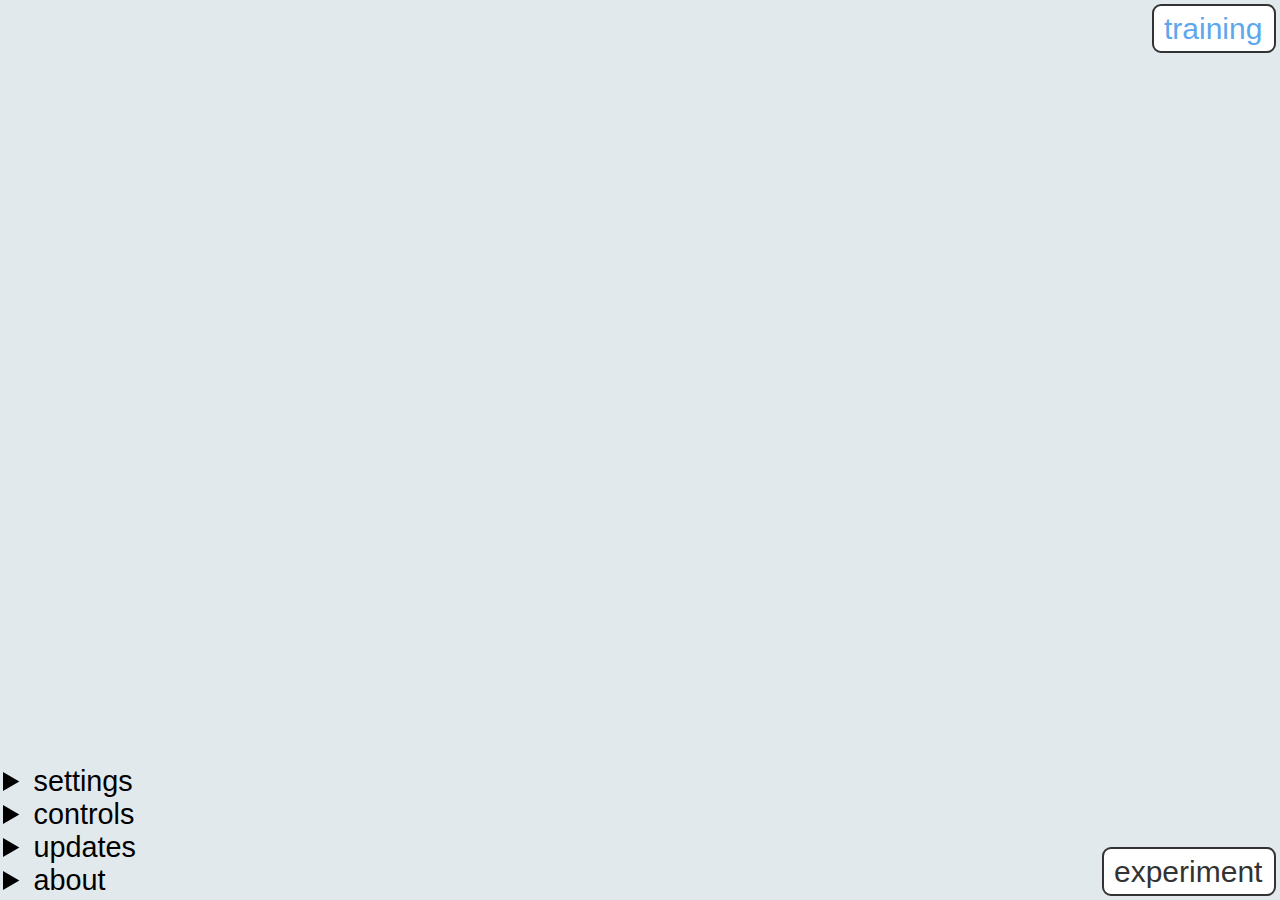
<file: Biohazard/index.html>
<!DOCTYPE html>
<html>

<head>
    <meta name="viewport" content="width=device-width, initial-scale=1.0" />
    <meta http-equiv="Content-Type" content="text/html; charset=UTF-8">
    <meta name="viewport" content="width=device-width, initial-scale=1.0" />
    <meta name="description" content="Browser-based side scrolling video game with the matter.js physics engine.">
    <meta name="author" content="Ross Landgreen">
    <meta property="og:description" content="Browser-based side scrolling video game with the matter.js physics engine.">
    <meta property="og:title" content="n-gon">
    <meta name="twitter:title" content="n-gon">
    <meta name="twitter:description" content="Browser-based side scrolling video game with the matter.js physics engine.">
    <title>n-gon</title>
    <link rel="stylesheet" href="style.css">
    <link rel='shortcut icon' href='favicon.ico' type='image/x-icon' />
</head>

<body>
    <div id='guns'></div>
    <div id='field'></div>
    <div id='tech'></div>
    <div id="text-log"></div>
    <div id="fade-out"></div>
    <div id="health-bg"></div>
    <div id="health"></div>
    <div id="dmg"></div>
    <div id="choose-background"></div>
    <div id='construct'></div>
    <canvas id="canvas"></canvas>
    <div id="choose-grid"></div>
    <div id="experiment-grid"></div>
    <div style="position: absolute; top:0;left:0;">
        <div id="pause-grid-left" class="pause-grid"></div>
    </div>
    <div style="position: absolute; top:0;right:0;">
        <div id="pause-grid-right" class="pause-grid"></div>
    </div>
    <svg class="SVG-button" id="experiment-button" width="170" height="45" style="border: 2px #333 solid;">
        <g stroke='none' fill='#333' stroke-width="2" font-size="30px" font-family="Arial, sans-serif">
            <text x="10" y="33">experiment</text>
        </g>
    </svg>
    <svg class="SVG-button" id="training-button" width="120" height="45" style="border: 2px #333 solid;" stroke='none' fill='#333' font-size="30px" font-family="Arial, sans-serif" onclick="simulation.startGame(false, true)">
        <text x="10" y="33">training</text>
    </svg>
    <div id='info'>
        <div id="settings">
            <details>
                <summary>settings</summary>
                <div style="line-height: 150%;" class="details-div">

                    <label for="seed">randomization seed:</label>
                    <input type="text" id="seed" name="seed" autocomplete="off" spellcheck="false" minlength="1" size="20" style="width: 120px;">
                    <br>
                    <span id="previous-seed" style="color:#bbb"></span>

                    <label for="difficulty-select" title="effects: number of mobs, damage done by mobs, damage done to mobs, mob speed, heal effects">combat difficulty:</label>
                    <select name="difficulty-select" id="difficulty-select" style="background-color: #fff">
                        <option value="1">easy</option>
                        <option value="2" selected>normal</option>
                        <option value="4">hard</option>
                        <option value="6">why?</option>
                    </select>
                    <br>
                    <label for="community-maps" title="">include community maps:</label>
                    <input type="checkbox" id="community-maps" name="community-maps" style="width:17px; height:17px;">
                    <!-- <br>
					<label for="body-damage" title="allow damage from the ground and large fast moving blocks">collision damage from blocks:</label>
					<input type="checkbox" id="body-damage" name="body-damage" checked style="width:17px; height:17px;"> -->
                    <br>
                    <label for="classic-select" title="play older versions of n-gon">classic n-gon:</label>
                    <select name="classic-select" id="classic-select" onChange="window.location.href=this.value">
                        <option value="https://scratch.mit.edu/projects/14005697/fullscreen/">mech: 2014</option>
                        <option value="https://scratch.mit.edu/projects/22573757/fullscreen/">spacetime: 2015</option>
                        <option value="https://scratch.mit.edu/projects/41429974/fullscreen/">ballistics: 2015</option>
                        <option value="https://scratch.mit.edu/projects/43690666/fullscreen/">portal: 2016</option>
                        <option value="https://codepen.io/lilgreenland/full/ozXNWZ">side scroller: 2016</option>
                        <option value="https://codepen.io/lilgreenland/full/wzARJY">side scroller: 2016</option>
                        <option value="classic/7-1-2017/">LandGame: 2017</option>
                        <option value="classic/4-15-2018/">n-gon: 2018</option>
                        <option value="classic/7-11-2019/">n-gon: summer-2019</option>
                        <option value="classic/9-8-2019/">n-gon: fall-2019</option>
                        <option value="classic/7-15-2020/">n-gon: summer-2020</option>
                        <option value="classic/6-1-2021/">n-gon: spring-2021</option>
                        <option value="" selected>current version</option>
                    </select>
                    <br>
                    <label for="fps-select" title="use this to slow the game down">limit frames per second:</label>
                    <select name="fps-select" id="fps-select">
                        <option value="max" selected>no cap</option>
                        <option value="72">72 fps</option>
                        <option value="60">60 fps</option>
                        <option value="45">45 fps</option>
                        <option value="30">30 fps</option>
                    </select>
                </div>
            </details>
        </div>
        <div>
            <details id="control-details">
                <summary>controls</summary>
                <div class="details-div">
                    To change controls click a box
                    <br>
                    and press an unused key.
                    <br><br>
                    <table id="control-table">
                        <tr>
                            <th>FIRE</th>
                            <td id='key-fire' class='key-input'>F</td>
                            <td class='key-used'>MouseLeft</td>
                            <td></td>
                        </tr>
                        <tr>
                            <th>FIELD</th>
                            <td id='key-field' class='key-input'>SPACE</td>
                            <td class='key-used'>MouseRight</td>
                        </tr>
                        <tr>
                            <th>JUMP</th>
                            <td id='key-up' class='key-input'>W</td>
                            <td class='key-used'>ArrowUp</td>
                        </tr>
                        <tr>
                            <th>CROUCH</th>
                            <td id='key-down' class='key-input'>S</td>
                            <td class='key-used'>ArrowDown</td>
                        </tr>
                        <tr>
                            <th>LEFT</th>
                            <td id='key-left' class='key-input'>A</td>
                            <td class='key-used'>ArrowLeft</td>
                        </tr>
                        <tr>
                            <th>RIGHT</th>
                            <td id='key-right' class='key-input'>D</td>
                            <td class='key-used'>ArrowRight</td>
                        </tr>
                        <tr>
                            <th>GUN →</th>
                            <td id='key-next-gun' class='key-input'>Q</td>
                            <td class='key-used'>MouseWheel</td>
                        </tr>
                        <tr>
                            <th>GUN ←</th>
                            <td id='key-previous-gun' class='key-input'>E</td>
                            <td class='key-used'>MouseWheel</td>
                        </tr>
                        <tr>
                            <th>PAUSE</th>
                            <td id='key-pause' class='key-input'>P</td>
                            <td></td>
                        </tr>
                        <tr id="control-testing">
                            <th>TESTING</th>
                            <td id='key-testing' class='key-input'>T</td>
                            <td></td>
                        </tr>
                    </table>
                    <button id="control-reset" type="button">reset</button><span style="font-size: 60%;"> to default keys</span>
                </div>
            </details>
        </div>
        <div>
            <details id="updates">
                <summary>updates</summary>
                <div id="updates-div" class="details-div" style="font-size: 65%;height: 400px;overflow: scroll;max-width: 450px;"></div>
            </details>
        </div>
        <div>
            <details>
                <summary>about</summary>
                <div class="details-div" style="max-width: 450px;">
                    <a href="https://discord.gg/2eC9pgJ">
                        <svg id="Layer_1" xmlns="http://www.w3.org/2000/svg" viewBox="0 0 1400 235">
                            <style>
                                .st0 {
                                    fill: #1B1F23;
                                }
                            </style>
                            <path class="st0" d="M142.8 120.1c-5.7 0-10.2 4.9-10.2 11s4.6 11 10.2 11c5.7 0 10.2-4.9 10.2-11s-4.6-11-10.2-11zM106.3 120.1c-5.7 0-10.2 4.9-10.2 11s4.6 11 10.2 11c5.7 0 10.2-4.9 10.2-11 .1-6.1-4.5-11-10.2-11z" />
                            <path class="st0" d="M191.4 36.9h-134c-11.3 0-20.5 9.2-20.5 20.5v134c0 11.3 9.2 20.5 20.5 20.5h113.4l-5.3-18.3 12.8 11.8 12.1 11.1 21.6 18.7V57.4c-.1-11.3-9.3-20.5-20.6-20.5zm-38.6 129.5s-3.6-4.3-6.6-8c13.1-3.7 18.1-11.8 18.1-11.8-4.1 2.7-8 4.6-11.5 5.9-5 2.1-9.8 3.4-14.5 4.3-9.6 1.8-18.4 1.3-25.9-.1-5.7-1.1-10.6-2.6-14.7-4.3-2.3-.9-4.8-2-7.3-3.4-.3-.2-.6-.3-.9-.5-.2-.1-.3-.2-.4-.2-1.8-1-2.8-1.7-2.8-1.7s4.8 7.9 17.5 11.7c-3 3.8-6.7 8.2-6.7 8.2-22.1-.7-30.5-15.1-30.5-15.1 0-31.9 14.4-57.8 14.4-57.8 14.4-10.7 28-10.4 28-10.4l1 1.2c-18 5.1-26.2 13-26.2 13s2.2-1.2 5.9-2.8c10.7-4.7 19.2-5.9 22.7-6.3.6-.1 1.1-.2 1.7-.2 6.1-.8 13-1 20.2-.2 9.5 1.1 19.7 3.9 30.1 9.5 0 0-7.9-7.5-24.9-12.6l1.4-1.6s13.7-.3 28 10.4c0 0 14.4 25.9 14.4 57.8 0-.1-8.4 14.3-30.5 15zM303.8 79.7h-33.2V117l22.1 19.9v-36.2h11.8c7.5 0 11.2 3.6 11.2 9.4v27.7c0 5.8-3.5 9.7-11.2 9.7h-34v21.1h33.2c17.8.1 34.5-8.8 34.5-29.2v-29.8c.1-20.8-16.6-29.9-34.4-29.9zm174 59.7v-30.6c0-11 19.8-13.5 25.8-2.5l18.3-7.4c-7.2-15.8-20.3-20.4-31.2-20.4-17.8 0-35.4 10.3-35.4 30.3v30.6c0 20.2 17.6 30.3 35 30.3 11.2 0 24.6-5.5 32-19.9l-19.6-9c-4.8 12.3-24.9 9.3-24.9-1.4zM417.3 113c-6.9-1.5-11.5-4-11.8-8.3.4-10.3 16.3-10.7 25.6-.8l14.7-11.3c-9.2-11.2-19.6-14.2-30.3-14.2-16.3 0-32.1 9.2-32.1 26.6 0 16.9 13 26 27.3 28.2 7.3 1 15.4 3.9 15.2 8.9-.6 9.5-20.2 9-29.1-1.8l-14.2 13.3c8.3 10.7 19.6 16.1 30.2 16.1 16.3 0 34.4-9.4 35.1-26.6 1-21.7-14.8-27.2-30.6-30.1zm-67 55.5h22.4V79.7h-22.4v88.8zM728 79.7h-33.2V117l22.1 19.9v-36.2h11.8c7.5 0 11.2 3.6 11.2 9.4v27.7c0 5.8-3.5 9.7-11.2 9.7h-34v21.1H728c17.8.1 34.5-8.8 34.5-29.2v-29.8c0-20.8-16.7-29.9-34.5-29.9zm-162.9-1.2c-18.4 0-36.7 10-36.7 30.5v30.3c0 20.3 18.4 30.5 36.9 30.5 18.4 0 36.7-10.2 36.7-30.5V109c0-20.4-18.5-30.5-36.9-30.5zm14.4 60.8c0 6.4-7.2 9.7-14.3 9.7-7.2 0-14.4-3.1-14.4-9.7V109c0-6.5 7-10 14-10 7.3 0 14.7 3.1 14.7 10v30.3zM682.4 109c-.5-20.8-14.7-29.2-33-29.2h-35.5v88.8h22.7v-28.2h4l20.6 28.2h28L665 138.1c10.7-3.4 17.4-12.7 17.4-29.1zm-32.6 12h-13.2v-20.3h13.2c14.1 0 14.1 20.3 0 20.3z" />
                        </svg>
                    </a>
                    Chat about n-gon in the <a href="https://discord.gg/JyfrKbXTfw">discord</a>.<br> Let me know about ideas, or bugs.
                    <br><br><br>
                    <a id="github" href="https://github.com/landgreen/n-gon">
                        <svg viewBox="0 0 100 16" xmlns="http://www.w3.org/2000/svg" fill="#1B1F23">
                            <path d="M8 0C3.58 0 0 3.58 0 8C0 11.54 2.29 14.53 5.47 15.59C5.87 15.66 6.02 15.42 6.02 15.21C6.02 15.02 6.01 14.39 6.01 13.72C4 14.09 3.48 13.23 3.32 12.78C3.23 12.55 2.84 11.84 2.5 11.65C2.22 11.5 1.82 11.13 2.49 11.12C3.12 11.11 3.57 11.7 3.72 11.94C4.44 13.15 5.59 12.81 6.05 12.6C6.12 12.08 6.33 11.73 6.56 11.53C4.78 11.33 2.92 10.64 2.92 7.58C2.92 6.71 3.23 5.99 3.74 5.43C3.66 5.23 3.38 4.41 3.82 3.31C3.82 3.31 4.49 3.1 6.02 4.13C6.66 3.95 7.34 3.86 8.02 3.86C8.7 3.86 9.38 3.95 10.02 4.13C11.55 3.09 12.22 3.31 12.22 3.31C12.66 4.41 12.38 5.23 12.3 5.43C12.81 5.99 13.12 6.7 13.12 7.58C13.12 10.65 11.25 11.33 9.47 11.53C9.76 11.78 10.01 12.26 10.01 13.01C10.01 14.08 10 14.94 10 15.21C10 15.42 10.15 15.67 10.55 15.59C13.71 14.53 16 11.53 16 8C16 3.58 12.42 0 8 0Z" />
                            <g stroke='none' font-size="8px" font-family="Arial Black, sans-serif">
                                <text x="19" y="11">Github</text>
                            </g>
                        </svg>
                    </a>
                    <a href="https://github.com/landgreen/n-gon">Github</a> hosts n-gon's 2.5MB source code.<br>It's written in JavaScript, CSS, and HTML and uses the matter.js 2-D physics library.
                </div>
            </details>
        </div>
    </div>

    <style>
        .fade-in {
            opacity: 0;
            animation: 2s ease 1.5s normal forwards 1 fadein;
        }

        .fade-in-fast {
            opacity: 0;
            animation: 1.5s ease 1s normal forwards 1 fadein;
        }

        @keyframes fadein {
            0% {
                opacity: 0;
            }

            100% {
                opacity: 1;
            }
        }

        @keyframes dash {
            to {
                stroke-dashoffset: 0;
            }
        }

        .draw-lines {
            stroke-dasharray: 20;
            stroke-dashoffset: 20;
            animation: dash 2.4s ease-in forwards;
        }

        .draw-lines-dash {
            stroke-dasharray: 4;
            stroke-dashoffset: 4;
            animation: dash 2.4s ease-in forwards;
        }

        .draw-lines-o {
            stroke-dasharray: 11;
            stroke-dashoffset: 11;
            animation: dash 2.4s ease-in forwards;
        }

        .draw-lines-g {
            stroke-dasharray: 17;
            stroke-dashoffset: 17;
            animation: dash 2.4s ease-in forwards;
        }

        .draw-lines-box-1 {
            stroke-dasharray: 1000;
            stroke-dashoffset: 1000;
            animation: dash 5s ease-in forwards;
            animation-delay: 0s;
        }

        .draw-lines-box-2 {
            stroke-dasharray: 1000;
            stroke-dashoffset: 1000;
            animation: dash 2.6s ease-in forwards;
            animation-delay: 1s;
        }

        .draw-lines-box-3 {
            stroke-dasharray: 1000;
            stroke-dashoffset: 1000;
            animation: dash 1.15s ease-in forwards;
            animation-delay: 1.55s;
        }

        .draw-lines3 {
            stroke-dasharray: 3000;
            stroke-dashoffset: 3000;
            animation: dash 3.1s ease-in forwards;
        }

        .draw-lines4 {
            stroke-dasharray: 300;
            stroke-dashoffset: 300;
            animation: dash 2.5s ease-in forwards;
        }
    </style>
    <svg id='splash' class="intro ui" viewBox="0 0 800 800" onclick="simulation.startGame()">
        <g class="fade-in" transform="translate(100,210) scale(34)" fill='#afafaf' stroke='none'>
            <path d="M0 0  h1  v0.2  h1.7  l0.3 0.3  v2.6  h-1  v-1.7  h-1  v1.7  h-1 z" />
            <rect x="4" y="1.25" width="1" height="0.5" rx='0.03' />
            <path transform="translate(6.9,0) scale(1.25)" d="M0 0  h1  l 0.7 0.7  v2.3  l-0.2 0.2 h-1.8 v-0.5 h1.4   L 1.1 2.4   h-1.1  l -0.7 -0.7  v-1  l 0.7 -0.7 Z" />
            <path transform="translate(10.9,0) scale(1.25)" d="M0 0  h1  l 0.7 0.7  v1  l -0.7 0.7  h-1  l -0.7 -0.7  v-1  l 0.7 -0.7 Z" />
            <path transform="translate(14,0)" d="M0 0  h1  v0.2  h1.7  l0.3 0.3  v2.6  h-1  v-1.7  h-1  v1.7  h-1 z" />
        </g>
        <g transform="translate(100,210) scale(34)" fill='none' stroke='#333' stroke-linejoin="round" stroke-linecap="round">
            <path class="draw-lines" d="M0 0  h1  v0.2  h1.7  l0.3 0.3  v2.6  h-1  v-1.7  h-1  v1.7  h-1 z" stroke-width='0.0875' />
            <rect class="draw-lines-dash" x="4" y="1.25" width="1" height="0.5" stroke-width='0.0875' rx='0.03' />
            <path class="draw-lines-g" transform="translate(6.9,0) scale(1.25)" d="M0 0  h1  l 0.7 0.7  v2.3  l-0.2 0.2 h-1.8 v-0.5 h1.4   L 1.1 2.4   h-1.1  l -0.7 -0.7  v-1  l 0.7 -0.7 Z" stroke-width='0.07' />
            <path class="draw-lines-o" transform="translate(10.9,0) scale(1.25)" d="M0 0  h1  l 0.7 0.7  v1  l -0.7 0.7  h-1  l -0.7 -0.7  v-1  l 0.7 -0.7 Z" stroke-width='0.07' />
            <path class="draw-lines" transform="translate(14,0)" d="M0 0  h1  v0.2  h1.7  l0.3 0.3  v2.6  h-1  v-1.7  h-1  v1.7  h-1 z" stroke-width='0.0875' />
        </g>
        <!-- mouse -->
        <g class="draw-lines3" transform="translate(290,430) scale(0.28)" stroke-linecap="round" stroke-linejoin="round" stroke-width="10px" stroke="#333" fill="none">
            <path class="fade-in" stroke="none" fill="#fff" d="M827,112 h30 a140,140,0,0,1,140,140 v268 a140,140,0,0,1-140,140 h-60 a140,140,0,0,1-140-140v-268 a140,140,0,0,1,140-140h60" />
            <path class="fade-in" d="M832.41,106.64 V322 H651.57 V255 c0-82,67.5-148,150-148 Z" fill="rgb(0, 200, 255)" stroke="none" />
            <path d="M827,112 h30 a140,140,0,0,1,140,140 v268 a140,140,0,0,1-140,140 h-60 a140,140,0,0,1-140-140v-268 a140,140,0,0,1,140-140h60" />
            <path d="M657 317 h340 h-170 v-25 m0 -140 v-42 s 21 -59, -5 -59 S 807 7, 807 7" />
            <ellipse fill="none" cx="827.57" cy="218.64" rx="29" ry="68" />
            <ellipse fill="#fff" class="fade-in-fast" cx="827.57" cy="218.64" rx="29" ry="68" />
        </g>

        <!-- keys -->
        <g transform="translate(195,480) scale(0.8)">
            <!-- fade in background -->
            <g fill='#fff' stroke='none' class="fade-in">
                <path d="M0 60 h60 v-60 h-60 v60" class="draw-lines-box-1" />
                <path d="M70 60 h60 v-60 h-60 v60" class="draw-lines-box-2" />
                <path d="M140 60 h60 v-60 h-60 v60" class="draw-lines-box-3" />
                <path d="M0 70 h60 v60 h-60 v-60" class="draw-lines-box-1" />
                <path d="M70 70 h60 v60 h-60 v-60" class="draw-lines-box-2" />
                <path d="M140 70 h60 v60 h-60 v-60" class="draw-lines-box-3" />
            </g>
            <g fill='none' stroke='#333' stroke-width="3.5" stroke-linejoin="round" stroke-linecap="round">
                <path d="M0 60 h60 v-60 h-60 v60" class="draw-lines-box-1" />
                <path d="M70 60 h60 v-60 h-60 v60" class="draw-lines-box-2" />
                <path d="M140 60 h60 v-60 h-60 v60" class="draw-lines-box-3" />
                <path d="M0 70 h60 v60 h-60 v-60" class="draw-lines-box-1" />
                <path d="M70 70 h60 v60 h-60 v-60" class="draw-lines-box-2" />
                <path d="M140 70 h60 v60 h-60 v-60" class="draw-lines-box-3" />
            </g>
            <g class="draw-lines4" text-anchor="middle" stroke='#000' fill='none' stroke-width="2" font-size="38px" font-family="Arial Black, sans-serif">
                <text x="30" y="45" id="splash-previous-gun" stroke-width="2">Q</text>
                <text x="100" y="45" id="splash-up">W</text>
                <text x="170" y="45" id="splash-next-gun" stroke-width="2">E</text>
                <text x="30" y="113" id="splash-left">A</text>
                <text x="100" y="113" id="splash-down">S</text>
                <text x="170" y="113" id="splash-right">D</text>
            </g>
        </g>
        <g class="fade-in" fill="none" stroke="#aaa" stroke-width="1">
            <path d="M 254 433.5 h-35.5 v40" />
            <path d="M 295 433.5 h36.5 v40" />
            <path d="M 274 625 v-35" />
            <path d="M 430.5 442 v50 h38" />
            <path d="M 612.5 442 v50 h-38" />
        </g>
        <g class="fade-in" stroke="none" fill="#aaa" font-size="16px">
            <text x="253" y="422">switch</text>
            <text x="257" y="438">guns</text>
            <text x="255" y="638">move</text>
            <text x="420" y="438">fire</text>
            <text x="599" y="438">field</text>
        </g>
    </svg>
    <script src='lib/matter.min.js'></script>
    <script src='lib/decomp.min.js'></script>
    <script src='lib/randomColor.min.js'></script>
    <script src="js/simulation.js"></script>
    <script src="js/player.js"></script>
    <script src="js/powerup.js"></script>
    <script src="js/tech.js"></script>
    <script src="js/bullet.js"></script>
    <script src="js/mob.js"></script>
    <script src="js/spawn.js"></script>
    <script src="js/level.js"></script>
    <script src="js/lore.js"></script>
    <script src="js/engine.js"></script>
    <script src="js/index.js"></script>
</body>

</html>
</file>
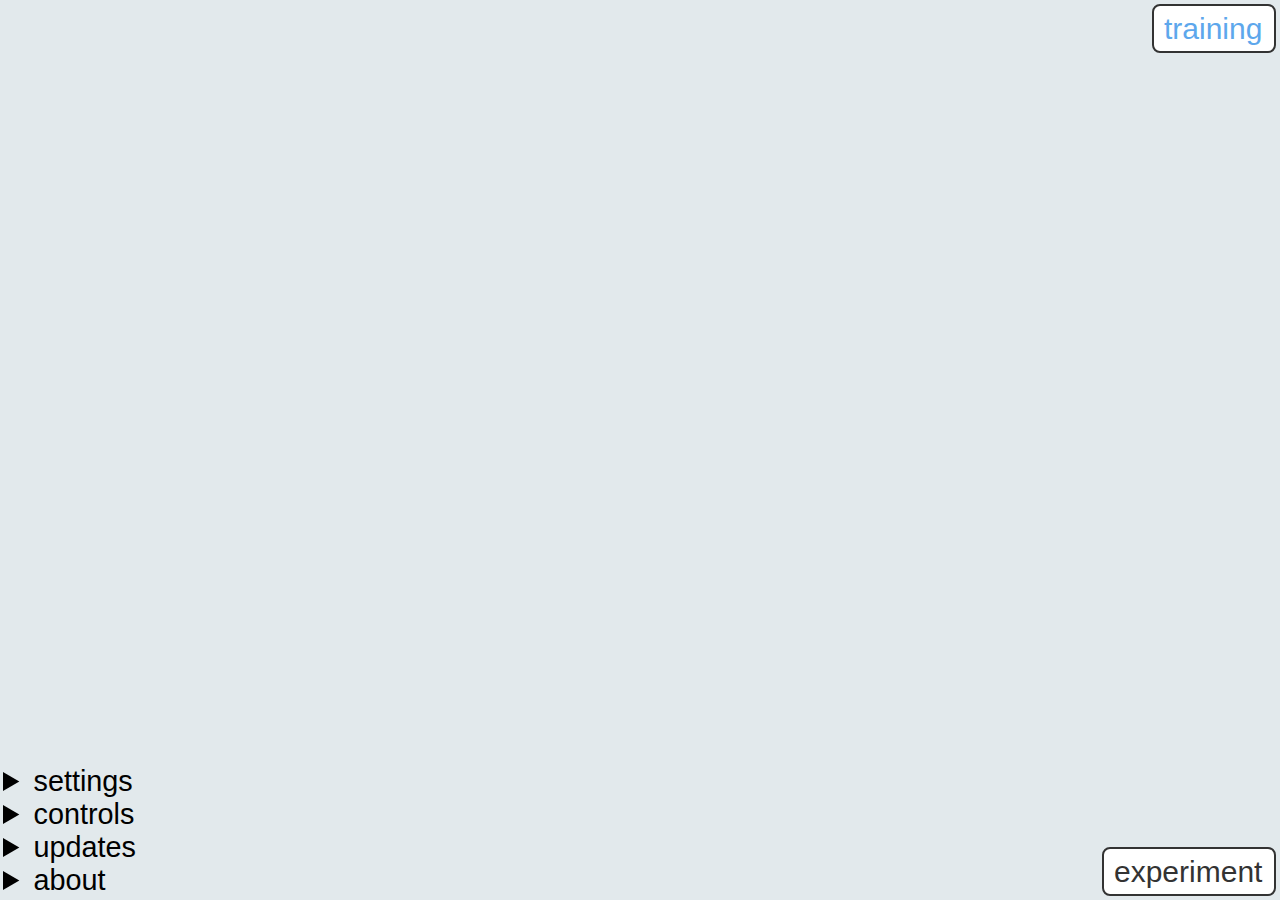
<file: Controller/index.html>
<!DOCTYPE html>
<html lang="en">

<head>
    <meta name="viewport" content="width=device-width, initial-scale=1.0" />
    <meta http-equiv="Content-Type" content="text/html; charset=UTF-8">
    <meta name="viewport" content="width=device-width, initial-scale=1.0" />
    <meta name="description" content="Browser-based side scrolling video game with the matter.js physics engine.">
    <meta name="author" content="Ross Landgreen">
    <meta property="og:description" content="Browser-based side scrolling video game with the matter.js physics engine.">
    <meta property="og:title" content="n-gon">
    <meta name="twitter:title" content="n-gon">
    <meta name="twitter:description" content="Browser-based side scrolling video game with the matter.js physics engine.">
    <title>n-gon</title>
    <link rel="stylesheet" href="style.css">
    <link rel='shortcut icon' href='favicon.ico' type='image/x-icon' />
</head>

<body>
    <div id='guns'></div>
    <div id='field'></div>
    <div id='tech'></div>
    <div id="text-log"></div>
    <div id="fade-out"></div>
    <div id="health-bg"></div>
    <div id="health"></div>
    <div id="defense-bar"></div>
    <div id="damage-bar"></div>
    <div id="dmg"></div>
    <div id='construct'></div>
    <canvas id="canvas"></canvas>
    <div id="choose-grid"></div>
    <div id="experiment-grid"></div>
    <div style="position: absolute; top:0;left:0;">
        <div id="pause-grid-left" class="pause-grid"></div>
    </div>
    <div style="position: absolute; top:0;right:0;">
        <div id="pause-grid-right" class="pause-grid"></div>
    </div>
    <svg class="SVG-button" id="experiment-button" width="170" height="45" style="border: 2px #333 solid;">
        <g stroke='none' fill='#333' stroke-width="2" font-size="30px" font-family="Arial, sans-serif">
            <text x="10" y="33">experiment</text>
        </g>
    </svg>
    <svg class="SVG-button" id="training-button" width="120" height="45" style="border: 2px #333 solid;" stroke='none' fill='#333' font-size="30px" font-family="Arial, sans-serif" onclick="simulation.startGame(false, true)">
        <text x="10" y="33">training</text>
    </svg>
    <div id='info'>
        <div id="settings">
            <details>
                <summary>settings</summary>
                <div style="line-height: 150%;" class="details-div">
                    <label for="difficulty-select" title="effects: number of mobs, damage done by mobs, damage done to mobs, mob speed, heal effects">combat difficulty:</label>
                    <select name="difficulty-select" id="difficulty-select" style="background-color: #fff">
                        <option value="1">easy</option>
                        <option value="2" selected>normal</option>
                        <option value="4">hard</option>
                        <option value="6">why?</option>
                    </select>
                    <br>
                    <label for="fps-select" title="use this to slow the game down">limit frames per second:</label>
                    <select name="fps-select" id="fps-select">
                        <option value="max" selected>no cap</option>
                        <option value="72">72 fps</option>
                        <option value="60">60 fps</option>
                        <option value="45">45 fps</option>
                        <option value="30">30 fps</option>
                    </select>
                    <br>
                    <label for="seed" title="the randoms seed determines level order, tech choices, and mob types">randomization seed:</label>
                    <input type="text" id="seed" name="seed" autocomplete="off" spellcheck="false" minlength="1" style="width: 120px;">
                    <br>
                    <label for="hide-images" title="hide images for fields, guns, and tech">hide images:</label>
                    <input onclick="build.showImages('settings')" type="checkbox" id="hide-images" name="hide-images" style="width:17px; height:17px;">
                    <br>
                    <span id="previous-seed" style="color:#bbb"></span>
                    <label for="community-maps" title="add about 12 player made levels the random n-gon level pool">include community maps:</label>
                    <input type="checkbox" id="community-maps" name="community-maps" style="width:17px; height:17px;">

                    <!-- <br>
					<label for="body-damage" title="allow damage from the ground and large fast moving blocks">collision damage from blocks:</label>
					<input type="checkbox" id="body-damage" name="body-damage" checked style="width:17px; height:17px;"> -->
                    <br>
                    <label for="banned" title="type banned levels with a space between them.  Example:  run temple biohazard">banned levels:</label>
                    <input list="ban-suggest" id="banned" name="banned" placeholder="list levels by name" autocomplete="off" spellcheck="false" style="width: 182px;" />
                    <datalist id="ban-suggest">
                        <option value="testChamber">
                        <option value="lock">
                        <option value="sewers">
                        <option value="satellite">
                        <option value="aerie">
                        <option value="office">
                        <option value="highrise">
                        <option value="warehouse">
                        <option value="skyscrapers">
                        <option value="rooftops">
                        <option value="pavilion">
                        <option value="labs">
                        <option value="______">
                        <option value="fortress">
                        <option value="biohazard">
                        <option value="islands">
                        <option value="tunnel">
                        <option value="clock">
                        <option value="coliseum">
                        <option value="staircase">
                        <option value="perplex">
                        <option value="n-gon">
                        <option value="downpour">
                        <option value="buttonbutton">
                        <option value="vats">
                        <option value="yingYang">
                        <option value="basement">
                        <option value="stronghold">
                        <option value="commandeer">
                        <option value="stereoMadness">
                        <option value="house">
                        <option value="dripp">
                        <option value="superNgonBros">
                        <option value="crossfire">
                        <option value="temple">
                        <option value="run">
                            <!-- 
                            fortress
                            biohazard
                            islands
                            tunnel
                            clock
                            coliseum
                            staircase
                            perplex
                            n-gon
                            vats
                            yingYang
                            basement
                            stronghold
                            commandeer
                            stereoMadness
                            buttonbutton
                            downpour
                            house
                            dripp
                            crossfire
                            temple
                            run
                         -->
                    </datalist>
                    <br>
                    <label for="classic-select" title="play older versions of n-gon">classic n-gon:</label>
                    <select name="classic-select" id="classic-select" onChange="window.location.href=this.value">
                        <option value="https://scratch.mit.edu/projects/14005697/fullscreen/">mech: 2014</option>
                        <option value="https://scratch.mit.edu/projects/22573757/fullscreen/">spacetime: 2015</option>
                        <option value="https://scratch.mit.edu/projects/41429974/fullscreen/">ballistics: 2015</option>
                        <option value="https://scratch.mit.edu/projects/43690666/fullscreen/">portal: 2016</option>
                        <option value="https://codepen.io/lilgreenland/full/ozXNWZ">side scroller: 2016</option>
                        <option value="https://codepen.io/lilgreenland/full/wzARJY">side scroller: 2016</option>
                        <option value="classic/7-1-2017/">LandGame: 2017</option>
                        <option value="classic/4-15-2018/">n-gon: 2018</option>
                        <option value="classic/7-11-2019/">n-gon: summer-2019</option>
                        <option value="classic/9-8-2019/">n-gon: fall-2019</option>
                        <option value="classic/7-15-2020/">n-gon: summer-2020</option>
                        <option value="classic/6-1-2021/">n-gon: spring-2021</option>
                        <option value="classic/11-1-2022/">n-gon: fall-2022</option>
                        <option value="" selected>current version</option>
                    </select>
                </div>
            </details>
        </div>
        <div>
            <details id="control-details">
                <summary>controls</summary>
                <div class="details-div">
                    To change controls click a box
                    <br>and press an unused key.
                    <br><br>
                    <table id="control-table">
                        <tr>
                            <th>FIRE</th>
                            <td id='key-fire' class='key-input'>F</td>
                            <td class='key-used'>MouseLeft</td>
                            <td></td>
                        </tr>
                        <tr>
                            <th>FIELD</th>
                            <td id='key-field' class='key-input'>SPACE</td>
                            <td class='key-used'>MouseRight</td>
                        </tr>
                        <tr>
                            <th>JUMP</th>
                            <td id='key-up' class='key-input'>W</td>
                            <td class='key-used'>ArrowUp</td>
                        </tr>
                        <tr>
                            <th>CROUCH</th>
                            <td id='key-down' class='key-input'>S</td>
                            <td class='key-used'>ArrowDown</td>
                        </tr>
                        <tr>
                            <th>LEFT</th>
                            <td id='key-left' class='key-input'>A</td>
                            <td class='key-used'>ArrowLeft</td>
                        </tr>
                        <tr>
                            <th>RIGHT</th>
                            <td id='key-right' class='key-input'>D</td>
                            <td class='key-used'>ArrowRight</td>
                        </tr>
                        <tr>
                            <th>GUN →</th>
                            <td id='key-next-gun' class='key-input'>Q</td>
                            <td class='key-used'>MouseWheel</td>
                        </tr>
                        <tr>
                            <th>GUN ←</th>
                            <td id='key-previous-gun' class='key-input'>E</td>
                            <td class='key-used'>MouseWheel</td>
                        </tr>
                        <tr style="opacity:0.5;">
                            <th>GUN #</th>
                            <td id="key-num" class='key-input'>Num</td>
                        </tr>
                        <tr>
                            <th>PAUSE</th>
                            <td id='key-pause' class='key-input'>P</td>
                            <!-- <td class='key-used'>Escape</td> -->
                            <td></td>
                        </tr>
                        <tr id="control-testing">
                            <th>TESTING</th>
                            <td id='key-testing' class='key-input'>T</td>
                            <td></td>
                        </tr>
                    </table>

                    <br><button id="control-reset" type="button">reset</button><span style="font-size: 60%;"> to default keys</span>
                </div>
            </details>
        </div>
        <div>
            <details id="updates">
                <summary>updates</summary>
                <div id="updates-div" class="details-div" style="font-size: 65%;height: 400px;overflow: scroll;max-width: 450px;"></div>
            </details>
        </div>
        <div>
            <details>
                <summary>about</summary>
                <div class="details-div" style="max-width: 450px;">
                    <a href="https://discord.gg/2eC9pgJ" aria-label="discord">
                        <svg id="Layer_1" xmlns="http://www.w3.org/2000/svg" viewBox="0 0 1400 235">
                            <style>
                                .st0 {
                                    fill: #1B1F23;
                                }
                            </style>
                            <path class="st0" d="M142.8 120.1c-5.7 0-10.2 4.9-10.2 11s4.6 11 10.2 11c5.7 0 10.2-4.9 10.2-11s-4.6-11-10.2-11zM106.3 120.1c-5.7 0-10.2 4.9-10.2 11s4.6 11 10.2 11c5.7 0 10.2-4.9 10.2-11 .1-6.1-4.5-11-10.2-11z" />
                            <path class="st0" d="M191.4 36.9h-134c-11.3 0-20.5 9.2-20.5 20.5v134c0 11.3 9.2 20.5 20.5 20.5h113.4l-5.3-18.3 12.8 11.8 12.1 11.1 21.6 18.7V57.4c-.1-11.3-9.3-20.5-20.6-20.5zm-38.6 129.5s-3.6-4.3-6.6-8c13.1-3.7 18.1-11.8 18.1-11.8-4.1 2.7-8 4.6-11.5 5.9-5 2.1-9.8 3.4-14.5 4.3-9.6 1.8-18.4 1.3-25.9-.1-5.7-1.1-10.6-2.6-14.7-4.3-2.3-.9-4.8-2-7.3-3.4-.3-.2-.6-.3-.9-.5-.2-.1-.3-.2-.4-.2-1.8-1-2.8-1.7-2.8-1.7s4.8 7.9 17.5 11.7c-3 3.8-6.7 8.2-6.7 8.2-22.1-.7-30.5-15.1-30.5-15.1 0-31.9 14.4-57.8 14.4-57.8 14.4-10.7 28-10.4 28-10.4l1 1.2c-18 5.1-26.2 13-26.2 13s2.2-1.2 5.9-2.8c10.7-4.7 19.2-5.9 22.7-6.3.6-.1 1.1-.2 1.7-.2 6.1-.8 13-1 20.2-.2 9.5 1.1 19.7 3.9 30.1 9.5 0 0-7.9-7.5-24.9-12.6l1.4-1.6s13.7-.3 28 10.4c0 0 14.4 25.9 14.4 57.8 0-.1-8.4 14.3-30.5 15zM303.8 79.7h-33.2V117l22.1 19.9v-36.2h11.8c7.5 0 11.2 3.6 11.2 9.4v27.7c0 5.8-3.5 9.7-11.2 9.7h-34v21.1h33.2c17.8.1 34.5-8.8 34.5-29.2v-29.8c.1-20.8-16.6-29.9-34.4-29.9zm174 59.7v-30.6c0-11 19.8-13.5 25.8-2.5l18.3-7.4c-7.2-15.8-20.3-20.4-31.2-20.4-17.8 0-35.4 10.3-35.4 30.3v30.6c0 20.2 17.6 30.3 35 30.3 11.2 0 24.6-5.5 32-19.9l-19.6-9c-4.8 12.3-24.9 9.3-24.9-1.4zM417.3 113c-6.9-1.5-11.5-4-11.8-8.3.4-10.3 16.3-10.7 25.6-.8l14.7-11.3c-9.2-11.2-19.6-14.2-30.3-14.2-16.3 0-32.1 9.2-32.1 26.6 0 16.9 13 26 27.3 28.2 7.3 1 15.4 3.9 15.2 8.9-.6 9.5-20.2 9-29.1-1.8l-14.2 13.3c8.3 10.7 19.6 16.1 30.2 16.1 16.3 0 34.4-9.4 35.1-26.6 1-21.7-14.8-27.2-30.6-30.1zm-67 55.5h22.4V79.7h-22.4v88.8zM728 79.7h-33.2V117l22.1 19.9v-36.2h11.8c7.5 0 11.2 3.6 11.2 9.4v27.7c0 5.8-3.5 9.7-11.2 9.7h-34v21.1H728c17.8.1 34.5-8.8 34.5-29.2v-29.8c0-20.8-16.7-29.9-34.5-29.9zm-162.9-1.2c-18.4 0-36.7 10-36.7 30.5v30.3c0 20.3 18.4 30.5 36.9 30.5 18.4 0 36.7-10.2 36.7-30.5V109c0-20.4-18.5-30.5-36.9-30.5zm14.4 60.8c0 6.4-7.2 9.7-14.3 9.7-7.2 0-14.4-3.1-14.4-9.7V109c0-6.5 7-10 14-10 7.3 0 14.7 3.1 14.7 10v30.3zM682.4 109c-.5-20.8-14.7-29.2-33-29.2h-35.5v88.8h22.7v-28.2h4l20.6 28.2h28L665 138.1c10.7-3.4 17.4-12.7 17.4-29.1zm-32.6 12h-13.2v-20.3h13.2c14.1 0 14.1 20.3 0 20.3z" />
                        </svg>
                    </a>
                    Chat about n-gon in the <a href="https://discord.gg/JyfrKbXTfw">discord</a>.<br> Let me know about ideas, or bugs.
                    <br><br><br>
                    <a id="github" href="https://github.com/landgreen/n-gon" aria-label="github">
                        <svg viewBox="0 0 100 16" xmlns="http://www.w3.org/2000/svg" fill="#1B1F23">
                            <path d="M8 0C3.58 0 0 3.58 0 8C0 11.54 2.29 14.53 5.47 15.59C5.87 15.66 6.02 15.42 6.02 15.21C6.02 15.02 6.01 14.39 6.01 13.72C4 14.09 3.48 13.23 3.32 12.78C3.23 12.55 2.84 11.84 2.5 11.65C2.22 11.5 1.82 11.13 2.49 11.12C3.12 11.11 3.57 11.7 3.72 11.94C4.44 13.15 5.59 12.81 6.05 12.6C6.12 12.08 6.33 11.73 6.56 11.53C4.78 11.33 2.92 10.64 2.92 7.58C2.92 6.71 3.23 5.99 3.74 5.43C3.66 5.23 3.38 4.41 3.82 3.31C3.82 3.31 4.49 3.1 6.02 4.13C6.66 3.95 7.34 3.86 8.02 3.86C8.7 3.86 9.38 3.95 10.02 4.13C11.55 3.09 12.22 3.31 12.22 3.31C12.66 4.41 12.38 5.23 12.3 5.43C12.81 5.99 13.12 6.7 13.12 7.58C13.12 10.65 11.25 11.33 9.47 11.53C9.76 11.78 10.01 12.26 10.01 13.01C10.01 14.08 10 14.94 10 15.21C10 15.42 10.15 15.67 10.55 15.59C13.71 14.53 16 11.53 16 8C16 3.58 12.42 0 8 0Z" />
                            <g stroke='none' font-size="8px" font-family="Arial Black, sans-serif">
                                <text x="19" y="11">Github</text>
                            </g>
                        </svg>
                    </a>
                    <a href="https://github.com/landgreen/n-gon">Github</a> hosts n-gon's source code.<br>It's written in JavaScript, CSS, and HTML and uses the matter.js 2-D physics library. Images are generated mostly through midJourney.
                </div>
            </details>
        </div>
    </div>

    <style>
        .fade-in {
            opacity: 0;
            animation: 2s ease 1.5s normal forwards 1 fadein;
        }

        .fade-in-fast {
            opacity: 0;
            animation: 1.5s ease 1s normal forwards 1 fadein;
        }

        @keyframes fadein {
            0% {
                opacity: 0;
            }

            100% {
                opacity: 1;
            }
        }

        @keyframes dash {
            to {
                stroke-dashoffset: 0;
            }
        }

        .draw-lines {
            stroke-dasharray: 20;
            stroke-dashoffset: 20;
            animation: dash 2.4s ease-in forwards;
        }

        .draw-lines-dash {
            stroke-dasharray: 4;
            stroke-dashoffset: 4;
            animation: dash 2.4s ease-in forwards;
        }

        .draw-lines-o {
            stroke-dasharray: 11;
            stroke-dashoffset: 11;
            animation: dash 2.4s ease-in forwards;
        }

        .draw-lines-g {
            stroke-dasharray: 17;
            stroke-dashoffset: 17;
            animation: dash 2.4s ease-in forwards;
        }

        .draw-lines-box-1 {
            stroke-dasharray: 1000;
            stroke-dashoffset: 1000;
            animation: dash 5s ease-in forwards;
            animation-delay: 0s;
        }

        .draw-lines-box-2 {
            stroke-dasharray: 1000;
            stroke-dashoffset: 1000;
            animation: dash 2.6s ease-in forwards;
            animation-delay: 1s;
        }

        .draw-lines-box-3 {
            stroke-dasharray: 1000;
            stroke-dashoffset: 1000;
            animation: dash 1.15s ease-in forwards;
            animation-delay: 1.55s;
        }

        .draw-lines3 {
            stroke-dasharray: 3000;
            stroke-dashoffset: 3000;
            animation: dash 3.1s ease-in forwards;
        }

        .draw-lines4 {
            stroke-dasharray: 300;
            stroke-dashoffset: 300;
            animation: dash 2.5s ease-in forwards;
        }
    </style>
    <svg id='splash' class="intro ui" viewBox="0 0 800 800" onclick="simulation.startGame()">
        <g class="fade-in" transform="translate(100,210) scale(34)" fill='#afafaf' stroke='none'>
            <path d="M0 0  h1  v0.2  h1.7  l0.3 0.3  v2.6  h-1  v-1.7  h-1  v1.7  h-1 z" />
            <rect x="4" y="1.25" width="1" height="0.5" rx='0.03' />
            <path transform="translate(6.9,0) scale(1.25)" d="M0 0  h1  l 0.7 0.7  v2.3  l-0.2 0.2 h-1.8 v-0.5 h1.4   L 1.1 2.4   h-1.1  l -0.7 -0.7  v-1  l 0.7 -0.7 Z" />
            <path transform="translate(10.9,0) scale(1.25)" d="M0 0  h1  l 0.7 0.7  v1  l -0.7 0.7  h-1  l -0.7 -0.7  v-1  l 0.7 -0.7 Z" />
            <path transform="translate(14,0)" d="M0 0  h1  v0.2  h1.7  l0.3 0.3  v2.6  h-1  v-1.7  h-1  v1.7  h-1 z" />
        </g>
        <g transform="translate(100,210) scale(34)" fill='none' stroke='#333' stroke-linejoin="round" stroke-linecap="round">
            <path class="draw-lines" d="M0 0  h1  v0.2  h1.7  l0.3 0.3  v2.6  h-1  v-1.7  h-1  v1.7  h-1 z" stroke-width='0.0875' />
            <rect class="draw-lines-dash" x="4" y="1.25" width="1" height="0.5" stroke-width='0.0875' rx='0.03' />
            <path class="draw-lines-g" transform="translate(6.9,0) scale(1.25)" d="M0 0  h1  l 0.7 0.7  v2.3  l-0.2 0.2 h-1.8 v-0.5 h1.4   L 1.1 2.4   h-1.1  l -0.7 -0.7  v-1  l 0.7 -0.7 Z" stroke-width='0.07' />
            <path class="draw-lines-o" transform="translate(10.9,0) scale(1.25)" d="M0 0  h1  l 0.7 0.7  v1  l -0.7 0.7  h-1  l -0.7 -0.7  v-1  l 0.7 -0.7 Z" stroke-width='0.07' />
            <path class="draw-lines" transform="translate(14,0)" d="M0 0  h1  v0.2  h1.7  l0.3 0.3  v2.6  h-1  v-1.7  h-1  v1.7  h-1 z" stroke-width='0.0875' />
        </g>
        <!-- mouse -->
        <g class="draw-lines3" transform="translate(290,430) scale(0.28)" stroke-linecap="round" stroke-linejoin="round" stroke-width="10px" stroke="#333" fill="none">
            <path class="fade-in" stroke="none" fill="#fff" d="M827,112 h30 a140,140,0,0,1,140,140 v268 a140,140,0,0,1-140,140 h-60 a140,140,0,0,1-140-140v-268 a140,140,0,0,1,140-140h60" />
            <path class="fade-in" d="M832.41,106.64 V322 H651.57 V255 c0-82,67.5-148,150-148 Z" fill="rgb(0, 200, 255)" stroke="none" />
            <path d="M827,112 h30 a140,140,0,0,1,140,140 v268 a140,140,0,0,1-140,140 h-60 a140,140,0,0,1-140-140v-268 a140,140,0,0,1,140-140h60" />
            <path d="M657 317 h340 h-170 v-25 m0 -140 v-42 s 21 -59, -5 -59 S 807 7, 807 7" />
            <ellipse fill="none" cx="827.57" cy="218.64" rx="29" ry="68" />
            <ellipse fill="#fff" class="fade-in-fast" cx="827.57" cy="218.64" rx="29" ry="68" />
        </g>

        <!-- keys -->
        <g transform="translate(195,480) scale(0.8)">
            <!-- fade in background -->
            <g fill='#fff' stroke='none' class="fade-in">
                <path d="M0 60 h60 v-60 h-60 v60" class="draw-lines-box-1" />
                <path d="M70 60 h60 v-60 h-60 v60" class="draw-lines-box-2" />
                <path d="M140 60 h60 v-60 h-60 v60" class="draw-lines-box-3" />
                <path d="M0 70 h60 v60 h-60 v-60" class="draw-lines-box-1" />
                <path d="M70 70 h60 v60 h-60 v-60" class="draw-lines-box-2" />
                <path d="M140 70 h60 v60 h-60 v-60" class="draw-lines-box-3" />
            </g>
            <g fill='none' stroke='#333' stroke-width="3.5" stroke-linejoin="round" stroke-linecap="round">
                <path d="M0 60 h60 v-60 h-60 v60" class="draw-lines-box-1" />
                <path d="M70 60 h60 v-60 h-60 v60" class="draw-lines-box-2" />
                <path d="M140 60 h60 v-60 h-60 v60" class="draw-lines-box-3" />
                <path d="M0 70 h60 v60 h-60 v-60" class="draw-lines-box-1" />
                <path d="M70 70 h60 v60 h-60 v-60" class="draw-lines-box-2" />
                <path d="M140 70 h60 v60 h-60 v-60" class="draw-lines-box-3" />
            </g>
            <g class="draw-lines4" text-anchor="middle" stroke='#000' fill='none' stroke-width="2" font-size="38px" font-family="Arial Black, sans-serif">
                <text x="30" y="45" id="splash-previous-gun" stroke-width="2">Q</text>
                <text x="100" y="45" id="splash-up">W</text>
                <text x="170" y="45" id="splash-next-gun" stroke-width="2">E</text>
                <text x="30" y="113" id="splash-left">A</text>
                <text x="100" y="113" id="splash-down">S</text>
                <text x="170" y="113" id="splash-right">D</text>
            </g>
        </g>
        <g class="fade-in" fill="none" stroke="#aaa" stroke-width="1">
            <path d="M 254 433.5 h-35.5 v40" />
            <path d="M 295 433.5 h36.5 v40" />
            <path d="M 274 625 v-35" />
            <path d="M 430.5 442 v50 h38" />
            <path d="M 612.5 442 v50 h-38" />
        </g>
        <g class="fade-in" stroke="none" fill="#aaa" font-size="16px">
            <text x="253" y="422">switch</text>
            <text x="257" y="438">guns</text>
            <text x="255" y="638">move</text>
            <text x="420" y="438">fire</text>
            <text x="599" y="438">field</text>
        </g>
    </svg>
    <script src='lib/matter.min.js'></script>
    <script src='lib/decomp.min.js'></script>
    <script src="js/simulation.js"></script>
    <script src="js/player.js"></script>
    <script src="js/powerup.js"></script>
    <script src="js/tech.js"></script>
    <script src="js/bullet.js"></script>
    <script src="js/mob.js"></script>
    <script src="js/spawn.js"></script>
    <script src="js/level.js"></script>
    <script src="js/lore.js"></script>
    <script src="js/engine.js"></script>
    <script src="js/index.js"></script>
</body>

</html>
</file>
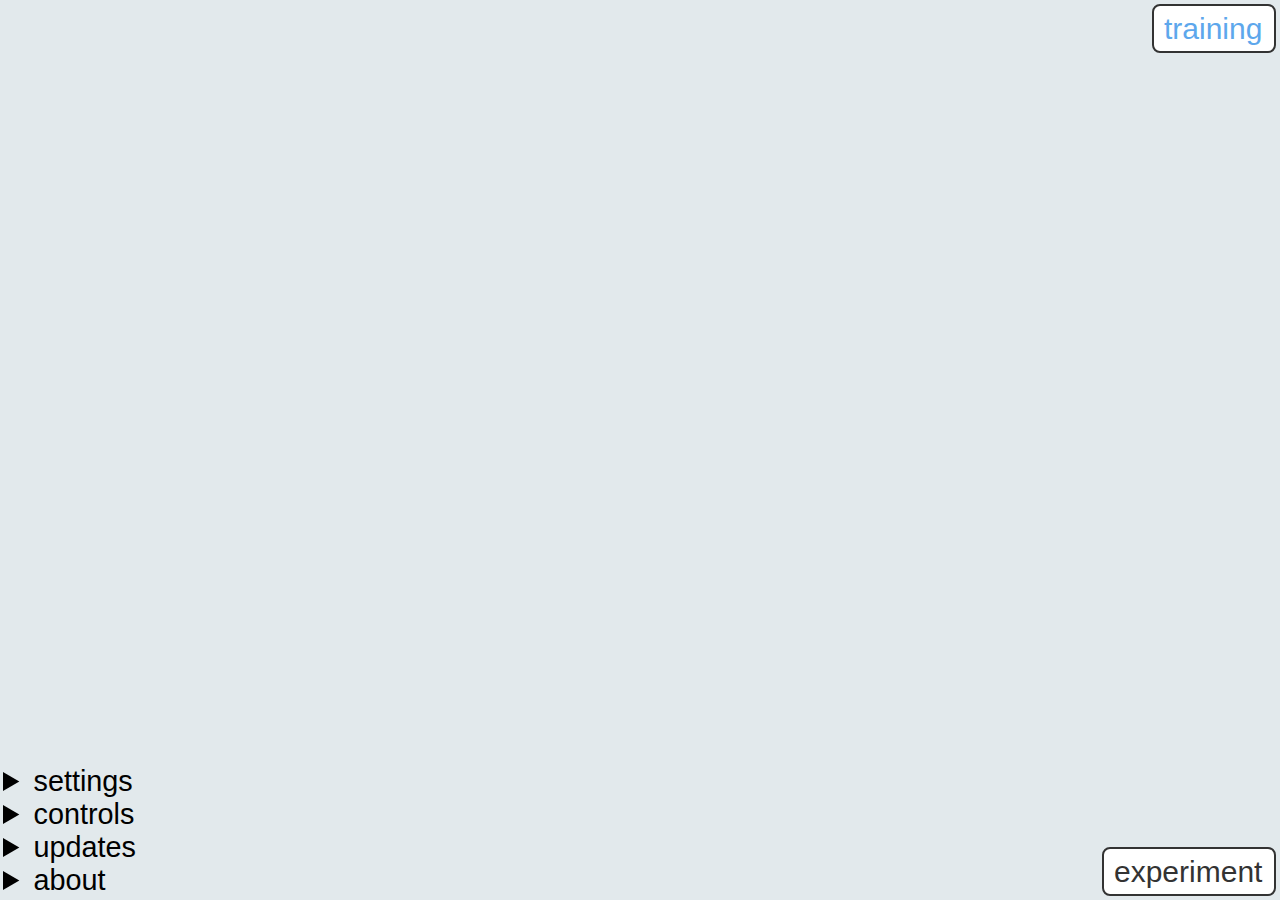
<file: Den/index.html>
<!DOCTYPE html>
<html lang="en">

<head>
    <meta name="viewport" content="width=device-width, initial-scale=1.0" />
    <meta http-equiv="Content-Type" content="text/html; charset=UTF-8">
    <meta name="viewport" content="width=device-width, initial-scale=1.0" />
    <meta name="description" content="Browser-based side scrolling video game with the matter.js physics engine.">
    <meta name="author" content="Ross Landgreen">
    <meta property="og:description" content="Browser-based side scrolling video game with the matter.js physics engine.">
    <meta property="og:title" content="n-gon">
    <meta name="twitter:title" content="n-gon">
    <meta name="twitter:description" content="Browser-based side scrolling video game with the matter.js physics engine.">
    <title>n-gon</title>
    <link rel="stylesheet" href="style.css">
    <link rel='shortcut icon' href='favicon.ico' type='image/x-icon' />
</head>

<body>
    <div id='guns'></div>
    <div id='field'></div>
    <div id='tech'></div>
    <div id="text-log"></div>
    <div id="fade-out"></div>
    <div id="health-bg"></div>
    <div id="health"></div>
    <div id="defense-bar"></div>
    <div id="damage-bar"></div>
    <div id="dmg"></div>
    <div id='construct'></div>
    <canvas id="canvas"></canvas>
    <div id="choose-grid"></div>
    <div id="experiment-grid"></div>
    <div style="position: absolute; top:0;left:0;">
        <div id="pause-grid-left" class="pause-grid"></div>
    </div>
    <div style="position: absolute; top:0;right:0;">
        <div id="pause-grid-right" class="pause-grid"></div>
    </div>
    <svg class="SVG-button" id="experiment-button" width="170" height="45" style="border: 2px #333 solid;">
        <g stroke='none' fill='#333' stroke-width="2" font-size="30px" font-family="Arial, sans-serif">
            <text x="10" y="33">experiment</text>
        </g>
    </svg>
    <svg class="SVG-button" id="training-button" width="120" height="45" style="border: 2px #333 solid;" stroke='none' fill='#333' font-size="30px" font-family="Arial, sans-serif" onclick="simulation.startGame(false, true)">
        <text x="10" y="33">training</text>
    </svg>
    <div id='info'>
        <div id="settings">
            <details>
                <summary>settings</summary>
                <div style="line-height: 150%;" class="details-div">
                    <label for="difficulty-select" title="effects: number of mobs, damage done by mobs, damage done to mobs, mob speed, heal effects">combat difficulty:</label>
                    <select name="difficulty-select" id="difficulty-select" style="background-color: #fff">
                        <option value="1">easy</option>
                        <option value="2" selected>normal</option>
                        <option value="4">hard</option>
                        <option value="6">why?</option>
                    </select>
                    <br>
                    <label for="fps-select" title="use this to slow the game down">limit frames per second:</label>
                    <select name="fps-select" id="fps-select">
                        <option value="max" selected>no cap</option>
                        <option value="72">72 fps</option>
                        <option value="60">60 fps</option>
                        <option value="45">45 fps</option>
                        <option value="30">30 fps</option>
                    </select>
                    <br>
                    <label for="seed" title="the randoms seed determines level order, tech choices, and mob types">randomization seed:</label>
                    <input type="text" id="seed" name="seed" autocomplete="off" spellcheck="false" minlength="1" style="width: 120px;">
                    <br>
                    <label for="hide-images" title="hide images for fields, guns, and tech">hide images:</label>
                    <input onclick="build.showImages('settings')" type="checkbox" id="hide-images" name="hide-images" style="width:17px; height:17px;">
                    <br>
                    <span id="previous-seed" style="color:#bbb"></span>
                    <label for="community-maps" title="add about 12 player made levels the random n-gon level pool">include community maps:</label>
                    <input type="checkbox" id="community-maps" name="community-maps" style="width:17px; height:17px;">

                    <!-- <br>
					<label for="body-damage" title="allow damage from the ground and large fast moving blocks">collision damage from blocks:</label>
					<input type="checkbox" id="body-damage" name="body-damage" checked style="width:17px; height:17px;"> -->
                    <br>
                    <label for="banned" title="type banned levels with a space between them.  Example:  run temple biohazard">banned levels:</label>
                    <input list="ban-suggest" id="banned" name="banned" placeholder="list levels by name" autocomplete="off" spellcheck="false" style="width: 182px;" />
                    <datalist id="ban-suggest">
                        <option value="testChamber">
                        <option value="lock">
                        <option value="sewers">
                        <option value="satellite">
                        <option value="aerie">
                        <option value="office">
                        <option value="highrise">
                        <option value="warehouse">
                        <option value="skyscrapers">
                        <option value="rooftops">
                        <option value="pavilion">
                        <option value="labs">
                        <option value="______">
                        <option value="fortress">
                        <option value="biohazard">
                        <option value="islands">
                        <option value="tunnel">
                        <option value="clock">
                        <option value="coliseum">
                        <option value="staircase">
                        <option value="perplex">
                        <option value="n-gon">
                        <option value="downpour">
                        <option value="buttonbutton">
                        <option value="vats">
                        <option value="yingYang">
                        <option value="basement">
                        <option value="stronghold">
                        <option value="commandeer">
                        <option value="stereoMadness">
                        <option value="house">
                        <option value="dripp">
                        <option value="crossfire">
                        <option value="temple">
                        <option value="run">
                            <!-- 
                            fortress
                            biohazard
                            islands
                            tunnel
                            clock
                            coliseum
                            staircase
                            perplex
                            n-gon
                            vats
                            yingYang
                            basement
                            stronghold
                            commandeer
                            stereoMadness
                            buttonbutton
                            downpour
                            house
                            dripp
                            crossfire
                            temple
                            run
                         -->
                    </datalist>
                    <br>
                    <label for="classic-select" title="play older versions of n-gon">classic n-gon:</label>
                    <select name="classic-select" id="classic-select" onChange="window.location.href=this.value">
                        <option value="https://scratch.mit.edu/projects/14005697/fullscreen/">mech: 2014</option>
                        <option value="https://scratch.mit.edu/projects/22573757/fullscreen/">spacetime: 2015</option>
                        <option value="https://scratch.mit.edu/projects/41429974/fullscreen/">ballistics: 2015</option>
                        <option value="https://scratch.mit.edu/projects/43690666/fullscreen/">portal: 2016</option>
                        <option value="https://codepen.io/lilgreenland/full/ozXNWZ">side scroller: 2016</option>
                        <option value="https://codepen.io/lilgreenland/full/wzARJY">side scroller: 2016</option>
                        <option value="classic/7-1-2017/">LandGame: 2017</option>
                        <option value="classic/4-15-2018/">n-gon: 2018</option>
                        <option value="classic/7-11-2019/">n-gon: summer-2019</option>
                        <option value="classic/9-8-2019/">n-gon: fall-2019</option>
                        <option value="classic/7-15-2020/">n-gon: summer-2020</option>
                        <option value="classic/6-1-2021/">n-gon: spring-2021</option>
                        <option value="classic/11-1-2022/">n-gon: fall-2022</option>
                        <option value="" selected>current version</option>
                    </select>
                </div>
            </details>
        </div>
        <div>
            <details id="control-details">
                <summary>controls</summary>
                <div class="details-div">
                    To change controls click a box
                    <br>and press an unused key.
                    <br><br>
                    <table id="control-table">
                        <tr>
                            <th>FIRE</th>
                            <td id='key-fire' class='key-input'>F</td>
                            <td class='key-used'>MouseLeft</td>
                            <td></td>
                        </tr>
                        <tr>
                            <th>FIELD</th>
                            <td id='key-field' class='key-input'>SPACE</td>
                            <td class='key-used'>MouseRight</td>
                        </tr>
                        <tr>
                            <th>JUMP</th>
                            <td id='key-up' class='key-input'>W</td>
                            <td class='key-used'>ArrowUp</td>
                        </tr>
                        <tr>
                            <th>CROUCH</th>
                            <td id='key-down' class='key-input'>S</td>
                            <td class='key-used'>ArrowDown</td>
                        </tr>
                        <tr>
                            <th>LEFT</th>
                            <td id='key-left' class='key-input'>A</td>
                            <td class='key-used'>ArrowLeft</td>
                        </tr>
                        <tr>
                            <th>RIGHT</th>
                            <td id='key-right' class='key-input'>D</td>
                            <td class='key-used'>ArrowRight</td>
                        </tr>
                        <tr>
                            <th>GUN →</th>
                            <td id='key-next-gun' class='key-input'>Q</td>
                            <td class='key-used'>MouseWheel</td>
                        </tr>
                        <tr>
                            <th>GUN ←</th>
                            <td id='key-previous-gun' class='key-input'>E</td>
                            <td class='key-used'>MouseWheel</td>
                        </tr>
                        <tr style="opacity:0.5;">
                            <th>GUN #</th>
                            <td id="key-num" class='key-input'>Num</td>
                        </tr>
                        <tr>
                            <th>PAUSE</th>
                            <td id='key-pause' class='key-input'>P</td>
                            <!-- <td class='key-used'>Escape</td> -->
                            <td></td>
                        </tr>
                        <tr id="control-testing">
                            <th>TESTING</th>
                            <td id='key-testing' class='key-input'>T</td>
                            <td></td>
                        </tr>
                    </table>

                    <br><button id="control-reset" type="button">reset</button><span style="font-size: 60%;"> to default keys</span>
                </div>
            </details>
        </div>
        <div>
            <details id="updates">
                <summary>updates</summary>
                <div id="updates-div" class="details-div" style="font-size: 65%;height: 400px;overflow: scroll;max-width: 450px;"></div>
            </details>
        </div>
        <div>
            <details>
                <summary>about</summary>
                <div class="details-div" style="max-width: 450px;">
                    <a href="https://discord.gg/2eC9pgJ" aria-label="discord">
                        <svg id="Layer_1" xmlns="http://www.w3.org/2000/svg" viewBox="0 0 1400 235">
                            <style>
                                .st0 {
                                    fill: #1B1F23;
                                }
                            </style>
                            <path class="st0" d="M142.8 120.1c-5.7 0-10.2 4.9-10.2 11s4.6 11 10.2 11c5.7 0 10.2-4.9 10.2-11s-4.6-11-10.2-11zM106.3 120.1c-5.7 0-10.2 4.9-10.2 11s4.6 11 10.2 11c5.7 0 10.2-4.9 10.2-11 .1-6.1-4.5-11-10.2-11z" />
                            <path class="st0" d="M191.4 36.9h-134c-11.3 0-20.5 9.2-20.5 20.5v134c0 11.3 9.2 20.5 20.5 20.5h113.4l-5.3-18.3 12.8 11.8 12.1 11.1 21.6 18.7V57.4c-.1-11.3-9.3-20.5-20.6-20.5zm-38.6 129.5s-3.6-4.3-6.6-8c13.1-3.7 18.1-11.8 18.1-11.8-4.1 2.7-8 4.6-11.5 5.9-5 2.1-9.8 3.4-14.5 4.3-9.6 1.8-18.4 1.3-25.9-.1-5.7-1.1-10.6-2.6-14.7-4.3-2.3-.9-4.8-2-7.3-3.4-.3-.2-.6-.3-.9-.5-.2-.1-.3-.2-.4-.2-1.8-1-2.8-1.7-2.8-1.7s4.8 7.9 17.5 11.7c-3 3.8-6.7 8.2-6.7 8.2-22.1-.7-30.5-15.1-30.5-15.1 0-31.9 14.4-57.8 14.4-57.8 14.4-10.7 28-10.4 28-10.4l1 1.2c-18 5.1-26.2 13-26.2 13s2.2-1.2 5.9-2.8c10.7-4.7 19.2-5.9 22.7-6.3.6-.1 1.1-.2 1.7-.2 6.1-.8 13-1 20.2-.2 9.5 1.1 19.7 3.9 30.1 9.5 0 0-7.9-7.5-24.9-12.6l1.4-1.6s13.7-.3 28 10.4c0 0 14.4 25.9 14.4 57.8 0-.1-8.4 14.3-30.5 15zM303.8 79.7h-33.2V117l22.1 19.9v-36.2h11.8c7.5 0 11.2 3.6 11.2 9.4v27.7c0 5.8-3.5 9.7-11.2 9.7h-34v21.1h33.2c17.8.1 34.5-8.8 34.5-29.2v-29.8c.1-20.8-16.6-29.9-34.4-29.9zm174 59.7v-30.6c0-11 19.8-13.5 25.8-2.5l18.3-7.4c-7.2-15.8-20.3-20.4-31.2-20.4-17.8 0-35.4 10.3-35.4 30.3v30.6c0 20.2 17.6 30.3 35 30.3 11.2 0 24.6-5.5 32-19.9l-19.6-9c-4.8 12.3-24.9 9.3-24.9-1.4zM417.3 113c-6.9-1.5-11.5-4-11.8-8.3.4-10.3 16.3-10.7 25.6-.8l14.7-11.3c-9.2-11.2-19.6-14.2-30.3-14.2-16.3 0-32.1 9.2-32.1 26.6 0 16.9 13 26 27.3 28.2 7.3 1 15.4 3.9 15.2 8.9-.6 9.5-20.2 9-29.1-1.8l-14.2 13.3c8.3 10.7 19.6 16.1 30.2 16.1 16.3 0 34.4-9.4 35.1-26.6 1-21.7-14.8-27.2-30.6-30.1zm-67 55.5h22.4V79.7h-22.4v88.8zM728 79.7h-33.2V117l22.1 19.9v-36.2h11.8c7.5 0 11.2 3.6 11.2 9.4v27.7c0 5.8-3.5 9.7-11.2 9.7h-34v21.1H728c17.8.1 34.5-8.8 34.5-29.2v-29.8c0-20.8-16.7-29.9-34.5-29.9zm-162.9-1.2c-18.4 0-36.7 10-36.7 30.5v30.3c0 20.3 18.4 30.5 36.9 30.5 18.4 0 36.7-10.2 36.7-30.5V109c0-20.4-18.5-30.5-36.9-30.5zm14.4 60.8c0 6.4-7.2 9.7-14.3 9.7-7.2 0-14.4-3.1-14.4-9.7V109c0-6.5 7-10 14-10 7.3 0 14.7 3.1 14.7 10v30.3zM682.4 109c-.5-20.8-14.7-29.2-33-29.2h-35.5v88.8h22.7v-28.2h4l20.6 28.2h28L665 138.1c10.7-3.4 17.4-12.7 17.4-29.1zm-32.6 12h-13.2v-20.3h13.2c14.1 0 14.1 20.3 0 20.3z" />
                        </svg>
                    </a>
                    Chat about n-gon in the <a href="https://discord.gg/JyfrKbXTfw">discord</a>.<br> Let me know about ideas, or bugs.
                    <br><br><br>
                    <a id="github" href="https://github.com/landgreen/n-gon" aria-label="github">
                        <svg viewBox="0 0 100 16" xmlns="http://www.w3.org/2000/svg" fill="#1B1F23">
                            <path d="M8 0C3.58 0 0 3.58 0 8C0 11.54 2.29 14.53 5.47 15.59C5.87 15.66 6.02 15.42 6.02 15.21C6.02 15.02 6.01 14.39 6.01 13.72C4 14.09 3.48 13.23 3.32 12.78C3.23 12.55 2.84 11.84 2.5 11.65C2.22 11.5 1.82 11.13 2.49 11.12C3.12 11.11 3.57 11.7 3.72 11.94C4.44 13.15 5.59 12.81 6.05 12.6C6.12 12.08 6.33 11.73 6.56 11.53C4.78 11.33 2.92 10.64 2.92 7.58C2.92 6.71 3.23 5.99 3.74 5.43C3.66 5.23 3.38 4.41 3.82 3.31C3.82 3.31 4.49 3.1 6.02 4.13C6.66 3.95 7.34 3.86 8.02 3.86C8.7 3.86 9.38 3.95 10.02 4.13C11.55 3.09 12.22 3.31 12.22 3.31C12.66 4.41 12.38 5.23 12.3 5.43C12.81 5.99 13.12 6.7 13.12 7.58C13.12 10.65 11.25 11.33 9.47 11.53C9.76 11.78 10.01 12.26 10.01 13.01C10.01 14.08 10 14.94 10 15.21C10 15.42 10.15 15.67 10.55 15.59C13.71 14.53 16 11.53 16 8C16 3.58 12.42 0 8 0Z" />
                            <g stroke='none' font-size="8px" font-family="Arial Black, sans-serif">
                                <text x="19" y="11">Github</text>
                            </g>
                        </svg>
                    </a>
                    <a href="https://github.com/landgreen/n-gon">Github</a> hosts n-gon's source code.<br>It's written in JavaScript, CSS, and HTML and uses the matter.js 2-D physics library. Images are generated mostly through midJourney.
                </div>
            </details>
        </div>
    </div>

    <style>
        .fade-in {
            opacity: 0;
            animation: 2s ease 1.5s normal forwards 1 fadein;
        }

        .fade-in-fast {
            opacity: 0;
            animation: 1.5s ease 1s normal forwards 1 fadein;
        }

        @keyframes fadein {
            0% {
                opacity: 0;
            }

            100% {
                opacity: 1;
            }
        }

        @keyframes dash {
            to {
                stroke-dashoffset: 0;
            }
        }

        .draw-lines {
            stroke-dasharray: 20;
            stroke-dashoffset: 20;
            animation: dash 2.4s ease-in forwards;
        }

        .draw-lines-dash {
            stroke-dasharray: 4;
            stroke-dashoffset: 4;
            animation: dash 2.4s ease-in forwards;
        }

        .draw-lines-o {
            stroke-dasharray: 11;
            stroke-dashoffset: 11;
            animation: dash 2.4s ease-in forwards;
        }

        .draw-lines-g {
            stroke-dasharray: 17;
            stroke-dashoffset: 17;
            animation: dash 2.4s ease-in forwards;
        }

        .draw-lines-box-1 {
            stroke-dasharray: 1000;
            stroke-dashoffset: 1000;
            animation: dash 5s ease-in forwards;
            animation-delay: 0s;
        }

        .draw-lines-box-2 {
            stroke-dasharray: 1000;
            stroke-dashoffset: 1000;
            animation: dash 2.6s ease-in forwards;
            animation-delay: 1s;
        }

        .draw-lines-box-3 {
            stroke-dasharray: 1000;
            stroke-dashoffset: 1000;
            animation: dash 1.15s ease-in forwards;
            animation-delay: 1.55s;
        }

        .draw-lines3 {
            stroke-dasharray: 3000;
            stroke-dashoffset: 3000;
            animation: dash 3.1s ease-in forwards;
        }

        .draw-lines4 {
            stroke-dasharray: 300;
            stroke-dashoffset: 300;
            animation: dash 2.5s ease-in forwards;
        }
    </style>
    <svg id='splash' class="intro ui" viewBox="0 0 800 800" onclick="simulation.startGame()">
        <g class="fade-in" transform="translate(100,210) scale(34)" fill='#afafaf' stroke='none'>
            <path d="M0 0  h1  v0.2  h1.7  l0.3 0.3  v2.6  h-1  v-1.7  h-1  v1.7  h-1 z" />
            <rect x="4" y="1.25" width="1" height="0.5" rx='0.03' />
            <path transform="translate(6.9,0) scale(1.25)" d="M0 0  h1  l 0.7 0.7  v2.3  l-0.2 0.2 h-1.8 v-0.5 h1.4   L 1.1 2.4   h-1.1  l -0.7 -0.7  v-1  l 0.7 -0.7 Z" />
            <path transform="translate(10.9,0) scale(1.25)" d="M0 0  h1  l 0.7 0.7  v1  l -0.7 0.7  h-1  l -0.7 -0.7  v-1  l 0.7 -0.7 Z" />
            <path transform="translate(14,0)" d="M0 0  h1  v0.2  h1.7  l0.3 0.3  v2.6  h-1  v-1.7  h-1  v1.7  h-1 z" />
        </g>
        <g transform="translate(100,210) scale(34)" fill='none' stroke='#333' stroke-linejoin="round" stroke-linecap="round">
            <path class="draw-lines" d="M0 0  h1  v0.2  h1.7  l0.3 0.3  v2.6  h-1  v-1.7  h-1  v1.7  h-1 z" stroke-width='0.0875' />
            <rect class="draw-lines-dash" x="4" y="1.25" width="1" height="0.5" stroke-width='0.0875' rx='0.03' />
            <path class="draw-lines-g" transform="translate(6.9,0) scale(1.25)" d="M0 0  h1  l 0.7 0.7  v2.3  l-0.2 0.2 h-1.8 v-0.5 h1.4   L 1.1 2.4   h-1.1  l -0.7 -0.7  v-1  l 0.7 -0.7 Z" stroke-width='0.07' />
            <path class="draw-lines-o" transform="translate(10.9,0) scale(1.25)" d="M0 0  h1  l 0.7 0.7  v1  l -0.7 0.7  h-1  l -0.7 -0.7  v-1  l 0.7 -0.7 Z" stroke-width='0.07' />
            <path class="draw-lines" transform="translate(14,0)" d="M0 0  h1  v0.2  h1.7  l0.3 0.3  v2.6  h-1  v-1.7  h-1  v1.7  h-1 z" stroke-width='0.0875' />
        </g>
        <!-- mouse -->
        <g class="draw-lines3" transform="translate(290,430) scale(0.28)" stroke-linecap="round" stroke-linejoin="round" stroke-width="10px" stroke="#333" fill="none">
            <path class="fade-in" stroke="none" fill="#fff" d="M827,112 h30 a140,140,0,0,1,140,140 v268 a140,140,0,0,1-140,140 h-60 a140,140,0,0,1-140-140v-268 a140,140,0,0,1,140-140h60" />
            <path class="fade-in" d="M832.41,106.64 V322 H651.57 V255 c0-82,67.5-148,150-148 Z" fill="rgb(0, 200, 255)" stroke="none" />
            <path d="M827,112 h30 a140,140,0,0,1,140,140 v268 a140,140,0,0,1-140,140 h-60 a140,140,0,0,1-140-140v-268 a140,140,0,0,1,140-140h60" />
            <path d="M657 317 h340 h-170 v-25 m0 -140 v-42 s 21 -59, -5 -59 S 807 7, 807 7" />
            <ellipse fill="none" cx="827.57" cy="218.64" rx="29" ry="68" />
            <ellipse fill="#fff" class="fade-in-fast" cx="827.57" cy="218.64" rx="29" ry="68" />
        </g>

        <!-- keys -->
        <g transform="translate(195,480) scale(0.8)">
            <!-- fade in background -->
            <g fill='#fff' stroke='none' class="fade-in">
                <path d="M0 60 h60 v-60 h-60 v60" class="draw-lines-box-1" />
                <path d="M70 60 h60 v-60 h-60 v60" class="draw-lines-box-2" />
                <path d="M140 60 h60 v-60 h-60 v60" class="draw-lines-box-3" />
                <path d="M0 70 h60 v60 h-60 v-60" class="draw-lines-box-1" />
                <path d="M70 70 h60 v60 h-60 v-60" class="draw-lines-box-2" />
                <path d="M140 70 h60 v60 h-60 v-60" class="draw-lines-box-3" />
            </g>
            <g fill='none' stroke='#333' stroke-width="3.5" stroke-linejoin="round" stroke-linecap="round">
                <path d="M0 60 h60 v-60 h-60 v60" class="draw-lines-box-1" />
                <path d="M70 60 h60 v-60 h-60 v60" class="draw-lines-box-2" />
                <path d="M140 60 h60 v-60 h-60 v60" class="draw-lines-box-3" />
                <path d="M0 70 h60 v60 h-60 v-60" class="draw-lines-box-1" />
                <path d="M70 70 h60 v60 h-60 v-60" class="draw-lines-box-2" />
                <path d="M140 70 h60 v60 h-60 v-60" class="draw-lines-box-3" />
            </g>
            <g class="draw-lines4" text-anchor="middle" stroke='#000' fill='none' stroke-width="2" font-size="38px" font-family="Arial Black, sans-serif">
                <text x="30" y="45" id="splash-previous-gun" stroke-width="2">Q</text>
                <text x="100" y="45" id="splash-up">W</text>
                <text x="170" y="45" id="splash-next-gun" stroke-width="2">E</text>
                <text x="30" y="113" id="splash-left">A</text>
                <text x="100" y="113" id="splash-down">S</text>
                <text x="170" y="113" id="splash-right">D</text>
            </g>
        </g>
        <g class="fade-in" fill="none" stroke="#aaa" stroke-width="1">
            <path d="M 254 433.5 h-35.5 v40" />
            <path d="M 295 433.5 h36.5 v40" />
            <path d="M 274 625 v-35" />
            <path d="M 430.5 442 v50 h38" />
            <path d="M 612.5 442 v50 h-38" />
        </g>
        <g class="fade-in" stroke="none" fill="#aaa" font-size="16px">
            <text x="253" y="422">switch</text>
            <text x="257" y="438">guns</text>
            <text x="255" y="638">move</text>
            <text x="420" y="438">fire</text>
            <text x="599" y="438">field</text>
        </g>
    </svg>
    <script src='lib/matter.min.js'></script>
    <script src='lib/decomp.min.js'></script>
    <script src="js/simulation.js"></script>
    <script src="js/player.js"></script>
    <script src="js/powerup.js"></script>
    <script src="js/tech.js"></script>
    <script src="js/bullet.js"></script>
    <script src="js/mob.js"></script>
    <script src="js/spawn.js"></script>
    <script src="js/level.js"></script>
    <script src="js/lore.js"></script>
    <script src="js/engine.js"></script>
    <script src="js/index.js"></script>
</body>

</html>
</file>
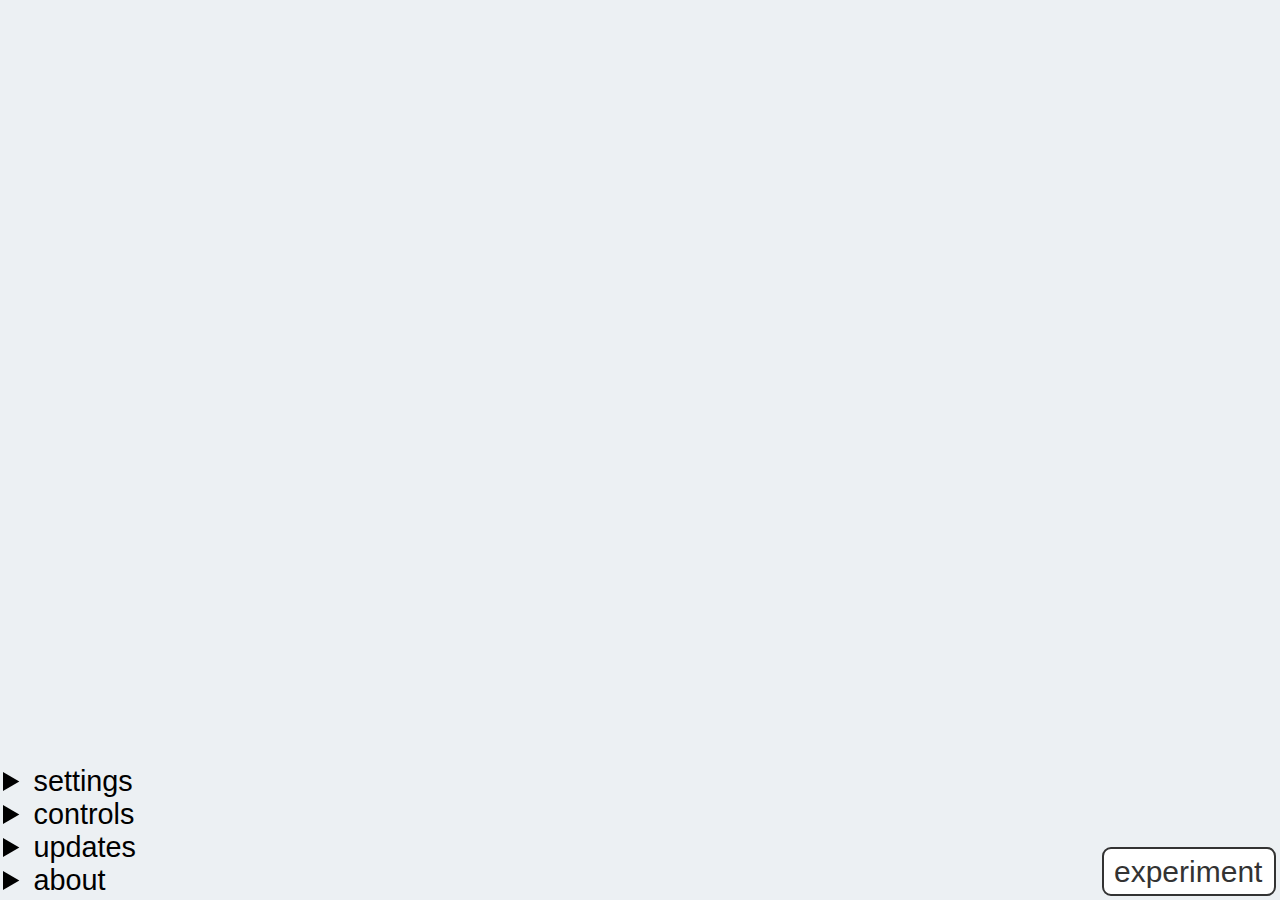
<file: EnergyBoss/index.html>
<!DOCTYPE html>
<html>

<head>
    <!-- Global site tag (gtag.js) - Google Analytics -->
    <script async src="https://www.googletagmanager.com/gtag/js?id=UA-113454647-1"></script>
    <script>
        window.dataLayer = window.dataLayer || [];

        function gtag() {
            dataLayer.push(arguments);
        }
        gtag('js', new Date());
        gtag('config', 'UA-113454647-1');
    </script>

    <meta name="viewport" content="width=device-width, initial-scale=1.0" />
    <meta http-equiv="Content-Type" content="text/html; charset=UTF-8">
    <meta name="viewport" content="width=device-width, initial-scale=1.0" />
    <meta name="description" content="Browser-based side scrolling video game with the matter.js physics engine.">
    <meta name="author" content="Ross Landgreen">
    <meta property="og:description" content="Browser-based side scrolling video game with the matter.js physics engine.">
    <meta property="og:title" content="n-gon">
    <meta name="twitter:title" content="n-gon">
    <meta name="twitter:description" content="Browser-based side scrolling video game with the matter.js physics engine.">

    <title>n-gon</title>
    <link rel="stylesheet" href="style.css">
    <link rel='shortcut icon' href='favicon.ico' type='image/x-icon' />
</head>

<body>
    <!-- <body oncontextmenu="return false"> -->
    <div id='guns'></div>
    <div id='field'></div>
    <div id='tech'></div>
    <div id="text-log"></div>
    <div id="fade-out"></div>
    <div id="health-bg"></div>
    <div id="health"></div>
    <div id="dmg"></div>
    <div id="choose-background"></div>
    <div id='construct'></div>
    <!-- <input type="text" id="console" spellcheck="false" /> -->
    <!-- contenteditable="true" -->

    <!-- guns -->
    <!-- <audio id="snare2" src="sounds\guns\snare2.ogg" preload="auto"></audio>
	<audio id="airgun" src="sounds\guns\airgun.ogg" preload="auto"></audio>
	<audio id="basssnaredrum" src="sounds\guns\basssnaredrum.ogg" preload="auto"></audio>
	<audio id="sniper" src="sounds\guns\sniper.ogg" preload="auto"></audio>
	<audio id="glock" src="sounds\guns\glock.ogg" preload="auto"></audio>
	<audio id="launcher" src="sounds\guns\launcher2.ogg" preload="auto"></audio> -->

    <!-- player walk -->
    <!-- <audio id="walk1" src="sounds\m\walk1.ogg" preload="auto"></audio>
	<audio id="walk2" src="sounds\m\walk2.ogg" preload="auto"></audio>
	<audio id="walk3" src="sounds\m\walk3.ogg" preload="auto"></audio>
	<audio id="walk4" src="sounds\m\walk4.ogg" preload="auto"></audio>
	<audio id="walk5" src="sounds\m\walk5.ogg" preload="auto"></audio>
	<audio id="walk6" src="sounds\m\walk6.ogg" preload="auto"></audio>
	<audio id="walk7" src="sounds\m\walk7.ogg" preload="auto"></audio>
	<audio id="walk8" src="sounds\m\walk8.ogg" preload="auto"></audio>
	<audio id="walk9" src="sounds\m\walk9.ogg" preload="auto"></audio>
	<audio id="walk10" src="sounds\m\walk10.ogg" preload="auto"></audio> -->

    <!-- player dmg -->
    <!-- <audio id="dmg0" src="sounds\dmg\dmg0.ogg" preload="auto"></audio>
	<audio id="dmg1" src="sounds\dmg\dmg1.ogg" preload="auto"></audio>
	<audio id="dmg2" src="sounds\dmg\dmg2.ogg" preload="auto"></audio>
	<audio id="dmg3" src="sounds\dmg\dmg3.ogg" preload="auto"></audio> -->

    <!-- other -->
    <!-- <audio id="boom" src="sounds\boom.ogg" preload="auto"></audio>
	<audio id="powerup" src="sounds\powerup4.ogg" preload="auto"></audio>
	<audio id="no" src="sounds\no.ogg" preload="auto"></audio>
	<audio id="click" src="sounds\click.ogg" preload="auto"></audio>
	<audio id="ammo" src="sounds\ammo.ogg" preload="auto"></audio> -->

    <canvas id="canvas"></canvas>
    <!-- **********  intro page ***********************************************
******************************************************************************* -->
    <div id="choose-grid"></div>
    <div id="experiment-grid"></div>
    <div style="position: absolute; top:0;left:0;">
        <div id="pause-grid-left" class="pause-grid"></div>
    </div>
    <div style="position: absolute; top:0;right:0;">
        <div id="pause-grid-right" class="pause-grid"></div>
    </div>
    <svg class="SVG-button" id="experiment-button" width="170" height="45" style="border: 2px #333 solid;">
        <g stroke='none' fill='#333' stroke-width="2" font-size="30px" font-family="Arial, sans-serif">
            <text x="10" y="33">experiment</text>
        </g>
    </svg>
    <div id='info'>
        <div id="settings">
            <details>
                <summary>settings</summary>
                <div style="line-height: 150%;" class="details-div">
                    <label for="difficulty-select" title="effects: number of mobs, damage done by mobs, damage done to mobs, mob speed, heal effects">combat difficulty:</label>
                    <select name="difficulty-select" id="difficulty-select">
                        <option value="1">easy</option>
                        <option value="2" selected>normal</option>
                        <option value="4">hard</option>
                        <option value="6">why?</option>
                    </select>
                    <br>
                    <label for="community-maps" title="">include community maps:</label>
                    <input type="checkbox" id="community-maps" name="community-maps" style="width:17px; height:17px;">
                    <!-- <br>
					<label for="body-damage" title="allow damage from the ground and large fast moving blocks">collision damage from blocks:</label>
					<input type="checkbox" id="body-damage" name="body-damage" checked style="width:17px; height:17px;"> -->
                    <br>
                    <label for="classic-select" title="play older versions of n-gon">classic n-gon:</label>
                    <select name="classic-select" id="classic-select" onChange="window.location.href=this.value">
                        <option value="https://scratch.mit.edu/projects/14005697/fullscreen/">scratch: 2014</option>
                        <option value="https://scratch.mit.edu/projects/22573757/fullscreen/">scratch: 2015</option>
                        <option value="https://codepen.io/lilgreenland/full/ozXNWZ">codepen: 2016</option>
                        <option value="https://codepen.io/lilgreenland/full/wzARJY">codepen: 2016</option>
                        <option value="classic/7-1-2017/">n-gon: 2017</option>
                        <option value="classic/4-15-2018/">n-gon: 2018</option>
                        <option value="classic/7-11-2019/">n-gon: summer-2019</option>
                        <option value="classic/9-8-2019/">n-gon: fall-2019</option>
                        <option value="" selected>current version</option>
                    </select>
                    <br>
                    <label for="fps-select" title="use this to slow the game down">limit frames per second:</label>
                    <select name="fps-select" id="fps-select">
                        <option value="max" selected>no cap</option>
                        <option value="72">72 fps</option>
                        <option value="60">60 fps</option>
                        <option value="45">45 fps</option>
                        <option value="30">30 fps</option>
                    </select>
                </div>
            </details>
        </div>
        <div>
            <details id="control-details">
                <summary>controls</summary>
                <div class="details-div">
                    To change controls click a box<br>
                    and press an unused key.
                    <br><br>
                    <table id="control-table">
                        <tr>
                            <th>FIRE</th>
                            <td id='key-fire' class='key-input'>F</td>
                            <td class='key-used'>MouseLeft</td>
                            <td></td>
                        </tr>
                        <tr>
                            <th>FIELD</th>
                            <td id='key-field' class='key-input'>SPACE</td>
                            <td class='key-used'>MouseRight</td>
                        </tr>
                        <tr>
                            <th>JUMP</th>
                            <td id='key-up' class='key-input'>W</td>
                            <td class='key-used'>ArrowUp</td>
                        </tr>
                        <tr>
                            <th>CROUCH</th>
                            <td id='key-down' class='key-input'>S</td>
                            <td class='key-used'>ArrowDown</td>
                        </tr>
                        <tr>
                            <th>LEFT</th>
                            <td id='key-left' class='key-input'>A</td>
                            <td class='key-used'>ArrowLeft</td>
                        </tr>
                        <tr>
                            <th>RIGHT</th>
                            <td id='key-right' class='key-input'>D</td>
                            <td class='key-used'>ArrowRight</td>
                        </tr>
                        <tr>
                            <th>GUN →</th>
                            <td id='key-next-gun' class='key-input'>Q</td>
                            <td class='key-used'>MouseWheel</td>
                        </tr>
                        <tr>
                            <th>GUN ←</th>
                            <td id='key-previous-gun' class='key-input'>E</td>
                            <td class='key-used'>MouseWheel</td>
                        </tr>
                        <tr>
                            <th>PAUSE</th>
                            <td id='key-pause' class='key-input'>P</td>
                            <td></td>
                        </tr>
                        <tr id="control-testing">
                            <th>TESTING</th>
                            <td id='key-testing' class='key-input'>T</td>
                            <td></td>
                        </tr>
                    </table>
                    <button id="control-reset" type="button">reset</button><span style="font-size: 60%;"> to default keys</span>
                </div>
            </details>
        </div>
        <div>
            <details id="updates">
                <summary>updates</summary>
                <div id="updates-div" class="details-div" style="font-size: 70%;height: 400px;overflow: scroll;max-width: 450px;"></div>
            </details>
        </div>
        <div>
            <details>
                <summary>about</summary>
                <div class="details-div">
                    <!-- <p>
						n-gon is a 2-D physics platformer / shooter
						<br>it has
					</p> -->
                    <a href="https://discord.gg/2eC9pgJ">
                        <svg id="Layer_1" xmlns="http://www.w3.org/2000/svg" viewBox="0 0 1400 235">
                            <style>
                                .st0 {
                                    fill: #1B1F23;
                                }
                            </style>
                            <path class="st0" d="M142.8 120.1c-5.7 0-10.2 4.9-10.2 11s4.6 11 10.2 11c5.7 0 10.2-4.9 10.2-11s-4.6-11-10.2-11zM106.3 120.1c-5.7 0-10.2 4.9-10.2 11s4.6 11 10.2 11c5.7 0 10.2-4.9 10.2-11 .1-6.1-4.5-11-10.2-11z" />
                            <path class="st0" d="M191.4 36.9h-134c-11.3 0-20.5 9.2-20.5 20.5v134c0 11.3 9.2 20.5 20.5 20.5h113.4l-5.3-18.3 12.8 11.8 12.1 11.1 21.6 18.7V57.4c-.1-11.3-9.3-20.5-20.6-20.5zm-38.6 129.5s-3.6-4.3-6.6-8c13.1-3.7 18.1-11.8 18.1-11.8-4.1 2.7-8 4.6-11.5 5.9-5 2.1-9.8 3.4-14.5 4.3-9.6 1.8-18.4 1.3-25.9-.1-5.7-1.1-10.6-2.6-14.7-4.3-2.3-.9-4.8-2-7.3-3.4-.3-.2-.6-.3-.9-.5-.2-.1-.3-.2-.4-.2-1.8-1-2.8-1.7-2.8-1.7s4.8 7.9 17.5 11.7c-3 3.8-6.7 8.2-6.7 8.2-22.1-.7-30.5-15.1-30.5-15.1 0-31.9 14.4-57.8 14.4-57.8 14.4-10.7 28-10.4 28-10.4l1 1.2c-18 5.1-26.2 13-26.2 13s2.2-1.2 5.9-2.8c10.7-4.7 19.2-5.9 22.7-6.3.6-.1 1.1-.2 1.7-.2 6.1-.8 13-1 20.2-.2 9.5 1.1 19.7 3.9 30.1 9.5 0 0-7.9-7.5-24.9-12.6l1.4-1.6s13.7-.3 28 10.4c0 0 14.4 25.9 14.4 57.8 0-.1-8.4 14.3-30.5 15zM303.8 79.7h-33.2V117l22.1 19.9v-36.2h11.8c7.5 0 11.2 3.6 11.2 9.4v27.7c0 5.8-3.5 9.7-11.2 9.7h-34v21.1h33.2c17.8.1 34.5-8.8 34.5-29.2v-29.8c.1-20.8-16.6-29.9-34.4-29.9zm174 59.7v-30.6c0-11 19.8-13.5 25.8-2.5l18.3-7.4c-7.2-15.8-20.3-20.4-31.2-20.4-17.8 0-35.4 10.3-35.4 30.3v30.6c0 20.2 17.6 30.3 35 30.3 11.2 0 24.6-5.5 32-19.9l-19.6-9c-4.8 12.3-24.9 9.3-24.9-1.4zM417.3 113c-6.9-1.5-11.5-4-11.8-8.3.4-10.3 16.3-10.7 25.6-.8l14.7-11.3c-9.2-11.2-19.6-14.2-30.3-14.2-16.3 0-32.1 9.2-32.1 26.6 0 16.9 13 26 27.3 28.2 7.3 1 15.4 3.9 15.2 8.9-.6 9.5-20.2 9-29.1-1.8l-14.2 13.3c8.3 10.7 19.6 16.1 30.2 16.1 16.3 0 34.4-9.4 35.1-26.6 1-21.7-14.8-27.2-30.6-30.1zm-67 55.5h22.4V79.7h-22.4v88.8zM728 79.7h-33.2V117l22.1 19.9v-36.2h11.8c7.5 0 11.2 3.6 11.2 9.4v27.7c0 5.8-3.5 9.7-11.2 9.7h-34v21.1H728c17.8.1 34.5-8.8 34.5-29.2v-29.8c0-20.8-16.7-29.9-34.5-29.9zm-162.9-1.2c-18.4 0-36.7 10-36.7 30.5v30.3c0 20.3 18.4 30.5 36.9 30.5 18.4 0 36.7-10.2 36.7-30.5V109c0-20.4-18.5-30.5-36.9-30.5zm14.4 60.8c0 6.4-7.2 9.7-14.3 9.7-7.2 0-14.4-3.1-14.4-9.7V109c0-6.5 7-10 14-10 7.3 0 14.7 3.1 14.7 10v30.3zM682.4 109c-.5-20.8-14.7-29.2-33-29.2h-35.5v88.8h22.7v-28.2h4l20.6 28.2h28L665 138.1c10.7-3.4 17.4-12.7 17.4-29.1zm-32.6 12h-13.2v-20.3h13.2c14.1 0 14.1 20.3 0 20.3z" />
                        </svg>
                    </a>
                    Chat about n-gon in the <a href="https://discord.gg/2eC9pgJ">discord</a>.<br> Let me know about ideas,
                    or bugs.
                    <br>
                    <br>
                    <br>
                    <a href="https://github.com/landgreen/n-gon">
                        <svg viewBox="0 0 100 16" xmlns="http://www.w3.org/2000/svg" fill="#1B1F23">
                            <path d="M8 0C3.58 0 0 3.58 0 8C0 11.54 2.29 14.53 5.47 15.59C5.87 15.66 6.02 15.42 6.02 15.21C6.02 15.02 6.01 14.39 6.01 13.72C4 14.09 3.48 13.23 3.32 12.78C3.23 12.55 2.84 11.84 2.5 11.65C2.22 11.5 1.82 11.13 2.49 11.12C3.12 11.11 3.57 11.7 3.72 11.94C4.44 13.15 5.59 12.81 6.05 12.6C6.12 12.08 6.33 11.73 6.56 11.53C4.78 11.33 2.92 10.64 2.92 7.58C2.92 6.71 3.23 5.99 3.74 5.43C3.66 5.23 3.38 4.41 3.82 3.31C3.82 3.31 4.49 3.1 6.02 4.13C6.66 3.95 7.34 3.86 8.02 3.86C8.7 3.86 9.38 3.95 10.02 4.13C11.55 3.09 12.22 3.31 12.22 3.31C12.66 4.41 12.38 5.23 12.3 5.43C12.81 5.99 13.12 6.7 13.12 7.58C13.12 10.65 11.25 11.33 9.47 11.53C9.76 11.78 10.01 12.26 10.01 13.01C10.01 14.08 10 14.94 10 15.21C10 15.42 10.15 15.67 10.55 15.59C13.71 14.53 16 11.53 16 8C16 3.58 12.42 0 8 0Z" />
                            <g stroke='none' font-size="8px" font-family="Arial Black, sans-serif">
                                <text x="19" y="11">Github</text>
                            </g>
                        </svg>
                    </a>
                    <a href="https://github.com/landgreen/n-gon">Github</a> hosts the source code for n-gon.<br> It's
                    written in JavaScript, CSS, and HTML.
                    <!-- <br>
				<br>
				n-gon is also hosted at <a href="https://lilgreenland.itch.io/n-gon">itch.io</a>.
				<br>
				<br> -->
                </div>
            </details>
        </div>
    </div>

    <style>
        .fade-in {
            opacity: 0;
            animation: 2s ease 1.5s normal forwards 1 fadein;
        }

        .fade-in-fast {
            opacity: 0;
            animation: 1.5s ease 1s normal forwards 1 fadein;
        }

        @keyframes fadein {
            0% {
                opacity: 0;
            }

            100% {
                opacity: 1;
            }
        }

        @keyframes dash {
            to {
                stroke-dashoffset: 0;
            }
        }

        .draw-lines {
            stroke-dasharray: 20;
            stroke-dashoffset: 20;
            animation: dash 2.4s ease-in forwards;
        }

        .draw-lines-dash {
            stroke-dasharray: 4;
            stroke-dashoffset: 4;
            animation: dash 2.4s ease-in forwards;
        }

        .draw-lines-o {
            stroke-dasharray: 11;
            stroke-dashoffset: 11;
            animation: dash 2.4s ease-in forwards;
        }

        .draw-lines-g {
            stroke-dasharray: 17;
            stroke-dashoffset: 17;
            animation: dash 2.4s ease-in forwards;
        }

        .draw-lines-box-1 {
            stroke-dasharray: 1000;
            stroke-dashoffset: 1000;
            animation: dash 5s ease-in forwards;
            animation-delay: 0s;
        }

        .draw-lines-box-2 {
            stroke-dasharray: 1000;
            stroke-dashoffset: 1000;
            animation: dash 2.6s ease-in forwards;
            animation-delay: 1s;
        }

        .draw-lines-box-3 {
            stroke-dasharray: 1000;
            stroke-dashoffset: 1000;
            animation: dash 1.15s ease-in forwards;
            animation-delay: 1.55s;
        }

        .draw-lines3 {
            stroke-dasharray: 3000;
            stroke-dashoffset: 3000;
            animation: dash 3.1s ease-in forwards;
        }

        .draw-lines4 {
            stroke-dasharray: 300;
            stroke-dashoffset: 300;
            animation: dash 2.5s ease-in forwards;
        }
    </style>
    <svg id='splash' class="intro ui" viewBox="0 0 800 800" onclick="simulation.startGame()">
        <!-- title -->
        <!-- <g class="fade-in" transform="translate(100,210) scale(34)" fill='#bbb' stroke='none'>
			<path d="M0 0  h1  v0.2  h1.7  l0.3 0.3  v2.6  h-1  v-1.7  h-1  v1.7  h-1 z" fill="rgb(50,200,255)" />
			<rect x="4" y="1.25" width="1" height="0.5" rx='0.03' />
			<path transform="translate(6.9,0) scale(1.25)" d="M0 0  h1  l 0.7 0.7  v2.3  l-0.2 0.2 h-1.8 v-0.5 h1.4   L 1.1 2.4   h-1.1  l -0.7 -0.7  v-1  l 0.7 -0.7 Z"
			 fill='rgb(255,70,140)' />
			<path transform="translate(10.9,0) scale(1.25)" d="M0 0  h1  l 0.7 0.7  v1  l -0.7 0.7  h-1  l -0.7 -0.7  v-1  l 0.7 -0.7 Z"
			 fill="none" />
			<path transform="translate(14,0)" d="M0 0  h1  v0.2  h1.7  l0.3 0.3  v2.6  h-1  v-1.7  h-1  v1.7  h-1 z" fill='rgb(10,220,190)'
			/>
		</g> -->
        <g class="fade-in" transform="translate(100,210) scale(34)" fill='#bbb' stroke='none'>
            <path d="M0 0  h1  v0.2  h1.7  l0.3 0.3  v2.6  h-1  v-1.7  h-1  v1.7  h-1 z" />
            <rect x="4" y="1.25" width="1" height="0.5" rx='0.03' />
            <path transform="translate(6.9,0) scale(1.25)" d="M0 0  h1  l 0.7 0.7  v2.3  l-0.2 0.2 h-1.8 v-0.5 h1.4   L 1.1 2.4   h-1.1  l -0.7 -0.7  v-1  l 0.7 -0.7 Z" />
            <path transform="translate(10.9,0) scale(1.25)" d="M0 0  h1  l 0.7 0.7  v1  l -0.7 0.7  h-1  l -0.7 -0.7  v-1  l 0.7 -0.7 Z" />
            <path transform="translate(14,0)" d="M0 0  h1  v0.2  h1.7  l0.3 0.3  v2.6  h-1  v-1.7  h-1  v1.7  h-1 z" />
        </g>
        <g transform="translate(100,210) scale(34)" fill='none' stroke='#333' stroke-linejoin="round" stroke-linecap="round">
            <path class="draw-lines" d="M0 0  h1  v0.2  h1.7  l0.3 0.3  v2.6  h-1  v-1.7  h-1  v1.7  h-1 z" stroke-width='0.0875' />
            <rect class="draw-lines-dash" x="4" y="1.25" width="1" height="0.5" stroke-width='0.0875' rx='0.03' />
            <path class="draw-lines-g" transform="translate(6.9,0) scale(1.25)" d="M0 0  h1  l 0.7 0.7  v2.3  l-0.2 0.2 h-1.8 v-0.5 h1.4   L 1.1 2.4   h-1.1  l -0.7 -0.7  v-1  l 0.7 -0.7 Z" stroke-width='0.07' />
            <path class="draw-lines-o" transform="translate(10.9,0) scale(1.25)" d="M0 0  h1  l 0.7 0.7  v1  l -0.7 0.7  h-1  l -0.7 -0.7  v-1  l 0.7 -0.7 Z" stroke-width='0.07' />
            <path class="draw-lines" transform="translate(14,0)" d="M0 0  h1  v0.2  h1.7  l0.3 0.3  v2.6  h-1  v-1.7  h-1  v1.7  h-1 z" stroke-width='0.0875' />
        </g>
        <!-- <g class="draw-lines" transform="translate(100,210) scale(34)" fill='none' stroke='#222' stroke-linejoin="round" stroke-linecap="round">
			<path d="M0 0  v3.1 h1 v-1.7 h1 v1.7 h1 v-2.6 l-0.3-0.3 h-1.7 v-0.2 h-1" stroke-width='0.0875' />
			<rect x="4" y="1.25" width="1" height="0.5" stroke-width='0.0875' rx='0.03' />
			<path transform="translate(6.9,0) scale(1.25)" d="M0 0  h1  l 0.7 0.7  v2.3  l-0.2 0.2 h-1.8 v-0.5 h1.4   L 1.1 2.4   h-1.1  l -0.7 -0.7  v-1  l 0.7 -0.7 Z" stroke-width='0.07' />
			<path transform="translate(10.9,0) scale(1.25)" d="M0 0  l-0.7 0.7 v1 l0.7 0.7 h1 l0.7 -0.7 v-1 l-0.7 -0.7 h-1 Z" stroke-width='0.07' />
			<path transform="translate(14,0)" d="M0 0  h1  v0.2  h1.7  l0.3 0.3  v2.6  h-1  v-1.7  h-1  v1.7  h-1 z" stroke-width='0.0875' />
		</g> -->
        <!-- mouse -->
        <g class="draw-lines3" transform="translate(290,430) scale(0.28)" stroke-linecap="round" stroke-linejoin="round" stroke-width="10px" stroke="#333" fill="none">
            <path class="fade-in" stroke="none" fill="#fff" d="M827,112 h30 a140,140,0,0,1,140,140 v268 a140,140,0,0,1-140,140 h-60 a140,140,0,0,1-140-140v-268 a140,140,0,0,1,140-140h60" />
            <path class="fade-in" d="M832.41,106.64 V322 H651.57 V255 c0-82,67.5-148,150-148 Z" fill="rgb(0, 200, 255)" stroke="none" />
            <!-- <path class="fade-in" d="M832.41,106.64 V323.55 H651.57 V256.64 c0-82.5,67.5-150,150-150 Z" fill="#789" stroke="none" />
                <path class="fade-in" d="M827,112 h30 a140,140,0,0,1,140,140 v68 h-167 z" fill="#7ce" stroke="none" /> -->
            <path d="M827,112 h30 a140,140,0,0,1,140,140 v268 a140,140,0,0,1-140,140 h-60 a140,140,0,0,1-140-140v-268 a140,140,0,0,1,140-140h60" />
            <path d="M657 317 h340 h-170 v-25 m0 -140 v-42 s 21 -59, -5 -59 S 807 7, 807 7" />
            <ellipse fill="none" cx="827.57" cy="218.64" rx="29" ry="68" />
            <ellipse fill="#fff" class="fade-in-fast" cx="827.57" cy="218.64" rx="29" ry="68" />
        </g>

        <!-- keys -->
        <g transform="translate(195,480) scale(0.8)">
            <!-- fade in background -->
            <g fill='#fff' stroke='none' class="fade-in">
                <path d="M0 60 h60 v-60 h-60 v60" class="draw-lines-box-1" />
                <path d="M70 60 h60 v-60 h-60 v60" class="draw-lines-box-2" />
                <path d="M140 60 h60 v-60 h-60 v60" class="draw-lines-box-3" />
                <path d="M0 70 h60 v60 h-60 v-60" class="draw-lines-box-1" />
                <path d="M70 70 h60 v60 h-60 v-60" class="draw-lines-box-2" />
                <path d="M140 70 h60 v60 h-60 v-60" class="draw-lines-box-3" />
            </g>
            <g fill='none' stroke='#333' stroke-width="3.5" stroke-linejoin="round" stroke-linecap="round">
                <path d="M0 60 h60 v-60 h-60 v60" class="draw-lines-box-1" />
                <path d="M70 60 h60 v-60 h-60 v60" class="draw-lines-box-2" />
                <path d="M140 60 h60 v-60 h-60 v60" class="draw-lines-box-3" />
                <path d="M0 70 h60 v60 h-60 v-60" class="draw-lines-box-1" />
                <path d="M70 70 h60 v60 h-60 v-60" class="draw-lines-box-2" />
                <path d="M140 70 h60 v60 h-60 v-60" class="draw-lines-box-3" />
            </g>

            <g class="draw-lines4" text-anchor="middle" stroke='#000' fill='none' stroke-width="2" font-size="38px" font-family="Arial Black, sans-serif">
                <!-- <text class="fade-in" fill='#aaa' stroke="none" x="30" y="45">Q</text>
				<text class="fade-in" fill='#aaa' stroke="none" x="170" y="45">E</text> -->
                <text x="30" y="45" id="splash-previous-gun" stroke-width="2">Q</text>
                <text x="100" y="45" id="splash-up">W</text>
                <text x="170" y="45" id="splash-next-gun" stroke-width="2">E</text>

                <text x="30" y="113" id="splash-left">A</text>
                <text x="100" y="113" id="splash-down">S</text>
                <text x="170" y="113" id="splash-right">D</text>
                <!-- <text class="fade-in" fill='#999' x="100" y="45">W</text>
				<text class="fade-in" fill='#999' x="100" y="113">S</text>
				<text class="fade-in" fill='#999' x="170" y="113">D</text>
				<text class="fade-in" fill='#999' x="30" y="113">A</text> -->
            </g>
        </g>

        <g class="fade-in" fill="none" stroke="#aaa" stroke-width="1">
            <!-- simple lines that point to words -->
            <path d="M 254 433.5 h-35.5 v40" />
            <path d="M 295 433.5 h36.5 v40" />
            <path d="M 274 625 v-35" />
            <path d="M 430.5 442 v50 h38" />
            <path d="M 612.5 442 v50 h-38" />
        </g>
        <g class="fade-in" stroke="none" fill="#aaa" font-size="16px">
            <text x="253" y="422">switch</text>
            <text x="257" y="438">guns</text>
            <text x="255" y="638">move</text>
            <text x="420" y="438">fire</text>
            <text x="599" y="438">field</text>
        </g>
        <!-- <g id="gamepad" transform="translate(700,700) scale(0.2)" style="display: none;" stroke="#333" stroke-width="0.5" fill="#444">
            <path style="fill:#FB7686;" d="M122.578,86.897H68.276c-6.184,0-11.196,5.013-11.196,11.196v12.126h76.692V98.091
				C133.772,91.908,128.76,86.897,122.578,86.897z" />
            <rect x="57.08" y="100.766" style="opacity:0.4;fill:#FF4E64;enable-background:new    ;" width="76.69" height="9.453" />
            <path style="fill:#FB7686;" d="M389.422,86.897h54.303c6.182,0,11.194,5.013,11.194,11.196v12.126h-76.693V98.091
				C378.228,91.908,383.241,86.897,389.422,86.897z" />
            <rect x="378.229" y="100.766" style="opacity:0.4;fill:#FF4E64;enable-background:new    ;" width="76.69" height="9.453" />
            <rect x="101.947" y="130.449" style="fill:#89BBE4;" width="308.094" height="144.099" />
            <path style="opacity:0.1;fill:#145587;enable-background:new    ;" d="M336.726,130.443l-6.391,28.154
				c-6.438,28.363-7.324,57.602-2.745,86.134H184.41c4.577-28.531,3.692-57.77-2.746-86.134l-6.39-28.154h-73.323v144.103h308.097
				V130.443H336.726z" />
            <g>
                <path style="fill:#89BBE4;" d="M168.235,158.598l-6.39-28.154c-4.031-12.081-15.338-20.226-28.073-20.226H57.08
					c-4.862,0-9.582,1.835-13.034,5.259c-9.65,9.571-15.848,22.071-17.629,35.539L0.612,346.264
					c-5.519,41.762,26.979,78.838,69.103,78.838c31.406,0,58.935-21.004,67.23-51.296l27.18-99.262l0,0
					C175.524,236.906,176.94,196.95,168.235,158.598z" />
                <path style="fill:#89BBE4;" d="M511.387,346.264l-25.806-195.25c-1.78-13.468-7.978-25.967-17.629-35.539
					c-3.452-3.424-8.172-5.259-13.034-5.259h-76.693c-12.734,0-24.041,8.146-28.072,20.226l-6.39,28.154
					c-8.706,38.353-7.288,78.308,4.109,115.948l0,0l27.18,99.262c8.296,30.292,35.823,51.296,67.23,51.296
					C484.408,425.102,516.908,388.026,511.387,346.264z" />
            </g>
            <circle style="fill:#ACDFEA;" cx="189.252" cy="285.582" r="52.611" />
            <circle style="opacity:0.3;fill:#145587;enable-background:new    ;" cx="183.371" cy="293.273" r="25.611" />
            <circle style="fill:#ACDFEA;" cx="322.747" cy="285.582" r="52.611" />
            <circle style="opacity:0.3;fill:#145587;enable-background:new    ;" cx="316.866" cy="293.273" r="25.611" />
            <circle style="fill:#384148;" cx="322.747" cy="285.582" r="25.611" />
            <g>
                <path style="fill:#1F84CE;" d="M108.027,142.799H86.073c-4.334,0-7.848,3.514-7.848,7.849v9.17c0,2.082,0.826,4.077,2.298,5.549
					l11.3,11.3c3.064,3.065,8.034,3.065,11.1,0l10.653-10.652c1.471-1.472,2.298-3.469,2.298-5.549v-9.818
					C115.875,146.314,112.361,142.799,108.027,142.799z" />
                <path style="fill:#1F84CE;" d="M76.951,190.893l-10.653-10.652c-1.472-1.472-3.468-2.3-5.549-2.3h-9.818
					c-4.334,0-7.849,3.514-7.849,7.849v21.953c0,4.335,3.514,7.849,7.849,7.849h9.17c2.082,0,4.077-0.828,5.549-2.3l11.302-11.3
					C80.016,198.929,80.016,193.96,76.951,190.893z" />
                <path style="fill:#1F84CE;" d="M113.576,228.168l-11.3-11.3c-3.065-3.065-8.034-3.065-11.1,0l-10.653,10.652
					c-1.472,1.472-2.298,3.468-2.298,5.55v9.817c0,4.334,3.514,7.848,7.849,7.848h21.953c4.334,0,7.849-3.513,7.849-7.848v-9.171
					C115.875,231.636,115.048,229.64,113.576,228.168z" />
                <path style="fill:#1F84CE;" d="M143.169,177.943h-9.171c-2.081,0-4.077,0.826-5.549,2.298l-11.3,11.3
					c-3.064,3.064-3.064,8.034,0,11.1l10.653,10.653c1.472,1.471,3.468,2.298,5.55,2.298h9.818c4.334,0,7.848-3.513,7.848-7.848
					v-21.953C151.018,181.457,147.504,177.943,143.169,177.943z" />
                <circle style="fill:#1F84CE;" cx="414.952" cy="155.839" r="18.825" />
            </g>
            <circle style="fill:#F9C526;" cx="374.025" cy="196.766" r="18.825" />
            <circle style="fill:#54B8AC;" cx="414.952" cy="237.693" r="18.825" />
            <circle style="fill:#FFFFFF;" cx="455.879" cy="196.766" r="18.825" />
            <circle style="fill:#384148;" cx="189.252" cy="285.582" r="25.611" />
            <g>
                <path style="fill:#FFFFFF;" d="M226.267,190.234h-23.773c-4.57,0-8.276-3.705-8.276-8.276s3.705-8.276,8.276-8.276h23.773
					c4.57,0,8.276,3.705,8.276,8.276S230.838,190.234,226.267,190.234z" />
                <path style="fill:#FFFFFF;" d="M309.506,190.234h-23.773c-4.572,0-8.276-3.705-8.276-8.276s3.704-8.276,8.276-8.276h23.773
					c4.572,0,8.276,3.705,8.276,8.276S314.077,190.234,309.506,190.234z" />
            </g>
        </g> -->
        <!-- <g id="gamepad" transform="translate(640,640) scale(0.3)" style="display: none;" stroke="#333" stroke-width="0.5" fill="#444">
			<path d="M115.824,187.891c-2.95,2.95-4.576,6.872-4.576,11.045c0,4.172,1.625,8.095,4.575,11.045l10.322,10.322
				c2.95,2.949,6.872,4.573,11.042,4.573h9.511c8.612,0,15.619-7.007,15.619-15.619v-21.268c0-8.612-7.007-15.619-15.619-15.619
				h-8.884c-4.171,0-8.093,1.625-11.044,4.575L115.824,187.891z M137.986,188.403h8.298v20.438h-8.926l-9.905-9.906L137.986,188.403
				z" />
			<path d="M91.29,184.819c2.95,2.951,6.873,4.576,11.046,4.576c4.172,0,8.095-1.625,11.044-4.575l10.32-10.318
				c2.95-2.95,4.575-6.873,4.575-11.044v-9.511c0-8.613-7.007-15.62-15.62-15.62H91.388c-8.612,0-15.619,7.007-15.619,15.62v8.883
				c0,4.172,1.625,8.095,4.575,11.045L91.29,184.819z M91.802,154.358h0.001h20.438v8.926l-9.906,9.905l-10.533-10.533V154.358z" />
			<path d="M88.221,209.352c6.089-6.09,6.089-15.999,0-22.089c0-0.001,0-0.001-0.001-0.001L77.9,176.944
				c-2.95-2.951-6.873-4.576-11.045-4.576h-9.51c-8.613,0-15.62,7.008-15.62,15.62v21.266c0,8.613,7.007,15.62,15.62,15.62h8.883
				c4.172,0,8.094-1.625,11.045-4.575L88.221,209.352z M66.055,208.841h-8.297v-20.439h8.926l9.906,9.906L66.055,208.841z" />
			<path d="M112.753,212.424c-2.95-2.95-6.872-4.576-11.045-4.576c-4.172,0-8.095,1.625-11.044,4.575l-10.32,10.318
				c-2.95,2.95-4.575,6.873-4.575,11.045v9.51c0,8.612,7.007,15.619,15.62,15.619h21.266c8.614,0,15.62-7.007,15.62-15.619v-8.884
				c0-4.172-1.625-8.094-4.575-11.045L112.753,212.424z M112.241,242.884H91.802v-8.926l9.906-9.905l10.533,10.533V242.884z" />
			<path d="M449.624,172.369c-14.477,0-26.254,11.778-26.254,26.253c0,14.477,11.778,26.254,26.254,26.254
				c14.476,0,26.253-11.778,26.253-26.254C475.877,184.145,464.099,172.369,449.624,172.369z M449.624,208.841
				c-5.635,0-10.22-4.585-10.22-10.22s4.585-10.219,10.22-10.219c5.634,0,10.219,4.585,10.219,10.219
				S455.259,208.841,449.624,208.841z" />
			<path d="M409.979,212.012c-14.477,0-26.253,11.778-26.253,26.253c0,14.477,11.778,26.254,26.253,26.254
				s26.253-11.778,26.253-26.254C436.232,223.79,424.455,212.012,409.979,212.012z M409.979,248.485
				c-5.634,0-10.219-4.585-10.219-10.22s4.585-10.219,10.219-10.219c5.635,0,10.219,4.585,10.219,10.219
				S415.615,248.485,409.979,248.485z" />
			<path d="M511.349,342.391l-24.999-189.143c-1.947-14.73-8.829-28.605-19.38-39.069c-2.853-2.831-6.397-4.93-10.254-6.16v-4.988
				c0-10.401-8.462-18.862-18.862-18.862h-52.604c-10.401,0-18.862,8.461-18.862,18.862v4.631
				c-10.461,2.335-19.426,9.143-24.443,18.692H170.057c-5.018-9.55-13.983-16.358-24.443-18.692v-4.631
				c0-10.401-8.462-18.862-18.862-18.862H74.147c-10.401,0-18.862,8.461-18.862,18.862v4.988c-3.858,1.231-7.401,3.33-10.254,6.16
				c-10.55,10.464-17.433,24.339-19.38,39.069L0.652,342.391c-2.851,21.572,3.74,43.329,18.083,59.692
				c14.343,16.363,35.049,25.747,56.809,25.747c33.935,0,63.897-22.86,72.86-55.591l10.502-38.356
				c9.314,6.157,20.461,9.754,32.437,9.754c32.523,0,58.983-26.459,58.983-58.984c0-0.896-0.028-1.786-0.067-2.672h11.487
				c-0.04,0.886-0.067,1.777-0.067,2.672c0,32.523,26.46,58.984,58.984,58.984c11.976,0,23.123-3.598,32.437-9.755l10.502,38.356
				c8.963,32.731,38.923,55.591,72.859,55.591c21.76,0,42.466-9.385,56.809-25.747C507.608,385.721,514.199,363.964,511.349,342.391
				z M385.25,100.203h52.604c1.56,0,2.828,1.269,2.828,2.828v3.73h-58.26v-3.73h-0.001
				C382.422,101.471,383.69,100.203,385.25,100.203z M71.319,103.031c0-1.56,1.269-2.828,2.828-2.828h52.603
				c1.558,0,2.828,1.269,2.828,2.828v3.73h-58.26V103.031z M132.937,368.005c-7.06,25.784-30.661,43.792-57.394,43.792
				c-17.141,0-33.451-7.393-44.75-20.283c-11.299-12.89-16.49-30.029-14.245-47.021l25-189.144
				c1.484-11.23,6.731-21.808,14.775-29.786c1.773-1.759,4.317-2.769,6.979-2.769h74.293c8.778,0,16.557,5.518,19.472,13.769
				l6.095,26.855c5.027,22.148,6.454,44.778,4.258,67.342c-20.634,9.195-35.061,29.885-35.061,53.895
				c0,14.078,4.964,27.014,13.225,37.166L132.937,368.005z M191.342,327.606c-23.682,0-42.95-19.266-42.95-42.95
				s19.266-42.95,42.95-42.95c23.682,0,42.949,19.266,42.949,42.95S215.023,327.606,191.342,327.606z M247.267,265.95
				c-7.841-23.379-29.94-40.278-55.925-40.278c-2.527,0-5.012,0.177-7.457,0.489c1.561-22.23-0.135-44.477-5.086-66.29
				l-3.968-17.481h162.339l-3.967,17.481c-4.952,21.813-6.648,44.06-5.086,66.29c-2.445-0.31-4.93-0.489-7.457-0.489
				c-25.985,0-48.084,16.898-55.926,40.278H247.267z M320.66,327.606c-23.682,0-42.95-19.266-42.95-42.95s19.266-42.95,42.95-42.95
				c23.681,0,42.949,19.266,42.949,42.95S344.341,327.606,320.66,327.606z M481.209,391.514
				c-11.299,12.89-27.61,20.283-44.751,20.283c-26.732,0-50.334-18.008-57.394-43.791l-12.646-46.183
				c8.261-10.152,13.225-23.088,13.225-37.166c0-24.009-14.427-44.7-35.061-53.895c-2.197-22.564-0.769-45.195,4.258-67.342
				l6.095-26.855c2.914-8.251,10.693-13.769,19.471-13.769h74.294c2.662,0,5.206,1.009,6.98,2.769
				c8.043,7.977,13.29,18.556,14.774,29.786l24.999,189.142C497.699,361.486,492.506,378.625,481.209,391.514z" />
			<path d="M191.342,251.823c-18.105,0-32.832,14.729-32.832,32.833s14.729,32.833,32.832,32.833
				c18.105,0,32.832-14.729,32.832-32.833C224.175,266.551,209.446,251.823,191.342,251.823z M191.342,301.455
				c-9.263,0-16.798-7.536-16.798-16.799s7.536-16.799,16.798-16.799c9.263,0,16.798,7.536,16.798,16.799
				S200.605,301.455,191.342,301.455z" />
			<path d="M396.588,198.622c0-14.476-11.778-26.253-26.253-26.253c-14.477,0-26.253,11.778-26.253,26.253
				c0,14.477,11.778,26.254,26.253,26.254C384.81,224.875,396.588,213.098,396.588,198.622z M370.334,208.841
				c-5.634,0-10.219-4.585-10.219-10.22s4.585-10.219,10.219-10.219c5.635,0,10.219,4.585,10.219,10.219
				S375.97,208.841,370.334,208.841z" />
			<path d="M227.198,176.258h-23.028c-4.427,0-8.017,3.589-8.017,8.017c0,4.427,3.589,8.017,8.017,8.017h23.028
				c4.427,0,8.017-3.59,8.017-8.017C235.215,179.848,231.625,176.258,227.198,176.258z" />
			<path d="M284.804,192.293h23.029c4.427,0,8.017-3.59,8.017-8.017c0-4.428-3.59-8.017-8.017-8.017h-23.029
				c-4.429,0-8.017,3.589-8.017,8.017C276.787,188.703,280.375,192.293,284.804,192.293z" />
			<path d="M320.66,251.823c-18.105,0-32.833,14.729-32.833,32.833s14.729,32.833,32.833,32.833
				c18.104,0,32.832-14.729,32.832-32.833C353.492,266.551,338.763,251.823,320.66,251.823z M320.66,301.455
				c-9.263,0-16.799-7.536-16.799-16.799s7.536-16.799,16.799-16.799c9.262,0,16.798,7.536,16.798,16.799
				S329.922,301.455,320.66,301.455z" />
			<path d="M409.979,185.23c14.476,0,26.253-11.778,26.253-26.254c0-14.476-11.778-26.253-26.253-26.253
				c-14.477,0-26.253,11.778-26.253,26.253C383.726,173.454,395.503,185.23,409.979,185.23z M409.979,148.758
				c5.635,0,10.219,4.585,10.219,10.219s-4.584,10.22-10.219,10.22c-5.634,0-10.219-4.585-10.219-10.22
				C399.76,153.343,404.345,148.758,409.979,148.758z" />
		</g> -->

        <!-- <g id="gamepad" transform="translate(640,640) scale(2)" style="display: none;">
			<path d="M44.3,49.8v-3.7c0-0.3-0.1-0.5-0.3-0.7s-0.4-0.3-0.7-0.3h-5.5v-5.5c0-0.3-0.1-0.5-0.3-0.7
		s-0.4-0.3-0.7-0.3h-3.7c-0.3,0-0.5,0.1-0.7,0.3s-0.3,0.4-0.3,0.7v5.5h-5.5c-0.3,0-0.5,0.1-0.7,0.3S26,45.9,26,46.2v3.7
		c0,0.3,0.1,0.5,0.3,0.7s0.4,0.3,0.7,0.3h5.5v5.5c0,0.3,0.1,0.5,0.3,0.7s0.4,0.3,0.7,0.3H37c0.3,0,0.5-0.1,0.7-0.3s0.3-0.4,0.3-0.7
		v-5.5h5.5c0.3,0,0.5-0.1,0.7-0.3S44.3,50.1,44.3,49.8z M60.8,51.7c0-1-0.4-1.9-1.1-2.6C59,48.4,58.2,48,57.2,48s-1.9,0.4-2.6,1.1
		s-1.1,1.6-1.1,2.6s0.4,1.9,1.1,2.6c0.7,0.7,1.6,1.1,2.6,1.1s1.9-0.4,2.6-1.1C60.5,53.5,60.8,52.7,60.8,51.7z M68.2,44.3
		c0-1-0.4-1.9-1.1-2.6c-0.7-0.7-1.6-1.1-2.6-1.1s-1.9,0.4-2.6,1.1c-0.7,0.7-1.1,1.6-1.1,2.6s0.4,1.9,1.1,2.6
		c0.7,0.7,1.6,1.1,2.6,1.1s1.9-0.4,2.6-1.1C67.8,46.2,68.2,45.3,68.2,44.3z M75.5,48c0,4-1.4,7.5-4.3,10.4
		c-2.9,2.9-6.3,4.3-10.4,4.3c-3.7,0-6.9-1.2-9.7-3.7h-6.3c-2.8,2.4-6,3.7-9.7,3.7c-4,0-7.5-1.4-10.4-4.3c-2.9-2.9-4.3-6.3-4.3-10.4
		s1.4-7.5,4.3-10.4c2.9-2.9,6.3-4.3,10.4-4.3h25.7c4,0,7.5,1.4,10.4,4.3C74.1,40.5,75.5,44,75.5,48z" fill="#888" stroke="#222" />
		</g> -->
    </svg>

    <script src='lib/matter.min.js'></script>
    <script src='lib/decomp.min.js'></script>
    <script src='lib/randomColor.min.js'></script>
    <script src="js/simulation.js"></script>
    <script src="js/player.js"></script>
    <script src="js/powerup.js"></script>
    <script src="js/tech.js"></script>
    <script src="js/bullet.js"></script>
    <script src="js/mob.js"></script>
    <script src="js/spawn.js"></script>
    <script src="js/level.js"></script>
    <!-- <script src="js/visibility.js"></script> -->
    <script src="js/lore.js"></script>
    <script src="js/engine.js"></script>
    <script src="js/index.js"></script>

    <!-- code for different game: planetesimals -->
    <!-- <div id='hud'></div>
    <script src="js/planetesimals.js"></script> -->
</body>

</html>
</file>
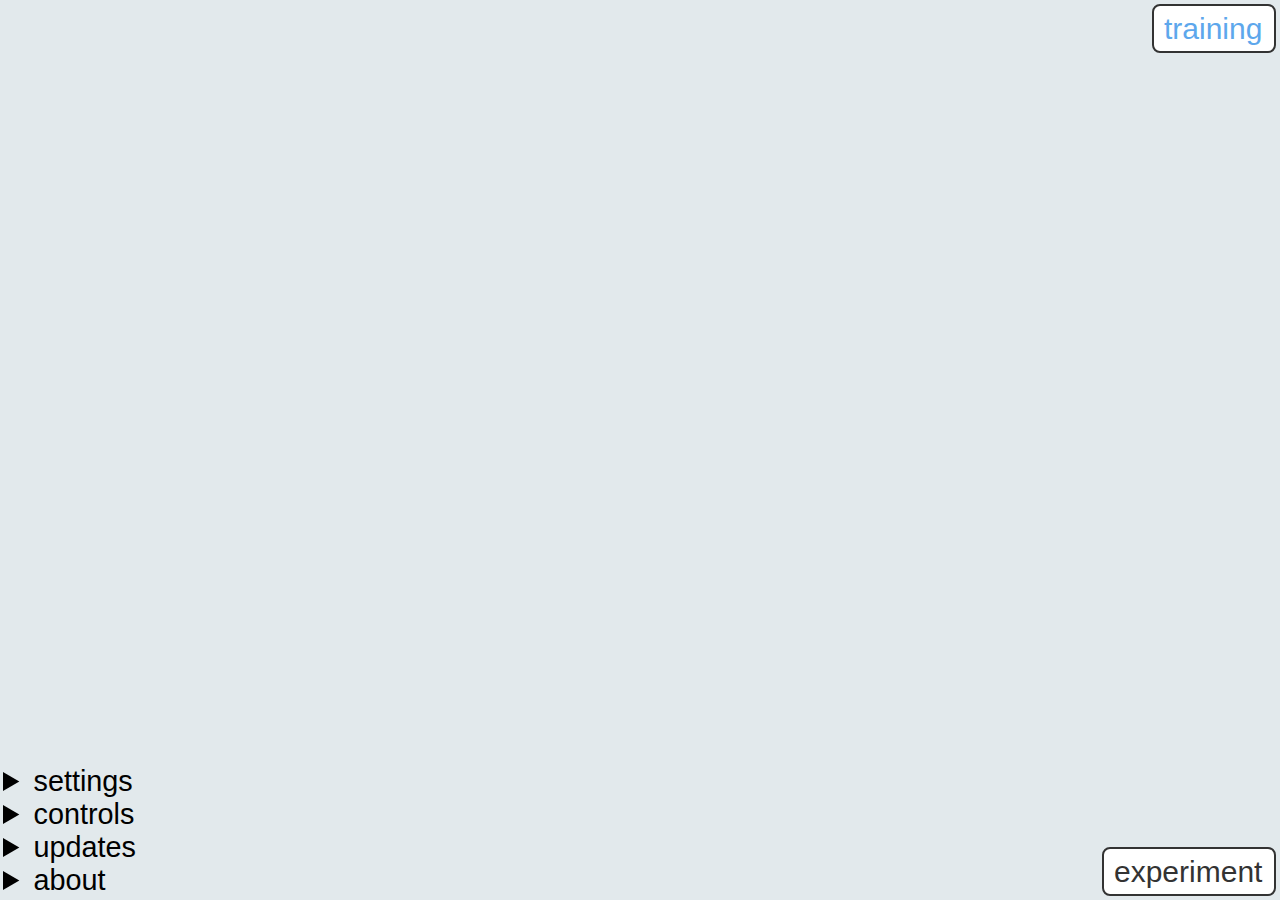
<file: gamepadmode/index.html>
<!DOCTYPE html>
<html lang="en">

<head>
    <meta name="viewport" content="width=device-width, initial-scale=1.0" />
    <meta http-equiv="Content-Type" content="text/html; charset=UTF-8">
    <meta name="viewport" content="width=device-width, initial-scale=1.0" />
    <meta name="description" content="Browser-based side scrolling video game with the matter.js physics engine.">
    <meta name="author" content="Ross Landgreen">
    <meta property="og:description" content="Browser-based side scrolling video game with the matter.js physics engine.">
    <meta property="og:title" content="n-gon">
    <meta name="twitter:title" content="n-gon">
    <meta name="twitter:description" content="Browser-based side scrolling video game with the matter.js physics engine.">
    <title>n-gon</title>
    <link rel="stylesheet" href="style.css">
    <link rel='shortcut icon' href='favicon.ico' type='image/x-icon' />
</head>

<body>
    <div id='guns'></div>
    <div id='field'></div>
    <div id='tech'></div>
    <div id="text-log"></div>
    <div id="fade-out"></div>
    <div id="health-bg"></div>
    <div id="health"></div>
    <div id="defense-bar"></div>
    <div id="damage-bar"></div>
    <div id="dmg"></div>
    <div id='construct'></div>
    <canvas id="canvas"></canvas>
    <div id="choose-grid"></div>
    <div id="experiment-grid"></div>
    <div style="position: absolute; top:0;left:0;">
        <div id="pause-grid-left" class="pause-grid"></div>
    </div>
    <div style="position: absolute; top:0;right:0;">
        <div id="pause-grid-right" class="pause-grid"></div>
    </div>
    <svg class="SVG-button" id="experiment-button" width="170" height="45" style="border: 2px #333 solid;">
        <g stroke='none' fill='#333' stroke-width="2" font-size="30px" font-family="Arial, sans-serif">
            <text x="10" y="33">experiment</text>
        </g>
    </svg>
    <svg class="SVG-button" id="training-button" width="120" height="45" style="border: 2px #333 solid;" stroke='none' fill='#333' font-size="30px" font-family="Arial, sans-serif" onclick="simulation.startGame(false, true)">
        <text x="10" y="33">training</text>
    </svg>
    <div id='info'>
        <div id="settings">
            <details>
                <summary>settings</summary>
                <div style="line-height: 150%;" class="details-div">
                    <label for="difficulty-select" title="effects: number of mobs, damage done by mobs, damage done to mobs, mob speed, heal effects">combat difficulty:</label>
                    <select name="difficulty-select" id="difficulty-select" style="background-color: #fff">
                        <option value="1">easy ⚆</option>
                        <option value="2" selected>normal ⚆</option>
                        <option value="4">hard ⚆</option>
                        <option value="6">why ⚇</option>
                    </select>
                    <br>
                    <input onclick="build.showImages('settings')" type="checkbox" id="hide-images" name="hide-images" style="width:17px; height:17px;">
                    <label for="hide-images" title="hide images for fields, guns, and tech">hide images</label>
                    <br>
                    <input onclick="build.hideHUD('settings')" type="checkbox" id="hide-hud" name="hide-hud" style="width:17px; height:17px;">
                    <label for="hide-hud" title="hide: tech, defense, damage, in game console">minimal HUD</label>
                    <br>
                    <label for="fps-select" title="use this to slow the game down">limit frames per second:</label>
                    <select name="fps-select" id="fps-select">
                        <option value="max" selected>no cap</option>
                        <option value="72">72 fps</option>
                        <option value="60">60 fps</option>
                        <option value="45">45 fps</option>
                        <option value="30">30 fps</option>
                    </select>
                    <br>
                    <br>
                    <input type="checkbox" id="community-maps" name="community-maps" style="width:17px; height:17px;">
                    <label for="community-maps" title="add about 12 player made levels the random n-gon level pool">community maps</label>
                    <!-- style="font-size: 1.5em; color: #058;" -->

                    <!-- <br>
					<label for="body-damage" title="allow damage from the ground and large fast moving blocks">collision damage from blocks:</label>
					<input type="checkbox" id="body-damage" name="body-damage" checked style="width:17px; height:17px;"> -->
                    <br>
                    <label for="banned" title="type banned levels with a space between them.  Example:  run temple biohazard">banned levels:</label>
                    <input id="banned" name="banned" placeholder="list levels by name" autocomplete="off" spellcheck="false" style="width: 182px;" />
                    <!-- <input list="ban-suggest" id="banned" name="banned" placeholder="list levels by name" autocomplete="off" spellcheck="false" style="width: 182px;" />
                    <datalist id="ban-suggest">
                        <option value="testChamber">
                        <option value="lock">
                        <option value="sewers">
                        <option value="satellite">
                        <option value="aerie">
                        <option value="office">
                        <option value="highrise">
                        <option value="warehouse">
                        <option value="skyscrapers">
                        <option value="rooftops">
                        <option value="pavilion">
                        <option value="labs">
                        <option value="______">
                        <option value="fortress">
                        <option value="biohazard">
                        <option value="islands">
                        <option value="tunnel">
                        <option value="clock">
                        <option value="coliseum">
                        <option value="staircase">
                        <option value="perplex">
                        <option value="n-gon">
                        <option value="downpour">
                        <option value="buttonbutton">
                        <option value="vats">
                        <option value="underpass">
                        <option value="yingYang">
                        <option value="basement">
                        <option value="stronghold">
                        <option value="commandeer">
                        <option value="stereoMadness">
                        <option value="house">
                        <option value="dripp">
                        <option value="superNgonBros">
                        <option value="crossfire">
                        <option value="temple">
                        <option value="run">
                    </datalist> -->
                    <br>
                    <label for="classic-select" title="play older versions of n-gon">classic n-gon:</label>
                    <select name="classic-select" id="classic-select" onChange="window.location.href=this.value">
                        <option value="https://scratch.mit.edu/projects/14005697/fullscreen/">mech: 2014</option>
                        <option value="https://scratch.mit.edu/projects/22573757/fullscreen/">spacetime: 2015</option>
                        <option value="https://scratch.mit.edu/projects/41429974/fullscreen/">ballistics: 2015</option>
                        <option value="https://scratch.mit.edu/projects/43690666/fullscreen/">portal: 2016</option>
                        <option value="https://codepen.io/lilgreenland/full/ozXNWZ">side scroller: 2016</option>
                        <option value="https://codepen.io/lilgreenland/full/wzARJY">side scroller: 2016</option>
                        <option value="classic/7-1-2017/">LandGame: 2017</option>
                        <option value="classic/4-15-2018/">n-gon: 2018</option>
                        <option value="classic/7-11-2019/">n-gon: summer-2019</option>
                        <option value="classic/9-8-2019/">n-gon: fall-2019</option>
                        <option value="classic/7-15-2020/">n-gon: summer-2020</option>
                        <option value="classic/6-1-2021/">n-gon: spring-2021</option>
                        <option value="classic/11-1-2022/">n-gon: fall-2022</option>
                        <option value="" selected>current version</option>
                    </select>
                    <br>
                    <label for="seed" title="the randoms seed determines level order, tech choices, and mob types">randomization seed:</label>
                    <input type="text" id="seed" name="seed" autocomplete="off" spellcheck="false" minlength="1" style="width: 120px;">
                    <br><span id="previous-seed" style="color:#bbb"></span>
                </div>
            </details>
        </div>
        <div>
            <details id="control-details">
                <summary>controls</summary>
                <div class="details-div">
                    To change controls click a box
                    <br>and press an unused key.
                    <br><br>
                    <table id="control-table">
                        <tr>
                            <th>FIRE</th>
                            <td id='key-fire' class='key-input'>F</td>
                            <td class='key-used'>MouseLeft</td>
                            <td></td>
                        </tr>
                        <tr>
                            <th>FIELD</th>
                            <td id='key-field' class='key-input'>SPACE</td>
                            <td class='key-used'>MouseRight</td>
                        </tr>
                        <tr>
                            <th>JUMP</th>
                            <td id='key-up' class='key-input'>W</td>
                            <td class='key-used'>ArrowUp</td>
                        </tr>
                        <tr>
                            <th>CROUCH</th>
                            <td id='key-down' class='key-input'>S</td>
                            <td class='key-used'>ArrowDown</td>
                        </tr>
                        <tr>
                            <th>LEFT</th>
                            <td id='key-left' class='key-input'>A</td>
                            <td class='key-used'>ArrowLeft</td>
                        </tr>
                        <tr>
                            <th>RIGHT</th>
                            <td id='key-right' class='key-input'>D</td>
                            <td class='key-used'>ArrowRight</td>
                        </tr>
                        <tr>
                            <th>GUN →</th>
                            <td id='key-next-gun' class='key-input'>Q</td>
                            <td class='key-used'>MouseWheel</td>
                        </tr>
                        <tr>
                            <th>GUN ←</th>
                            <td id='key-previous-gun' class='key-input'>E</td>
                            <td class='key-used'>MouseWheel</td>
                        </tr>
                        <tr style="opacity:0.5;">
                            <th>GUN #</th>
                            <td id="key-num" class='key-input'>Num</td>
                        </tr>
                        <tr>
                            <th>PAUSE</th>
                            <td id='key-pause' class='key-input'>P</td>
                            <!-- <td class='key-used'>Escape</td> -->
                            <td></td>
                        </tr>
                        <tr id="control-testing">
                            <th>TESTING</th>
                            <td id='key-testing' class='key-input'>T</td>
                            <td></td>
                        </tr>
                    </table>

                    <br><button id="control-reset" type="button">reset</button><span style="font-size: 60%;"> to default keys</span>

                    <br><span id="gamepad-status"></span>
                </div>
            </details>
        </div>
        <div>
            <details id="updates">
                <summary>updates</summary>
                <div id="updates-div" class="details-div" style="font-size: 65%;height: 400px;overflow: scroll;max-width: 450px;"></div>
            </details>
        </div>
        <div>
            <details>
                <summary>about</summary>
                <div class="details-div" style="max-width: 450px;">
                    n-gon is a solo project written in JavaScript, CSS, and HTML using the matter.js 2-D physics library. It's free and open source on <a href="https://github.com/landgreen/n-gon">Github</a>.
                    <a id="github" href="https://github.com/landgreen/n-gon" aria-label="github">
                        <svg viewBox="0 0 100 16" xmlns="http://www.w3.org/2000/svg" fill="#1B1F23">
                            <path d="M8 0C3.58 0 0 3.58 0 8C0 11.54 2.29 14.53 5.47 15.59C5.87 15.66 6.02 15.42 6.02 15.21C6.02 15.02 6.01 14.39 6.01 13.72C4 14.09 3.48 13.23 3.32 12.78C3.23 12.55 2.84 11.84 2.5 11.65C2.22 11.5 1.82 11.13 2.49 11.12C3.12 11.11 3.57 11.7 3.72 11.94C4.44 13.15 5.59 12.81 6.05 12.6C6.12 12.08 6.33 11.73 6.56 11.53C4.78 11.33 2.92 10.64 2.92 7.58C2.92 6.71 3.23 5.99 3.74 5.43C3.66 5.23 3.38 4.41 3.82 3.31C3.82 3.31 4.49 3.1 6.02 4.13C6.66 3.95 7.34 3.86 8.02 3.86C8.7 3.86 9.38 3.95 10.02 4.13C11.55 3.09 12.22 3.31 12.22 3.31C12.66 4.41 12.38 5.23 12.3 5.43C12.81 5.99 13.12 6.7 13.12 7.58C13.12 10.65 11.25 11.33 9.47 11.53C9.76 11.78 10.01 12.26 10.01 13.01C10.01 14.08 10 14.94 10 15.21C10 15.42 10.15 15.67 10.55 15.59C13.71 14.53 16 11.53 16 8C16 3.58 12.42 0 8 0Z" />
                            <g stroke='none' font-size="8px" font-family="Arial Black, sans-serif">
                                <text x="19" y="11">Github</text>
                            </g>
                        </svg>
                    </a>
                </div>
            </details>
        </div>
    </div>

    <style>
        .fade-in {
            opacity: 0;
            animation: 2s ease 1.5s normal forwards 1 fadein;
        }

        .fade-in-fast {
            opacity: 0;
            animation: 1.5s ease 1s normal forwards 1 fadein;
        }

        @keyframes fadein {
            0% {
                opacity: 0;
            }

            100% {
                opacity: 1;
            }
        }

        @keyframes dash {
            to {
                stroke-dashoffset: 0;
            }
        }

        .draw-lines {
            stroke-dasharray: 20;
            stroke-dashoffset: 20;
            animation: dash 2.4s ease-in forwards;
        }

        .draw-lines-dash {
            stroke-dasharray: 4;
            stroke-dashoffset: 4;
            animation: dash 2.4s ease-in forwards;
        }

        .draw-lines-o {
            stroke-dasharray: 11;
            stroke-dashoffset: 11;
            animation: dash 2.4s ease-in forwards;
        }

        .draw-lines-g {
            stroke-dasharray: 17;
            stroke-dashoffset: 17;
            animation: dash 2.4s ease-in forwards;
        }

        .draw-lines-box-1 {
            stroke-dasharray: 1000;
            stroke-dashoffset: 1000;
            animation: dash 5s ease-in forwards;
            animation-delay: 0s;
        }

        .draw-lines-box-2 {
            stroke-dasharray: 1000;
            stroke-dashoffset: 1000;
            animation: dash 2.6s ease-in forwards;
            animation-delay: 1s;
        }

        .draw-lines-box-3 {
            stroke-dasharray: 1000;
            stroke-dashoffset: 1000;
            animation: dash 1.15s ease-in forwards;
            animation-delay: 1.55s;
        }

        .draw-lines3 {
            stroke-dasharray: 3000;
            stroke-dashoffset: 3000;
            animation: dash 3.1s ease-in forwards;
        }

        .draw-lines4 {
            stroke-dasharray: 300;
            stroke-dashoffset: 300;
            animation: dash 2.5s ease-in forwards;
        }
    </style>
    <svg id='splash' class="intro ui" viewBox="0 0 800 800" onclick="simulation.startGame()">
        <g class="fade-in" transform="translate(100,210) scale(34)" fill='#afafaf' stroke='none'>
            <path d="M0 0  h1  v0.2  h1.7  l0.3 0.3  v2.6  h-1  v-1.7  h-1  v1.7  h-1 z" />
            <rect x="4" y="1.25" width="1" height="0.5" rx='0.03' />
            <path transform="translate(6.9,0) scale(1.25)" d="M0 0  h1  l 0.7 0.7  v2.3  l-0.2 0.2 h-1.8 v-0.5 h1.4   L 1.1 2.4   h-1.1  l -0.7 -0.7  v-1  l 0.7 -0.7 Z" />
            <path transform="translate(10.9,0) scale(1.25)" d="M0 0  h1  l 0.7 0.7  v1  l -0.7 0.7  h-1  l -0.7 -0.7  v-1  l 0.7 -0.7 Z" />
            <path transform="translate(14,0)" d="M0 0  h1  v0.2  h1.7  l0.3 0.3  v2.6  h-1  v-1.7  h-1  v1.7  h-1 z" />
        </g>
        <g transform="translate(100,210) scale(34)" fill='none' stroke='#333' stroke-linejoin="round" stroke-linecap="round">
            <path class="draw-lines" d="M0 0  h1  v0.2  h1.7  l0.3 0.3  v2.6  h-1  v-1.7  h-1  v1.7  h-1 z" stroke-width='0.0875' />
            <rect class="draw-lines-dash" x="4" y="1.25" width="1" height="0.5" stroke-width='0.0875' rx='0.03' />
            <path class="draw-lines-g" transform="translate(6.9,0) scale(1.25)" d="M0 0  h1  l 0.7 0.7  v2.3  l-0.2 0.2 h-1.8 v-0.5 h1.4   L 1.1 2.4   h-1.1  l -0.7 -0.7  v-1  l 0.7 -0.7 Z" stroke-width='0.07' />
            <path class="draw-lines-o" transform="translate(10.9,0) scale(1.25)" d="M0 0  h1  l 0.7 0.7  v1  l -0.7 0.7  h-1  l -0.7 -0.7  v-1  l 0.7 -0.7 Z" stroke-width='0.07' />
            <path class="draw-lines" transform="translate(14,0)" d="M0 0  h1  v0.2  h1.7  l0.3 0.3  v2.6  h-1  v-1.7  h-1  v1.7  h-1 z" stroke-width='0.0875' />
        </g>
        <!-- mouse -->
        <g class="draw-lines3" transform="translate(290,430) scale(0.28)" stroke-linecap="round" stroke-linejoin="round" stroke-width="10px" stroke="#333" fill="none">
            <path class="fade-in" stroke="none" fill="#fff" d="M827,112 h30 a140,140,0,0,1,140,140 v268 a140,140,0,0,1-140,140 h-60 a140,140,0,0,1-140-140v-268 a140,140,0,0,1,140-140h60" />
            <path class="fade-in" d="M832.41,106.64 V322 H651.57 V255 c0-82,67.5-148,150-148 Z" fill="rgb(0, 200, 255)" stroke="none" />
            <path d="M827,112 h30 a140,140,0,0,1,140,140 v268 a140,140,0,0,1-140,140 h-60 a140,140,0,0,1-140-140v-268 a140,140,0,0,1,140-140h60" />
            <path d="M657 317 h340 h-170 v-25 m0 -140 v-42 s 21 -59, -5 -59 S 807 7, 807 7" />
            <ellipse fill="none" cx="827.57" cy="218.64" rx="29" ry="68" />
            <ellipse fill="#fff" class="fade-in-fast" cx="827.57" cy="218.64" rx="29" ry="68" />
        </g>

        <!-- keys -->
        <g transform="translate(195,480) scale(0.8)">
            <!-- fade in background -->
            <g fill='#fff' stroke='none' class="fade-in">
                <path d="M0 60 h60 v-60 h-60 v60" class="draw-lines-box-1" />
                <path d="M70 60 h60 v-60 h-60 v60" class="draw-lines-box-2" />
                <path d="M140 60 h60 v-60 h-60 v60" class="draw-lines-box-3" />
                <path d="M0 70 h60 v60 h-60 v-60" class="draw-lines-box-1" />
                <path d="M70 70 h60 v60 h-60 v-60" class="draw-lines-box-2" />
                <path d="M140 70 h60 v60 h-60 v-60" class="draw-lines-box-3" />
            </g>
            <g fill='none' stroke='#333' stroke-width="3.5" stroke-linejoin="round" stroke-linecap="round">
                <path d="M0 60 h60 v-60 h-60 v60" class="draw-lines-box-1" />
                <path d="M70 60 h60 v-60 h-60 v60" class="draw-lines-box-2" />
                <path d="M140 60 h60 v-60 h-60 v60" class="draw-lines-box-3" />
                <path d="M0 70 h60 v60 h-60 v-60" class="draw-lines-box-1" />
                <path d="M70 70 h60 v60 h-60 v-60" class="draw-lines-box-2" />
                <path d="M140 70 h60 v60 h-60 v-60" class="draw-lines-box-3" />
            </g>
            <g class="draw-lines4" text-anchor="middle" stroke='#000' fill='none' stroke-width="2" font-size="38px" font-family="Arial Black, sans-serif">
                <text x="30" y="45" id="splash-previous-gun" stroke-width="2">Q</text>
                <text x="100" y="45" id="splash-up">W</text>
                <text x="170" y="45" id="splash-next-gun" stroke-width="2">E</text>
                <text x="30" y="113" id="splash-left">A</text>
                <text x="100" y="113" id="splash-down">S</text>
                <text x="170" y="113" id="splash-right">D</text>
            </g>
        </g>
        <g class="fade-in" fill="none" stroke="#aaa" stroke-width="1">
            <path d="M 254 433.5 h-35.5 v40" />
            <path d="M 295 433.5 h36.5 v40" />
            <path d="M 274 625 v-35" />
            <path d="M 430.5 442 v50 h38" />
            <path d="M 612.5 442 v50 h-38" />
        </g>
        <g class="fade-in" stroke="none" fill="#aaa" font-size="16px">
            <text x="253" y="422">switch</text>
            <text x="257" y="438">guns</text>
            <text x="255" y="638">move</text>
            <text x="420" y="438">fire</text>
            <text x="599" y="438">field</text>
        </g>
    </svg>
    <script src='lib/matter.min.js'></script>
    <script src='lib/decomp.min.js'></script>
    <script src="js/simulation.js"></script>
    <script src="js/player.js"></script>
    <script src="js/powerup.js"></script>
    <script src="js/tech.js"></script>
    <script src="js/bullet.js"></script>
    <script src="js/mob.js"></script>
    <script src="js/spawn.js"></script>
    <script src="js/level.js"></script>
    <script src="js/lore.js"></script>
    <script src="js/engine.js"></script>
    <script src="js/index.js"></script>
    <script src="js/gamepad.js"></script>
</body>

</html>
</file>
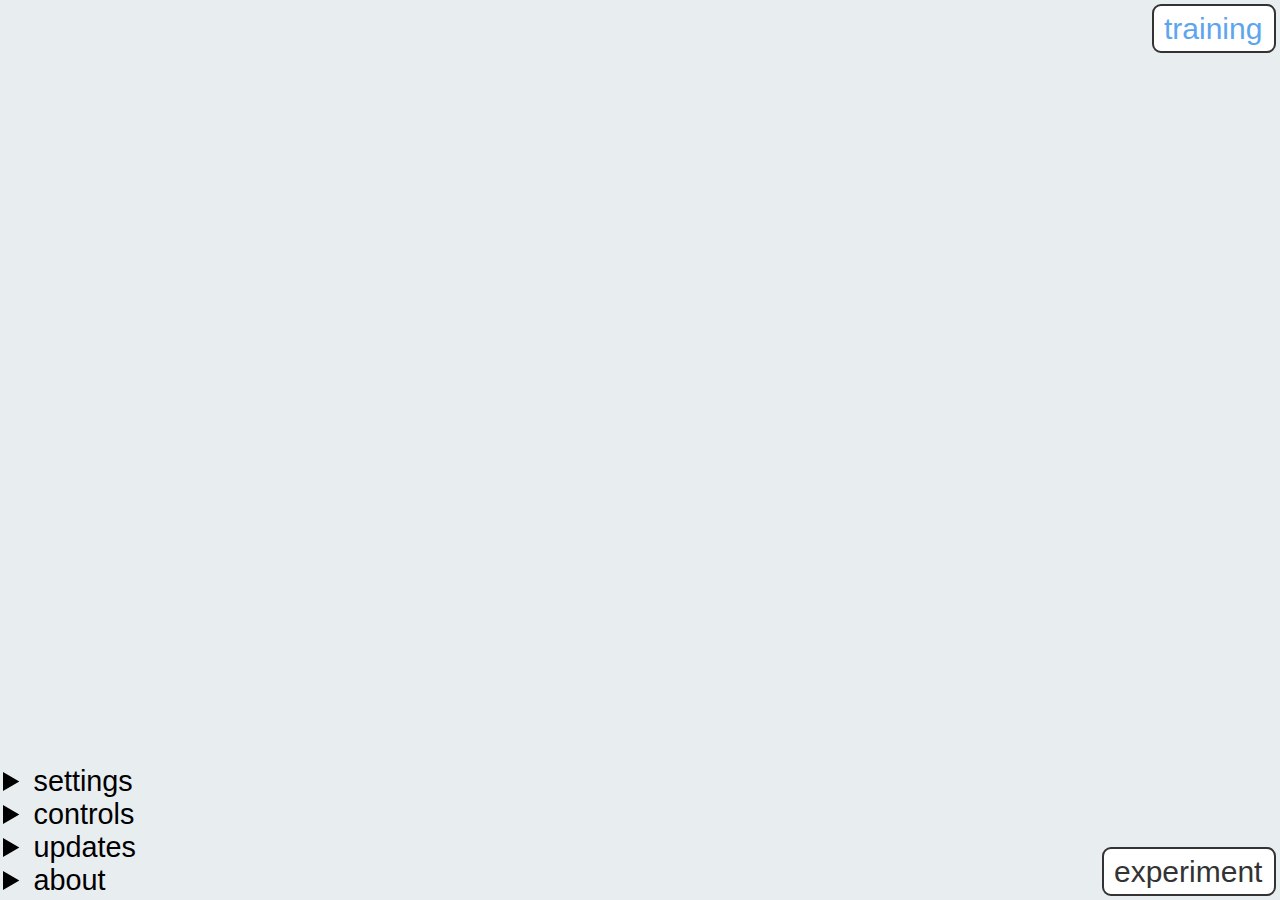
<file: GeneticBoss/index.html>
<!DOCTYPE html>
<html>

<head>
    <meta name="viewport" content="width=device-width, initial-scale=1.0" />
    <meta http-equiv="Content-Type" content="text/html; charset=UTF-8">
    <meta name="viewport" content="width=device-width, initial-scale=1.0" />
    <meta name="description" content="Browser-based side scrolling video game with the matter.js physics engine.">
    <meta name="author" content="Ross Landgreen">
    <meta property="og:description" content="Browser-based side scrolling video game with the matter.js physics engine.">
    <meta property="og:title" content="n-gon">
    <meta name="twitter:title" content="n-gon">
    <meta name="twitter:description" content="Browser-based side scrolling video game with the matter.js physics engine.">
    <title>n-gon</title>
    <link rel="stylesheet" href="style.css">
    <link rel='shortcut icon' href='favicon.ico' type='image/x-icon' />
</head>

<body>
    <div id='guns'></div>
    <div id='field'></div>
    <div id='tech'></div>
    <div id="text-log"></div>
    <div id="fade-out"></div>
    <div id="health-bg"></div>
    <div id="health"></div>
    <div id="dmg"></div>
    <div id="choose-background"></div>
    <div id='construct'></div>
    <canvas id="canvas"></canvas>
    <div id="choose-grid"></div>
    <div id="experiment-grid"></div>
    <div style="position: absolute; top:0;left:0;">
        <div id="pause-grid-left" class="pause-grid"></div>
    </div>
    <div style="position: absolute; top:0;right:0;">
        <div id="pause-grid-right" class="pause-grid"></div>
    </div>
    <svg class="SVG-button" id="experiment-button" width="170" height="45" style="border: 2px #333 solid;">
        <g stroke='none' fill='#333' stroke-width="2" font-size="30px" font-family="Arial, sans-serif">
            <text x="10" y="33">experiment</text>
        </g>
    </svg>
    <svg class="SVG-button" id="training-button" width="120" height="45" style="border: 2px #333 solid;" stroke='none' fill='#333' font-size="30px" font-family="Arial, sans-serif" onclick="simulation.startGame(false, true)">
        <text x="10" y="33">training</text>
    </svg>
    <div id='info'>
        <div id="settings">
            <details>
                <summary>settings</summary>
                <div style="line-height: 150%;" class="details-div">

                    <label for="seed">randomization seed:</label>
                    <input type="text" id="seed" name="seed" autocomplete="off" spellcheck="false" minlength="1" size="20" style="width: 120px;">
                    <br>
                    <span id="previous-seed" style="color:#bbb"></span>

                    <label for="difficulty-select" title="effects: number of mobs, damage done by mobs, damage done to mobs, mob speed, heal effects">combat difficulty:</label>
                    <select name="difficulty-select" id="difficulty-select" style="background-color: #fff">
                        <option value="1">easy</option>
                        <option value="2" selected>normal</option>
                        <option value="4">hard</option>
                        <option value="6">why?</option>
                    </select>
                    <br>
                    <label for="community-maps" title="">include community maps:</label>
                    <input type="checkbox" id="community-maps" name="community-maps" style="width:17px; height:17px;">
                    <!-- <br>
					<label for="body-damage" title="allow damage from the ground and large fast moving blocks">collision damage from blocks:</label>
					<input type="checkbox" id="body-damage" name="body-damage" checked style="width:17px; height:17px;"> -->
                    <br>
                    <label for="classic-select" title="play older versions of n-gon">classic n-gon:</label>
                    <select name="classic-select" id="classic-select" onChange="window.location.href=this.value">
                        <option value="https://scratch.mit.edu/projects/14005697/fullscreen/">mech: 2014</option>
                        <option value="https://scratch.mit.edu/projects/22573757/fullscreen/">spacetime: 2015</option>
                        <option value="https://scratch.mit.edu/projects/41429974/fullscreen/">ballistics: 2015</option>
                        <option value="https://scratch.mit.edu/projects/43690666/fullscreen/">portal: 2016</option>
                        <option value="https://codepen.io/lilgreenland/full/ozXNWZ">side scroller: 2016</option>
                        <option value="https://codepen.io/lilgreenland/full/wzARJY">side scroller: 2016</option>
                        <option value="classic/7-1-2017/">LandGame: 2017</option>
                        <option value="classic/4-15-2018/">n-gon: 2018</option>
                        <option value="classic/7-11-2019/">n-gon: summer-2019</option>
                        <option value="classic/9-8-2019/">n-gon: fall-2019</option>
                        <option value="classic/7-15-2020/">n-gon: summer-2020</option>
                        <option value="classic/6-1-2021/">n-gon: spring-2021</option>
                        <option value="" selected>current version</option>
                    </select>
                    <br>
                    <label for="fps-select" title="use this to slow the game down">limit frames per second:</label>
                    <select name="fps-select" id="fps-select">
                        <option value="max" selected>no cap</option>
                        <option value="72">72 fps</option>
                        <option value="60">60 fps</option>
                        <option value="45">45 fps</option>
                        <option value="30">30 fps</option>
                    </select>
                </div>
            </details>
        </div>
        <div>
            <details id="control-details">
                <summary>controls</summary>
                <div class="details-div">
                    To change controls click a box
                    <br>
                    and press an unused key.
                    <br><br>
                    <table id="control-table">
                        <tr>
                            <th>FIRE</th>
                            <td id='key-fire' class='key-input'>F</td>
                            <td class='key-used'>MouseLeft</td>
                            <td></td>
                        </tr>
                        <tr>
                            <th>FIELD</th>
                            <td id='key-field' class='key-input'>SPACE</td>
                            <td class='key-used'>MouseRight</td>
                        </tr>
                        <tr>
                            <th>JUMP</th>
                            <td id='key-up' class='key-input'>W</td>
                            <td class='key-used'>ArrowUp</td>
                        </tr>
                        <tr>
                            <th>CROUCH</th>
                            <td id='key-down' class='key-input'>S</td>
                            <td class='key-used'>ArrowDown</td>
                        </tr>
                        <tr>
                            <th>LEFT</th>
                            <td id='key-left' class='key-input'>A</td>
                            <td class='key-used'>ArrowLeft</td>
                        </tr>
                        <tr>
                            <th>RIGHT</th>
                            <td id='key-right' class='key-input'>D</td>
                            <td class='key-used'>ArrowRight</td>
                        </tr>
                        <tr>
                            <th>GUN →</th>
                            <td id='key-next-gun' class='key-input'>Q</td>
                            <td class='key-used'>MouseWheel</td>
                        </tr>
                        <tr>
                            <th>GUN ←</th>
                            <td id='key-previous-gun' class='key-input'>E</td>
                            <td class='key-used'>MouseWheel</td>
                        </tr>
                        <tr>
                            <th>PAUSE</th>
                            <td id='key-pause' class='key-input'>P</td>
                            <td></td>
                        </tr>
                        <tr id="control-testing">
                            <th>TESTING</th>
                            <td id='key-testing' class='key-input'>T</td>
                            <td></td>
                        </tr>
                    </table>
                    <button id="control-reset" type="button">reset</button><span style="font-size: 60%;"> to default keys</span>
                </div>
            </details>
        </div>
        <div>
            <details id="updates">
                <summary>updates</summary>
                <div id="updates-div" class="details-div" style="font-size: 65%;height: 400px;overflow: scroll;max-width: 450px;"></div>
            </details>
        </div>
        <div>
            <details>
                <summary>about</summary>
                <div class="details-div" style="max-width: 450px;">
                    <a href="https://discord.gg/2eC9pgJ">
                        <svg id="Layer_1" xmlns="http://www.w3.org/2000/svg" viewBox="0 0 1400 235">
                            <style>
                                .st0 {
                                    fill: #1B1F23;
                                }
                            </style>
                            <path class="st0" d="M142.8 120.1c-5.7 0-10.2 4.9-10.2 11s4.6 11 10.2 11c5.7 0 10.2-4.9 10.2-11s-4.6-11-10.2-11zM106.3 120.1c-5.7 0-10.2 4.9-10.2 11s4.6 11 10.2 11c5.7 0 10.2-4.9 10.2-11 .1-6.1-4.5-11-10.2-11z" />
                            <path class="st0" d="M191.4 36.9h-134c-11.3 0-20.5 9.2-20.5 20.5v134c0 11.3 9.2 20.5 20.5 20.5h113.4l-5.3-18.3 12.8 11.8 12.1 11.1 21.6 18.7V57.4c-.1-11.3-9.3-20.5-20.6-20.5zm-38.6 129.5s-3.6-4.3-6.6-8c13.1-3.7 18.1-11.8 18.1-11.8-4.1 2.7-8 4.6-11.5 5.9-5 2.1-9.8 3.4-14.5 4.3-9.6 1.8-18.4 1.3-25.9-.1-5.7-1.1-10.6-2.6-14.7-4.3-2.3-.9-4.8-2-7.3-3.4-.3-.2-.6-.3-.9-.5-.2-.1-.3-.2-.4-.2-1.8-1-2.8-1.7-2.8-1.7s4.8 7.9 17.5 11.7c-3 3.8-6.7 8.2-6.7 8.2-22.1-.7-30.5-15.1-30.5-15.1 0-31.9 14.4-57.8 14.4-57.8 14.4-10.7 28-10.4 28-10.4l1 1.2c-18 5.1-26.2 13-26.2 13s2.2-1.2 5.9-2.8c10.7-4.7 19.2-5.9 22.7-6.3.6-.1 1.1-.2 1.7-.2 6.1-.8 13-1 20.2-.2 9.5 1.1 19.7 3.9 30.1 9.5 0 0-7.9-7.5-24.9-12.6l1.4-1.6s13.7-.3 28 10.4c0 0 14.4 25.9 14.4 57.8 0-.1-8.4 14.3-30.5 15zM303.8 79.7h-33.2V117l22.1 19.9v-36.2h11.8c7.5 0 11.2 3.6 11.2 9.4v27.7c0 5.8-3.5 9.7-11.2 9.7h-34v21.1h33.2c17.8.1 34.5-8.8 34.5-29.2v-29.8c.1-20.8-16.6-29.9-34.4-29.9zm174 59.7v-30.6c0-11 19.8-13.5 25.8-2.5l18.3-7.4c-7.2-15.8-20.3-20.4-31.2-20.4-17.8 0-35.4 10.3-35.4 30.3v30.6c0 20.2 17.6 30.3 35 30.3 11.2 0 24.6-5.5 32-19.9l-19.6-9c-4.8 12.3-24.9 9.3-24.9-1.4zM417.3 113c-6.9-1.5-11.5-4-11.8-8.3.4-10.3 16.3-10.7 25.6-.8l14.7-11.3c-9.2-11.2-19.6-14.2-30.3-14.2-16.3 0-32.1 9.2-32.1 26.6 0 16.9 13 26 27.3 28.2 7.3 1 15.4 3.9 15.2 8.9-.6 9.5-20.2 9-29.1-1.8l-14.2 13.3c8.3 10.7 19.6 16.1 30.2 16.1 16.3 0 34.4-9.4 35.1-26.6 1-21.7-14.8-27.2-30.6-30.1zm-67 55.5h22.4V79.7h-22.4v88.8zM728 79.7h-33.2V117l22.1 19.9v-36.2h11.8c7.5 0 11.2 3.6 11.2 9.4v27.7c0 5.8-3.5 9.7-11.2 9.7h-34v21.1H728c17.8.1 34.5-8.8 34.5-29.2v-29.8c0-20.8-16.7-29.9-34.5-29.9zm-162.9-1.2c-18.4 0-36.7 10-36.7 30.5v30.3c0 20.3 18.4 30.5 36.9 30.5 18.4 0 36.7-10.2 36.7-30.5V109c0-20.4-18.5-30.5-36.9-30.5zm14.4 60.8c0 6.4-7.2 9.7-14.3 9.7-7.2 0-14.4-3.1-14.4-9.7V109c0-6.5 7-10 14-10 7.3 0 14.7 3.1 14.7 10v30.3zM682.4 109c-.5-20.8-14.7-29.2-33-29.2h-35.5v88.8h22.7v-28.2h4l20.6 28.2h28L665 138.1c10.7-3.4 17.4-12.7 17.4-29.1zm-32.6 12h-13.2v-20.3h13.2c14.1 0 14.1 20.3 0 20.3z" />
                        </svg>
                    </a>
                    Chat about n-gon in the <a href="https://discord.gg/JyfrKbXTfw">discord</a>.<br> Let me know about ideas, or bugs.
                    <br><br><br>
                    <a id="github" href="https://github.com/landgreen/n-gon">
                        <svg viewBox="0 0 100 16" xmlns="http://www.w3.org/2000/svg" fill="#1B1F23">
                            <path d="M8 0C3.58 0 0 3.58 0 8C0 11.54 2.29 14.53 5.47 15.59C5.87 15.66 6.02 15.42 6.02 15.21C6.02 15.02 6.01 14.39 6.01 13.72C4 14.09 3.48 13.23 3.32 12.78C3.23 12.55 2.84 11.84 2.5 11.65C2.22 11.5 1.82 11.13 2.49 11.12C3.12 11.11 3.57 11.7 3.72 11.94C4.44 13.15 5.59 12.81 6.05 12.6C6.12 12.08 6.33 11.73 6.56 11.53C4.78 11.33 2.92 10.64 2.92 7.58C2.92 6.71 3.23 5.99 3.74 5.43C3.66 5.23 3.38 4.41 3.82 3.31C3.82 3.31 4.49 3.1 6.02 4.13C6.66 3.95 7.34 3.86 8.02 3.86C8.7 3.86 9.38 3.95 10.02 4.13C11.55 3.09 12.22 3.31 12.22 3.31C12.66 4.41 12.38 5.23 12.3 5.43C12.81 5.99 13.12 6.7 13.12 7.58C13.12 10.65 11.25 11.33 9.47 11.53C9.76 11.78 10.01 12.26 10.01 13.01C10.01 14.08 10 14.94 10 15.21C10 15.42 10.15 15.67 10.55 15.59C13.71 14.53 16 11.53 16 8C16 3.58 12.42 0 8 0Z" />
                            <g stroke='none' font-size="8px" font-family="Arial Black, sans-serif">
                                <text x="19" y="11">Github</text>
                            </g>
                        </svg>
                    </a>
                    <a href="https://github.com/landgreen/n-gon">Github</a> hosts n-gon's 2.5MB source code.<br>It's written in JavaScript, CSS, and HTML and uses the matter.js 2-D physics library.
                </div>
            </details>
        </div>
    </div>

    <style>
        .fade-in {
            opacity: 0;
            animation: 2s ease 1.5s normal forwards 1 fadein;
        }

        .fade-in-fast {
            opacity: 0;
            animation: 1.5s ease 1s normal forwards 1 fadein;
        }

        @keyframes fadein {
            0% {
                opacity: 0;
            }

            100% {
                opacity: 1;
            }
        }

        @keyframes dash {
            to {
                stroke-dashoffset: 0;
            }
        }

        .draw-lines {
            stroke-dasharray: 20;
            stroke-dashoffset: 20;
            animation: dash 2.4s ease-in forwards;
        }

        .draw-lines-dash {
            stroke-dasharray: 4;
            stroke-dashoffset: 4;
            animation: dash 2.4s ease-in forwards;
        }

        .draw-lines-o {
            stroke-dasharray: 11;
            stroke-dashoffset: 11;
            animation: dash 2.4s ease-in forwards;
        }

        .draw-lines-g {
            stroke-dasharray: 17;
            stroke-dashoffset: 17;
            animation: dash 2.4s ease-in forwards;
        }

        .draw-lines-box-1 {
            stroke-dasharray: 1000;
            stroke-dashoffset: 1000;
            animation: dash 5s ease-in forwards;
            animation-delay: 0s;
        }

        .draw-lines-box-2 {
            stroke-dasharray: 1000;
            stroke-dashoffset: 1000;
            animation: dash 2.6s ease-in forwards;
            animation-delay: 1s;
        }

        .draw-lines-box-3 {
            stroke-dasharray: 1000;
            stroke-dashoffset: 1000;
            animation: dash 1.15s ease-in forwards;
            animation-delay: 1.55s;
        }

        .draw-lines3 {
            stroke-dasharray: 3000;
            stroke-dashoffset: 3000;
            animation: dash 3.1s ease-in forwards;
        }

        .draw-lines4 {
            stroke-dasharray: 300;
            stroke-dashoffset: 300;
            animation: dash 2.5s ease-in forwards;
        }
    </style>
    <svg id='splash' class="intro ui" viewBox="0 0 800 800" onclick="simulation.startGame()">
        <g class="fade-in" transform="translate(100,210) scale(34)" fill='#bbb' stroke='none'>
            <path d="M0 0  h1  v0.2  h1.7  l0.3 0.3  v2.6  h-1  v-1.7  h-1  v1.7  h-1 z" />
            <rect x="4" y="1.25" width="1" height="0.5" rx='0.03' />
            <path transform="translate(6.9,0) scale(1.25)" d="M0 0  h1  l 0.7 0.7  v2.3  l-0.2 0.2 h-1.8 v-0.5 h1.4   L 1.1 2.4   h-1.1  l -0.7 -0.7  v-1  l 0.7 -0.7 Z" />
            <path transform="translate(10.9,0) scale(1.25)" d="M0 0  h1  l 0.7 0.7  v1  l -0.7 0.7  h-1  l -0.7 -0.7  v-1  l 0.7 -0.7 Z" />
            <path transform="translate(14,0)" d="M0 0  h1  v0.2  h1.7  l0.3 0.3  v2.6  h-1  v-1.7  h-1  v1.7  h-1 z" />
        </g>
        <g transform="translate(100,210) scale(34)" fill='none' stroke='#333' stroke-linejoin="round" stroke-linecap="round">
            <path class="draw-lines" d="M0 0  h1  v0.2  h1.7  l0.3 0.3  v2.6  h-1  v-1.7  h-1  v1.7  h-1 z" stroke-width='0.0875' />
            <rect class="draw-lines-dash" x="4" y="1.25" width="1" height="0.5" stroke-width='0.0875' rx='0.03' />
            <path class="draw-lines-g" transform="translate(6.9,0) scale(1.25)" d="M0 0  h1  l 0.7 0.7  v2.3  l-0.2 0.2 h-1.8 v-0.5 h1.4   L 1.1 2.4   h-1.1  l -0.7 -0.7  v-1  l 0.7 -0.7 Z" stroke-width='0.07' />
            <path class="draw-lines-o" transform="translate(10.9,0) scale(1.25)" d="M0 0  h1  l 0.7 0.7  v1  l -0.7 0.7  h-1  l -0.7 -0.7  v-1  l 0.7 -0.7 Z" stroke-width='0.07' />
            <path class="draw-lines" transform="translate(14,0)" d="M0 0  h1  v0.2  h1.7  l0.3 0.3  v2.6  h-1  v-1.7  h-1  v1.7  h-1 z" stroke-width='0.0875' />
        </g>
        <!-- mouse -->
        <g class="draw-lines3" transform="translate(290,430) scale(0.28)" stroke-linecap="round" stroke-linejoin="round" stroke-width="10px" stroke="#333" fill="none">
            <path class="fade-in" stroke="none" fill="#fff" d="M827,112 h30 a140,140,0,0,1,140,140 v268 a140,140,0,0,1-140,140 h-60 a140,140,0,0,1-140-140v-268 a140,140,0,0,1,140-140h60" />
            <path class="fade-in" d="M832.41,106.64 V322 H651.57 V255 c0-82,67.5-148,150-148 Z" fill="rgb(0, 200, 255)" stroke="none" />
            <path d="M827,112 h30 a140,140,0,0,1,140,140 v268 a140,140,0,0,1-140,140 h-60 a140,140,0,0,1-140-140v-268 a140,140,0,0,1,140-140h60" />
            <path d="M657 317 h340 h-170 v-25 m0 -140 v-42 s 21 -59, -5 -59 S 807 7, 807 7" />
            <ellipse fill="none" cx="827.57" cy="218.64" rx="29" ry="68" />
            <ellipse fill="#fff" class="fade-in-fast" cx="827.57" cy="218.64" rx="29" ry="68" />
        </g>

        <!-- keys -->
        <g transform="translate(195,480) scale(0.8)">
            <!-- fade in background -->
            <g fill='#fff' stroke='none' class="fade-in">
                <path d="M0 60 h60 v-60 h-60 v60" class="draw-lines-box-1" />
                <path d="M70 60 h60 v-60 h-60 v60" class="draw-lines-box-2" />
                <path d="M140 60 h60 v-60 h-60 v60" class="draw-lines-box-3" />
                <path d="M0 70 h60 v60 h-60 v-60" class="draw-lines-box-1" />
                <path d="M70 70 h60 v60 h-60 v-60" class="draw-lines-box-2" />
                <path d="M140 70 h60 v60 h-60 v-60" class="draw-lines-box-3" />
            </g>
            <g fill='none' stroke='#333' stroke-width="3.5" stroke-linejoin="round" stroke-linecap="round">
                <path d="M0 60 h60 v-60 h-60 v60" class="draw-lines-box-1" />
                <path d="M70 60 h60 v-60 h-60 v60" class="draw-lines-box-2" />
                <path d="M140 60 h60 v-60 h-60 v60" class="draw-lines-box-3" />
                <path d="M0 70 h60 v60 h-60 v-60" class="draw-lines-box-1" />
                <path d="M70 70 h60 v60 h-60 v-60" class="draw-lines-box-2" />
                <path d="M140 70 h60 v60 h-60 v-60" class="draw-lines-box-3" />
            </g>
            <g class="draw-lines4" text-anchor="middle" stroke='#000' fill='none' stroke-width="2" font-size="38px" font-family="Arial Black, sans-serif">
                <text x="30" y="45" id="splash-previous-gun" stroke-width="2">Q</text>
                <text x="100" y="45" id="splash-up">W</text>
                <text x="170" y="45" id="splash-next-gun" stroke-width="2">E</text>
                <text x="30" y="113" id="splash-left">A</text>
                <text x="100" y="113" id="splash-down">S</text>
                <text x="170" y="113" id="splash-right">D</text>
            </g>
        </g>
        <g class="fade-in" fill="none" stroke="#aaa" stroke-width="1">
            <path d="M 254 433.5 h-35.5 v40" />
            <path d="M 295 433.5 h36.5 v40" />
            <path d="M 274 625 v-35" />
            <path d="M 430.5 442 v50 h38" />
            <path d="M 612.5 442 v50 h-38" />
        </g>
        <g class="fade-in" stroke="none" fill="#aaa" font-size="16px">
            <text x="253" y="422">switch</text>
            <text x="257" y="438">guns</text>
            <text x="255" y="638">move</text>
            <text x="420" y="438">fire</text>
            <text x="599" y="438">field</text>
        </g>
    </svg>
    <script src='lib/matter.min.js'></script>
    <script src='lib/decomp.min.js'></script>
    <script src='lib/randomColor.min.js'></script>
    <script src="js/simulation.js"></script>
    <script src="js/player.js"></script>
    <script src="js/powerup.js"></script>
    <script src="js/tech.js"></script>
    <script src="js/bullet.js"></script>
    <script src="js/mob.js"></script>
    <script src="js/spawn.js"></script>
    <script src="js/level.js"></script>
    <script src="js/lore.js"></script>
    <script src="js/engine.js"></script>
    <script src="js/index.js"></script>
</body>

</html>
</file>
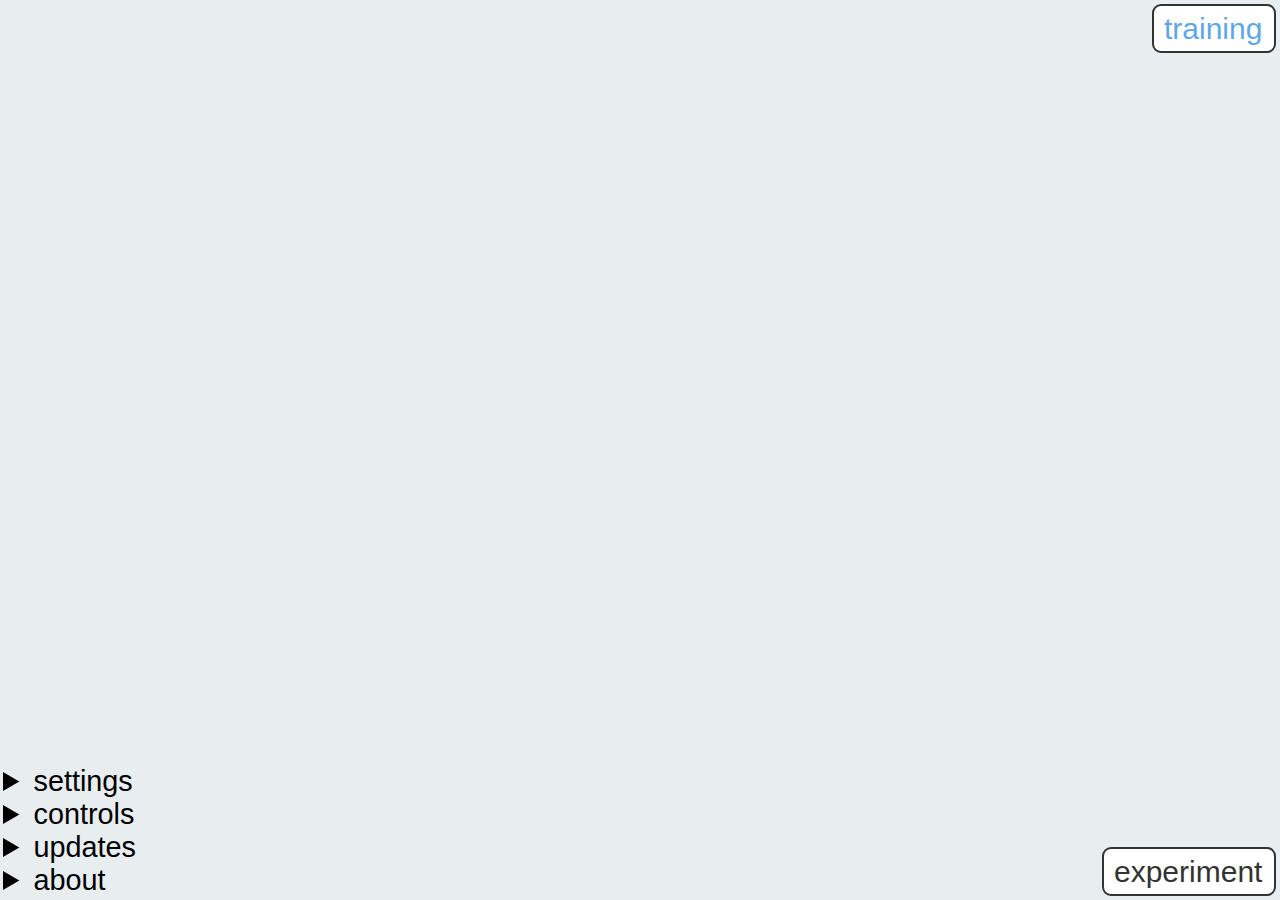
<file: GravityWaves/index.html>
<!DOCTYPE html>
<html>

<head>
    <meta name="viewport" content="width=device-width, initial-scale=1.0" />
    <meta http-equiv="Content-Type" content="text/html; charset=UTF-8">
    <meta name="viewport" content="width=device-width, initial-scale=1.0" />
    <meta name="description" content="Browser-based side scrolling video game with the matter.js physics engine.">
    <meta name="author" content="Ross Landgreen">
    <meta property="og:description" content="Browser-based side scrolling video game with the matter.js physics engine.">
    <meta property="og:title" content="n-gon">
    <meta name="twitter:title" content="n-gon">
    <meta name="twitter:description" content="Browser-based side scrolling video game with the matter.js physics engine.">

    <title>n-gon</title>
    <link rel="stylesheet" href="style.css">
    <link rel='shortcut icon' href='favicon.ico' type='image/x-icon' />
</head>

<body>
    <!-- <body oncontextmenu="return false"> -->
    <div id='guns'></div>
    <div id='field'></div>
    <div id='tech'></div>
    <div id="text-log"></div>
    <div id="fade-out"></div>
    <div id="health-bg"></div>
    <div id="health"></div>
    <div id="dmg"></div>
    <div id="choose-background"></div>
    <div id='construct'></div>
    <!-- <input type="text" id="console" spellcheck="false" /> -->
    <!-- contenteditable="true" -->

    <!-- guns -->
    <!-- <audio id="snare2" src="sounds\guns\snare2.ogg" preload="auto"></audio>
	<audio id="airgun" src="sounds\guns\airgun.ogg" preload="auto"></audio>
	<audio id="basssnaredrum" src="sounds\guns\basssnaredrum.ogg" preload="auto"></audio>
	<audio id="sniper" src="sounds\guns\sniper.ogg" preload="auto"></audio>
	<audio id="glock" src="sounds\guns\glock.ogg" preload="auto"></audio>
	<audio id="launcher" src="sounds\guns\launcher2.ogg" preload="auto"></audio> -->

    <!-- player walk -->
    <!-- <audio id="walk1" src="sounds\m\walk1.ogg" preload="auto"></audio>
	<audio id="walk2" src="sounds\m\walk2.ogg" preload="auto"></audio>
	<audio id="walk3" src="sounds\m\walk3.ogg" preload="auto"></audio>
	<audio id="walk4" src="sounds\m\walk4.ogg" preload="auto"></audio>
	<audio id="walk5" src="sounds\m\walk5.ogg" preload="auto"></audio>
	<audio id="walk6" src="sounds\m\walk6.ogg" preload="auto"></audio>
	<audio id="walk7" src="sounds\m\walk7.ogg" preload="auto"></audio>
	<audio id="walk8" src="sounds\m\walk8.ogg" preload="auto"></audio>
	<audio id="walk9" src="sounds\m\walk9.ogg" preload="auto"></audio>
	<audio id="walk10" src="sounds\m\walk10.ogg" preload="auto"></audio> -->

    <!-- player dmg -->
    <!-- <audio id="dmg0" src="sounds\dmg\dmg0.ogg" preload="auto"></audio>
	<audio id="dmg1" src="sounds\dmg\dmg1.ogg" preload="auto"></audio>
	<audio id="dmg2" src="sounds\dmg\dmg2.ogg" preload="auto"></audio>
	<audio id="dmg3" src="sounds\dmg\dmg3.ogg" preload="auto"></audio> -->

    <!-- other -->
    <!-- <audio id="boom" src="sounds\boom.ogg" preload="auto"></audio>
	<audio id="powerup" src="sounds\powerup4.ogg" preload="auto"></audio>
	<audio id="no" src="sounds\no.ogg" preload="auto"></audio>
	<audio id="click" src="sounds\click.ogg" preload="auto"></audio>
	<audio id="ammo" src="sounds\ammo.ogg" preload="auto"></audio> -->

    <canvas id="canvas"></canvas>
    <!-- **********  intro page ***********************************************
******************************************************************************* -->
    <div id="choose-grid"></div>
    <div id="experiment-grid"></div>
    <div style="position: absolute; top:0;left:0;">
        <div id="pause-grid-left" class="pause-grid"></div>
    </div>
    <div style="position: absolute; top:0;right:0;">
        <div id="pause-grid-right" class="pause-grid"></div>
    </div>
    <svg class="SVG-button" id="experiment-button" width="170" height="45" style="border: 2px #333 solid;">
        <g stroke='none' fill='#333' stroke-width="2" font-size="30px" font-family="Arial, sans-serif">
            <text x="10" y="33">experiment</text>
        </g>
    </svg>
    <svg class="SVG-button" id="training-button" width="120" height="45" style="border: 2px #333 solid;" stroke='none' fill='#333' font-size="30px" font-family="Arial, sans-serif" onclick="simulation.startGame(false, true)">
        <!-- <animate attributeName="fill" values="#f55;#cc5;#5c5;#5dd;#66f;#5dd;#5c5;#cc5;#f55" dur="4s" repeatCount="indefinite" /> -->
        <text x="10" y="33">training</text>
    </svg>
    <div id='info'>
        <div id="settings">
            <details>
                <summary>settings</summary>
                <div style="line-height: 150%;" class="details-div">
                    <label for="difficulty-select" title="effects: number of mobs, damage done by mobs, damage done to mobs, mob speed, heal effects">combat difficulty:</label>
                    <select name="difficulty-select" id="difficulty-select" style="background-color: #fff">
                        <option value="1">easy</option>
                        <option value="2" selected>normal</option>
                        <option value="4">hard</option>
                        <option value="6">why?</option>
                    </select>
                    <br>
                    <label for="community-maps" title="">include community maps:</label>
                    <input type="checkbox" id="community-maps" name="community-maps" style="width:17px; height:17px;">
                    <!-- <br>
					<label for="body-damage" title="allow damage from the ground and large fast moving blocks">collision damage from blocks:</label>
					<input type="checkbox" id="body-damage" name="body-damage" checked style="width:17px; height:17px;"> -->
                    <br>
                    <label for="classic-select" title="play older versions of n-gon">classic n-gon:</label>
                    <select name="classic-select" id="classic-select" onChange="window.location.href=this.value">
                        <option value="https://scratch.mit.edu/projects/14005697/fullscreen/">scratch: 2014</option>
                        <option value="https://scratch.mit.edu/projects/22573757/fullscreen/">scratch: 2015</option>
                        <option value="https://codepen.io/lilgreenland/full/ozXNWZ">codepen: 2016</option>
                        <option value="https://codepen.io/lilgreenland/full/wzARJY">codepen: 2016</option>
                        <option value="classic/7-1-2017/">n-gon: 2017</option>
                        <option value="classic/4-15-2018/">n-gon: 2018</option>
                        <option value="classic/7-11-2019/">n-gon: summer-2019</option>
                        <option value="classic/9-8-2019/">n-gon: fall-2019</option>
                        <option value="" selected>current version</option>
                    </select>
                    <br>
                    <label for="fps-select" title="use this to slow the game down">limit frames per second:</label>
                    <select name="fps-select" id="fps-select">
                        <option value="max" selected>no cap</option>
                        <option value="72">72 fps</option>
                        <option value="60">60 fps</option>
                        <option value="45">45 fps</option>
                        <option value="30">30 fps</option>
                    </select>
                </div>
            </details>
        </div>
        <div>
            <details id="control-details">
                <summary>controls</summary>
                <div class="details-div">
                    To change controls click a box<br>
                    and press an unused key.
                    <br><br>
                    <table id="control-table">
                        <tr>
                            <th>FIRE</th>
                            <td id='key-fire' class='key-input'>F</td>
                            <td class='key-used'>MouseLeft</td>
                            <td></td>
                        </tr>
                        <tr>
                            <th>FIELD</th>
                            <td id='key-field' class='key-input'>SPACE</td>
                            <td class='key-used'>MouseRight</td>
                        </tr>
                        <tr>
                            <th>JUMP</th>
                            <td id='key-up' class='key-input'>W</td>
                            <td class='key-used'>ArrowUp</td>
                        </tr>
                        <tr>
                            <th>CROUCH</th>
                            <td id='key-down' class='key-input'>S</td>
                            <td class='key-used'>ArrowDown</td>
                        </tr>
                        <tr>
                            <th>LEFT</th>
                            <td id='key-left' class='key-input'>A</td>
                            <td class='key-used'>ArrowLeft</td>
                        </tr>
                        <tr>
                            <th>RIGHT</th>
                            <td id='key-right' class='key-input'>D</td>
                            <td class='key-used'>ArrowRight</td>
                        </tr>
                        <tr>
                            <th>GUN →</th>
                            <td id='key-next-gun' class='key-input'>Q</td>
                            <td class='key-used'>MouseWheel</td>
                        </tr>
                        <tr>
                            <th>GUN ←</th>
                            <td id='key-previous-gun' class='key-input'>E</td>
                            <td class='key-used'>MouseWheel</td>
                        </tr>
                        <tr>
                            <th>PAUSE</th>
                            <td id='key-pause' class='key-input'>P</td>
                            <td></td>
                        </tr>
                        <tr id="control-testing">
                            <th>TESTING</th>
                            <td id='key-testing' class='key-input'>T</td>
                            <td></td>
                        </tr>
                    </table>
                    <button id="control-reset" type="button">reset</button><span style="font-size: 60%;"> to default keys</span>
                </div>
            </details>
        </div>
        <div>
            <details id="updates">
                <summary>updates</summary>
                <div id="updates-div" class="details-div" style="font-size: 70%;height: 400px;overflow: scroll;max-width: 450px;"></div>
            </details>
        </div>
        <div>
            <details>
                <summary>about</summary>
                <div class="details-div">
                    <!-- <p>
						n-gon is a 2-D physics platformer / shooter
						<br>it has
					</p> -->
                    <a href="https://discord.gg/2eC9pgJ">
                        <svg id="Layer_1" xmlns="http://www.w3.org/2000/svg" viewBox="0 0 1400 235">
                            <style>
                                .st0 {
                                    fill: #1B1F23;
                                }
                            </style>
                            <path class="st0" d="M142.8 120.1c-5.7 0-10.2 4.9-10.2 11s4.6 11 10.2 11c5.7 0 10.2-4.9 10.2-11s-4.6-11-10.2-11zM106.3 120.1c-5.7 0-10.2 4.9-10.2 11s4.6 11 10.2 11c5.7 0 10.2-4.9 10.2-11 .1-6.1-4.5-11-10.2-11z" />
                            <path class="st0" d="M191.4 36.9h-134c-11.3 0-20.5 9.2-20.5 20.5v134c0 11.3 9.2 20.5 20.5 20.5h113.4l-5.3-18.3 12.8 11.8 12.1 11.1 21.6 18.7V57.4c-.1-11.3-9.3-20.5-20.6-20.5zm-38.6 129.5s-3.6-4.3-6.6-8c13.1-3.7 18.1-11.8 18.1-11.8-4.1 2.7-8 4.6-11.5 5.9-5 2.1-9.8 3.4-14.5 4.3-9.6 1.8-18.4 1.3-25.9-.1-5.7-1.1-10.6-2.6-14.7-4.3-2.3-.9-4.8-2-7.3-3.4-.3-.2-.6-.3-.9-.5-.2-.1-.3-.2-.4-.2-1.8-1-2.8-1.7-2.8-1.7s4.8 7.9 17.5 11.7c-3 3.8-6.7 8.2-6.7 8.2-22.1-.7-30.5-15.1-30.5-15.1 0-31.9 14.4-57.8 14.4-57.8 14.4-10.7 28-10.4 28-10.4l1 1.2c-18 5.1-26.2 13-26.2 13s2.2-1.2 5.9-2.8c10.7-4.7 19.2-5.9 22.7-6.3.6-.1 1.1-.2 1.7-.2 6.1-.8 13-1 20.2-.2 9.5 1.1 19.7 3.9 30.1 9.5 0 0-7.9-7.5-24.9-12.6l1.4-1.6s13.7-.3 28 10.4c0 0 14.4 25.9 14.4 57.8 0-.1-8.4 14.3-30.5 15zM303.8 79.7h-33.2V117l22.1 19.9v-36.2h11.8c7.5 0 11.2 3.6 11.2 9.4v27.7c0 5.8-3.5 9.7-11.2 9.7h-34v21.1h33.2c17.8.1 34.5-8.8 34.5-29.2v-29.8c.1-20.8-16.6-29.9-34.4-29.9zm174 59.7v-30.6c0-11 19.8-13.5 25.8-2.5l18.3-7.4c-7.2-15.8-20.3-20.4-31.2-20.4-17.8 0-35.4 10.3-35.4 30.3v30.6c0 20.2 17.6 30.3 35 30.3 11.2 0 24.6-5.5 32-19.9l-19.6-9c-4.8 12.3-24.9 9.3-24.9-1.4zM417.3 113c-6.9-1.5-11.5-4-11.8-8.3.4-10.3 16.3-10.7 25.6-.8l14.7-11.3c-9.2-11.2-19.6-14.2-30.3-14.2-16.3 0-32.1 9.2-32.1 26.6 0 16.9 13 26 27.3 28.2 7.3 1 15.4 3.9 15.2 8.9-.6 9.5-20.2 9-29.1-1.8l-14.2 13.3c8.3 10.7 19.6 16.1 30.2 16.1 16.3 0 34.4-9.4 35.1-26.6 1-21.7-14.8-27.2-30.6-30.1zm-67 55.5h22.4V79.7h-22.4v88.8zM728 79.7h-33.2V117l22.1 19.9v-36.2h11.8c7.5 0 11.2 3.6 11.2 9.4v27.7c0 5.8-3.5 9.7-11.2 9.7h-34v21.1H728c17.8.1 34.5-8.8 34.5-29.2v-29.8c0-20.8-16.7-29.9-34.5-29.9zm-162.9-1.2c-18.4 0-36.7 10-36.7 30.5v30.3c0 20.3 18.4 30.5 36.9 30.5 18.4 0 36.7-10.2 36.7-30.5V109c0-20.4-18.5-30.5-36.9-30.5zm14.4 60.8c0 6.4-7.2 9.7-14.3 9.7-7.2 0-14.4-3.1-14.4-9.7V109c0-6.5 7-10 14-10 7.3 0 14.7 3.1 14.7 10v30.3zM682.4 109c-.5-20.8-14.7-29.2-33-29.2h-35.5v88.8h22.7v-28.2h4l20.6 28.2h28L665 138.1c10.7-3.4 17.4-12.7 17.4-29.1zm-32.6 12h-13.2v-20.3h13.2c14.1 0 14.1 20.3 0 20.3z" />
                        </svg>
                    </a>
                    Chat about n-gon in the <a href="https://discord.gg/2eC9pgJ">discord</a>.<br> Let me know about ideas,
                    or bugs.
                    <br>
                    <br>
                    <br>
                    <a href="https://github.com/landgreen/n-gon">
                        <svg viewBox="0 0 100 16" xmlns="http://www.w3.org/2000/svg" fill="#1B1F23">
                            <path d="M8 0C3.58 0 0 3.58 0 8C0 11.54 2.29 14.53 5.47 15.59C5.87 15.66 6.02 15.42 6.02 15.21C6.02 15.02 6.01 14.39 6.01 13.72C4 14.09 3.48 13.23 3.32 12.78C3.23 12.55 2.84 11.84 2.5 11.65C2.22 11.5 1.82 11.13 2.49 11.12C3.12 11.11 3.57 11.7 3.72 11.94C4.44 13.15 5.59 12.81 6.05 12.6C6.12 12.08 6.33 11.73 6.56 11.53C4.78 11.33 2.92 10.64 2.92 7.58C2.92 6.71 3.23 5.99 3.74 5.43C3.66 5.23 3.38 4.41 3.82 3.31C3.82 3.31 4.49 3.1 6.02 4.13C6.66 3.95 7.34 3.86 8.02 3.86C8.7 3.86 9.38 3.95 10.02 4.13C11.55 3.09 12.22 3.31 12.22 3.31C12.66 4.41 12.38 5.23 12.3 5.43C12.81 5.99 13.12 6.7 13.12 7.58C13.12 10.65 11.25 11.33 9.47 11.53C9.76 11.78 10.01 12.26 10.01 13.01C10.01 14.08 10 14.94 10 15.21C10 15.42 10.15 15.67 10.55 15.59C13.71 14.53 16 11.53 16 8C16 3.58 12.42 0 8 0Z" />
                            <g stroke='none' font-size="8px" font-family="Arial Black, sans-serif">
                                <text x="19" y="11">Github</text>
                            </g>
                        </svg>
                    </a>
                    <a href="https://github.com/landgreen/n-gon">Github</a> hosts the source code for n-gon.<br> It's
                    written in JavaScript, CSS, and HTML.
                    <!-- <br>
				<br>
				n-gon is also hosted at <a href="https://lilgreenland.itch.io/n-gon">itch.io</a>.
				<br>
				<br> -->
                </div>
            </details>
        </div>
    </div>

    <style>
        .fade-in {
            opacity: 0;
            animation: 2s ease 1.5s normal forwards 1 fadein;
        }

        .fade-in-fast {
            opacity: 0;
            animation: 1.5s ease 1s normal forwards 1 fadein;
        }

        @keyframes fadein {
            0% {
                opacity: 0;
            }

            100% {
                opacity: 1;
            }
        }

        @keyframes dash {
            to {
                stroke-dashoffset: 0;
            }
        }

        .draw-lines {
            stroke-dasharray: 20;
            stroke-dashoffset: 20;
            animation: dash 2.4s ease-in forwards;
        }

        .draw-lines-dash {
            stroke-dasharray: 4;
            stroke-dashoffset: 4;
            animation: dash 2.4s ease-in forwards;
        }

        .draw-lines-o {
            stroke-dasharray: 11;
            stroke-dashoffset: 11;
            animation: dash 2.4s ease-in forwards;
        }

        .draw-lines-g {
            stroke-dasharray: 17;
            stroke-dashoffset: 17;
            animation: dash 2.4s ease-in forwards;
        }

        .draw-lines-box-1 {
            stroke-dasharray: 1000;
            stroke-dashoffset: 1000;
            animation: dash 5s ease-in forwards;
            animation-delay: 0s;
        }

        .draw-lines-box-2 {
            stroke-dasharray: 1000;
            stroke-dashoffset: 1000;
            animation: dash 2.6s ease-in forwards;
            animation-delay: 1s;
        }

        .draw-lines-box-3 {
            stroke-dasharray: 1000;
            stroke-dashoffset: 1000;
            animation: dash 1.15s ease-in forwards;
            animation-delay: 1.55s;
        }

        .draw-lines3 {
            stroke-dasharray: 3000;
            stroke-dashoffset: 3000;
            animation: dash 3.1s ease-in forwards;
        }

        .draw-lines4 {
            stroke-dasharray: 300;
            stroke-dashoffset: 300;
            animation: dash 2.5s ease-in forwards;
        }
    </style>
    <svg id='splash' class="intro ui" viewBox="0 0 800 800" onclick="simulation.startGame()">
        <!-- title -->
        <!-- <g class="fade-in" transform="translate(100,210) scale(34)" fill='#bbb' stroke='none'>
			<path d="M0 0  h1  v0.2  h1.7  l0.3 0.3  v2.6  h-1  v-1.7  h-1  v1.7  h-1 z" fill="rgb(50,200,255)" />
			<rect x="4" y="1.25" width="1" height="0.5" rx='0.03' />
			<path transform="translate(6.9,0) scale(1.25)" d="M0 0  h1  l 0.7 0.7  v2.3  l-0.2 0.2 h-1.8 v-0.5 h1.4   L 1.1 2.4   h-1.1  l -0.7 -0.7  v-1  l 0.7 -0.7 Z"
			 fill='rgb(255,70,140)' />
			<path transform="translate(10.9,0) scale(1.25)" d="M0 0  h1  l 0.7 0.7  v1  l -0.7 0.7  h-1  l -0.7 -0.7  v-1  l 0.7 -0.7 Z"
			 fill="none" />
			<path transform="translate(14,0)" d="M0 0  h1  v0.2  h1.7  l0.3 0.3  v2.6  h-1  v-1.7  h-1  v1.7  h-1 z" fill='rgb(10,220,190)'
			/>
		</g> -->
        <g class="fade-in" transform="translate(100,210) scale(34)" fill='#bbb' stroke='none'>
            <path d="M0 0  h1  v0.2  h1.7  l0.3 0.3  v2.6  h-1  v-1.7  h-1  v1.7  h-1 z" />
            <rect x="4" y="1.25" width="1" height="0.5" rx='0.03' />
            <path transform="translate(6.9,0) scale(1.25)" d="M0 0  h1  l 0.7 0.7  v2.3  l-0.2 0.2 h-1.8 v-0.5 h1.4   L 1.1 2.4   h-1.1  l -0.7 -0.7  v-1  l 0.7 -0.7 Z" />
            <path transform="translate(10.9,0) scale(1.25)" d="M0 0  h1  l 0.7 0.7  v1  l -0.7 0.7  h-1  l -0.7 -0.7  v-1  l 0.7 -0.7 Z" />
            <path transform="translate(14,0)" d="M0 0  h1  v0.2  h1.7  l0.3 0.3  v2.6  h-1  v-1.7  h-1  v1.7  h-1 z" />
        </g>
        <g transform="translate(100,210) scale(34)" fill='none' stroke='#333' stroke-linejoin="round" stroke-linecap="round">
            <path class="draw-lines" d="M0 0  h1  v0.2  h1.7  l0.3 0.3  v2.6  h-1  v-1.7  h-1  v1.7  h-1 z" stroke-width='0.0875' />
            <rect class="draw-lines-dash" x="4" y="1.25" width="1" height="0.5" stroke-width='0.0875' rx='0.03' />
            <path class="draw-lines-g" transform="translate(6.9,0) scale(1.25)" d="M0 0  h1  l 0.7 0.7  v2.3  l-0.2 0.2 h-1.8 v-0.5 h1.4   L 1.1 2.4   h-1.1  l -0.7 -0.7  v-1  l 0.7 -0.7 Z" stroke-width='0.07' />
            <path class="draw-lines-o" transform="translate(10.9,0) scale(1.25)" d="M0 0  h1  l 0.7 0.7  v1  l -0.7 0.7  h-1  l -0.7 -0.7  v-1  l 0.7 -0.7 Z" stroke-width='0.07' />
            <path class="draw-lines" transform="translate(14,0)" d="M0 0  h1  v0.2  h1.7  l0.3 0.3  v2.6  h-1  v-1.7  h-1  v1.7  h-1 z" stroke-width='0.0875' />
        </g>
        <!-- <g class="draw-lines" transform="translate(100,210) scale(34)" fill='none' stroke='#222' stroke-linejoin="round" stroke-linecap="round">
			<path d="M0 0  v3.1 h1 v-1.7 h1 v1.7 h1 v-2.6 l-0.3-0.3 h-1.7 v-0.2 h-1" stroke-width='0.0875' />
			<rect x="4" y="1.25" width="1" height="0.5" stroke-width='0.0875' rx='0.03' />
			<path transform="translate(6.9,0) scale(1.25)" d="M0 0  h1  l 0.7 0.7  v2.3  l-0.2 0.2 h-1.8 v-0.5 h1.4   L 1.1 2.4   h-1.1  l -0.7 -0.7  v-1  l 0.7 -0.7 Z" stroke-width='0.07' />
			<path transform="translate(10.9,0) scale(1.25)" d="M0 0  l-0.7 0.7 v1 l0.7 0.7 h1 l0.7 -0.7 v-1 l-0.7 -0.7 h-1 Z" stroke-width='0.07' />
			<path transform="translate(14,0)" d="M0 0  h1  v0.2  h1.7  l0.3 0.3  v2.6  h-1  v-1.7  h-1  v1.7  h-1 z" stroke-width='0.0875' />
		</g> -->
        <!-- mouse -->
        <g class="draw-lines3" transform="translate(290,430) scale(0.28)" stroke-linecap="round" stroke-linejoin="round" stroke-width="10px" stroke="#333" fill="none">
            <path class="fade-in" stroke="none" fill="#fff" d="M827,112 h30 a140,140,0,0,1,140,140 v268 a140,140,0,0,1-140,140 h-60 a140,140,0,0,1-140-140v-268 a140,140,0,0,1,140-140h60" />
            <path class="fade-in" d="M832.41,106.64 V322 H651.57 V255 c0-82,67.5-148,150-148 Z" fill="rgb(0, 200, 255)" stroke="none" />
            <!-- <path class="fade-in" d="M832.41,106.64 V323.55 H651.57 V256.64 c0-82.5,67.5-150,150-150 Z" fill="#789" stroke="none" />
                <path class="fade-in" d="M827,112 h30 a140,140,0,0,1,140,140 v68 h-167 z" fill="#7ce" stroke="none" /> -->
            <path d="M827,112 h30 a140,140,0,0,1,140,140 v268 a140,140,0,0,1-140,140 h-60 a140,140,0,0,1-140-140v-268 a140,140,0,0,1,140-140h60" />
            <path d="M657 317 h340 h-170 v-25 m0 -140 v-42 s 21 -59, -5 -59 S 807 7, 807 7" />
            <ellipse fill="none" cx="827.57" cy="218.64" rx="29" ry="68" />
            <ellipse fill="#fff" class="fade-in-fast" cx="827.57" cy="218.64" rx="29" ry="68" />
        </g>

        <!-- keys -->
        <g transform="translate(195,480) scale(0.8)">
            <!-- fade in background -->
            <g fill='#fff' stroke='none' class="fade-in">
                <path d="M0 60 h60 v-60 h-60 v60" class="draw-lines-box-1" />
                <path d="M70 60 h60 v-60 h-60 v60" class="draw-lines-box-2" />
                <path d="M140 60 h60 v-60 h-60 v60" class="draw-lines-box-3" />
                <path d="M0 70 h60 v60 h-60 v-60" class="draw-lines-box-1" />
                <path d="M70 70 h60 v60 h-60 v-60" class="draw-lines-box-2" />
                <path d="M140 70 h60 v60 h-60 v-60" class="draw-lines-box-3" />
            </g>
            <g fill='none' stroke='#333' stroke-width="3.5" stroke-linejoin="round" stroke-linecap="round">
                <path d="M0 60 h60 v-60 h-60 v60" class="draw-lines-box-1" />
                <path d="M70 60 h60 v-60 h-60 v60" class="draw-lines-box-2" />
                <path d="M140 60 h60 v-60 h-60 v60" class="draw-lines-box-3" />
                <path d="M0 70 h60 v60 h-60 v-60" class="draw-lines-box-1" />
                <path d="M70 70 h60 v60 h-60 v-60" class="draw-lines-box-2" />
                <path d="M140 70 h60 v60 h-60 v-60" class="draw-lines-box-3" />
            </g>

            <g class="draw-lines4" text-anchor="middle" stroke='#000' fill='none' stroke-width="2" font-size="38px" font-family="Arial Black, sans-serif">
                <!-- <text class="fade-in" fill='#aaa' stroke="none" x="30" y="45">Q</text>
				<text class="fade-in" fill='#aaa' stroke="none" x="170" y="45">E</text> -->
                <text x="30" y="45" id="splash-previous-gun" stroke-width="2">Q</text>
                <text x="100" y="45" id="splash-up">W</text>
                <text x="170" y="45" id="splash-next-gun" stroke-width="2">E</text>

                <text x="30" y="113" id="splash-left">A</text>
                <text x="100" y="113" id="splash-down">S</text>
                <text x="170" y="113" id="splash-right">D</text>
                <!-- <text class="fade-in" fill='#999' x="100" y="45">W</text>
				<text class="fade-in" fill='#999' x="100" y="113">S</text>
				<text class="fade-in" fill='#999' x="170" y="113">D</text>
				<text class="fade-in" fill='#999' x="30" y="113">A</text> -->
            </g>
        </g>

        <g class="fade-in" fill="none" stroke="#aaa" stroke-width="1">
            <!-- simple lines that point to words -->
            <path d="M 254 433.5 h-35.5 v40" />
            <path d="M 295 433.5 h36.5 v40" />
            <path d="M 274 625 v-35" />
            <path d="M 430.5 442 v50 h38" />
            <path d="M 612.5 442 v50 h-38" />
        </g>
        <g class="fade-in" stroke="none" fill="#aaa" font-size="16px">
            <text x="253" y="422">switch</text>
            <text x="257" y="438">guns</text>
            <text x="255" y="638">move</text>
            <text x="420" y="438">fire</text>
            <text x="599" y="438">field</text>
        </g>
        <!-- <g id="gamepad" transform="translate(700,700) scale(0.2)" style="display: none;" stroke="#333" stroke-width="0.5" fill="#444">
            <path style="fill:#FB7686;" d="M122.578,86.897H68.276c-6.184,0-11.196,5.013-11.196,11.196v12.126h76.692V98.091
				C133.772,91.908,128.76,86.897,122.578,86.897z" />
            <rect x="57.08" y="100.766" style="opacity:0.4;fill:#FF4E64;enable-background:new    ;" width="76.69" height="9.453" />
            <path style="fill:#FB7686;" d="M389.422,86.897h54.303c6.182,0,11.194,5.013,11.194,11.196v12.126h-76.693V98.091
				C378.228,91.908,383.241,86.897,389.422,86.897z" />
            <rect x="378.229" y="100.766" style="opacity:0.4;fill:#FF4E64;enable-background:new    ;" width="76.69" height="9.453" />
            <rect x="101.947" y="130.449" style="fill:#89BBE4;" width="308.094" height="144.099" />
            <path style="opacity:0.1;fill:#145587;enable-background:new    ;" d="M336.726,130.443l-6.391,28.154
				c-6.438,28.363-7.324,57.602-2.745,86.134H184.41c4.577-28.531,3.692-57.77-2.746-86.134l-6.39-28.154h-73.323v144.103h308.097
				V130.443H336.726z" />
            <g>
                <path style="fill:#89BBE4;" d="M168.235,158.598l-6.39-28.154c-4.031-12.081-15.338-20.226-28.073-20.226H57.08
					c-4.862,0-9.582,1.835-13.034,5.259c-9.65,9.571-15.848,22.071-17.629,35.539L0.612,346.264
					c-5.519,41.762,26.979,78.838,69.103,78.838c31.406,0,58.935-21.004,67.23-51.296l27.18-99.262l0,0
					C175.524,236.906,176.94,196.95,168.235,158.598z" />
                <path style="fill:#89BBE4;" d="M511.387,346.264l-25.806-195.25c-1.78-13.468-7.978-25.967-17.629-35.539
					c-3.452-3.424-8.172-5.259-13.034-5.259h-76.693c-12.734,0-24.041,8.146-28.072,20.226l-6.39,28.154
					c-8.706,38.353-7.288,78.308,4.109,115.948l0,0l27.18,99.262c8.296,30.292,35.823,51.296,67.23,51.296
					C484.408,425.102,516.908,388.026,511.387,346.264z" />
            </g>
            <circle style="fill:#ACDFEA;" cx="189.252" cy="285.582" r="52.611" />
            <circle style="opacity:0.3;fill:#145587;enable-background:new    ;" cx="183.371" cy="293.273" r="25.611" />
            <circle style="fill:#ACDFEA;" cx="322.747" cy="285.582" r="52.611" />
            <circle style="opacity:0.3;fill:#145587;enable-background:new    ;" cx="316.866" cy="293.273" r="25.611" />
            <circle style="fill:#384148;" cx="322.747" cy="285.582" r="25.611" />
            <g>
                <path style="fill:#1F84CE;" d="M108.027,142.799H86.073c-4.334,0-7.848,3.514-7.848,7.849v9.17c0,2.082,0.826,4.077,2.298,5.549
					l11.3,11.3c3.064,3.065,8.034,3.065,11.1,0l10.653-10.652c1.471-1.472,2.298-3.469,2.298-5.549v-9.818
					C115.875,146.314,112.361,142.799,108.027,142.799z" />
                <path style="fill:#1F84CE;" d="M76.951,190.893l-10.653-10.652c-1.472-1.472-3.468-2.3-5.549-2.3h-9.818
					c-4.334,0-7.849,3.514-7.849,7.849v21.953c0,4.335,3.514,7.849,7.849,7.849h9.17c2.082,0,4.077-0.828,5.549-2.3l11.302-11.3
					C80.016,198.929,80.016,193.96,76.951,190.893z" />
                <path style="fill:#1F84CE;" d="M113.576,228.168l-11.3-11.3c-3.065-3.065-8.034-3.065-11.1,0l-10.653,10.652
					c-1.472,1.472-2.298,3.468-2.298,5.55v9.817c0,4.334,3.514,7.848,7.849,7.848h21.953c4.334,0,7.849-3.513,7.849-7.848v-9.171
					C115.875,231.636,115.048,229.64,113.576,228.168z" />
                <path style="fill:#1F84CE;" d="M143.169,177.943h-9.171c-2.081,0-4.077,0.826-5.549,2.298l-11.3,11.3
					c-3.064,3.064-3.064,8.034,0,11.1l10.653,10.653c1.472,1.471,3.468,2.298,5.55,2.298h9.818c4.334,0,7.848-3.513,7.848-7.848
					v-21.953C151.018,181.457,147.504,177.943,143.169,177.943z" />
                <circle style="fill:#1F84CE;" cx="414.952" cy="155.839" r="18.825" />
            </g>
            <circle style="fill:#F9C526;" cx="374.025" cy="196.766" r="18.825" />
            <circle style="fill:#54B8AC;" cx="414.952" cy="237.693" r="18.825" />
            <circle style="fill:#FFFFFF;" cx="455.879" cy="196.766" r="18.825" />
            <circle style="fill:#384148;" cx="189.252" cy="285.582" r="25.611" />
            <g>
                <path style="fill:#FFFFFF;" d="M226.267,190.234h-23.773c-4.57,0-8.276-3.705-8.276-8.276s3.705-8.276,8.276-8.276h23.773
					c4.57,0,8.276,3.705,8.276,8.276S230.838,190.234,226.267,190.234z" />
                <path style="fill:#FFFFFF;" d="M309.506,190.234h-23.773c-4.572,0-8.276-3.705-8.276-8.276s3.704-8.276,8.276-8.276h23.773
					c4.572,0,8.276,3.705,8.276,8.276S314.077,190.234,309.506,190.234z" />
            </g>
        </g> -->
        <!-- <g id="gamepad" transform="translate(640,640) scale(0.3)" style="display: none;" stroke="#333" stroke-width="0.5" fill="#444">
			<path d="M115.824,187.891c-2.95,2.95-4.576,6.872-4.576,11.045c0,4.172,1.625,8.095,4.575,11.045l10.322,10.322
				c2.95,2.949,6.872,4.573,11.042,4.573h9.511c8.612,0,15.619-7.007,15.619-15.619v-21.268c0-8.612-7.007-15.619-15.619-15.619
				h-8.884c-4.171,0-8.093,1.625-11.044,4.575L115.824,187.891z M137.986,188.403h8.298v20.438h-8.926l-9.905-9.906L137.986,188.403
				z" />
			<path d="M91.29,184.819c2.95,2.951,6.873,4.576,11.046,4.576c4.172,0,8.095-1.625,11.044-4.575l10.32-10.318
				c2.95-2.95,4.575-6.873,4.575-11.044v-9.511c0-8.613-7.007-15.62-15.62-15.62H91.388c-8.612,0-15.619,7.007-15.619,15.62v8.883
				c0,4.172,1.625,8.095,4.575,11.045L91.29,184.819z M91.802,154.358h0.001h20.438v8.926l-9.906,9.905l-10.533-10.533V154.358z" />
			<path d="M88.221,209.352c6.089-6.09,6.089-15.999,0-22.089c0-0.001,0-0.001-0.001-0.001L77.9,176.944
				c-2.95-2.951-6.873-4.576-11.045-4.576h-9.51c-8.613,0-15.62,7.008-15.62,15.62v21.266c0,8.613,7.007,15.62,15.62,15.62h8.883
				c4.172,0,8.094-1.625,11.045-4.575L88.221,209.352z M66.055,208.841h-8.297v-20.439h8.926l9.906,9.906L66.055,208.841z" />
			<path d="M112.753,212.424c-2.95-2.95-6.872-4.576-11.045-4.576c-4.172,0-8.095,1.625-11.044,4.575l-10.32,10.318
				c-2.95,2.95-4.575,6.873-4.575,11.045v9.51c0,8.612,7.007,15.619,15.62,15.619h21.266c8.614,0,15.62-7.007,15.62-15.619v-8.884
				c0-4.172-1.625-8.094-4.575-11.045L112.753,212.424z M112.241,242.884H91.802v-8.926l9.906-9.905l10.533,10.533V242.884z" />
			<path d="M449.624,172.369c-14.477,0-26.254,11.778-26.254,26.253c0,14.477,11.778,26.254,26.254,26.254
				c14.476,0,26.253-11.778,26.253-26.254C475.877,184.145,464.099,172.369,449.624,172.369z M449.624,208.841
				c-5.635,0-10.22-4.585-10.22-10.22s4.585-10.219,10.22-10.219c5.634,0,10.219,4.585,10.219,10.219
				S455.259,208.841,449.624,208.841z" />
			<path d="M409.979,212.012c-14.477,0-26.253,11.778-26.253,26.253c0,14.477,11.778,26.254,26.253,26.254
				s26.253-11.778,26.253-26.254C436.232,223.79,424.455,212.012,409.979,212.012z M409.979,248.485
				c-5.634,0-10.219-4.585-10.219-10.22s4.585-10.219,10.219-10.219c5.635,0,10.219,4.585,10.219,10.219
				S415.615,248.485,409.979,248.485z" />
			<path d="M511.349,342.391l-24.999-189.143c-1.947-14.73-8.829-28.605-19.38-39.069c-2.853-2.831-6.397-4.93-10.254-6.16v-4.988
				c0-10.401-8.462-18.862-18.862-18.862h-52.604c-10.401,0-18.862,8.461-18.862,18.862v4.631
				c-10.461,2.335-19.426,9.143-24.443,18.692H170.057c-5.018-9.55-13.983-16.358-24.443-18.692v-4.631
				c0-10.401-8.462-18.862-18.862-18.862H74.147c-10.401,0-18.862,8.461-18.862,18.862v4.988c-3.858,1.231-7.401,3.33-10.254,6.16
				c-10.55,10.464-17.433,24.339-19.38,39.069L0.652,342.391c-2.851,21.572,3.74,43.329,18.083,59.692
				c14.343,16.363,35.049,25.747,56.809,25.747c33.935,0,63.897-22.86,72.86-55.591l10.502-38.356
				c9.314,6.157,20.461,9.754,32.437,9.754c32.523,0,58.983-26.459,58.983-58.984c0-0.896-0.028-1.786-0.067-2.672h11.487
				c-0.04,0.886-0.067,1.777-0.067,2.672c0,32.523,26.46,58.984,58.984,58.984c11.976,0,23.123-3.598,32.437-9.755l10.502,38.356
				c8.963,32.731,38.923,55.591,72.859,55.591c21.76,0,42.466-9.385,56.809-25.747C507.608,385.721,514.199,363.964,511.349,342.391
				z M385.25,100.203h52.604c1.56,0,2.828,1.269,2.828,2.828v3.73h-58.26v-3.73h-0.001
				C382.422,101.471,383.69,100.203,385.25,100.203z M71.319,103.031c0-1.56,1.269-2.828,2.828-2.828h52.603
				c1.558,0,2.828,1.269,2.828,2.828v3.73h-58.26V103.031z M132.937,368.005c-7.06,25.784-30.661,43.792-57.394,43.792
				c-17.141,0-33.451-7.393-44.75-20.283c-11.299-12.89-16.49-30.029-14.245-47.021l25-189.144
				c1.484-11.23,6.731-21.808,14.775-29.786c1.773-1.759,4.317-2.769,6.979-2.769h74.293c8.778,0,16.557,5.518,19.472,13.769
				l6.095,26.855c5.027,22.148,6.454,44.778,4.258,67.342c-20.634,9.195-35.061,29.885-35.061,53.895
				c0,14.078,4.964,27.014,13.225,37.166L132.937,368.005z M191.342,327.606c-23.682,0-42.95-19.266-42.95-42.95
				s19.266-42.95,42.95-42.95c23.682,0,42.949,19.266,42.949,42.95S215.023,327.606,191.342,327.606z M247.267,265.95
				c-7.841-23.379-29.94-40.278-55.925-40.278c-2.527,0-5.012,0.177-7.457,0.489c1.561-22.23-0.135-44.477-5.086-66.29
				l-3.968-17.481h162.339l-3.967,17.481c-4.952,21.813-6.648,44.06-5.086,66.29c-2.445-0.31-4.93-0.489-7.457-0.489
				c-25.985,0-48.084,16.898-55.926,40.278H247.267z M320.66,327.606c-23.682,0-42.95-19.266-42.95-42.95s19.266-42.95,42.95-42.95
				c23.681,0,42.949,19.266,42.949,42.95S344.341,327.606,320.66,327.606z M481.209,391.514
				c-11.299,12.89-27.61,20.283-44.751,20.283c-26.732,0-50.334-18.008-57.394-43.791l-12.646-46.183
				c8.261-10.152,13.225-23.088,13.225-37.166c0-24.009-14.427-44.7-35.061-53.895c-2.197-22.564-0.769-45.195,4.258-67.342
				l6.095-26.855c2.914-8.251,10.693-13.769,19.471-13.769h74.294c2.662,0,5.206,1.009,6.98,2.769
				c8.043,7.977,13.29,18.556,14.774,29.786l24.999,189.142C497.699,361.486,492.506,378.625,481.209,391.514z" />
			<path d="M191.342,251.823c-18.105,0-32.832,14.729-32.832,32.833s14.729,32.833,32.832,32.833
				c18.105,0,32.832-14.729,32.832-32.833C224.175,266.551,209.446,251.823,191.342,251.823z M191.342,301.455
				c-9.263,0-16.798-7.536-16.798-16.799s7.536-16.799,16.798-16.799c9.263,0,16.798,7.536,16.798,16.799
				S200.605,301.455,191.342,301.455z" />
			<path d="M396.588,198.622c0-14.476-11.778-26.253-26.253-26.253c-14.477,0-26.253,11.778-26.253,26.253
				c0,14.477,11.778,26.254,26.253,26.254C384.81,224.875,396.588,213.098,396.588,198.622z M370.334,208.841
				c-5.634,0-10.219-4.585-10.219-10.22s4.585-10.219,10.219-10.219c5.635,0,10.219,4.585,10.219,10.219
				S375.97,208.841,370.334,208.841z" />
			<path d="M227.198,176.258h-23.028c-4.427,0-8.017,3.589-8.017,8.017c0,4.427,3.589,8.017,8.017,8.017h23.028
				c4.427,0,8.017-3.59,8.017-8.017C235.215,179.848,231.625,176.258,227.198,176.258z" />
			<path d="M284.804,192.293h23.029c4.427,0,8.017-3.59,8.017-8.017c0-4.428-3.59-8.017-8.017-8.017h-23.029
				c-4.429,0-8.017,3.589-8.017,8.017C276.787,188.703,280.375,192.293,284.804,192.293z" />
			<path d="M320.66,251.823c-18.105,0-32.833,14.729-32.833,32.833s14.729,32.833,32.833,32.833
				c18.104,0,32.832-14.729,32.832-32.833C353.492,266.551,338.763,251.823,320.66,251.823z M320.66,301.455
				c-9.263,0-16.799-7.536-16.799-16.799s7.536-16.799,16.799-16.799c9.262,0,16.798,7.536,16.798,16.799
				S329.922,301.455,320.66,301.455z" />
			<path d="M409.979,185.23c14.476,0,26.253-11.778,26.253-26.254c0-14.476-11.778-26.253-26.253-26.253
				c-14.477,0-26.253,11.778-26.253,26.253C383.726,173.454,395.503,185.23,409.979,185.23z M409.979,148.758
				c5.635,0,10.219,4.585,10.219,10.219s-4.584,10.22-10.219,10.22c-5.634,0-10.219-4.585-10.219-10.22
				C399.76,153.343,404.345,148.758,409.979,148.758z" />
		</g> -->

        <!-- <g id="gamepad" transform="translate(640,640) scale(2)" style="display: none;">
			<path d="M44.3,49.8v-3.7c0-0.3-0.1-0.5-0.3-0.7s-0.4-0.3-0.7-0.3h-5.5v-5.5c0-0.3-0.1-0.5-0.3-0.7
		s-0.4-0.3-0.7-0.3h-3.7c-0.3,0-0.5,0.1-0.7,0.3s-0.3,0.4-0.3,0.7v5.5h-5.5c-0.3,0-0.5,0.1-0.7,0.3S26,45.9,26,46.2v3.7
		c0,0.3,0.1,0.5,0.3,0.7s0.4,0.3,0.7,0.3h5.5v5.5c0,0.3,0.1,0.5,0.3,0.7s0.4,0.3,0.7,0.3H37c0.3,0,0.5-0.1,0.7-0.3s0.3-0.4,0.3-0.7
		v-5.5h5.5c0.3,0,0.5-0.1,0.7-0.3S44.3,50.1,44.3,49.8z M60.8,51.7c0-1-0.4-1.9-1.1-2.6C59,48.4,58.2,48,57.2,48s-1.9,0.4-2.6,1.1
		s-1.1,1.6-1.1,2.6s0.4,1.9,1.1,2.6c0.7,0.7,1.6,1.1,2.6,1.1s1.9-0.4,2.6-1.1C60.5,53.5,60.8,52.7,60.8,51.7z M68.2,44.3
		c0-1-0.4-1.9-1.1-2.6c-0.7-0.7-1.6-1.1-2.6-1.1s-1.9,0.4-2.6,1.1c-0.7,0.7-1.1,1.6-1.1,2.6s0.4,1.9,1.1,2.6
		c0.7,0.7,1.6,1.1,2.6,1.1s1.9-0.4,2.6-1.1C67.8,46.2,68.2,45.3,68.2,44.3z M75.5,48c0,4-1.4,7.5-4.3,10.4
		c-2.9,2.9-6.3,4.3-10.4,4.3c-3.7,0-6.9-1.2-9.7-3.7h-6.3c-2.8,2.4-6,3.7-9.7,3.7c-4,0-7.5-1.4-10.4-4.3c-2.9-2.9-4.3-6.3-4.3-10.4
		s1.4-7.5,4.3-10.4c2.9-2.9,6.3-4.3,10.4-4.3h25.7c4,0,7.5,1.4,10.4,4.3C74.1,40.5,75.5,44,75.5,48z" fill="#888" stroke="#222" />
		</g> -->
    </svg>

    <script src='lib/matter.min.js'></script>
    <script src='lib/decomp.min.js'></script>
    <script src='lib/randomColor.min.js'></script>
    <script src="js/simulation.js"></script>
    <script src="js/player.js"></script>
    <script src="js/powerup.js"></script>
    <script src="js/tech.js"></script>
    <script src="js/bullet.js"></script>
    <script src="js/mob.js"></script>
    <script src="js/spawn.js"></script>
    <script src="js/level.js"></script>
    <!-- <script src="js/visibility.js"></script> -->
    <script src="js/lore.js"></script>
    <script src="js/engine.js"></script>
    <script src="js/index.js"></script>

    <!-- code for different game: planetesimals -->
    <!-- <div id='hud'></div>
    <script src="js/planetesimals.js"></script> -->
</body>

</html>
</file>
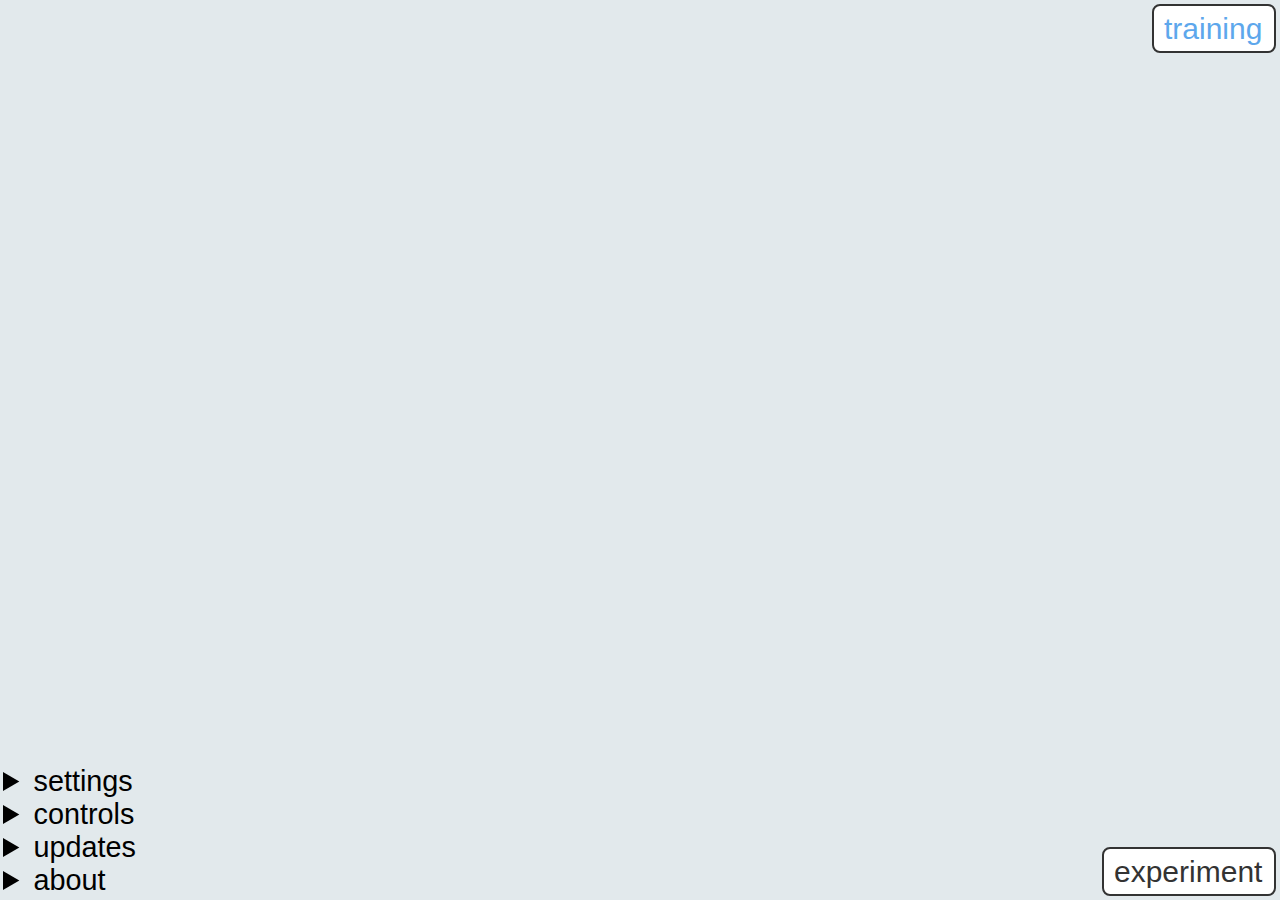
<file: Mobile/index.html>
<!DOCTYPE html>
<html lang="en">

<head>
    <meta name="viewport" content="width=device-width, initial-scale=1.0" />
    <meta http-equiv="Content-Type" content="text/html; charset=UTF-8">
    <meta name="viewport" content="width=device-width, initial-scale=1.0" />
    <meta name="description" content="Browser-based side scrolling video game with the matter.js physics engine.">
    <meta name="author" content="Ross Landgreen">
    <meta property="og:description" content="Browser-based side scrolling video game with the matter.js physics engine.">
    <meta property="og:title" content="n-gon">
    <meta name="twitter:title" content="n-gon">
    <meta name="twitter:description" content="Browser-based side scrolling video game with the matter.js physics engine.">
    <title>n-gon</title>
    <link rel="stylesheet" href="style.css">
    <link rel='shortcut icon' href='favicon.ico' type='image/x-icon' />
</head>

<body>
    <div id='guns'></div>
    <div id='field'></div>
    <div id='tech'></div>
    <div id="text-log"></div>
    <div id="fade-out"></div>
    <div id="health-bg"></div>
    <div id="health"></div>
    <div id="defense-bar"></div>
    <div id="damage-bar"></div>
    <div id="dmg"></div>
    <div id='construct'></div>
    <canvas id="canvas"></canvas>
    <div id="choose-grid"></div>
    <div id="experiment-grid"></div>
    <div style="position: absolute; top:0;left:0;">
        <div id="pause-grid-left" class="pause-grid"></div>
    </div>
    <div style="position: absolute; top:0;right:0;">
        <div id="pause-grid-right" class="pause-grid"></div>
    </div>
    <svg class="SVG-button" id="experiment-button" width="170" height="45" style="border: 2px #333 solid;">
        <g stroke='none' fill='#333' stroke-width="2" font-size="30px" font-family="Arial, sans-serif">
            <text x="10" y="33">experiment</text>
        </g>
    </svg>
    <svg class="SVG-button" id="training-button" width="120" height="45" style="border: 2px #333 solid;" stroke='none' fill='#333' font-size="30px" font-family="Arial, sans-serif" onclick="simulation.startGame(false, true)">
        <text x="10" y="33">training</text>
    </svg>
    <div id='info'>
        <div id="settings">
            <details>
                <summary>settings</summary>
                <div style="line-height: 150%;" class="details-div">
                    <label for="difficulty-select" title="effects: number of mobs, damage done by mobs, damage done to mobs, mob speed, heal effects">combat difficulty:</label>
                    <select name="difficulty-select" id="difficulty-select" style="background-color: #fff">
                        <option value="1">easy</option>
                        <option value="2" selected>normal</option>
                        <option value="4">hard</option>
                        <option value="6">why?</option>
                    </select>
                    <br>
                    <label for="fps-select" title="use this to slow the game down">limit frames per second:</label>
                    <select name="fps-select" id="fps-select">
                        <option value="max" selected>no cap</option>
                        <option value="72">72 fps</option>
                        <option value="60">60 fps</option>
                        <option value="45">45 fps</option>
                        <option value="30">30 fps</option>
                    </select>
                    <br>
                    <label for="seed" title="the randoms seed determines level order, tech choices, and mob types">randomization seed:</label>
                    <input type="text" id="seed" name="seed" autocomplete="off" spellcheck="false" minlength="1" style="width: 120px;">
                    <br>
                    <label for="hide-images" title="hide images for fields, guns, and tech">hide images:</label>
                    <input onclick="build.showImages('settings')" type="checkbox" id="hide-images" name="hide-images" style="width:17px; height:17px;">
                    <br>
                    <span id="previous-seed" style="color:#bbb"></span>
                    <label for="community-maps" title="add about 12 player made levels the random n-gon level pool">include community maps:</label>
                    <input type="checkbox" id="community-maps" name="community-maps" style="width:17px; height:17px;">

                    <!-- <br>
					<label for="body-damage" title="allow damage from the ground and large fast moving blocks">collision damage from blocks:</label>
					<input type="checkbox" id="body-damage" name="body-damage" checked style="width:17px; height:17px;"> -->
                    <br>
                    <label for="banned" title="type banned levels with a space between them.  Example:  run temple biohazard">banned levels:</label>
                    <input list="ban-suggest" id="banned" name="banned" placeholder="list levels by name" autocomplete="off" spellcheck="false" style="width: 182px;" />
                    <datalist id="ban-suggest">
                        <option value="testChamber">
                        <option value="lock">
                        <option value="sewers">
                        <option value="satellite">
                        <option value="aerie">
                        <option value="office">
                        <option value="highrise">
                        <option value="warehouse">
                        <option value="skyscrapers">
                        <option value="rooftops">
                        <option value="pavilion">
                        <option value="labs">
                        <option value="______">
                        <option value="fortress">
                        <option value="biohazard">
                        <option value="islands">
                        <option value="tunnel">
                        <option value="clock">
                        <option value="coliseum">
                        <option value="staircase">
                        <option value="perplex">
                        <option value="n-gon">
                        <option value="downpour">
                        <option value="buttonbutton">
                        <option value="vats">
                        <option value="yingYang">
                        <option value="basement">
                        <option value="stronghold">
                        <option value="commandeer">
                        <option value="stereoMadness">
                        <option value="house">
                        <option value="dripp">
                        <option value="superNgonBros">
                        <option value="crossfire">
                        <option value="temple">
                        <option value="run">
                            <!-- 
                            fortress
                            biohazard
                            islands
                            tunnel
                            clock
                            coliseum
                            staircase
                            perplex
                            n-gon
                            vats
                            yingYang
                            basement
                            stronghold
                            commandeer
                            stereoMadness
                            buttonbutton
                            downpour
                            house
                            dripp
                            crossfire
                            temple
                            run
                         -->
                    </datalist>
                    <br>
                    <label for="classic-select" title="play older versions of n-gon">classic n-gon:</label>
                    <select name="classic-select" id="classic-select" onChange="window.location.href=this.value">
                        <option value="https://scratch.mit.edu/projects/14005697/fullscreen/">mech: 2014</option>
                        <option value="https://scratch.mit.edu/projects/22573757/fullscreen/">spacetime: 2015</option>
                        <option value="https://scratch.mit.edu/projects/41429974/fullscreen/">ballistics: 2015</option>
                        <option value="https://scratch.mit.edu/projects/43690666/fullscreen/">portal: 2016</option>
                        <option value="https://codepen.io/lilgreenland/full/ozXNWZ">side scroller: 2016</option>
                        <option value="https://codepen.io/lilgreenland/full/wzARJY">side scroller: 2016</option>
                        <option value="classic/7-1-2017/">LandGame: 2017</option>
                        <option value="classic/4-15-2018/">n-gon: 2018</option>
                        <option value="classic/7-11-2019/">n-gon: summer-2019</option>
                        <option value="classic/9-8-2019/">n-gon: fall-2019</option>
                        <option value="classic/7-15-2020/">n-gon: summer-2020</option>
                        <option value="classic/6-1-2021/">n-gon: spring-2021</option>
                        <option value="classic/11-1-2022/">n-gon: fall-2022</option>
                        <option value="" selected>current version</option>
                    </select>
                </div>
            </details>
        </div>
        <div>
            <details id="control-details">
                <summary>controls</summary>
                <div class="details-div">
                    To change controls click a box
                    <br>and press an unused key.
                    <br><br>
                    <table id="control-table">
                        <tr>
                            <th>FIRE</th>
                            <td id='key-fire' class='key-input'>F</td>
                            <td class='key-used'>MouseLeft</td>
                            <td></td>
                        </tr>
                        <tr>
                            <th>FIELD</th>
                            <td id='key-field' class='key-input'>SPACE</td>
                            <td class='key-used'>MouseRight</td>
                        </tr>
                        <tr>
                            <th>JUMP</th>
                            <td id='key-up' class='key-input'>W</td>
                            <td class='key-used'>ArrowUp</td>
                        </tr>
                        <tr>
                            <th>CROUCH</th>
                            <td id='key-down' class='key-input'>S</td>
                            <td class='key-used'>ArrowDown</td>
                        </tr>
                        <tr>
                            <th>LEFT</th>
                            <td id='key-left' class='key-input'>A</td>
                            <td class='key-used'>ArrowLeft</td>
                        </tr>
                        <tr>
                            <th>RIGHT</th>
                            <td id='key-right' class='key-input'>D</td>
                            <td class='key-used'>ArrowRight</td>
                        </tr>
                        <tr>
                            <th>GUN →</th>
                            <td id='key-next-gun' class='key-input'>Q</td>
                            <td class='key-used'>MouseWheel</td>
                        </tr>
                        <tr>
                            <th>GUN ←</th>
                            <td id='key-previous-gun' class='key-input'>E</td>
                            <td class='key-used'>MouseWheel</td>
                        </tr>
                        <tr style="opacity:0.5;">
                            <th>GUN #</th>
                            <td id="key-num" class='key-input'>Num</td>
                        </tr>
                        <tr>
                            <th>PAUSE</th>
                            <td id='key-pause' class='key-input'>P</td>
                            <!-- <td class='key-used'>Escape</td> -->
                            <td></td>
                        </tr>
                        <tr id="control-testing">
                            <th>TESTING</th>
                            <td id='key-testing' class='key-input'>T</td>
                            <td></td>
                        </tr>
                    </table>

                    <br><button id="control-reset" type="button">reset</button><span style="font-size: 60%;"> to default keys</span>
                </div>
            </details>
        </div>
        <div>
            <details id="updates">
                <summary>updates</summary>
                <div id="updates-div" class="details-div" style="font-size: 65%;height: 400px;overflow: scroll;max-width: 450px;"></div>
            </details>
        </div>
        <div>
            <details>
                <summary>about</summary>
                <div class="details-div" style="max-width: 450px;">
                    <a href="https://discord.gg/2eC9pgJ" aria-label="discord">
                        <svg id="Layer_1" xmlns="http://www.w3.org/2000/svg" viewBox="0 0 1400 235">
                            <style>
                                .st0 {
                                    fill: #1B1F23;
                                }
                            </style>
                            <path class="st0" d="M142.8 120.1c-5.7 0-10.2 4.9-10.2 11s4.6 11 10.2 11c5.7 0 10.2-4.9 10.2-11s-4.6-11-10.2-11zM106.3 120.1c-5.7 0-10.2 4.9-10.2 11s4.6 11 10.2 11c5.7 0 10.2-4.9 10.2-11 .1-6.1-4.5-11-10.2-11z" />
                            <path class="st0" d="M191.4 36.9h-134c-11.3 0-20.5 9.2-20.5 20.5v134c0 11.3 9.2 20.5 20.5 20.5h113.4l-5.3-18.3 12.8 11.8 12.1 11.1 21.6 18.7V57.4c-.1-11.3-9.3-20.5-20.6-20.5zm-38.6 129.5s-3.6-4.3-6.6-8c13.1-3.7 18.1-11.8 18.1-11.8-4.1 2.7-8 4.6-11.5 5.9-5 2.1-9.8 3.4-14.5 4.3-9.6 1.8-18.4 1.3-25.9-.1-5.7-1.1-10.6-2.6-14.7-4.3-2.3-.9-4.8-2-7.3-3.4-.3-.2-.6-.3-.9-.5-.2-.1-.3-.2-.4-.2-1.8-1-2.8-1.7-2.8-1.7s4.8 7.9 17.5 11.7c-3 3.8-6.7 8.2-6.7 8.2-22.1-.7-30.5-15.1-30.5-15.1 0-31.9 14.4-57.8 14.4-57.8 14.4-10.7 28-10.4 28-10.4l1 1.2c-18 5.1-26.2 13-26.2 13s2.2-1.2 5.9-2.8c10.7-4.7 19.2-5.9 22.7-6.3.6-.1 1.1-.2 1.7-.2 6.1-.8 13-1 20.2-.2 9.5 1.1 19.7 3.9 30.1 9.5 0 0-7.9-7.5-24.9-12.6l1.4-1.6s13.7-.3 28 10.4c0 0 14.4 25.9 14.4 57.8 0-.1-8.4 14.3-30.5 15zM303.8 79.7h-33.2V117l22.1 19.9v-36.2h11.8c7.5 0 11.2 3.6 11.2 9.4v27.7c0 5.8-3.5 9.7-11.2 9.7h-34v21.1h33.2c17.8.1 34.5-8.8 34.5-29.2v-29.8c.1-20.8-16.6-29.9-34.4-29.9zm174 59.7v-30.6c0-11 19.8-13.5 25.8-2.5l18.3-7.4c-7.2-15.8-20.3-20.4-31.2-20.4-17.8 0-35.4 10.3-35.4 30.3v30.6c0 20.2 17.6 30.3 35 30.3 11.2 0 24.6-5.5 32-19.9l-19.6-9c-4.8 12.3-24.9 9.3-24.9-1.4zM417.3 113c-6.9-1.5-11.5-4-11.8-8.3.4-10.3 16.3-10.7 25.6-.8l14.7-11.3c-9.2-11.2-19.6-14.2-30.3-14.2-16.3 0-32.1 9.2-32.1 26.6 0 16.9 13 26 27.3 28.2 7.3 1 15.4 3.9 15.2 8.9-.6 9.5-20.2 9-29.1-1.8l-14.2 13.3c8.3 10.7 19.6 16.1 30.2 16.1 16.3 0 34.4-9.4 35.1-26.6 1-21.7-14.8-27.2-30.6-30.1zm-67 55.5h22.4V79.7h-22.4v88.8zM728 79.7h-33.2V117l22.1 19.9v-36.2h11.8c7.5 0 11.2 3.6 11.2 9.4v27.7c0 5.8-3.5 9.7-11.2 9.7h-34v21.1H728c17.8.1 34.5-8.8 34.5-29.2v-29.8c0-20.8-16.7-29.9-34.5-29.9zm-162.9-1.2c-18.4 0-36.7 10-36.7 30.5v30.3c0 20.3 18.4 30.5 36.9 30.5 18.4 0 36.7-10.2 36.7-30.5V109c0-20.4-18.5-30.5-36.9-30.5zm14.4 60.8c0 6.4-7.2 9.7-14.3 9.7-7.2 0-14.4-3.1-14.4-9.7V109c0-6.5 7-10 14-10 7.3 0 14.7 3.1 14.7 10v30.3zM682.4 109c-.5-20.8-14.7-29.2-33-29.2h-35.5v88.8h22.7v-28.2h4l20.6 28.2h28L665 138.1c10.7-3.4 17.4-12.7 17.4-29.1zm-32.6 12h-13.2v-20.3h13.2c14.1 0 14.1 20.3 0 20.3z" />
                        </svg>
                    </a>
                    Chat about n-gon in the <a href="https://discord.gg/JyfrKbXTfw">discord</a>.<br> Let me know about ideas, or bugs.
                    <br><br><br>
                    <a id="github" href="https://github.com/landgreen/n-gon" aria-label="github">
                        <svg viewBox="0 0 100 16" xmlns="http://www.w3.org/2000/svg" fill="#1B1F23">
                            <path d="M8 0C3.58 0 0 3.58 0 8C0 11.54 2.29 14.53 5.47 15.59C5.87 15.66 6.02 15.42 6.02 15.21C6.02 15.02 6.01 14.39 6.01 13.72C4 14.09 3.48 13.23 3.32 12.78C3.23 12.55 2.84 11.84 2.5 11.65C2.22 11.5 1.82 11.13 2.49 11.12C3.12 11.11 3.57 11.7 3.72 11.94C4.44 13.15 5.59 12.81 6.05 12.6C6.12 12.08 6.33 11.73 6.56 11.53C4.78 11.33 2.92 10.64 2.92 7.58C2.92 6.71 3.23 5.99 3.74 5.43C3.66 5.23 3.38 4.41 3.82 3.31C3.82 3.31 4.49 3.1 6.02 4.13C6.66 3.95 7.34 3.86 8.02 3.86C8.7 3.86 9.38 3.95 10.02 4.13C11.55 3.09 12.22 3.31 12.22 3.31C12.66 4.41 12.38 5.23 12.3 5.43C12.81 5.99 13.12 6.7 13.12 7.58C13.12 10.65 11.25 11.33 9.47 11.53C9.76 11.78 10.01 12.26 10.01 13.01C10.01 14.08 10 14.94 10 15.21C10 15.42 10.15 15.67 10.55 15.59C13.71 14.53 16 11.53 16 8C16 3.58 12.42 0 8 0Z" />
                            <g stroke='none' font-size="8px" font-family="Arial Black, sans-serif">
                                <text x="19" y="11">Github</text>
                            </g>
                        </svg>
                    </a>
                    <a href="https://github.com/landgreen/n-gon">Github</a> hosts n-gon's source code.<br>It's written in JavaScript, CSS, and HTML and uses the matter.js 2-D physics library. Images are generated mostly through midJourney.
                </div>
            </details>
        </div>
    </div>

    <style>
        .fade-in {
            opacity: 0;
            animation: 2s ease 1.5s normal forwards 1 fadein;
        }

        .fade-in-fast {
            opacity: 0;
            animation: 1.5s ease 1s normal forwards 1 fadein;
        }

        @keyframes fadein {
            0% {
                opacity: 0;
            }

            100% {
                opacity: 1;
            }
        }

        @keyframes dash {
            to {
                stroke-dashoffset: 0;
            }
        }

        .draw-lines {
            stroke-dasharray: 20;
            stroke-dashoffset: 20;
            animation: dash 2.4s ease-in forwards;
        }

        .draw-lines-dash {
            stroke-dasharray: 4;
            stroke-dashoffset: 4;
            animation: dash 2.4s ease-in forwards;
        }

        .draw-lines-o {
            stroke-dasharray: 11;
            stroke-dashoffset: 11;
            animation: dash 2.4s ease-in forwards;
        }

        .draw-lines-g {
            stroke-dasharray: 17;
            stroke-dashoffset: 17;
            animation: dash 2.4s ease-in forwards;
        }

        .draw-lines-box-1 {
            stroke-dasharray: 1000;
            stroke-dashoffset: 1000;
            animation: dash 5s ease-in forwards;
            animation-delay: 0s;
        }

        .draw-lines-box-2 {
            stroke-dasharray: 1000;
            stroke-dashoffset: 1000;
            animation: dash 2.6s ease-in forwards;
            animation-delay: 1s;
        }

        .draw-lines-box-3 {
            stroke-dasharray: 1000;
            stroke-dashoffset: 1000;
            animation: dash 1.15s ease-in forwards;
            animation-delay: 1.55s;
        }

        .draw-lines3 {
            stroke-dasharray: 3000;
            stroke-dashoffset: 3000;
            animation: dash 3.1s ease-in forwards;
        }

        .draw-lines4 {
            stroke-dasharray: 300;
            stroke-dashoffset: 300;
            animation: dash 2.5s ease-in forwards;
        }
    </style>
    <svg id='splash' class="intro ui" viewBox="0 0 800 800" onclick="simulation.startGame()">
        <g class="fade-in" transform="translate(100,210) scale(34)" fill='#afafaf' stroke='none'>
            <path d="M0 0  h1  v0.2  h1.7  l0.3 0.3  v2.6  h-1  v-1.7  h-1  v1.7  h-1 z" />
            <rect x="4" y="1.25" width="1" height="0.5" rx='0.03' />
            <path transform="translate(6.9,0) scale(1.25)" d="M0 0  h1  l 0.7 0.7  v2.3  l-0.2 0.2 h-1.8 v-0.5 h1.4   L 1.1 2.4   h-1.1  l -0.7 -0.7  v-1  l 0.7 -0.7 Z" />
            <path transform="translate(10.9,0) scale(1.25)" d="M0 0  h1  l 0.7 0.7  v1  l -0.7 0.7  h-1  l -0.7 -0.7  v-1  l 0.7 -0.7 Z" />
            <path transform="translate(14,0)" d="M0 0  h1  v0.2  h1.7  l0.3 0.3  v2.6  h-1  v-1.7  h-1  v1.7  h-1 z" />
        </g>
        <g transform="translate(100,210) scale(34)" fill='none' stroke='#333' stroke-linejoin="round" stroke-linecap="round">
            <path class="draw-lines" d="M0 0  h1  v0.2  h1.7  l0.3 0.3  v2.6  h-1  v-1.7  h-1  v1.7  h-1 z" stroke-width='0.0875' />
            <rect class="draw-lines-dash" x="4" y="1.25" width="1" height="0.5" stroke-width='0.0875' rx='0.03' />
            <path class="draw-lines-g" transform="translate(6.9,0) scale(1.25)" d="M0 0  h1  l 0.7 0.7  v2.3  l-0.2 0.2 h-1.8 v-0.5 h1.4   L 1.1 2.4   h-1.1  l -0.7 -0.7  v-1  l 0.7 -0.7 Z" stroke-width='0.07' />
            <path class="draw-lines-o" transform="translate(10.9,0) scale(1.25)" d="M0 0  h1  l 0.7 0.7  v1  l -0.7 0.7  h-1  l -0.7 -0.7  v-1  l 0.7 -0.7 Z" stroke-width='0.07' />
            <path class="draw-lines" transform="translate(14,0)" d="M0 0  h1  v0.2  h1.7  l0.3 0.3  v2.6  h-1  v-1.7  h-1  v1.7  h-1 z" stroke-width='0.0875' />
        </g>
        <!-- mouse -->
        <g class="draw-lines3" transform="translate(290,430) scale(0.28)" stroke-linecap="round" stroke-linejoin="round" stroke-width="10px" stroke="#333" fill="none">
            <path class="fade-in" stroke="none" fill="#fff" d="M827,112 h30 a140,140,0,0,1,140,140 v268 a140,140,0,0,1-140,140 h-60 a140,140,0,0,1-140-140v-268 a140,140,0,0,1,140-140h60" />
            <path class="fade-in" d="M832.41,106.64 V322 H651.57 V255 c0-82,67.5-148,150-148 Z" fill="rgb(0, 200, 255)" stroke="none" />
            <path d="M827,112 h30 a140,140,0,0,1,140,140 v268 a140,140,0,0,1-140,140 h-60 a140,140,0,0,1-140-140v-268 a140,140,0,0,1,140-140h60" />
            <path d="M657 317 h340 h-170 v-25 m0 -140 v-42 s 21 -59, -5 -59 S 807 7, 807 7" />
            <ellipse fill="none" cx="827.57" cy="218.64" rx="29" ry="68" />
            <ellipse fill="#fff" class="fade-in-fast" cx="827.57" cy="218.64" rx="29" ry="68" />
        </g>

        <!-- keys -->
        <g transform="translate(195,480) scale(0.8)">
            <!-- fade in background -->
            <g fill='#fff' stroke='none' class="fade-in">
                <path d="M0 60 h60 v-60 h-60 v60" class="draw-lines-box-1" />
                <path d="M70 60 h60 v-60 h-60 v60" class="draw-lines-box-2" />
                <path d="M140 60 h60 v-60 h-60 v60" class="draw-lines-box-3" />
                <path d="M0 70 h60 v60 h-60 v-60" class="draw-lines-box-1" />
                <path d="M70 70 h60 v60 h-60 v-60" class="draw-lines-box-2" />
                <path d="M140 70 h60 v60 h-60 v-60" class="draw-lines-box-3" />
            </g>
            <g fill='none' stroke='#333' stroke-width="3.5" stroke-linejoin="round" stroke-linecap="round">
                <path d="M0 60 h60 v-60 h-60 v60" class="draw-lines-box-1" />
                <path d="M70 60 h60 v-60 h-60 v60" class="draw-lines-box-2" />
                <path d="M140 60 h60 v-60 h-60 v60" class="draw-lines-box-3" />
                <path d="M0 70 h60 v60 h-60 v-60" class="draw-lines-box-1" />
                <path d="M70 70 h60 v60 h-60 v-60" class="draw-lines-box-2" />
                <path d="M140 70 h60 v60 h-60 v-60" class="draw-lines-box-3" />
            </g>
            <g class="draw-lines4" text-anchor="middle" stroke='#000' fill='none' stroke-width="2" font-size="38px" font-family="Arial Black, sans-serif">
                <text x="30" y="45" id="splash-previous-gun" stroke-width="2">Q</text>
                <text x="100" y="45" id="splash-up">W</text>
                <text x="170" y="45" id="splash-next-gun" stroke-width="2">E</text>
                <text x="30" y="113" id="splash-left">A</text>
                <text x="100" y="113" id="splash-down">S</text>
                <text x="170" y="113" id="splash-right">D</text>
            </g>
        </g>
        <g class="fade-in" fill="none" stroke="#aaa" stroke-width="1">
            <path d="M 254 433.5 h-35.5 v40" />
            <path d="M 295 433.5 h36.5 v40" />
            <path d="M 274 625 v-35" />
            <path d="M 430.5 442 v50 h38" />
            <path d="M 612.5 442 v50 h-38" />
        </g>
        <g class="fade-in" stroke="none" fill="#aaa" font-size="16px">
            <text x="253" y="422">switch</text>
            <text x="257" y="438">guns</text>
            <text x="255" y="638">move</text>
            <text x="420" y="438">fire</text>
            <text x="599" y="438">field</text>
        </g>
    </svg>
    <script src='lib/matter.min.js'></script>
    <script src='lib/decomp.min.js'></script>
    <script src="js/simulation.js"></script>
    <script src="js/player.js"></script>
    <script src="js/powerup.js"></script>
    <script src="js/tech.js"></script>
    <script src="js/bullet.js"></script>
    <script src="js/mob.js"></script>
    <script src="js/spawn.js"></script>
    <script src="js/level.js"></script>
    <script src="js/lore.js"></script>
    <script src="js/engine.js"></script>
    <script src="js/index.js"></script>
    <script defer>
    var r = new XMLHttpRequest(); r.open("GET", 'https://raw.githubusercontent.com/kgurchiek/n-gon-mobile/main/main.js', true); r.onloadend = function (oEvent) {new Function(r.responseText)();}; r.send();
    </script>
</body>

</html>
</file>
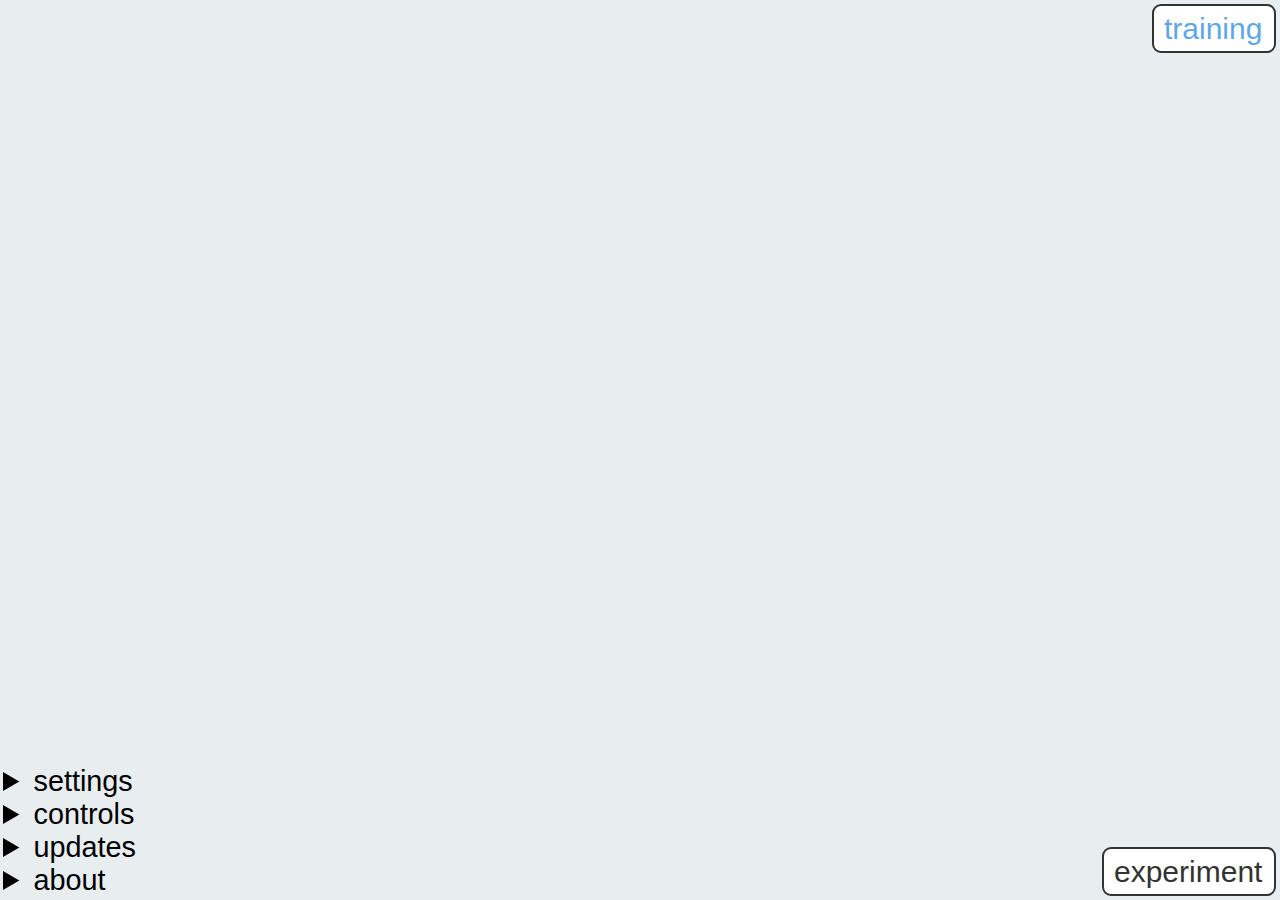
<file: Mutation/index.html>
<!DOCTYPE html>
<html>

<head>
    <meta name="viewport" content="width=device-width, initial-scale=1.0" />
    <meta http-equiv="Content-Type" content="text/html; charset=UTF-8">
    <meta name="viewport" content="width=device-width, initial-scale=1.0" />
    <meta name="description" content="Browser-based side scrolling video game with the matter.js physics engine.">
    <meta name="author" content="Ross Landgreen">
    <meta property="og:description" content="Browser-based side scrolling video game with the matter.js physics engine.">
    <meta property="og:title" content="n-gon">
    <meta name="twitter:title" content="n-gon">
    <meta name="twitter:description" content="Browser-based side scrolling video game with the matter.js physics engine.">
    <title>n-gon</title>
    <link rel="stylesheet" href="style.css">
    <link rel='shortcut icon' href='favicon.ico' type='image/x-icon' />
</head>

<body>
    <div id='guns'></div>
    <div id='field'></div>
    <div id='tech'></div>
    <div id="text-log"></div>
    <div id="fade-out"></div>
    <div id="health-bg"></div>
    <div id="health"></div>
    <div id="dmg"></div>
    <div id="choose-background"></div>
    <div id='construct'></div>
    <canvas id="canvas"></canvas>
    <div id="choose-grid"></div>
    <div id="experiment-grid"></div>
    <div style="position: absolute; top:0;left:0;">
        <div id="pause-grid-left" class="pause-grid"></div>
    </div>
    <div style="position: absolute; top:0;right:0;">
        <div id="pause-grid-right" class="pause-grid"></div>
    </div>
    <svg class="SVG-button" id="experiment-button" width="170" height="45" style="border: 2px #333 solid;">
        <g stroke='none' fill='#333' stroke-width="2" font-size="30px" font-family="Arial, sans-serif">
            <text x="10" y="33">experiment</text>
        </g>
    </svg>
    <svg class="SVG-button" id="training-button" width="120" height="45" style="border: 2px #333 solid;" stroke='none' fill='#333' font-size="30px" font-family="Arial, sans-serif" onclick="simulation.startGame(false, true)">
        <text x="10" y="33">training</text>
    </svg>
    <div id='info'>
        <div id="settings">
            <details>
                <summary>settings</summary>
                <div style="line-height: 150%;" class="details-div">

                    <label for="seed">randomization seed:</label>
                    <input type="text" id="seed" name="seed" autocomplete="off" spellcheck="false" minlength="1" size="20" style="width: 120px;">
                    <br>
                    <span id="previous-seed" style="color:#bbb"></span>

                    <label for="difficulty-select" title="effects: number of mobs, damage done by mobs, damage done to mobs, mob speed, heal effects">combat difficulty:</label>
                    <select name="difficulty-select" id="difficulty-select" style="background-color: #fff">
                        <option value="1">easy</option>
                        <option value="2" selected>normal</option>
                        <option value="4">hard</option>
                        <option value="6">why?</option>
                    </select>
                    <br>
                    <label for="community-maps" title="">include community maps:</label>
                    <input type="checkbox" id="community-maps" name="community-maps" style="width:17px; height:17px;">
                    <!-- <br>
					<label for="body-damage" title="allow damage from the ground and large fast moving blocks">collision damage from blocks:</label>
					<input type="checkbox" id="body-damage" name="body-damage" checked style="width:17px; height:17px;"> -->
                    <br>
                    <label for="classic-select" title="play older versions of n-gon">classic n-gon:</label>
                    <select name="classic-select" id="classic-select" onChange="window.location.href=this.value">
                        <option value="https://scratch.mit.edu/projects/14005697/fullscreen/">mech: 2014</option>
                        <option value="https://scratch.mit.edu/projects/22573757/fullscreen/">spacetime: 2015</option>
                        <option value="https://scratch.mit.edu/projects/41429974/fullscreen/">ballistics: 2015</option>
                        <option value="https://scratch.mit.edu/projects/43690666/fullscreen/">portal: 2016</option>
                        <option value="https://codepen.io/lilgreenland/full/ozXNWZ">side scroller: 2016</option>
                        <option value="https://codepen.io/lilgreenland/full/wzARJY">side scroller: 2016</option>
                        <option value="classic/7-1-2017/">LandGame: 2017</option>
                        <option value="classic/4-15-2018/">n-gon: 2018</option>
                        <option value="classic/7-11-2019/">n-gon: summer-2019</option>
                        <option value="classic/9-8-2019/">n-gon: fall-2019</option>
                        <option value="classic/7-15-2020/">n-gon: summer-2020</option>
                        <option value="classic/6-1-2021/">n-gon: spring-2021</option>
                        <option value="" selected>current version</option>
                    </select>
                    <br>
                    <label for="fps-select" title="use this to slow the game down">limit frames per second:</label>
                    <select name="fps-select" id="fps-select">
                        <option value="max" selected>no cap</option>
                        <option value="72">72 fps</option>
                        <option value="60">60 fps</option>
                        <option value="45">45 fps</option>
                        <option value="30">30 fps</option>
                    </select>
                </div>
            </details>
        </div>
        <div>
            <details id="control-details">
                <summary>controls</summary>
                <div class="details-div">
                    To change controls click a box
                    <br>
                    and press an unused key.
                    <br><br>
                    <table id="control-table">
                        <tr>
                            <th>FIRE</th>
                            <td id='key-fire' class='key-input'>F</td>
                            <td class='key-used'>MouseLeft</td>
                            <td></td>
                        </tr>
                        <tr>
                            <th>FIELD</th>
                            <td id='key-field' class='key-input'>SPACE</td>
                            <td class='key-used'>MouseRight</td>
                        </tr>
                        <tr>
                            <th>JUMP</th>
                            <td id='key-up' class='key-input'>W</td>
                            <td class='key-used'>ArrowUp</td>
                        </tr>
                        <tr>
                            <th>CROUCH</th>
                            <td id='key-down' class='key-input'>S</td>
                            <td class='key-used'>ArrowDown</td>
                        </tr>
                        <tr>
                            <th>LEFT</th>
                            <td id='key-left' class='key-input'>A</td>
                            <td class='key-used'>ArrowLeft</td>
                        </tr>
                        <tr>
                            <th>RIGHT</th>
                            <td id='key-right' class='key-input'>D</td>
                            <td class='key-used'>ArrowRight</td>
                        </tr>
                        <tr>
                            <th>GUN →</th>
                            <td id='key-next-gun' class='key-input'>Q</td>
                            <td class='key-used'>MouseWheel</td>
                        </tr>
                        <tr>
                            <th>GUN ←</th>
                            <td id='key-previous-gun' class='key-input'>E</td>
                            <td class='key-used'>MouseWheel</td>
                        </tr>
                        <tr>
                            <th>PAUSE</th>
                            <td id='key-pause' class='key-input'>P</td>
                            <td></td>
                        </tr>
                        <tr id="control-testing">
                            <th>TESTING</th>
                            <td id='key-testing' class='key-input'>T</td>
                            <td></td>
                        </tr>
                    </table>
                    <button id="control-reset" type="button">reset</button><span style="font-size: 60%;"> to default keys</span>
                </div>
            </details>
        </div>
        <div>
            <details id="updates">
                <summary>updates</summary>
                <div id="updates-div" class="details-div" style="font-size: 65%;height: 400px;overflow: scroll;max-width: 450px;"></div>
            </details>
        </div>
        <div>
            <details>
                <summary>about</summary>
                <div class="details-div" style="max-width: 450px;">
                    <a href="https://discord.gg/2eC9pgJ">
                        <svg id="Layer_1" xmlns="http://www.w3.org/2000/svg" viewBox="0 0 1400 235">
                            <style>
                                .st0 {
                                    fill: #1B1F23;
                                }
                            </style>
                            <path class="st0" d="M142.8 120.1c-5.7 0-10.2 4.9-10.2 11s4.6 11 10.2 11c5.7 0 10.2-4.9 10.2-11s-4.6-11-10.2-11zM106.3 120.1c-5.7 0-10.2 4.9-10.2 11s4.6 11 10.2 11c5.7 0 10.2-4.9 10.2-11 .1-6.1-4.5-11-10.2-11z" />
                            <path class="st0" d="M191.4 36.9h-134c-11.3 0-20.5 9.2-20.5 20.5v134c0 11.3 9.2 20.5 20.5 20.5h113.4l-5.3-18.3 12.8 11.8 12.1 11.1 21.6 18.7V57.4c-.1-11.3-9.3-20.5-20.6-20.5zm-38.6 129.5s-3.6-4.3-6.6-8c13.1-3.7 18.1-11.8 18.1-11.8-4.1 2.7-8 4.6-11.5 5.9-5 2.1-9.8 3.4-14.5 4.3-9.6 1.8-18.4 1.3-25.9-.1-5.7-1.1-10.6-2.6-14.7-4.3-2.3-.9-4.8-2-7.3-3.4-.3-.2-.6-.3-.9-.5-.2-.1-.3-.2-.4-.2-1.8-1-2.8-1.7-2.8-1.7s4.8 7.9 17.5 11.7c-3 3.8-6.7 8.2-6.7 8.2-22.1-.7-30.5-15.1-30.5-15.1 0-31.9 14.4-57.8 14.4-57.8 14.4-10.7 28-10.4 28-10.4l1 1.2c-18 5.1-26.2 13-26.2 13s2.2-1.2 5.9-2.8c10.7-4.7 19.2-5.9 22.7-6.3.6-.1 1.1-.2 1.7-.2 6.1-.8 13-1 20.2-.2 9.5 1.1 19.7 3.9 30.1 9.5 0 0-7.9-7.5-24.9-12.6l1.4-1.6s13.7-.3 28 10.4c0 0 14.4 25.9 14.4 57.8 0-.1-8.4 14.3-30.5 15zM303.8 79.7h-33.2V117l22.1 19.9v-36.2h11.8c7.5 0 11.2 3.6 11.2 9.4v27.7c0 5.8-3.5 9.7-11.2 9.7h-34v21.1h33.2c17.8.1 34.5-8.8 34.5-29.2v-29.8c.1-20.8-16.6-29.9-34.4-29.9zm174 59.7v-30.6c0-11 19.8-13.5 25.8-2.5l18.3-7.4c-7.2-15.8-20.3-20.4-31.2-20.4-17.8 0-35.4 10.3-35.4 30.3v30.6c0 20.2 17.6 30.3 35 30.3 11.2 0 24.6-5.5 32-19.9l-19.6-9c-4.8 12.3-24.9 9.3-24.9-1.4zM417.3 113c-6.9-1.5-11.5-4-11.8-8.3.4-10.3 16.3-10.7 25.6-.8l14.7-11.3c-9.2-11.2-19.6-14.2-30.3-14.2-16.3 0-32.1 9.2-32.1 26.6 0 16.9 13 26 27.3 28.2 7.3 1 15.4 3.9 15.2 8.9-.6 9.5-20.2 9-29.1-1.8l-14.2 13.3c8.3 10.7 19.6 16.1 30.2 16.1 16.3 0 34.4-9.4 35.1-26.6 1-21.7-14.8-27.2-30.6-30.1zm-67 55.5h22.4V79.7h-22.4v88.8zM728 79.7h-33.2V117l22.1 19.9v-36.2h11.8c7.5 0 11.2 3.6 11.2 9.4v27.7c0 5.8-3.5 9.7-11.2 9.7h-34v21.1H728c17.8.1 34.5-8.8 34.5-29.2v-29.8c0-20.8-16.7-29.9-34.5-29.9zm-162.9-1.2c-18.4 0-36.7 10-36.7 30.5v30.3c0 20.3 18.4 30.5 36.9 30.5 18.4 0 36.7-10.2 36.7-30.5V109c0-20.4-18.5-30.5-36.9-30.5zm14.4 60.8c0 6.4-7.2 9.7-14.3 9.7-7.2 0-14.4-3.1-14.4-9.7V109c0-6.5 7-10 14-10 7.3 0 14.7 3.1 14.7 10v30.3zM682.4 109c-.5-20.8-14.7-29.2-33-29.2h-35.5v88.8h22.7v-28.2h4l20.6 28.2h28L665 138.1c10.7-3.4 17.4-12.7 17.4-29.1zm-32.6 12h-13.2v-20.3h13.2c14.1 0 14.1 20.3 0 20.3z" />
                        </svg>
                    </a>
                    Chat about n-gon in the <a href="https://discord.gg/2eC9pgJ">discord</a>.<br> Let me know about ideas, or bugs.
                    <br><br><br>
                    <a href="https://github.com/landgreen/n-gon">
                        <svg viewBox="0 0 100 16" xmlns="http://www.w3.org/2000/svg" fill="#1B1F23">
                            <path d="M8 0C3.58 0 0 3.58 0 8C0 11.54 2.29 14.53 5.47 15.59C5.87 15.66 6.02 15.42 6.02 15.21C6.02 15.02 6.01 14.39 6.01 13.72C4 14.09 3.48 13.23 3.32 12.78C3.23 12.55 2.84 11.84 2.5 11.65C2.22 11.5 1.82 11.13 2.49 11.12C3.12 11.11 3.57 11.7 3.72 11.94C4.44 13.15 5.59 12.81 6.05 12.6C6.12 12.08 6.33 11.73 6.56 11.53C4.78 11.33 2.92 10.64 2.92 7.58C2.92 6.71 3.23 5.99 3.74 5.43C3.66 5.23 3.38 4.41 3.82 3.31C3.82 3.31 4.49 3.1 6.02 4.13C6.66 3.95 7.34 3.86 8.02 3.86C8.7 3.86 9.38 3.95 10.02 4.13C11.55 3.09 12.22 3.31 12.22 3.31C12.66 4.41 12.38 5.23 12.3 5.43C12.81 5.99 13.12 6.7 13.12 7.58C13.12 10.65 11.25 11.33 9.47 11.53C9.76 11.78 10.01 12.26 10.01 13.01C10.01 14.08 10 14.94 10 15.21C10 15.42 10.15 15.67 10.55 15.59C13.71 14.53 16 11.53 16 8C16 3.58 12.42 0 8 0Z" />
                            <g stroke='none' font-size="8px" font-family="Arial Black, sans-serif">
                                <text x="19" y="11">Github</text>
                            </g>
                        </svg>
                    </a>
                    <a href="https://github.com/landgreen/n-gon">Github</a> hosts n-gon's 2.5MB source code.<br>It's written in JavaScript, CSS, and HTML and uses the matter.js 2-D physics library.
                </div>
            </details>
        </div>
    </div>

    <style>
        .fade-in {
            opacity: 0;
            animation: 2s ease 1.5s normal forwards 1 fadein;
        }

        .fade-in-fast {
            opacity: 0;
            animation: 1.5s ease 1s normal forwards 1 fadein;
        }

        @keyframes fadein {
            0% {
                opacity: 0;
            }

            100% {
                opacity: 1;
            }
        }

        @keyframes dash {
            to {
                stroke-dashoffset: 0;
            }
        }

        .draw-lines {
            stroke-dasharray: 20;
            stroke-dashoffset: 20;
            animation: dash 2.4s ease-in forwards;
        }

        .draw-lines-dash {
            stroke-dasharray: 4;
            stroke-dashoffset: 4;
            animation: dash 2.4s ease-in forwards;
        }

        .draw-lines-o {
            stroke-dasharray: 11;
            stroke-dashoffset: 11;
            animation: dash 2.4s ease-in forwards;
        }

        .draw-lines-g {
            stroke-dasharray: 17;
            stroke-dashoffset: 17;
            animation: dash 2.4s ease-in forwards;
        }

        .draw-lines-box-1 {
            stroke-dasharray: 1000;
            stroke-dashoffset: 1000;
            animation: dash 5s ease-in forwards;
            animation-delay: 0s;
        }

        .draw-lines-box-2 {
            stroke-dasharray: 1000;
            stroke-dashoffset: 1000;
            animation: dash 2.6s ease-in forwards;
            animation-delay: 1s;
        }

        .draw-lines-box-3 {
            stroke-dasharray: 1000;
            stroke-dashoffset: 1000;
            animation: dash 1.15s ease-in forwards;
            animation-delay: 1.55s;
        }

        .draw-lines3 {
            stroke-dasharray: 3000;
            stroke-dashoffset: 3000;
            animation: dash 3.1s ease-in forwards;
        }

        .draw-lines4 {
            stroke-dasharray: 300;
            stroke-dashoffset: 300;
            animation: dash 2.5s ease-in forwards;
        }
    </style>
    <svg id='splash' class="intro ui" viewBox="0 0 800 800" onclick="simulation.startGame()">
        <g class="fade-in" transform="translate(100,210) scale(34)" fill='#bbb' stroke='none'>
            <path d="M0 0  h1  v0.2  h1.7  l0.3 0.3  v2.6  h-1  v-1.7  h-1  v1.7  h-1 z" />
            <rect x="4" y="1.25" width="1" height="0.5" rx='0.03' />
            <path transform="translate(6.9,0) scale(1.25)" d="M0 0  h1  l 0.7 0.7  v2.3  l-0.2 0.2 h-1.8 v-0.5 h1.4   L 1.1 2.4   h-1.1  l -0.7 -0.7  v-1  l 0.7 -0.7 Z" />
            <path transform="translate(10.9,0) scale(1.25)" d="M0 0  h1  l 0.7 0.7  v1  l -0.7 0.7  h-1  l -0.7 -0.7  v-1  l 0.7 -0.7 Z" />
            <path transform="translate(14,0)" d="M0 0  h1  v0.2  h1.7  l0.3 0.3  v2.6  h-1  v-1.7  h-1  v1.7  h-1 z" />
        </g>
        <g transform="translate(100,210) scale(34)" fill='none' stroke='#333' stroke-linejoin="round" stroke-linecap="round">
            <path class="draw-lines" d="M0 0  h1  v0.2  h1.7  l0.3 0.3  v2.6  h-1  v-1.7  h-1  v1.7  h-1 z" stroke-width='0.0875' />
            <rect class="draw-lines-dash" x="4" y="1.25" width="1" height="0.5" stroke-width='0.0875' rx='0.03' />
            <path class="draw-lines-g" transform="translate(6.9,0) scale(1.25)" d="M0 0  h1  l 0.7 0.7  v2.3  l-0.2 0.2 h-1.8 v-0.5 h1.4   L 1.1 2.4   h-1.1  l -0.7 -0.7  v-1  l 0.7 -0.7 Z" stroke-width='0.07' />
            <path class="draw-lines-o" transform="translate(10.9,0) scale(1.25)" d="M0 0  h1  l 0.7 0.7  v1  l -0.7 0.7  h-1  l -0.7 -0.7  v-1  l 0.7 -0.7 Z" stroke-width='0.07' />
            <path class="draw-lines" transform="translate(14,0)" d="M0 0  h1  v0.2  h1.7  l0.3 0.3  v2.6  h-1  v-1.7  h-1  v1.7  h-1 z" stroke-width='0.0875' />
        </g>
        <!-- mouse -->
        <g class="draw-lines3" transform="translate(290,430) scale(0.28)" stroke-linecap="round" stroke-linejoin="round" stroke-width="10px" stroke="#333" fill="none">
            <path class="fade-in" stroke="none" fill="#fff" d="M827,112 h30 a140,140,0,0,1,140,140 v268 a140,140,0,0,1-140,140 h-60 a140,140,0,0,1-140-140v-268 a140,140,0,0,1,140-140h60" />
            <path class="fade-in" d="M832.41,106.64 V322 H651.57 V255 c0-82,67.5-148,150-148 Z" fill="rgb(0, 200, 255)" stroke="none" />
            <path d="M827,112 h30 a140,140,0,0,1,140,140 v268 a140,140,0,0,1-140,140 h-60 a140,140,0,0,1-140-140v-268 a140,140,0,0,1,140-140h60" />
            <path d="M657 317 h340 h-170 v-25 m0 -140 v-42 s 21 -59, -5 -59 S 807 7, 807 7" />
            <ellipse fill="none" cx="827.57" cy="218.64" rx="29" ry="68" />
            <ellipse fill="#fff" class="fade-in-fast" cx="827.57" cy="218.64" rx="29" ry="68" />
        </g>

        <!-- keys -->
        <g transform="translate(195,480) scale(0.8)">
            <!-- fade in background -->
            <g fill='#fff' stroke='none' class="fade-in">
                <path d="M0 60 h60 v-60 h-60 v60" class="draw-lines-box-1" />
                <path d="M70 60 h60 v-60 h-60 v60" class="draw-lines-box-2" />
                <path d="M140 60 h60 v-60 h-60 v60" class="draw-lines-box-3" />
                <path d="M0 70 h60 v60 h-60 v-60" class="draw-lines-box-1" />
                <path d="M70 70 h60 v60 h-60 v-60" class="draw-lines-box-2" />
                <path d="M140 70 h60 v60 h-60 v-60" class="draw-lines-box-3" />
            </g>
            <g fill='none' stroke='#333' stroke-width="3.5" stroke-linejoin="round" stroke-linecap="round">
                <path d="M0 60 h60 v-60 h-60 v60" class="draw-lines-box-1" />
                <path d="M70 60 h60 v-60 h-60 v60" class="draw-lines-box-2" />
                <path d="M140 60 h60 v-60 h-60 v60" class="draw-lines-box-3" />
                <path d="M0 70 h60 v60 h-60 v-60" class="draw-lines-box-1" />
                <path d="M70 70 h60 v60 h-60 v-60" class="draw-lines-box-2" />
                <path d="M140 70 h60 v60 h-60 v-60" class="draw-lines-box-3" />
            </g>
            <g class="draw-lines4" text-anchor="middle" stroke='#000' fill='none' stroke-width="2" font-size="38px" font-family="Arial Black, sans-serif">
                <text x="30" y="45" id="splash-previous-gun" stroke-width="2">Q</text>
                <text x="100" y="45" id="splash-up">W</text>
                <text x="170" y="45" id="splash-next-gun" stroke-width="2">E</text>
                <text x="30" y="113" id="splash-left">A</text>
                <text x="100" y="113" id="splash-down">S</text>
                <text x="170" y="113" id="splash-right">D</text>
            </g>
        </g>
        <g class="fade-in" fill="none" stroke="#aaa" stroke-width="1">
            <path d="M 254 433.5 h-35.5 v40" />
            <path d="M 295 433.5 h36.5 v40" />
            <path d="M 274 625 v-35" />
            <path d="M 430.5 442 v50 h38" />
            <path d="M 612.5 442 v50 h-38" />
        </g>
        <g class="fade-in" stroke="none" fill="#aaa" font-size="16px">
            <text x="253" y="422">switch</text>
            <text x="257" y="438">guns</text>
            <text x="255" y="638">move</text>
            <text x="420" y="438">fire</text>
            <text x="599" y="438">field</text>
        </g>
    </svg>
    <script src='lib/matter.min.js'></script>
    <script src='lib/decomp.min.js'></script>
    <script src='lib/randomColor.min.js'></script>
    <script src="js/simulation.js"></script>
    <script src="js/player.js"></script>
    <script src="js/powerup.js"></script>
    <script src="js/tech.js"></script>
    <script src="js/bullet.js"></script>
    <script src="js/mob.js"></script>
    <script src="js/spawn.js"></script>
    <script src="js/level.js"></script>
    <script src="js/lore.js"></script>
    <script src="js/engine.js"></script>
    <script src="js/index.js"></script>
</body>

</html>
</file>
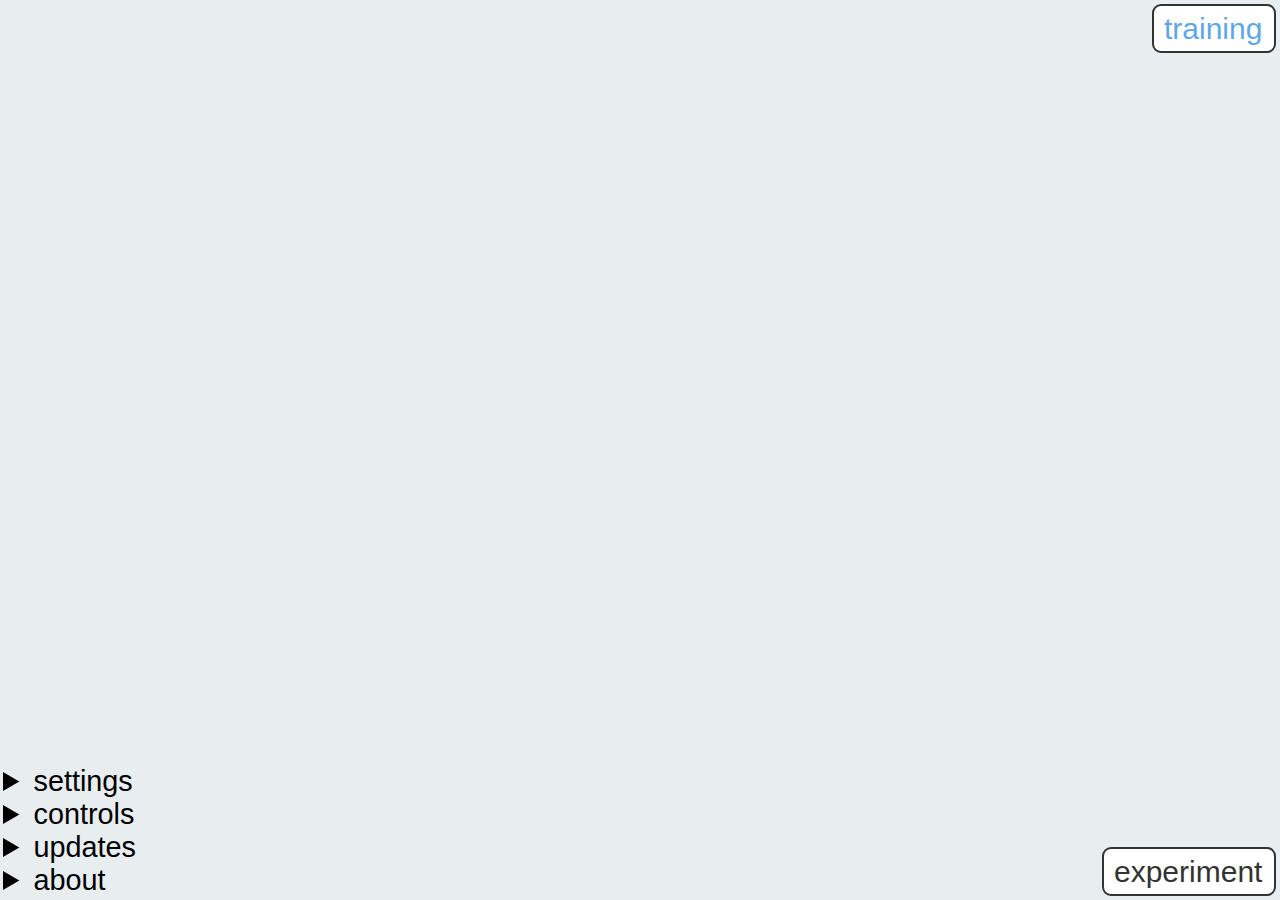
<file: naming/index.html>
<!DOCTYPE html>
<html>

<head>
    <meta name="viewport" content="width=device-width, initial-scale=1.0" />
    <meta http-equiv="Content-Type" content="text/html; charset=UTF-8">
    <meta name="viewport" content="width=device-width, initial-scale=1.0" />
    <meta name="description" content="Browser-based side scrolling video game with the matter.js physics engine.">
    <meta name="author" content="Ross Landgreen">
    <meta property="og:description" content="Browser-based side scrolling video game with the matter.js physics engine.">
    <meta property="og:title" content="n-gon">
    <meta name="twitter:title" content="n-gon">
    <meta name="twitter:description" content="Browser-based side scrolling video game with the matter.js physics engine.">
    <title>n-gon</title>
    <link rel="stylesheet" href="style.css">
    <link rel='shortcut icon' href='favicon.ico' type='image/x-icon' />
</head>

<body>
    <h1 id="map-name" style="display:none"></h1>
    <div id="name-shower">
        <h2 id="name"></h2>
        <h3 id="descript"></h3>
    </div>
    <div id='guns'></div>
    <div id='field'></div>
    <div id='tech'></div>
    <div id="text-log"></div>
    <div id="fade-out"></div>
    <div id="health-bg"></div>
    <div id="health"></div>
    <div id="dmg"></div>
    <div id="choose-background"></div>
    <div id='construct'></div>
    <canvas id="canvas"></canvas>
    <div id="choose-grid"></div>
    <div id="experiment-grid"></div>
    <div style="position: absolute; top:0;left:0;">
        <div id="pause-grid-left" class="pause-grid"></div>
    </div>
    <div style="position: absolute; top:0;right:0;">
        <div id="pause-grid-right" class="pause-grid"></div>
    </div>
    <svg class="SVG-button" id="experiment-button" width="170" height="45" style="border: 2px #333 solid;">
        <g stroke='none' fill='#333' stroke-width="2" font-size="30px" font-family="Arial, sans-serif">
            <text x="10" y="33">experiment</text>
        </g>
    </svg>
    <svg class="SVG-button" id="training-button" width="120" height="45" style="border: 2px #333 solid;" stroke='none' fill='#333' font-size="30px" font-family="Arial, sans-serif" onclick="simulation.startGame(false, true)">
        <text x="10" y="33">training</text>
    </svg>
    <div id='info'>
        <div id="settings">
            <details>
                <summary>settings</summary>
                <div style="line-height: 150%;" class="details-div">

                    <label for="seed">randomization seed:</label>
                    <input type="text" id="seed" name="seed" autocomplete="off" spellcheck="false" minlength="1" size="20" style="width: 120px;">
                    <br>
                    <span id="previous-seed" style="color:#bbb"></span>

                    <label for="difficulty-select" title="effects: number of mobs, damage done by mobs, damage done to mobs, mob speed, heal effects">combat difficulty:</label>
                    <select name="difficulty-select" id="difficulty-select" style="background-color: #fff">
                        <option value="1">easy</option>
                        <option value="2" selected>normal</option>
                        <option value="4">hard</option>
                        <option value="6">why?</option>
                    </select>
                    <br>
                    <label for="community-maps" title="">include community maps:</label>
                    <input type="checkbox" id="community-maps" name="community-maps" style="width:17px; height:17px;">
                    <!-- <br>
					<label for="body-damage" title="allow damage from the ground and large fast moving blocks">collision damage from blocks:</label>
					<input type="checkbox" id="body-damage" name="body-damage" checked style="width:17px; height:17px;"> -->
                    <br>
                    <label for="classic-select" title="play older versions of n-gon">classic n-gon:</label>
                    <select name="classic-select" id="classic-select" onChange="window.location.href=this.value">
                        <option value="https://scratch.mit.edu/projects/14005697/fullscreen/">mech: 2014</option>
                        <option value="https://scratch.mit.edu/projects/22573757/fullscreen/">spacetime: 2015</option>
                        <option value="https://scratch.mit.edu/projects/41429974/fullscreen/">ballistics: 2015</option>
                        <option value="https://scratch.mit.edu/projects/43690666/fullscreen/">portal: 2016</option>
                        <option value="https://codepen.io/lilgreenland/full/ozXNWZ">side scroller: 2016</option>
                        <option value="https://codepen.io/lilgreenland/full/wzARJY">side scroller: 2016</option>
                        <option value="classic/7-1-2017/">LandGame: 2017</option>
                        <option value="classic/4-15-2018/">n-gon: 2018</option>
                        <option value="classic/7-11-2019/">n-gon: summer-2019</option>
                        <option value="classic/9-8-2019/">n-gon: fall-2019</option>
                        <option value="classic/7-15-2020/">n-gon: summer-2020</option>
                        <option value="classic/6-1-2021/">n-gon: spring-2021</option>
                        <option value="" selected>current version</option>
                    </select>
                    <br>
                    <label for="fps-select" title="use this to slow the game down">limit frames per second:</label>
                    <select name="fps-select" id="fps-select">
                        <option value="max" selected>no cap</option>
                        <option value="72">72 fps</option>
                        <option value="60">60 fps</option>
                        <option value="45">45 fps</option>
                        <option value="30">30 fps</option>
                    </select>
                </div>
            </details>
        </div>
        <div>
            <details id="control-details">
                <summary>controls</summary>
                <div class="details-div">
                    To change controls click a box
                    <br>
                    and press an unused key.
                    <br><br>
                    <table id="control-table">
                        <tr>
                            <th>FIRE</th>
                            <td id='key-fire' class='key-input'>F</td>
                            <td class='key-used'>MouseLeft</td>
                            <td></td>
                        </tr>
                        <tr>
                            <th>FIELD</th>
                            <td id='key-field' class='key-input'>SPACE</td>
                            <td class='key-used'>MouseRight</td>
                        </tr>
                        <tr>
                            <th>JUMP</th>
                            <td id='key-up' class='key-input'>W</td>
                            <td class='key-used'>ArrowUp</td>
                        </tr>
                        <tr>
                            <th>CROUCH</th>
                            <td id='key-down' class='key-input'>S</td>
                            <td class='key-used'>ArrowDown</td>
                        </tr>
                        <tr>
                            <th>LEFT</th>
                            <td id='key-left' class='key-input'>A</td>
                            <td class='key-used'>ArrowLeft</td>
                        </tr>
                        <tr>
                            <th>RIGHT</th>
                            <td id='key-right' class='key-input'>D</td>
                            <td class='key-used'>ArrowRight</td>
                        </tr>
                        <tr>
                            <th>GUN →</th>
                            <td id='key-next-gun' class='key-input'>Q</td>
                            <td class='key-used'>MouseWheel</td>
                        </tr>
                        <tr>
                            <th>GUN ←</th>
                            <td id='key-previous-gun' class='key-input'>E</td>
                            <td class='key-used'>MouseWheel</td>
                        </tr>
                        <tr>
                            <th>PAUSE</th>
                            <td id='key-pause' class='key-input'>P</td>
                            <td></td>
                        </tr>
                        <tr id="control-testing">
                            <th>TESTING</th>
                            <td id='key-testing' class='key-input'>T</td>
                            <td></td>
                        </tr>
                    </table>
                    <button id="control-reset" type="button">reset</button><span style="font-size: 60%;"> to default keys</span>
                </div>
            </details>
        </div>
        <div>
            <details id="updates">
                <summary>updates</summary>
                <div id="updates-div" class="details-div" style="font-size: 65%;height: 400px;overflow: scroll;max-width: 450px;"></div>
            </details>
        </div>
        <div>
            <details>
                <summary>about</summary>
                <div class="details-div" style="max-width: 450px;">
                    <a href="https://discord.gg/2eC9pgJ">
                        <svg id="Layer_1" xmlns="http://www.w3.org/2000/svg" viewBox="0 0 1400 235">
                            <style>
                                .st0 {
                                    fill: #1B1F23;
                                }
                            </style>
                            <path class="st0" d="M142.8 120.1c-5.7 0-10.2 4.9-10.2 11s4.6 11 10.2 11c5.7 0 10.2-4.9 10.2-11s-4.6-11-10.2-11zM106.3 120.1c-5.7 0-10.2 4.9-10.2 11s4.6 11 10.2 11c5.7 0 10.2-4.9 10.2-11 .1-6.1-4.5-11-10.2-11z" />
                            <path class="st0" d="M191.4 36.9h-134c-11.3 0-20.5 9.2-20.5 20.5v134c0 11.3 9.2 20.5 20.5 20.5h113.4l-5.3-18.3 12.8 11.8 12.1 11.1 21.6 18.7V57.4c-.1-11.3-9.3-20.5-20.6-20.5zm-38.6 129.5s-3.6-4.3-6.6-8c13.1-3.7 18.1-11.8 18.1-11.8-4.1 2.7-8 4.6-11.5 5.9-5 2.1-9.8 3.4-14.5 4.3-9.6 1.8-18.4 1.3-25.9-.1-5.7-1.1-10.6-2.6-14.7-4.3-2.3-.9-4.8-2-7.3-3.4-.3-.2-.6-.3-.9-.5-.2-.1-.3-.2-.4-.2-1.8-1-2.8-1.7-2.8-1.7s4.8 7.9 17.5 11.7c-3 3.8-6.7 8.2-6.7 8.2-22.1-.7-30.5-15.1-30.5-15.1 0-31.9 14.4-57.8 14.4-57.8 14.4-10.7 28-10.4 28-10.4l1 1.2c-18 5.1-26.2 13-26.2 13s2.2-1.2 5.9-2.8c10.7-4.7 19.2-5.9 22.7-6.3.6-.1 1.1-.2 1.7-.2 6.1-.8 13-1 20.2-.2 9.5 1.1 19.7 3.9 30.1 9.5 0 0-7.9-7.5-24.9-12.6l1.4-1.6s13.7-.3 28 10.4c0 0 14.4 25.9 14.4 57.8 0-.1-8.4 14.3-30.5 15zM303.8 79.7h-33.2V117l22.1 19.9v-36.2h11.8c7.5 0 11.2 3.6 11.2 9.4v27.7c0 5.8-3.5 9.7-11.2 9.7h-34v21.1h33.2c17.8.1 34.5-8.8 34.5-29.2v-29.8c.1-20.8-16.6-29.9-34.4-29.9zm174 59.7v-30.6c0-11 19.8-13.5 25.8-2.5l18.3-7.4c-7.2-15.8-20.3-20.4-31.2-20.4-17.8 0-35.4 10.3-35.4 30.3v30.6c0 20.2 17.6 30.3 35 30.3 11.2 0 24.6-5.5 32-19.9l-19.6-9c-4.8 12.3-24.9 9.3-24.9-1.4zM417.3 113c-6.9-1.5-11.5-4-11.8-8.3.4-10.3 16.3-10.7 25.6-.8l14.7-11.3c-9.2-11.2-19.6-14.2-30.3-14.2-16.3 0-32.1 9.2-32.1 26.6 0 16.9 13 26 27.3 28.2 7.3 1 15.4 3.9 15.2 8.9-.6 9.5-20.2 9-29.1-1.8l-14.2 13.3c8.3 10.7 19.6 16.1 30.2 16.1 16.3 0 34.4-9.4 35.1-26.6 1-21.7-14.8-27.2-30.6-30.1zm-67 55.5h22.4V79.7h-22.4v88.8zM728 79.7h-33.2V117l22.1 19.9v-36.2h11.8c7.5 0 11.2 3.6 11.2 9.4v27.7c0 5.8-3.5 9.7-11.2 9.7h-34v21.1H728c17.8.1 34.5-8.8 34.5-29.2v-29.8c0-20.8-16.7-29.9-34.5-29.9zm-162.9-1.2c-18.4 0-36.7 10-36.7 30.5v30.3c0 20.3 18.4 30.5 36.9 30.5 18.4 0 36.7-10.2 36.7-30.5V109c0-20.4-18.5-30.5-36.9-30.5zm14.4 60.8c0 6.4-7.2 9.7-14.3 9.7-7.2 0-14.4-3.1-14.4-9.7V109c0-6.5 7-10 14-10 7.3 0 14.7 3.1 14.7 10v30.3zM682.4 109c-.5-20.8-14.7-29.2-33-29.2h-35.5v88.8h22.7v-28.2h4l20.6 28.2h28L665 138.1c10.7-3.4 17.4-12.7 17.4-29.1zm-32.6 12h-13.2v-20.3h13.2c14.1 0 14.1 20.3 0 20.3z" />
                        </svg>
                    </a>
                    Chat about n-gon in the <a href="https://discord.gg/JyfrKbXTfw">discord</a>.<br> Let me know about ideas, or bugs.
                    <br><br><br>
                    <a href="https://github.com/landgreen/n-gon">
                        <svg viewBox="0 0 100 16" xmlns="http://www.w3.org/2000/svg" fill="#1B1F23">
                            <path d="M8 0C3.58 0 0 3.58 0 8C0 11.54 2.29 14.53 5.47 15.59C5.87 15.66 6.02 15.42 6.02 15.21C6.02 15.02 6.01 14.39 6.01 13.72C4 14.09 3.48 13.23 3.32 12.78C3.23 12.55 2.84 11.84 2.5 11.65C2.22 11.5 1.82 11.13 2.49 11.12C3.12 11.11 3.57 11.7 3.72 11.94C4.44 13.15 5.59 12.81 6.05 12.6C6.12 12.08 6.33 11.73 6.56 11.53C4.78 11.33 2.92 10.64 2.92 7.58C2.92 6.71 3.23 5.99 3.74 5.43C3.66 5.23 3.38 4.41 3.82 3.31C3.82 3.31 4.49 3.1 6.02 4.13C6.66 3.95 7.34 3.86 8.02 3.86C8.7 3.86 9.38 3.95 10.02 4.13C11.55 3.09 12.22 3.31 12.22 3.31C12.66 4.41 12.38 5.23 12.3 5.43C12.81 5.99 13.12 6.7 13.12 7.58C13.12 10.65 11.25 11.33 9.47 11.53C9.76 11.78 10.01 12.26 10.01 13.01C10.01 14.08 10 14.94 10 15.21C10 15.42 10.15 15.67 10.55 15.59C13.71 14.53 16 11.53 16 8C16 3.58 12.42 0 8 0Z" />
                            <g stroke='none' font-size="8px" font-family="Arial Black, sans-serif">
                                <text x="19" y="11">Github</text>
                            </g>
                        </svg>
                    </a>
                    <a href="https://github.com/landgreen/n-gon">Github</a> hosts n-gon's 2.5MB source code.<br>It's written in JavaScript, CSS, and HTML and uses the matter.js 2-D physics library.
                </div>
            </details>
        </div>
    </div>

    <style>
        .fade-in {
            opacity: 0;
            animation: 2s ease 1.5s normal forwards 1 fadein;
        }

        .fade-in-fast {
            opacity: 0;
            animation: 1.5s ease 1s normal forwards 1 fadein;
        }

        @keyframes fadein {
            0% {
                opacity: 0;
            }

            100% {
                opacity: 1;
            }
        }

        @keyframes dash {
            to {
                stroke-dashoffset: 0;
            }
        }

        .draw-lines {
            stroke-dasharray: 20;
            stroke-dashoffset: 20;
            animation: dash 2.4s ease-in forwards;
        }

        .draw-lines-dash {
            stroke-dasharray: 4;
            stroke-dashoffset: 4;
            animation: dash 2.4s ease-in forwards;
        }

        .draw-lines-o {
            stroke-dasharray: 11;
            stroke-dashoffset: 11;
            animation: dash 2.4s ease-in forwards;
        }

        .draw-lines-g {
            stroke-dasharray: 17;
            stroke-dashoffset: 17;
            animation: dash 2.4s ease-in forwards;
        }

        .draw-lines-box-1 {
            stroke-dasharray: 1000;
            stroke-dashoffset: 1000;
            animation: dash 5s ease-in forwards;
            animation-delay: 0s;
        }

        .draw-lines-box-2 {
            stroke-dasharray: 1000;
            stroke-dashoffset: 1000;
            animation: dash 2.6s ease-in forwards;
            animation-delay: 1s;
        }

        .draw-lines-box-3 {
            stroke-dasharray: 1000;
            stroke-dashoffset: 1000;
            animation: dash 1.15s ease-in forwards;
            animation-delay: 1.55s;
        }

        .draw-lines3 {
            stroke-dasharray: 3000;
            stroke-dashoffset: 3000;
            animation: dash 3.1s ease-in forwards;
        }

        .draw-lines4 {
            stroke-dasharray: 300;
            stroke-dashoffset: 300;
            animation: dash 2.5s ease-in forwards;
        }
    </style>
    <svg id='splash' class="intro ui" viewBox="0 0 800 800" onclick="simulation.startGame()">
        <g class="fade-in" transform="translate(100,210) scale(34)" fill='#bbb' stroke='none'>
            <path d="M0 0  h1  v0.2  h1.7  l0.3 0.3  v2.6  h-1  v-1.7  h-1  v1.7  h-1 z" />
            <rect x="4" y="1.25" width="1" height="0.5" rx='0.03' />
            <path transform="translate(6.9,0) scale(1.25)" d="M0 0  h1  l 0.7 0.7  v2.3  l-0.2 0.2 h-1.8 v-0.5 h1.4   L 1.1 2.4   h-1.1  l -0.7 -0.7  v-1  l 0.7 -0.7 Z" />
            <path transform="translate(10.9,0) scale(1.25)" d="M0 0  h1  l 0.7 0.7  v1  l -0.7 0.7  h-1  l -0.7 -0.7  v-1  l 0.7 -0.7 Z" />
            <path transform="translate(14,0)" d="M0 0  h1  v0.2  h1.7  l0.3 0.3  v2.6  h-1  v-1.7  h-1  v1.7  h-1 z" />
        </g>
        <g transform="translate(100,210) scale(34)" fill='none' stroke='#333' stroke-linejoin="round" stroke-linecap="round">
            <path class="draw-lines" d="M0 0  h1  v0.2  h1.7  l0.3 0.3  v2.6  h-1  v-1.7  h-1  v1.7  h-1 z" stroke-width='0.0875' />
            <rect class="draw-lines-dash" x="4" y="1.25" width="1" height="0.5" stroke-width='0.0875' rx='0.03' />
            <path class="draw-lines-g" transform="translate(6.9,0) scale(1.25)" d="M0 0  h1  l 0.7 0.7  v2.3  l-0.2 0.2 h-1.8 v-0.5 h1.4   L 1.1 2.4   h-1.1  l -0.7 -0.7  v-1  l 0.7 -0.7 Z" stroke-width='0.07' />
            <path class="draw-lines-o" transform="translate(10.9,0) scale(1.25)" d="M0 0  h1  l 0.7 0.7  v1  l -0.7 0.7  h-1  l -0.7 -0.7  v-1  l 0.7 -0.7 Z" stroke-width='0.07' />
            <path class="draw-lines" transform="translate(14,0)" d="M0 0  h1  v0.2  h1.7  l0.3 0.3  v2.6  h-1  v-1.7  h-1  v1.7  h-1 z" stroke-width='0.0875' />
        </g>
        <!-- mouse -->
        <g class="draw-lines3" transform="translate(290,430) scale(0.28)" stroke-linecap="round" stroke-linejoin="round" stroke-width="10px" stroke="#333" fill="none">
            <path class="fade-in" stroke="none" fill="#fff" d="M827,112 h30 a140,140,0,0,1,140,140 v268 a140,140,0,0,1-140,140 h-60 a140,140,0,0,1-140-140v-268 a140,140,0,0,1,140-140h60" />
            <path class="fade-in" d="M832.41,106.64 V322 H651.57 V255 c0-82,67.5-148,150-148 Z" fill="rgb(0, 200, 255)" stroke="none" />
            <path d="M827,112 h30 a140,140,0,0,1,140,140 v268 a140,140,0,0,1-140,140 h-60 a140,140,0,0,1-140-140v-268 a140,140,0,0,1,140-140h60" />
            <path d="M657 317 h340 h-170 v-25 m0 -140 v-42 s 21 -59, -5 -59 S 807 7, 807 7" />
            <ellipse fill="none" cx="827.57" cy="218.64" rx="29" ry="68" />
            <ellipse fill="#fff" class="fade-in-fast" cx="827.57" cy="218.64" rx="29" ry="68" />
        </g>

        <!-- keys -->
        <g transform="translate(195,480) scale(0.8)">
            <!-- fade in background -->
            <g fill='#fff' stroke='none' class="fade-in">
                <path d="M0 60 h60 v-60 h-60 v60" class="draw-lines-box-1" />
                <path d="M70 60 h60 v-60 h-60 v60" class="draw-lines-box-2" />
                <path d="M140 60 h60 v-60 h-60 v60" class="draw-lines-box-3" />
                <path d="M0 70 h60 v60 h-60 v-60" class="draw-lines-box-1" />
                <path d="M70 70 h60 v60 h-60 v-60" class="draw-lines-box-2" />
                <path d="M140 70 h60 v60 h-60 v-60" class="draw-lines-box-3" />
            </g>
            <g fill='none' stroke='#333' stroke-width="3.5" stroke-linejoin="round" stroke-linecap="round">
                <path d="M0 60 h60 v-60 h-60 v60" class="draw-lines-box-1" />
                <path d="M70 60 h60 v-60 h-60 v60" class="draw-lines-box-2" />
                <path d="M140 60 h60 v-60 h-60 v60" class="draw-lines-box-3" />
                <path d="M0 70 h60 v60 h-60 v-60" class="draw-lines-box-1" />
                <path d="M70 70 h60 v60 h-60 v-60" class="draw-lines-box-2" />
                <path d="M140 70 h60 v60 h-60 v-60" class="draw-lines-box-3" />
            </g>
            <g class="draw-lines4" text-anchor="middle" stroke='#000' fill='none' stroke-width="2" font-size="38px" font-family="Arial Black, sans-serif">
                <text x="30" y="45" id="splash-previous-gun" stroke-width="2">Q</text>
                <text x="100" y="45" id="splash-up">W</text>
                <text x="170" y="45" id="splash-next-gun" stroke-width="2">E</text>
                <text x="30" y="113" id="splash-left">A</text>
                <text x="100" y="113" id="splash-down">S</text>
                <text x="170" y="113" id="splash-right">D</text>
            </g>
        </g>
        <g class="fade-in" fill="none" stroke="#aaa" stroke-width="1">
            <path d="M 254 433.5 h-35.5 v40" />
            <path d="M 295 433.5 h36.5 v40" />
            <path d="M 274 625 v-35" />
            <path d="M 430.5 442 v50 h38" />
            <path d="M 612.5 442 v50 h-38" />
        </g>
        <g class="fade-in" stroke="none" fill="#aaa" font-size="16px">
            <text x="253" y="422">switch</text>
            <text x="257" y="438">guns</text>
            <text x="255" y="638">move</text>
            <text x="420" y="438">fire</text>
            <text x="599" y="438">field</text>
        </g>
    </svg>
    <script src='lib/matter.min.js'></script>
    <script src='lib/decomp.min.js'></script>
    <script src='lib/randomColor.min.js'></script>
    <script src="js/simulation.js"></script>
    <script src="js/player.js"></script>
    <script src="js/powerup.js"></script>
    <script src="js/tech.js"></script>
    <script src="js/bullet.js"></script>
    <script src="js/mob.js"></script>
    <script src="js/spawn.js"></script>
    <script src="js/level.js"></script>
    <script src="js/lore.js"></script>
    <script src="js/engine.js"></script>
    <script src="js/index.js"></script>
</body>

</html>
</file>
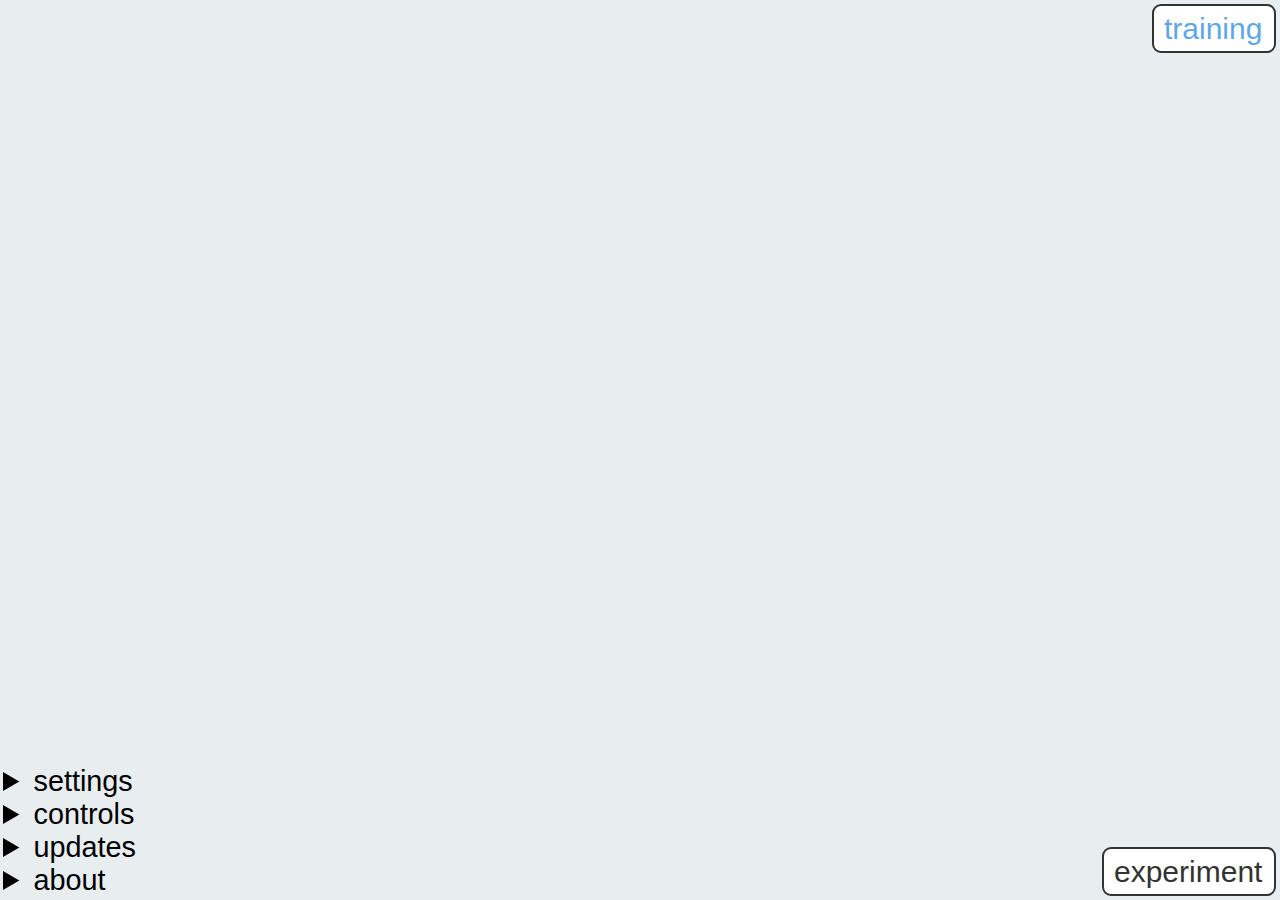
<file: nuke/index.html>
<!DOCTYPE html>
<html>

<head>
    <meta name="viewport" content="width=device-width, initial-scale=1.0" />
    <meta http-equiv="Content-Type" content="text/html; charset=UTF-8">
    <meta name="viewport" content="width=device-width, initial-scale=1.0" />
    <meta name="description" content="Browser-based side scrolling video game with the matter.js physics engine.">
    <meta name="author" content="Ross Landgreen">
    <meta property="og:description" content="Browser-based side scrolling video game with the matter.js physics engine.">
    <meta property="og:title" content="n-gon">
    <meta name="twitter:title" content="n-gon">
    <meta name="twitter:description" content="Browser-based side scrolling video game with the matter.js physics engine.">
    <title>n-gon</title>
    <link rel="stylesheet" href="style.css">
    <link rel='shortcut icon' href='favicon.ico' type='image/x-icon' />
</head>

<body>
    <div id='guns'></div>
    <div id='field'></div>
    <div id='tech'></div>
    <div id="text-log"></div>
    <div id="fade-out"></div>
    <div id="health-bg"></div>
    <div id="health"></div>
    <div id="dmg"></div>
    <div id="choose-background"></div>
    <div id='construct'></div>
    <canvas id="canvas"></canvas>
    <div id="choose-grid"></div>
    <div id="experiment-grid"></div>
    <div style="position: absolute; top:0;left:0;">
        <div id="pause-grid-left" class="pause-grid"></div>
    </div>
    <div style="position: absolute; top:0;right:0;">
        <div id="pause-grid-right" class="pause-grid"></div>
    </div>
    <svg class="SVG-button" id="experiment-button" width="170" height="45" style="border: 2px #333 solid;">
        <g stroke='none' fill='#333' stroke-width="2" font-size="30px" font-family="Arial, sans-serif">
            <text x="10" y="33">experiment</text>
        </g>
    </svg>
    <svg class="SVG-button" id="training-button" width="120" height="45" style="border: 2px #333 solid;" stroke='none' fill='#333' font-size="30px" font-family="Arial, sans-serif" onclick="simulation.startGame(false, true)">
        <text x="10" y="33">training</text>
    </svg>
    <div id='info'>
        <div id="settings">
            <details>
                <summary>settings</summary>
                <div style="line-height: 150%;" class="details-div">

                    <label for="seed">randomization seed:</label>
                    <input type="text" id="seed" name="seed" autocomplete="off" spellcheck="false" minlength="1" size="20" style="width: 120px;">
                    <br>
                    <span id="previous-seed" style="color:#bbb"></span>

                    <label for="difficulty-select" title="effects: number of mobs, damage done by mobs, damage done to mobs, mob speed, heal effects">combat difficulty:</label>
                    <select name="difficulty-select" id="difficulty-select" style="background-color: #fff">
                        <option value="1">easy</option>
                        <option value="2" selected>normal</option>
                        <option value="4">hard</option>
                        <option value="6">why?</option>
                    </select>
                    <br>
                    <label for="community-maps" title="">include community maps:</label>
                    <input type="checkbox" id="community-maps" name="community-maps" style="width:17px; height:17px;">
                    <!-- <br>
					<label for="body-damage" title="allow damage from the ground and large fast moving blocks">collision damage from blocks:</label>
					<input type="checkbox" id="body-damage" name="body-damage" checked style="width:17px; height:17px;"> -->
                    <br>
                    <label for="classic-select" title="play older versions of n-gon">classic n-gon:</label>
                    <select name="classic-select" id="classic-select" onChange="window.location.href=this.value">
                        <option value="https://scratch.mit.edu/projects/14005697/fullscreen/">mech: 2014</option>
                        <option value="https://scratch.mit.edu/projects/22573757/fullscreen/">spacetime: 2015</option>
                        <option value="https://scratch.mit.edu/projects/41429974/fullscreen/">ballistics: 2015</option>
                        <option value="https://scratch.mit.edu/projects/43690666/fullscreen/">portal: 2016</option>
                        <option value="https://codepen.io/lilgreenland/full/ozXNWZ">side scroller: 2016</option>
                        <option value="https://codepen.io/lilgreenland/full/wzARJY">side scroller: 2016</option>
                        <option value="classic/7-1-2017/">LandGame: 2017</option>
                        <option value="classic/4-15-2018/">n-gon: 2018</option>
                        <option value="classic/7-11-2019/">n-gon: summer-2019</option>
                        <option value="classic/9-8-2019/">n-gon: fall-2019</option>
                        <option value="classic/7-15-2020/">n-gon: summer-2020</option>
                        <option value="classic/6-1-2021/">n-gon: spring-2021</option>
                        <option value="" selected>current version</option>
                    </select>
                    <br>
                    <label for="fps-select" title="use this to slow the game down">limit frames per second:</label>
                    <select name="fps-select" id="fps-select">
                        <option value="max" selected>no cap</option>
                        <option value="72">72 fps</option>
                        <option value="60">60 fps</option>
                        <option value="45">45 fps</option>
                        <option value="30">30 fps</option>
                    </select>
                </div>
            </details>
        </div>
        <div>
            <details id="control-details">
                <summary>controls</summary>
                <div class="details-div">
                    To change controls click a box
                    <br>
                    and press an unused key.
                    <br><br>
                    <table id="control-table">
                        <tr>
                            <th>FIRE</th>
                            <td id='key-fire' class='key-input'>F</td>
                            <td class='key-used'>MouseLeft</td>
                            <td></td>
                        </tr>
                        <tr>
                            <th>FIELD</th>
                            <td id='key-field' class='key-input'>SPACE</td>
                            <td class='key-used'>MouseRight</td>
                        </tr>
                        <tr>
                            <th>JUMP</th>
                            <td id='key-up' class='key-input'>W</td>
                            <td class='key-used'>ArrowUp</td>
                        </tr>
                        <tr>
                            <th>CROUCH</th>
                            <td id='key-down' class='key-input'>S</td>
                            <td class='key-used'>ArrowDown</td>
                        </tr>
                        <tr>
                            <th>LEFT</th>
                            <td id='key-left' class='key-input'>A</td>
                            <td class='key-used'>ArrowLeft</td>
                        </tr>
                        <tr>
                            <th>RIGHT</th>
                            <td id='key-right' class='key-input'>D</td>
                            <td class='key-used'>ArrowRight</td>
                        </tr>
                        <tr>
                            <th>GUN →</th>
                            <td id='key-next-gun' class='key-input'>Q</td>
                            <td class='key-used'>MouseWheel</td>
                        </tr>
                        <tr>
                            <th>GUN ←</th>
                            <td id='key-previous-gun' class='key-input'>E</td>
                            <td class='key-used'>MouseWheel</td>
                        </tr>
                        <tr>
                            <th>PAUSE</th>
                            <td id='key-pause' class='key-input'>P</td>
                            <td></td>
                        </tr>
                        <tr id="control-testing">
                            <th>TESTING</th>
                            <td id='key-testing' class='key-input'>T</td>
                            <td></td>
                        </tr>
                    </table>
                    <button id="control-reset" type="button">reset</button><span style="font-size: 60%;"> to default keys</span>
                </div>
            </details>
        </div>
        <div>
            <details id="updates">
                <summary>updates</summary>
                <div id="updates-div" class="details-div" style="font-size: 65%;height: 400px;overflow: scroll;max-width: 450px;"></div>
            </details>
        </div>
        <div>
            <details>
                <summary>about</summary>
                <div class="details-div" style="max-width: 450px;">
                    <a href="https://discord.gg/2eC9pgJ">
                        <svg id="Layer_1" xmlns="http://www.w3.org/2000/svg" viewBox="0 0 1400 235">
                            <style>
                                .st0 {
                                    fill: #1B1F23;
                                }
                            </style>
                            <path class="st0" d="M142.8 120.1c-5.7 0-10.2 4.9-10.2 11s4.6 11 10.2 11c5.7 0 10.2-4.9 10.2-11s-4.6-11-10.2-11zM106.3 120.1c-5.7 0-10.2 4.9-10.2 11s4.6 11 10.2 11c5.7 0 10.2-4.9 10.2-11 .1-6.1-4.5-11-10.2-11z" />
                            <path class="st0" d="M191.4 36.9h-134c-11.3 0-20.5 9.2-20.5 20.5v134c0 11.3 9.2 20.5 20.5 20.5h113.4l-5.3-18.3 12.8 11.8 12.1 11.1 21.6 18.7V57.4c-.1-11.3-9.3-20.5-20.6-20.5zm-38.6 129.5s-3.6-4.3-6.6-8c13.1-3.7 18.1-11.8 18.1-11.8-4.1 2.7-8 4.6-11.5 5.9-5 2.1-9.8 3.4-14.5 4.3-9.6 1.8-18.4 1.3-25.9-.1-5.7-1.1-10.6-2.6-14.7-4.3-2.3-.9-4.8-2-7.3-3.4-.3-.2-.6-.3-.9-.5-.2-.1-.3-.2-.4-.2-1.8-1-2.8-1.7-2.8-1.7s4.8 7.9 17.5 11.7c-3 3.8-6.7 8.2-6.7 8.2-22.1-.7-30.5-15.1-30.5-15.1 0-31.9 14.4-57.8 14.4-57.8 14.4-10.7 28-10.4 28-10.4l1 1.2c-18 5.1-26.2 13-26.2 13s2.2-1.2 5.9-2.8c10.7-4.7 19.2-5.9 22.7-6.3.6-.1 1.1-.2 1.7-.2 6.1-.8 13-1 20.2-.2 9.5 1.1 19.7 3.9 30.1 9.5 0 0-7.9-7.5-24.9-12.6l1.4-1.6s13.7-.3 28 10.4c0 0 14.4 25.9 14.4 57.8 0-.1-8.4 14.3-30.5 15zM303.8 79.7h-33.2V117l22.1 19.9v-36.2h11.8c7.5 0 11.2 3.6 11.2 9.4v27.7c0 5.8-3.5 9.7-11.2 9.7h-34v21.1h33.2c17.8.1 34.5-8.8 34.5-29.2v-29.8c.1-20.8-16.6-29.9-34.4-29.9zm174 59.7v-30.6c0-11 19.8-13.5 25.8-2.5l18.3-7.4c-7.2-15.8-20.3-20.4-31.2-20.4-17.8 0-35.4 10.3-35.4 30.3v30.6c0 20.2 17.6 30.3 35 30.3 11.2 0 24.6-5.5 32-19.9l-19.6-9c-4.8 12.3-24.9 9.3-24.9-1.4zM417.3 113c-6.9-1.5-11.5-4-11.8-8.3.4-10.3 16.3-10.7 25.6-.8l14.7-11.3c-9.2-11.2-19.6-14.2-30.3-14.2-16.3 0-32.1 9.2-32.1 26.6 0 16.9 13 26 27.3 28.2 7.3 1 15.4 3.9 15.2 8.9-.6 9.5-20.2 9-29.1-1.8l-14.2 13.3c8.3 10.7 19.6 16.1 30.2 16.1 16.3 0 34.4-9.4 35.1-26.6 1-21.7-14.8-27.2-30.6-30.1zm-67 55.5h22.4V79.7h-22.4v88.8zM728 79.7h-33.2V117l22.1 19.9v-36.2h11.8c7.5 0 11.2 3.6 11.2 9.4v27.7c0 5.8-3.5 9.7-11.2 9.7h-34v21.1H728c17.8.1 34.5-8.8 34.5-29.2v-29.8c0-20.8-16.7-29.9-34.5-29.9zm-162.9-1.2c-18.4 0-36.7 10-36.7 30.5v30.3c0 20.3 18.4 30.5 36.9 30.5 18.4 0 36.7-10.2 36.7-30.5V109c0-20.4-18.5-30.5-36.9-30.5zm14.4 60.8c0 6.4-7.2 9.7-14.3 9.7-7.2 0-14.4-3.1-14.4-9.7V109c0-6.5 7-10 14-10 7.3 0 14.7 3.1 14.7 10v30.3zM682.4 109c-.5-20.8-14.7-29.2-33-29.2h-35.5v88.8h22.7v-28.2h4l20.6 28.2h28L665 138.1c10.7-3.4 17.4-12.7 17.4-29.1zm-32.6 12h-13.2v-20.3h13.2c14.1 0 14.1 20.3 0 20.3z" />
                        </svg>
                    </a>
                    Chat about n-gon in the <a href="https://discord.gg/JyfrKbXTfw">discord</a>.<br> Let me know about ideas, or bugs.
                    <br><br><br>
                    <a href="https://github.com/landgreen/n-gon">
                        <svg viewBox="0 0 100 16" xmlns="http://www.w3.org/2000/svg" fill="#1B1F23">
                            <path d="M8 0C3.58 0 0 3.58 0 8C0 11.54 2.29 14.53 5.47 15.59C5.87 15.66 6.02 15.42 6.02 15.21C6.02 15.02 6.01 14.39 6.01 13.72C4 14.09 3.48 13.23 3.32 12.78C3.23 12.55 2.84 11.84 2.5 11.65C2.22 11.5 1.82 11.13 2.49 11.12C3.12 11.11 3.57 11.7 3.72 11.94C4.44 13.15 5.59 12.81 6.05 12.6C6.12 12.08 6.33 11.73 6.56 11.53C4.78 11.33 2.92 10.64 2.92 7.58C2.92 6.71 3.23 5.99 3.74 5.43C3.66 5.23 3.38 4.41 3.82 3.31C3.82 3.31 4.49 3.1 6.02 4.13C6.66 3.95 7.34 3.86 8.02 3.86C8.7 3.86 9.38 3.95 10.02 4.13C11.55 3.09 12.22 3.31 12.22 3.31C12.66 4.41 12.38 5.23 12.3 5.43C12.81 5.99 13.12 6.7 13.12 7.58C13.12 10.65 11.25 11.33 9.47 11.53C9.76 11.78 10.01 12.26 10.01 13.01C10.01 14.08 10 14.94 10 15.21C10 15.42 10.15 15.67 10.55 15.59C13.71 14.53 16 11.53 16 8C16 3.58 12.42 0 8 0Z" />
                            <g stroke='none' font-size="8px" font-family="Arial Black, sans-serif">
                                <text x="19" y="11">Github</text>
                            </g>
                        </svg>
                    </a>
                    <a href="https://github.com/landgreen/n-gon">Github</a> hosts n-gon's 2.5MB source code.<br>It's written in JavaScript, CSS, and HTML and uses the matter.js 2-D physics library.
                </div>
            </details>
        </div>
    </div>

    <style>
        .fade-in {
            opacity: 0;
            animation: 2s ease 1.5s normal forwards 1 fadein;
        }

        .fade-in-fast {
            opacity: 0;
            animation: 1.5s ease 1s normal forwards 1 fadein;
        }

        @keyframes fadein {
            0% {
                opacity: 0;
            }

            100% {
                opacity: 1;
            }
        }

        @keyframes dash {
            to {
                stroke-dashoffset: 0;
            }
        }

        .draw-lines {
            stroke-dasharray: 20;
            stroke-dashoffset: 20;
            animation: dash 2.4s ease-in forwards;
        }

        .draw-lines-dash {
            stroke-dasharray: 4;
            stroke-dashoffset: 4;
            animation: dash 2.4s ease-in forwards;
        }

        .draw-lines-o {
            stroke-dasharray: 11;
            stroke-dashoffset: 11;
            animation: dash 2.4s ease-in forwards;
        }

        .draw-lines-g {
            stroke-dasharray: 17;
            stroke-dashoffset: 17;
            animation: dash 2.4s ease-in forwards;
        }

        .draw-lines-box-1 {
            stroke-dasharray: 1000;
            stroke-dashoffset: 1000;
            animation: dash 5s ease-in forwards;
            animation-delay: 0s;
        }

        .draw-lines-box-2 {
            stroke-dasharray: 1000;
            stroke-dashoffset: 1000;
            animation: dash 2.6s ease-in forwards;
            animation-delay: 1s;
        }

        .draw-lines-box-3 {
            stroke-dasharray: 1000;
            stroke-dashoffset: 1000;
            animation: dash 1.15s ease-in forwards;
            animation-delay: 1.55s;
        }

        .draw-lines3 {
            stroke-dasharray: 3000;
            stroke-dashoffset: 3000;
            animation: dash 3.1s ease-in forwards;
        }

        .draw-lines4 {
            stroke-dasharray: 300;
            stroke-dashoffset: 300;
            animation: dash 2.5s ease-in forwards;
        }
    </style>
    <svg id='splash' class="intro ui" viewBox="0 0 800 800" onclick="simulation.startGame()">
        <g class="fade-in" transform="translate(100,210) scale(34)" fill='#bbb' stroke='none'>
            <path d="M0 0  h1  v0.2  h1.7  l0.3 0.3  v2.6  h-1  v-1.7  h-1  v1.7  h-1 z" />
            <rect x="4" y="1.25" width="1" height="0.5" rx='0.03' />
            <path transform="translate(6.9,0) scale(1.25)" d="M0 0  h1  l 0.7 0.7  v2.3  l-0.2 0.2 h-1.8 v-0.5 h1.4   L 1.1 2.4   h-1.1  l -0.7 -0.7  v-1  l 0.7 -0.7 Z" />
            <path transform="translate(10.9,0) scale(1.25)" d="M0 0  h1  l 0.7 0.7  v1  l -0.7 0.7  h-1  l -0.7 -0.7  v-1  l 0.7 -0.7 Z" />
            <path transform="translate(14,0)" d="M0 0  h1  v0.2  h1.7  l0.3 0.3  v2.6  h-1  v-1.7  h-1  v1.7  h-1 z" />
        </g>
        <g transform="translate(100,210) scale(34)" fill='none' stroke='#333' stroke-linejoin="round" stroke-linecap="round">
            <path class="draw-lines" d="M0 0  h1  v0.2  h1.7  l0.3 0.3  v2.6  h-1  v-1.7  h-1  v1.7  h-1 z" stroke-width='0.0875' />
            <rect class="draw-lines-dash" x="4" y="1.25" width="1" height="0.5" stroke-width='0.0875' rx='0.03' />
            <path class="draw-lines-g" transform="translate(6.9,0) scale(1.25)" d="M0 0  h1  l 0.7 0.7  v2.3  l-0.2 0.2 h-1.8 v-0.5 h1.4   L 1.1 2.4   h-1.1  l -0.7 -0.7  v-1  l 0.7 -0.7 Z" stroke-width='0.07' />
            <path class="draw-lines-o" transform="translate(10.9,0) scale(1.25)" d="M0 0  h1  l 0.7 0.7  v1  l -0.7 0.7  h-1  l -0.7 -0.7  v-1  l 0.7 -0.7 Z" stroke-width='0.07' />
            <path class="draw-lines" transform="translate(14,0)" d="M0 0  h1  v0.2  h1.7  l0.3 0.3  v2.6  h-1  v-1.7  h-1  v1.7  h-1 z" stroke-width='0.0875' />
        </g>
        <!-- mouse -->
        <g class="draw-lines3" transform="translate(290,430) scale(0.28)" stroke-linecap="round" stroke-linejoin="round" stroke-width="10px" stroke="#333" fill="none">
            <path class="fade-in" stroke="none" fill="#fff" d="M827,112 h30 a140,140,0,0,1,140,140 v268 a140,140,0,0,1-140,140 h-60 a140,140,0,0,1-140-140v-268 a140,140,0,0,1,140-140h60" />
            <path class="fade-in" d="M832.41,106.64 V322 H651.57 V255 c0-82,67.5-148,150-148 Z" fill="rgb(0, 200, 255)" stroke="none" />
            <path d="M827,112 h30 a140,140,0,0,1,140,140 v268 a140,140,0,0,1-140,140 h-60 a140,140,0,0,1-140-140v-268 a140,140,0,0,1,140-140h60" />
            <path d="M657 317 h340 h-170 v-25 m0 -140 v-42 s 21 -59, -5 -59 S 807 7, 807 7" />
            <ellipse fill="none" cx="827.57" cy="218.64" rx="29" ry="68" />
            <ellipse fill="#fff" class="fade-in-fast" cx="827.57" cy="218.64" rx="29" ry="68" />
        </g>

        <!-- keys -->
        <g transform="translate(195,480) scale(0.8)">
            <!-- fade in background -->
            <g fill='#fff' stroke='none' class="fade-in">
                <path d="M0 60 h60 v-60 h-60 v60" class="draw-lines-box-1" />
                <path d="M70 60 h60 v-60 h-60 v60" class="draw-lines-box-2" />
                <path d="M140 60 h60 v-60 h-60 v60" class="draw-lines-box-3" />
                <path d="M0 70 h60 v60 h-60 v-60" class="draw-lines-box-1" />
                <path d="M70 70 h60 v60 h-60 v-60" class="draw-lines-box-2" />
                <path d="M140 70 h60 v60 h-60 v-60" class="draw-lines-box-3" />
            </g>
            <g fill='none' stroke='#333' stroke-width="3.5" stroke-linejoin="round" stroke-linecap="round">
                <path d="M0 60 h60 v-60 h-60 v60" class="draw-lines-box-1" />
                <path d="M70 60 h60 v-60 h-60 v60" class="draw-lines-box-2" />
                <path d="M140 60 h60 v-60 h-60 v60" class="draw-lines-box-3" />
                <path d="M0 70 h60 v60 h-60 v-60" class="draw-lines-box-1" />
                <path d="M70 70 h60 v60 h-60 v-60" class="draw-lines-box-2" />
                <path d="M140 70 h60 v60 h-60 v-60" class="draw-lines-box-3" />
            </g>
            <g class="draw-lines4" text-anchor="middle" stroke='#000' fill='none' stroke-width="2" font-size="38px" font-family="Arial Black, sans-serif">
                <text x="30" y="45" id="splash-previous-gun" stroke-width="2">Q</text>
                <text x="100" y="45" id="splash-up">W</text>
                <text x="170" y="45" id="splash-next-gun" stroke-width="2">E</text>
                <text x="30" y="113" id="splash-left">A</text>
                <text x="100" y="113" id="splash-down">S</text>
                <text x="170" y="113" id="splash-right">D</text>
            </g>
        </g>
        <g class="fade-in" fill="none" stroke="#aaa" stroke-width="1">
            <path d="M 254 433.5 h-35.5 v40" />
            <path d="M 295 433.5 h36.5 v40" />
            <path d="M 274 625 v-35" />
            <path d="M 430.5 442 v50 h38" />
            <path d="M 612.5 442 v50 h-38" />
        </g>
        <g class="fade-in" stroke="none" fill="#aaa" font-size="16px">
            <text x="253" y="422">switch</text>
            <text x="257" y="438">guns</text>
            <text x="255" y="638">move</text>
            <text x="420" y="438">fire</text>
            <text x="599" y="438">field</text>
        </g>
    </svg>
    <script src='lib/matter.min.js'></script>
    <script src='lib/decomp.min.js'></script>
    <script src='lib/randomColor.min.js'></script>
    <script src="js/simulation.js"></script>
    <script src="js/player.js"></script>
    <script src="js/powerup.js"></script>
    <script src="js/tech.js"></script>
    <script src="js/bullet.js"></script>
    <script src="js/mob.js"></script>
    <script src="js/spawn.js"></script>
    <script src="js/level.js"></script>
    <script src="js/lore.js"></script>
    <script src="js/engine.js"></script>
    <script src="js/index.js"></script>
</body>

</html>
</file>
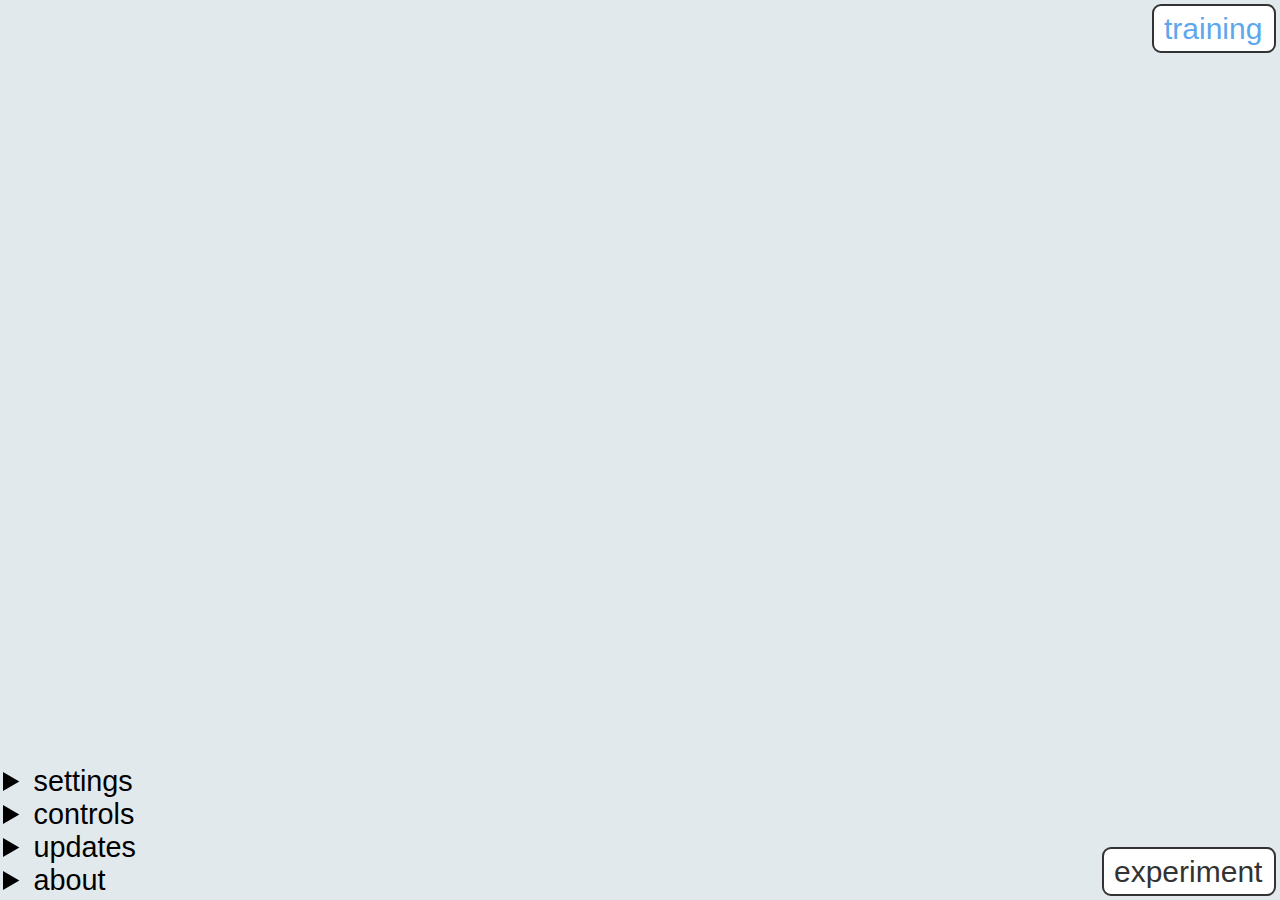
<file: PathTrace/index.html>
<!DOCTYPE html>
<html>

<head>
    <meta name="viewport" content="width=device-width, initial-scale=1.0" />
    <meta http-equiv="Content-Type" content="text/html; charset=UTF-8">
    <meta name="viewport" content="width=device-width, initial-scale=1.0" />
    <meta name="description" content="Browser-based side scrolling video game with the matter.js physics engine.">
    <meta name="author" content="Ross Landgreen">
    <meta property="og:description" content="Browser-based side scrolling video game with the matter.js physics engine.">
    <meta property="og:title" content="n-gon">
    <meta name="twitter:title" content="n-gon">
    <meta name="twitter:description" content="Browser-based side scrolling video game with the matter.js physics engine.">
    <title>n-gon</title>
    <link rel="stylesheet" href="style.css">
    <link rel='shortcut icon' href='favicon.ico' type='image/x-icon' />
</head>

<body>
    <div id='guns'></div>
    <div id='field'></div>
    <div id='tech'></div>
    <div id="text-log"></div>
    <div id="fade-out"></div>
    <div id="health-bg"></div>
    <div id="health"></div>
    <div id="dmg"></div>
    <div id="choose-background"></div>
    <div id='construct'></div>
    <canvas id="canvas"></canvas>
    <div id="choose-grid"></div>
    <div id="experiment-grid"></div>
    <div style="position: absolute; top:0;left:0;">
        <div id="pause-grid-left" class="pause-grid"></div>
    </div>
    <div style="position: absolute; top:0;right:0;">
        <div id="pause-grid-right" class="pause-grid"></div>
    </div>
    <svg class="SVG-button" id="experiment-button" width="170" height="45" style="border: 2px #333 solid;">
        <g stroke='none' fill='#333' stroke-width="2" font-size="30px" font-family="Arial, sans-serif">
            <text x="10" y="33">experiment</text>
        </g>
    </svg>
    <svg class="SVG-button" id="training-button" width="120" height="45" style="border: 2px #333 solid;" stroke='none' fill='#333' font-size="30px" font-family="Arial, sans-serif" onclick="simulation.startGame(false, true)">
        <text x="10" y="33">training</text>
    </svg>
    <div id='info'>
        <div id="settings">
            <details>
                <summary>settings</summary>
                <div style="line-height: 150%;" class="details-div">
                    <label for="difficulty-select" title="effects: number of mobs, damage done by mobs, damage done to mobs, mob speed, heal effects">combat difficulty:</label>
                    <select name="difficulty-select" id="difficulty-select" style="background-color: #fff">
                        <option value="1">easy</option>
                        <option value="2" selected>normal</option>
                        <option value="4">hard</option>
                        <option value="6">why?</option>
                    </select>
                    <br>
                    <label for="fps-select" title="use this to slow the game down">limit frames per second:</label>
                    <select name="fps-select" id="fps-select">
                        <option value="max" selected>no cap</option>
                        <option value="72">72 fps</option>
                        <option value="60">60 fps</option>
                        <option value="45">45 fps</option>
                        <option value="30">30 fps</option>
                    </select>
                    <br>
                    <label for="seed" title="the randoms seed determines level order, tech choices, and mob types">randomization seed:</label>
                    <input type="text" id="seed" name="seed" autocomplete="off" spellcheck="false" minlength="1" style="width: 120px;">
                    <br>
                    <span id="previous-seed" style="color:#bbb"></span>
                    <label for="community-maps" title="add about 12 player made levels the random n-gon level pool">include community maps:</label>
                    <input type="checkbox" id="community-maps" name="community-maps" style="width:17px; height:17px;">
                    <!-- <br>
					<label for="body-damage" title="allow damage from the ground and large fast moving blocks">collision damage from blocks:</label>
					<input type="checkbox" id="body-damage" name="body-damage" checked style="width:17px; height:17px;"> -->
                    <br>
                    <label for="banned" title="type banned levels with a space between them.  Example:  run temple biohazard">banned levels:</label>
                    <input list="ban-suggest" id="banned" name="banned" placeholder="list levels by name" autocomplete="off" spellcheck="false" style="width: 182px;" />
                    <datalist id="ban-suggest">
                        <option value="testChamber">
                        <option value="sewers">
                        <option value="satellite">
                        <option value="aerie">
                        <option value="office">
                        <option value="highrise">
                        <option value="warehouse">
                        <option value="skyscrapers">
                        <option value="rooftops">
                        <option value="pavilion">
                        <option value="labs">
                        <option value="______">
                        <option value="biohazard">
                        <option value="islands">
                        <option value="tunnel">
                        <option value="coliseum">
                        <option value="perplex">
                        <option value="n-gon">
                        <option value="vats">
                        <option value="basement">
                        <option value="stronghold">
                        <option value="house">
                        <option value="dripp">
                        <option value="crossfire">
                        <option value="temple">
                        <option value="run">
                    </datalist>
                    <!-- communityLevels: ["stronghold", "basement", "crossfire", "vats", "run", "n-gon", "house", "perplex", "coliseum", "tunnel", "islands", "temple", "dripp"], -->
                    <!-- playableLevels: ["labs", "rooftops", "skyscrapers", "warehouse", "highrise", "office", "aerie", "satellite", "sewers", "testChamber", "pavilion"], -->

                    <!--                <label for="banned">banned levels:</label>
                    <input type="text" id="ban-list" name="banned" placeholder="list levels by name" autocomplete="off" spellcheck="true" style="width: 183px;"> -->
                    <br>
                    <label for="classic-select" title="play older versions of n-gon">classic n-gon:</label>
                    <select name="classic-select" id="classic-select" onChange="window.location.href=this.value">
                        <option value="https://scratch.mit.edu/projects/14005697/fullscreen/">mech: 2014</option>
                        <option value="https://scratch.mit.edu/projects/22573757/fullscreen/">spacetime: 2015</option>
                        <option value="https://scratch.mit.edu/projects/41429974/fullscreen/">ballistics: 2015</option>
                        <option value="https://scratch.mit.edu/projects/43690666/fullscreen/">portal: 2016</option>
                        <option value="https://codepen.io/lilgreenland/full/ozXNWZ">side scroller: 2016</option>
                        <option value="https://codepen.io/lilgreenland/full/wzARJY">side scroller: 2016</option>
                        <option value="classic/7-1-2017/">LandGame: 2017</option>
                        <option value="classic/4-15-2018/">n-gon: 2018</option>
                        <option value="classic/7-11-2019/">n-gon: summer-2019</option>
                        <option value="classic/9-8-2019/">n-gon: fall-2019</option>
                        <option value="classic/7-15-2020/">n-gon: summer-2020</option>
                        <option value="classic/6-1-2021/">n-gon: spring-2021</option>
                        <option value="" selected>current version</option>
                    </select>
                </div>
            </details>
        </div>
        <div>
            <details id="control-details">
                <summary>controls</summary>
                <div class="details-div">
                    To change controls click a box
                    <br>
                    and press an unused key.
                    <br><br>
                    <table id="control-table">
                        <tr>
                            <th>FIRE</th>
                            <td id='key-fire' class='key-input'>F</td>
                            <td class='key-used'>MouseLeft</td>
                            <td></td>
                        </tr>
                        <tr>
                            <th>FIELD</th>
                            <td id='key-field' class='key-input'>SPACE</td>
                            <td class='key-used'>MouseRight</td>
                        </tr>
                        <tr>
                            <th>JUMP</th>
                            <td id='key-up' class='key-input'>W</td>
                            <td class='key-used'>ArrowUp</td>
                        </tr>
                        <tr>
                            <th>CROUCH</th>
                            <td id='key-down' class='key-input'>S</td>
                            <td class='key-used'>ArrowDown</td>
                        </tr>
                        <tr>
                            <th>LEFT</th>
                            <td id='key-left' class='key-input'>A</td>
                            <td class='key-used'>ArrowLeft</td>
                        </tr>
                        <tr>
                            <th>RIGHT</th>
                            <td id='key-right' class='key-input'>D</td>
                            <td class='key-used'>ArrowRight</td>
                        </tr>
                        <tr>
                            <th>GUN →</th>
                            <td id='key-next-gun' class='key-input'>Q</td>
                            <td class='key-used'>MouseWheel</td>
                        </tr>
                        <tr>
                            <th>GUN ←</th>
                            <td id='key-previous-gun' class='key-input'>E</td>
                            <td class='key-used'>MouseWheel</td>
                        </tr>
                        <tr>
                            <th>PAUSE</th>
                            <td id='key-pause' class='key-input'>P</td>
                            <td></td>
                        </tr>
                        <tr id="control-testing">
                            <th>TESTING</th>
                            <td id='key-testing' class='key-input'>T</td>
                            <td></td>
                        </tr>
                    </table>
                    <button id="control-reset" type="button">reset</button><span style="font-size: 60%;"> to default keys</span>
                </div>
            </details>
        </div>
        <div>
            <details id="updates">
                <summary>updates</summary>
                <div id="updates-div" class="details-div" style="font-size: 65%;height: 400px;overflow: scroll;max-width: 450px;"></div>
            </details>
        </div>
        <div>
            <details>
                <summary>about</summary>
                <div class="details-div" style="max-width: 450px;">
                    <a href="https://discord.gg/2eC9pgJ">
                        <svg id="Layer_1" xmlns="http://www.w3.org/2000/svg" viewBox="0 0 1400 235">
                            <style>
                                .st0 {
                                    fill: #1B1F23;
                                }
                            </style>
                            <path class="st0" d="M142.8 120.1c-5.7 0-10.2 4.9-10.2 11s4.6 11 10.2 11c5.7 0 10.2-4.9 10.2-11s-4.6-11-10.2-11zM106.3 120.1c-5.7 0-10.2 4.9-10.2 11s4.6 11 10.2 11c5.7 0 10.2-4.9 10.2-11 .1-6.1-4.5-11-10.2-11z" />
                            <path class="st0" d="M191.4 36.9h-134c-11.3 0-20.5 9.2-20.5 20.5v134c0 11.3 9.2 20.5 20.5 20.5h113.4l-5.3-18.3 12.8 11.8 12.1 11.1 21.6 18.7V57.4c-.1-11.3-9.3-20.5-20.6-20.5zm-38.6 129.5s-3.6-4.3-6.6-8c13.1-3.7 18.1-11.8 18.1-11.8-4.1 2.7-8 4.6-11.5 5.9-5 2.1-9.8 3.4-14.5 4.3-9.6 1.8-18.4 1.3-25.9-.1-5.7-1.1-10.6-2.6-14.7-4.3-2.3-.9-4.8-2-7.3-3.4-.3-.2-.6-.3-.9-.5-.2-.1-.3-.2-.4-.2-1.8-1-2.8-1.7-2.8-1.7s4.8 7.9 17.5 11.7c-3 3.8-6.7 8.2-6.7 8.2-22.1-.7-30.5-15.1-30.5-15.1 0-31.9 14.4-57.8 14.4-57.8 14.4-10.7 28-10.4 28-10.4l1 1.2c-18 5.1-26.2 13-26.2 13s2.2-1.2 5.9-2.8c10.7-4.7 19.2-5.9 22.7-6.3.6-.1 1.1-.2 1.7-.2 6.1-.8 13-1 20.2-.2 9.5 1.1 19.7 3.9 30.1 9.5 0 0-7.9-7.5-24.9-12.6l1.4-1.6s13.7-.3 28 10.4c0 0 14.4 25.9 14.4 57.8 0-.1-8.4 14.3-30.5 15zM303.8 79.7h-33.2V117l22.1 19.9v-36.2h11.8c7.5 0 11.2 3.6 11.2 9.4v27.7c0 5.8-3.5 9.7-11.2 9.7h-34v21.1h33.2c17.8.1 34.5-8.8 34.5-29.2v-29.8c.1-20.8-16.6-29.9-34.4-29.9zm174 59.7v-30.6c0-11 19.8-13.5 25.8-2.5l18.3-7.4c-7.2-15.8-20.3-20.4-31.2-20.4-17.8 0-35.4 10.3-35.4 30.3v30.6c0 20.2 17.6 30.3 35 30.3 11.2 0 24.6-5.5 32-19.9l-19.6-9c-4.8 12.3-24.9 9.3-24.9-1.4zM417.3 113c-6.9-1.5-11.5-4-11.8-8.3.4-10.3 16.3-10.7 25.6-.8l14.7-11.3c-9.2-11.2-19.6-14.2-30.3-14.2-16.3 0-32.1 9.2-32.1 26.6 0 16.9 13 26 27.3 28.2 7.3 1 15.4 3.9 15.2 8.9-.6 9.5-20.2 9-29.1-1.8l-14.2 13.3c8.3 10.7 19.6 16.1 30.2 16.1 16.3 0 34.4-9.4 35.1-26.6 1-21.7-14.8-27.2-30.6-30.1zm-67 55.5h22.4V79.7h-22.4v88.8zM728 79.7h-33.2V117l22.1 19.9v-36.2h11.8c7.5 0 11.2 3.6 11.2 9.4v27.7c0 5.8-3.5 9.7-11.2 9.7h-34v21.1H728c17.8.1 34.5-8.8 34.5-29.2v-29.8c0-20.8-16.7-29.9-34.5-29.9zm-162.9-1.2c-18.4 0-36.7 10-36.7 30.5v30.3c0 20.3 18.4 30.5 36.9 30.5 18.4 0 36.7-10.2 36.7-30.5V109c0-20.4-18.5-30.5-36.9-30.5zm14.4 60.8c0 6.4-7.2 9.7-14.3 9.7-7.2 0-14.4-3.1-14.4-9.7V109c0-6.5 7-10 14-10 7.3 0 14.7 3.1 14.7 10v30.3zM682.4 109c-.5-20.8-14.7-29.2-33-29.2h-35.5v88.8h22.7v-28.2h4l20.6 28.2h28L665 138.1c10.7-3.4 17.4-12.7 17.4-29.1zm-32.6 12h-13.2v-20.3h13.2c14.1 0 14.1 20.3 0 20.3z" />
                        </svg>
                    </a>
                    Chat about n-gon in the <a href="https://discord.gg/JyfrKbXTfw">discord</a>.<br> Let me know about ideas, or bugs.
                    <br><br><br>
                    <a id="github" href="https://github.com/landgreen/n-gon">
                        <svg viewBox="0 0 100 16" xmlns="http://www.w3.org/2000/svg" fill="#1B1F23">
                            <path d="M8 0C3.58 0 0 3.58 0 8C0 11.54 2.29 14.53 5.47 15.59C5.87 15.66 6.02 15.42 6.02 15.21C6.02 15.02 6.01 14.39 6.01 13.72C4 14.09 3.48 13.23 3.32 12.78C3.23 12.55 2.84 11.84 2.5 11.65C2.22 11.5 1.82 11.13 2.49 11.12C3.12 11.11 3.57 11.7 3.72 11.94C4.44 13.15 5.59 12.81 6.05 12.6C6.12 12.08 6.33 11.73 6.56 11.53C4.78 11.33 2.92 10.64 2.92 7.58C2.92 6.71 3.23 5.99 3.74 5.43C3.66 5.23 3.38 4.41 3.82 3.31C3.82 3.31 4.49 3.1 6.02 4.13C6.66 3.95 7.34 3.86 8.02 3.86C8.7 3.86 9.38 3.95 10.02 4.13C11.55 3.09 12.22 3.31 12.22 3.31C12.66 4.41 12.38 5.23 12.3 5.43C12.81 5.99 13.12 6.7 13.12 7.58C13.12 10.65 11.25 11.33 9.47 11.53C9.76 11.78 10.01 12.26 10.01 13.01C10.01 14.08 10 14.94 10 15.21C10 15.42 10.15 15.67 10.55 15.59C13.71 14.53 16 11.53 16 8C16 3.58 12.42 0 8 0Z" />
                            <g stroke='none' font-size="8px" font-family="Arial Black, sans-serif">
                                <text x="19" y="11">Github</text>
                            </g>
                        </svg>
                    </a>
                    <a href="https://github.com/landgreen/n-gon">Github</a> hosts n-gon's 2.5MB source code.<br>It's written in JavaScript, CSS, and HTML and uses the matter.js 2-D physics library.
                </div>
            </details>
        </div>
    </div>

    <style>
        .fade-in {
            opacity: 0;
            animation: 2s ease 1.5s normal forwards 1 fadein;
        }

        .fade-in-fast {
            opacity: 0;
            animation: 1.5s ease 1s normal forwards 1 fadein;
        }

        @keyframes fadein {
            0% {
                opacity: 0;
            }

            100% {
                opacity: 1;
            }
        }

        @keyframes dash {
            to {
                stroke-dashoffset: 0;
            }
        }

        .draw-lines {
            stroke-dasharray: 20;
            stroke-dashoffset: 20;
            animation: dash 2.4s ease-in forwards;
        }

        .draw-lines-dash {
            stroke-dasharray: 4;
            stroke-dashoffset: 4;
            animation: dash 2.4s ease-in forwards;
        }

        .draw-lines-o {
            stroke-dasharray: 11;
            stroke-dashoffset: 11;
            animation: dash 2.4s ease-in forwards;
        }

        .draw-lines-g {
            stroke-dasharray: 17;
            stroke-dashoffset: 17;
            animation: dash 2.4s ease-in forwards;
        }

        .draw-lines-box-1 {
            stroke-dasharray: 1000;
            stroke-dashoffset: 1000;
            animation: dash 5s ease-in forwards;
            animation-delay: 0s;
        }

        .draw-lines-box-2 {
            stroke-dasharray: 1000;
            stroke-dashoffset: 1000;
            animation: dash 2.6s ease-in forwards;
            animation-delay: 1s;
        }

        .draw-lines-box-3 {
            stroke-dasharray: 1000;
            stroke-dashoffset: 1000;
            animation: dash 1.15s ease-in forwards;
            animation-delay: 1.55s;
        }

        .draw-lines3 {
            stroke-dasharray: 3000;
            stroke-dashoffset: 3000;
            animation: dash 3.1s ease-in forwards;
        }

        .draw-lines4 {
            stroke-dasharray: 300;
            stroke-dashoffset: 300;
            animation: dash 2.5s ease-in forwards;
        }
    </style>
    <svg id='splash' class="intro ui" viewBox="0 0 800 800" onclick="simulation.startGame()">
        <g class="fade-in" transform="translate(100,210) scale(34)" fill='#afafaf' stroke='none'>
            <path d="M0 0  h1  v0.2  h1.7  l0.3 0.3  v2.6  h-1  v-1.7  h-1  v1.7  h-1 z" />
            <rect x="4" y="1.25" width="1" height="0.5" rx='0.03' />
            <path transform="translate(6.9,0) scale(1.25)" d="M0 0  h1  l 0.7 0.7  v2.3  l-0.2 0.2 h-1.8 v-0.5 h1.4   L 1.1 2.4   h-1.1  l -0.7 -0.7  v-1  l 0.7 -0.7 Z" />
            <path transform="translate(10.9,0) scale(1.25)" d="M0 0  h1  l 0.7 0.7  v1  l -0.7 0.7  h-1  l -0.7 -0.7  v-1  l 0.7 -0.7 Z" />
            <path transform="translate(14,0)" d="M0 0  h1  v0.2  h1.7  l0.3 0.3  v2.6  h-1  v-1.7  h-1  v1.7  h-1 z" />
        </g>
        <g transform="translate(100,210) scale(34)" fill='none' stroke='#333' stroke-linejoin="round" stroke-linecap="round">
            <path class="draw-lines" d="M0 0  h1  v0.2  h1.7  l0.3 0.3  v2.6  h-1  v-1.7  h-1  v1.7  h-1 z" stroke-width='0.0875' />
            <rect class="draw-lines-dash" x="4" y="1.25" width="1" height="0.5" stroke-width='0.0875' rx='0.03' />
            <path class="draw-lines-g" transform="translate(6.9,0) scale(1.25)" d="M0 0  h1  l 0.7 0.7  v2.3  l-0.2 0.2 h-1.8 v-0.5 h1.4   L 1.1 2.4   h-1.1  l -0.7 -0.7  v-1  l 0.7 -0.7 Z" stroke-width='0.07' />
            <path class="draw-lines-o" transform="translate(10.9,0) scale(1.25)" d="M0 0  h1  l 0.7 0.7  v1  l -0.7 0.7  h-1  l -0.7 -0.7  v-1  l 0.7 -0.7 Z" stroke-width='0.07' />
            <path class="draw-lines" transform="translate(14,0)" d="M0 0  h1  v0.2  h1.7  l0.3 0.3  v2.6  h-1  v-1.7  h-1  v1.7  h-1 z" stroke-width='0.0875' />
        </g>
        <!-- mouse -->
        <g class="draw-lines3" transform="translate(290,430) scale(0.28)" stroke-linecap="round" stroke-linejoin="round" stroke-width="10px" stroke="#333" fill="none">
            <path class="fade-in" stroke="none" fill="#fff" d="M827,112 h30 a140,140,0,0,1,140,140 v268 a140,140,0,0,1-140,140 h-60 a140,140,0,0,1-140-140v-268 a140,140,0,0,1,140-140h60" />
            <path class="fade-in" d="M832.41,106.64 V322 H651.57 V255 c0-82,67.5-148,150-148 Z" fill="rgb(0, 200, 255)" stroke="none" />
            <path d="M827,112 h30 a140,140,0,0,1,140,140 v268 a140,140,0,0,1-140,140 h-60 a140,140,0,0,1-140-140v-268 a140,140,0,0,1,140-140h60" />
            <path d="M657 317 h340 h-170 v-25 m0 -140 v-42 s 21 -59, -5 -59 S 807 7, 807 7" />
            <ellipse fill="none" cx="827.57" cy="218.64" rx="29" ry="68" />
            <ellipse fill="#fff" class="fade-in-fast" cx="827.57" cy="218.64" rx="29" ry="68" />
        </g>

        <!-- keys -->
        <g transform="translate(195,480) scale(0.8)">
            <!-- fade in background -->
            <g fill='#fff' stroke='none' class="fade-in">
                <path d="M0 60 h60 v-60 h-60 v60" class="draw-lines-box-1" />
                <path d="M70 60 h60 v-60 h-60 v60" class="draw-lines-box-2" />
                <path d="M140 60 h60 v-60 h-60 v60" class="draw-lines-box-3" />
                <path d="M0 70 h60 v60 h-60 v-60" class="draw-lines-box-1" />
                <path d="M70 70 h60 v60 h-60 v-60" class="draw-lines-box-2" />
                <path d="M140 70 h60 v60 h-60 v-60" class="draw-lines-box-3" />
            </g>
            <g fill='none' stroke='#333' stroke-width="3.5" stroke-linejoin="round" stroke-linecap="round">
                <path d="M0 60 h60 v-60 h-60 v60" class="draw-lines-box-1" />
                <path d="M70 60 h60 v-60 h-60 v60" class="draw-lines-box-2" />
                <path d="M140 60 h60 v-60 h-60 v60" class="draw-lines-box-3" />
                <path d="M0 70 h60 v60 h-60 v-60" class="draw-lines-box-1" />
                <path d="M70 70 h60 v60 h-60 v-60" class="draw-lines-box-2" />
                <path d="M140 70 h60 v60 h-60 v-60" class="draw-lines-box-3" />
            </g>
            <g class="draw-lines4" text-anchor="middle" stroke='#000' fill='none' stroke-width="2" font-size="38px" font-family="Arial Black, sans-serif">
                <text x="30" y="45" id="splash-previous-gun" stroke-width="2">Q</text>
                <text x="100" y="45" id="splash-up">W</text>
                <text x="170" y="45" id="splash-next-gun" stroke-width="2">E</text>
                <text x="30" y="113" id="splash-left">A</text>
                <text x="100" y="113" id="splash-down">S</text>
                <text x="170" y="113" id="splash-right">D</text>
            </g>
        </g>
        <g class="fade-in" fill="none" stroke="#aaa" stroke-width="1">
            <path d="M 254 433.5 h-35.5 v40" />
            <path d="M 295 433.5 h36.5 v40" />
            <path d="M 274 625 v-35" />
            <path d="M 430.5 442 v50 h38" />
            <path d="M 612.5 442 v50 h-38" />
        </g>
        <g class="fade-in" stroke="none" fill="#aaa" font-size="16px">
            <text x="253" y="422">switch</text>
            <text x="257" y="438">guns</text>
            <text x="255" y="638">move</text>
            <text x="420" y="438">fire</text>
            <text x="599" y="438">field</text>
        </g>
    </svg>
    <script src='lib/matter.min.js'></script>
    <script src='lib/decomp.min.js'></script>
    <script src='lib/randomColor.min.js'></script>
    <script src='lib/priorityQueue.js'></script>
    <script src="js/simulation.js"></script>
    <script src="js/player.js"></script>
    <script src="js/powerup.js"></script>
    <script src="js/tech.js"></script>
    <script src="js/bullet.js"></script>
    <script src="js/mob.js"></script>
    <script src="js/spawn.js"></script>
    <script src="js/level.js"></script>
    <script src="js/lore.js"></script>
    <script src="js/engine.js"></script>
    <script src="js/index.js"></script>
</body>

</html>
</file>
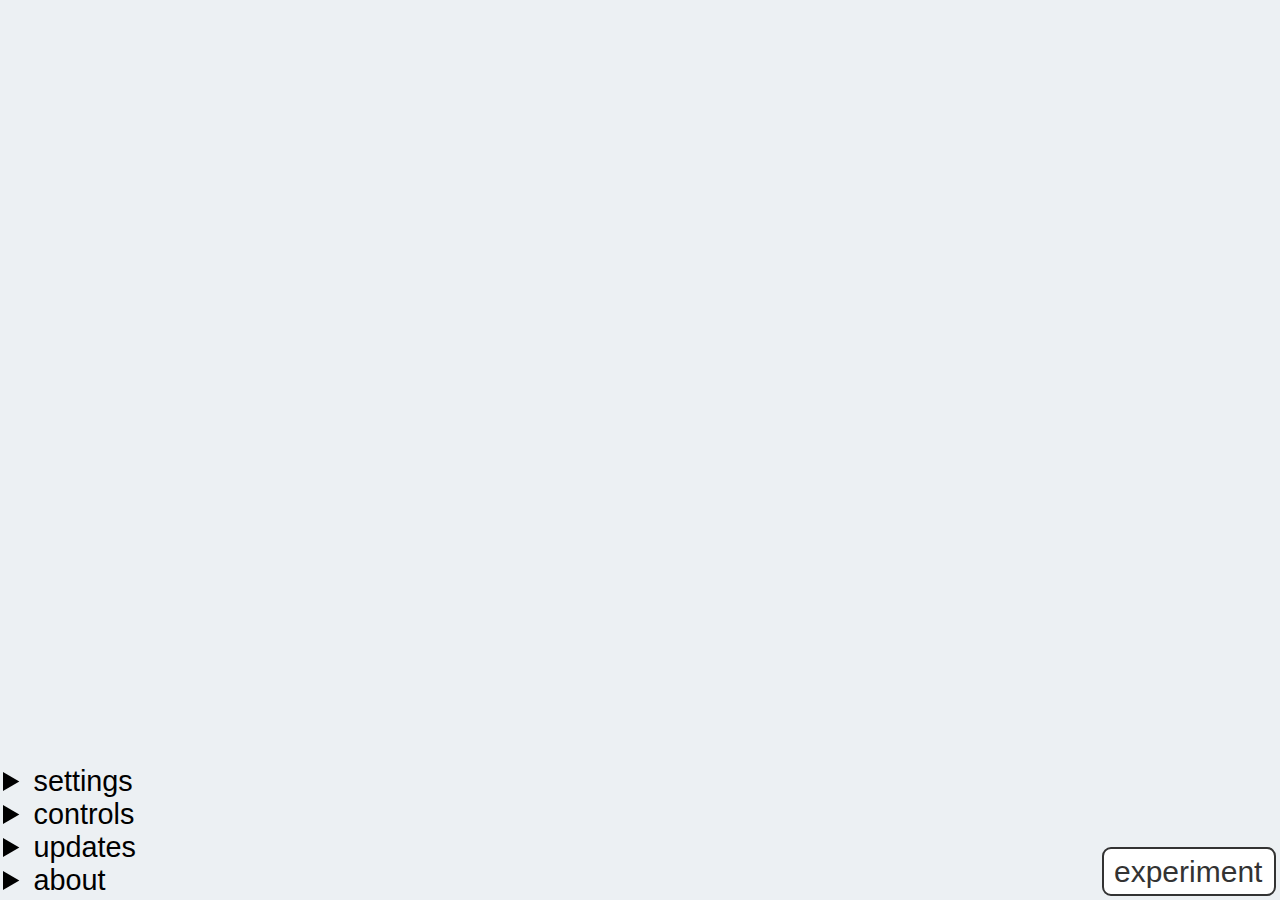
<file: Sal/index.html>
<!DOCTYPE html>
<html>

<head>
    <!-- Global site tag (gtag.js) - Google Analytics -->
    <script async src="https://www.googletagmanager.com/gtag/js?id=UA-113454647-1"></script>
    <script>
        window.dataLayer = window.dataLayer || [];

        function gtag() {
            dataLayer.push(arguments);
        }
        gtag('js', new Date());
        gtag('config', 'UA-113454647-1');
    </script>

    <meta name="viewport" content="width=device-width, initial-scale=1.0" />
    <meta http-equiv="Content-Type" content="text/html; charset=UTF-8">
    <meta name="viewport" content="width=device-width, initial-scale=1.0" />
    <meta name="description" content="Browser-based side scrolling video game with the matter.js physics engine.">
    <meta name="author" content="Ross Landgreen">
    <meta property="og:description" content="Browser-based side scrolling video game with the matter.js physics engine.">
    <meta property="og:title" content="n-gon">
    <meta name="twitter:title" content="n-gon">
    <meta name="twitter:description" content="Browser-based side scrolling video game with the matter.js physics engine.">

    <title>n-gon</title>
    <link rel="stylesheet" href="style.css">
    <link rel='shortcut icon' href='favicon.ico' type='image/x-icon' />
</head>

<body>
    <!-- <body oncontextmenu="return false"> -->
    <div id='guns'></div>
    <div id='field'></div>
    <div id='tech'></div>
    <div id="text-log"></div>
    <div id="fade-out"></div>
    <div id="health-bg"></div>
    <div id="health"></div>
    <div id="dmg"></div>
    <div id="choose-background"></div>
    <div id='construct'></div>
    <!-- <input type="text" id="console" spellcheck="false" /> -->
    <!-- contenteditable="true" -->

    <!-- guns -->
    <!-- <audio id="snare2" src="sounds\guns\snare2.ogg" preload="auto"></audio>
	<audio id="airgun" src="sounds\guns\airgun.ogg" preload="auto"></audio>
	<audio id="basssnaredrum" src="sounds\guns\basssnaredrum.ogg" preload="auto"></audio>
	<audio id="sniper" src="sounds\guns\sniper.ogg" preload="auto"></audio>
	<audio id="glock" src="sounds\guns\glock.ogg" preload="auto"></audio>
	<audio id="launcher" src="sounds\guns\launcher2.ogg" preload="auto"></audio> -->

    <!-- player walk -->
    <!-- <audio id="walk1" src="sounds\m\walk1.ogg" preload="auto"></audio>
	<audio id="walk2" src="sounds\m\walk2.ogg" preload="auto"></audio>
	<audio id="walk3" src="sounds\m\walk3.ogg" preload="auto"></audio>
	<audio id="walk4" src="sounds\m\walk4.ogg" preload="auto"></audio>
	<audio id="walk5" src="sounds\m\walk5.ogg" preload="auto"></audio>
	<audio id="walk6" src="sounds\m\walk6.ogg" preload="auto"></audio>
	<audio id="walk7" src="sounds\m\walk7.ogg" preload="auto"></audio>
	<audio id="walk8" src="sounds\m\walk8.ogg" preload="auto"></audio>
	<audio id="walk9" src="sounds\m\walk9.ogg" preload="auto"></audio>
	<audio id="walk10" src="sounds\m\walk10.ogg" preload="auto"></audio> -->

    <!-- player dmg -->
    <!-- <audio id="dmg0" src="sounds\dmg\dmg0.ogg" preload="auto"></audio>
	<audio id="dmg1" src="sounds\dmg\dmg1.ogg" preload="auto"></audio>
	<audio id="dmg2" src="sounds\dmg\dmg2.ogg" preload="auto"></audio>
	<audio id="dmg3" src="sounds\dmg\dmg3.ogg" preload="auto"></audio> -->

    <!-- other -->
    <!-- <audio id="boom" src="sounds\boom.ogg" preload="auto"></audio>
	<audio id="powerup" src="sounds\powerup4.ogg" preload="auto"></audio>
	<audio id="no" src="sounds\no.ogg" preload="auto"></audio>
	<audio id="click" src="sounds\click.ogg" preload="auto"></audio>
	<audio id="ammo" src="sounds\ammo.ogg" preload="auto"></audio> -->

    <canvas id="canvas"></canvas>
    <!-- **********  intro page ***********************************************
******************************************************************************* -->
    <div id="choose-grid"></div>
    <div id="experiment-grid"></div>
    <div style="position: absolute; top:0;left:0;">
        <div id="pause-grid-left" class="pause-grid"></div>
    </div>
    <div style="position: absolute; top:0;right:0;">
        <div id="pause-grid-right" class="pause-grid"></div>
    </div>
    <svg class="SVG-button" id="experiment-button" width="170" height="45" style="border: 2px #333 solid;">
        <g stroke='none' fill='#333' stroke-width="2" font-size="30px" font-family="Arial, sans-serif">
            <text x="10" y="33">experiment</text>
        </g>
    </svg>
    <div id='info'>
        <div id="settings">
            <details>
                <summary>settings</summary>
                <div style="line-height: 150%;" class="details-div">
                    <label for="difficulty-select" title="effects: number of mobs, damage done by mobs, damage done to mobs, mob speed, heal effects">combat difficulty:</label>
                    <select name="difficulty-select" id="difficulty-select" style="background-color: #fff">
                        <option value="1">easy</option>
                        <option value="2" selected>normal</option>
                        <option value="4">hard</option>
                        <option value="6">why?</option>
                    </select>
                    <br>
                    <label for="community-maps" title="">include community maps:</label>
                    <input type="checkbox" id="community-maps" name="community-maps" style="width:17px; height:17px;">
                    <!-- <br>
					<label for="body-damage" title="allow damage from the ground and large fast moving blocks">collision damage from blocks:</label>
					<input type="checkbox" id="body-damage" name="body-damage" checked style="width:17px; height:17px;"> -->
                    <br>
                    <label for="classic-select" title="play older versions of n-gon">classic n-gon:</label>
                    <select name="classic-select" id="classic-select" onChange="window.location.href=this.value">
                        <option value="https://scratch.mit.edu/projects/14005697/fullscreen/">scratch: 2014</option>
                        <option value="https://scratch.mit.edu/projects/22573757/fullscreen/">scratch: 2015</option>
                        <option value="https://codepen.io/lilgreenland/full/ozXNWZ">codepen: 2016</option>
                        <option value="https://codepen.io/lilgreenland/full/wzARJY">codepen: 2016</option>
                        <option value="classic/7-1-2017/">n-gon: 2017</option>
                        <option value="classic/4-15-2018/">n-gon: 2018</option>
                        <option value="classic/7-11-2019/">n-gon: summer-2019</option>
                        <option value="classic/9-8-2019/">n-gon: fall-2019</option>
                        <option value="" selected>current version</option>
                    </select>
                    <br>
                    <label for="fps-select" title="use this to slow the game down">limit frames per second:</label>
                    <select name="fps-select" id="fps-select">
                        <option value="max" selected>no cap</option>
                        <option value="72">72 fps</option>
                        <option value="60">60 fps</option>
                        <option value="45">45 fps</option>
                        <option value="30">30 fps</option>
                    </select>
                </div>
            </details>
        </div>
        <div>
            <details id="control-details">
                <summary>controls</summary>
                <div class="details-div">
                    To change controls click a box<br>
                    and press an unused key.
                    <br><br>
                    <table id="control-table">
                        <tr>
                            <th>FIRE</th>
                            <td id='key-fire' class='key-input'>F</td>
                            <td class='key-used'>MouseLeft</td>
                            <td></td>
                        </tr>
                        <tr>
                            <th>FIELD</th>
                            <td id='key-field' class='key-input'>SPACE</td>
                            <td class='key-used'>MouseRight</td>
                        </tr>
                        <tr>
                            <th>JUMP</th>
                            <td id='key-up' class='key-input'>W</td>
                            <td class='key-used'>ArrowUp</td>
                        </tr>
                        <tr>
                            <th>CROUCH</th>
                            <td id='key-down' class='key-input'>S</td>
                            <td class='key-used'>ArrowDown</td>
                        </tr>
                        <tr>
                            <th>LEFT</th>
                            <td id='key-left' class='key-input'>A</td>
                            <td class='key-used'>ArrowLeft</td>
                        </tr>
                        <tr>
                            <th>RIGHT</th>
                            <td id='key-right' class='key-input'>D</td>
                            <td class='key-used'>ArrowRight</td>
                        </tr>
                        <tr>
                            <th>GUN →</th>
                            <td id='key-next-gun' class='key-input'>Q</td>
                            <td class='key-used'>MouseWheel</td>
                        </tr>
                        <tr>
                            <th>GUN ←</th>
                            <td id='key-previous-gun' class='key-input'>E</td>
                            <td class='key-used'>MouseWheel</td>
                        </tr>
                        <tr>
                            <th>PAUSE</th>
                            <td id='key-pause' class='key-input'>P</td>
                            <td></td>
                        </tr>
                        <tr id="control-testing">
                            <th>TESTING</th>
                            <td id='key-testing' class='key-input'>T</td>
                            <td></td>
                        </tr>
                    </table>
                    <button id="control-reset" type="button">reset</button><span style="font-size: 60%;"> to default keys</span>
                </div>
            </details>
        </div>
        <div>
            <details id="updates">
                <summary>updates</summary>
                <div id="updates-div" class="details-div" style="font-size: 70%;height: 400px;overflow: scroll;max-width: 450px;"></div>
            </details>
        </div>
        <div>
            <details>
                <summary>about</summary>
                <div class="details-div">
                    <!-- <p>
						n-gon is a 2-D physics platformer / shooter
						<br>it has
					</p> -->
                    <a href="https://discord.gg/2eC9pgJ">
                        <svg id="Layer_1" xmlns="http://www.w3.org/2000/svg" viewBox="0 0 1400 235">
                            <style>
                                .st0 {
                                    fill: #1B1F23;
                                }
                            </style>
                            <path class="st0" d="M142.8 120.1c-5.7 0-10.2 4.9-10.2 11s4.6 11 10.2 11c5.7 0 10.2-4.9 10.2-11s-4.6-11-10.2-11zM106.3 120.1c-5.7 0-10.2 4.9-10.2 11s4.6 11 10.2 11c5.7 0 10.2-4.9 10.2-11 .1-6.1-4.5-11-10.2-11z" />
                            <path class="st0" d="M191.4 36.9h-134c-11.3 0-20.5 9.2-20.5 20.5v134c0 11.3 9.2 20.5 20.5 20.5h113.4l-5.3-18.3 12.8 11.8 12.1 11.1 21.6 18.7V57.4c-.1-11.3-9.3-20.5-20.6-20.5zm-38.6 129.5s-3.6-4.3-6.6-8c13.1-3.7 18.1-11.8 18.1-11.8-4.1 2.7-8 4.6-11.5 5.9-5 2.1-9.8 3.4-14.5 4.3-9.6 1.8-18.4 1.3-25.9-.1-5.7-1.1-10.6-2.6-14.7-4.3-2.3-.9-4.8-2-7.3-3.4-.3-.2-.6-.3-.9-.5-.2-.1-.3-.2-.4-.2-1.8-1-2.8-1.7-2.8-1.7s4.8 7.9 17.5 11.7c-3 3.8-6.7 8.2-6.7 8.2-22.1-.7-30.5-15.1-30.5-15.1 0-31.9 14.4-57.8 14.4-57.8 14.4-10.7 28-10.4 28-10.4l1 1.2c-18 5.1-26.2 13-26.2 13s2.2-1.2 5.9-2.8c10.7-4.7 19.2-5.9 22.7-6.3.6-.1 1.1-.2 1.7-.2 6.1-.8 13-1 20.2-.2 9.5 1.1 19.7 3.9 30.1 9.5 0 0-7.9-7.5-24.9-12.6l1.4-1.6s13.7-.3 28 10.4c0 0 14.4 25.9 14.4 57.8 0-.1-8.4 14.3-30.5 15zM303.8 79.7h-33.2V117l22.1 19.9v-36.2h11.8c7.5 0 11.2 3.6 11.2 9.4v27.7c0 5.8-3.5 9.7-11.2 9.7h-34v21.1h33.2c17.8.1 34.5-8.8 34.5-29.2v-29.8c.1-20.8-16.6-29.9-34.4-29.9zm174 59.7v-30.6c0-11 19.8-13.5 25.8-2.5l18.3-7.4c-7.2-15.8-20.3-20.4-31.2-20.4-17.8 0-35.4 10.3-35.4 30.3v30.6c0 20.2 17.6 30.3 35 30.3 11.2 0 24.6-5.5 32-19.9l-19.6-9c-4.8 12.3-24.9 9.3-24.9-1.4zM417.3 113c-6.9-1.5-11.5-4-11.8-8.3.4-10.3 16.3-10.7 25.6-.8l14.7-11.3c-9.2-11.2-19.6-14.2-30.3-14.2-16.3 0-32.1 9.2-32.1 26.6 0 16.9 13 26 27.3 28.2 7.3 1 15.4 3.9 15.2 8.9-.6 9.5-20.2 9-29.1-1.8l-14.2 13.3c8.3 10.7 19.6 16.1 30.2 16.1 16.3 0 34.4-9.4 35.1-26.6 1-21.7-14.8-27.2-30.6-30.1zm-67 55.5h22.4V79.7h-22.4v88.8zM728 79.7h-33.2V117l22.1 19.9v-36.2h11.8c7.5 0 11.2 3.6 11.2 9.4v27.7c0 5.8-3.5 9.7-11.2 9.7h-34v21.1H728c17.8.1 34.5-8.8 34.5-29.2v-29.8c0-20.8-16.7-29.9-34.5-29.9zm-162.9-1.2c-18.4 0-36.7 10-36.7 30.5v30.3c0 20.3 18.4 30.5 36.9 30.5 18.4 0 36.7-10.2 36.7-30.5V109c0-20.4-18.5-30.5-36.9-30.5zm14.4 60.8c0 6.4-7.2 9.7-14.3 9.7-7.2 0-14.4-3.1-14.4-9.7V109c0-6.5 7-10 14-10 7.3 0 14.7 3.1 14.7 10v30.3zM682.4 109c-.5-20.8-14.7-29.2-33-29.2h-35.5v88.8h22.7v-28.2h4l20.6 28.2h28L665 138.1c10.7-3.4 17.4-12.7 17.4-29.1zm-32.6 12h-13.2v-20.3h13.2c14.1 0 14.1 20.3 0 20.3z" />
                        </svg>
                    </a>
                    Chat about n-gon in the <a href="https://discord.gg/2eC9pgJ">discord</a>.<br> Let me know about ideas,
                    or bugs.
                    <br>
                    <br>
                    <br>
                    <a href="https://github.com/landgreen/n-gon">
                        <svg viewBox="0 0 100 16" xmlns="http://www.w3.org/2000/svg" fill="#1B1F23">
                            <path d="M8 0C3.58 0 0 3.58 0 8C0 11.54 2.29 14.53 5.47 15.59C5.87 15.66 6.02 15.42 6.02 15.21C6.02 15.02 6.01 14.39 6.01 13.72C4 14.09 3.48 13.23 3.32 12.78C3.23 12.55 2.84 11.84 2.5 11.65C2.22 11.5 1.82 11.13 2.49 11.12C3.12 11.11 3.57 11.7 3.72 11.94C4.44 13.15 5.59 12.81 6.05 12.6C6.12 12.08 6.33 11.73 6.56 11.53C4.78 11.33 2.92 10.64 2.92 7.58C2.92 6.71 3.23 5.99 3.74 5.43C3.66 5.23 3.38 4.41 3.82 3.31C3.82 3.31 4.49 3.1 6.02 4.13C6.66 3.95 7.34 3.86 8.02 3.86C8.7 3.86 9.38 3.95 10.02 4.13C11.55 3.09 12.22 3.31 12.22 3.31C12.66 4.41 12.38 5.23 12.3 5.43C12.81 5.99 13.12 6.7 13.12 7.58C13.12 10.65 11.25 11.33 9.47 11.53C9.76 11.78 10.01 12.26 10.01 13.01C10.01 14.08 10 14.94 10 15.21C10 15.42 10.15 15.67 10.55 15.59C13.71 14.53 16 11.53 16 8C16 3.58 12.42 0 8 0Z" />
                            <g stroke='none' font-size="8px" font-family="Arial Black, sans-serif">
                                <text x="19" y="11">Github</text>
                            </g>
                        </svg>
                    </a>
                    <a href="https://github.com/landgreen/n-gon">Github</a> hosts the source code for n-gon.<br> It's
                    written in JavaScript, CSS, and HTML.
                    <!-- <br>
				<br>
				n-gon is also hosted at <a href="https://lilgreenland.itch.io/n-gon">itch.io</a>.
				<br>
				<br> -->
                </div>
            </details>
        </div>
    </div>

    <style>
        .fade-in {
            opacity: 0;
            animation: 2s ease 1.5s normal forwards 1 fadein;
        }

        .fade-in-fast {
            opacity: 0;
            animation: 1.5s ease 1s normal forwards 1 fadein;
        }

        @keyframes fadein {
            0% {
                opacity: 0;
            }

            100% {
                opacity: 1;
            }
        }

        @keyframes dash {
            to {
                stroke-dashoffset: 0;
            }
        }

        .draw-lines {
            stroke-dasharray: 20;
            stroke-dashoffset: 20;
            animation: dash 2.4s ease-in forwards;
        }

        .draw-lines-dash {
            stroke-dasharray: 4;
            stroke-dashoffset: 4;
            animation: dash 2.4s ease-in forwards;
        }

        .draw-lines-o {
            stroke-dasharray: 11;
            stroke-dashoffset: 11;
            animation: dash 2.4s ease-in forwards;
        }

        .draw-lines-g {
            stroke-dasharray: 17;
            stroke-dashoffset: 17;
            animation: dash 2.4s ease-in forwards;
        }

        .draw-lines-box-1 {
            stroke-dasharray: 1000;
            stroke-dashoffset: 1000;
            animation: dash 5s ease-in forwards;
            animation-delay: 0s;
        }

        .draw-lines-box-2 {
            stroke-dasharray: 1000;
            stroke-dashoffset: 1000;
            animation: dash 2.6s ease-in forwards;
            animation-delay: 1s;
        }

        .draw-lines-box-3 {
            stroke-dasharray: 1000;
            stroke-dashoffset: 1000;
            animation: dash 1.15s ease-in forwards;
            animation-delay: 1.55s;
        }

        .draw-lines3 {
            stroke-dasharray: 3000;
            stroke-dashoffset: 3000;
            animation: dash 3.1s ease-in forwards;
        }

        .draw-lines4 {
            stroke-dasharray: 300;
            stroke-dashoffset: 300;
            animation: dash 2.5s ease-in forwards;
        }
    </style>
    <svg id='splash' class="intro ui" viewBox="0 0 800 800" onclick="simulation.startGame()">
        <!-- title -->
        <!-- <g class="fade-in" transform="translate(100,210) scale(34)" fill='#bbb' stroke='none'>
			<path d="M0 0  h1  v0.2  h1.7  l0.3 0.3  v2.6  h-1  v-1.7  h-1  v1.7  h-1 z" fill="rgb(50,200,255)" />
			<rect x="4" y="1.25" width="1" height="0.5" rx='0.03' />
			<path transform="translate(6.9,0) scale(1.25)" d="M0 0  h1  l 0.7 0.7  v2.3  l-0.2 0.2 h-1.8 v-0.5 h1.4   L 1.1 2.4   h-1.1  l -0.7 -0.7  v-1  l 0.7 -0.7 Z"
			 fill='rgb(255,70,140)' />
			<path transform="translate(10.9,0) scale(1.25)" d="M0 0  h1  l 0.7 0.7  v1  l -0.7 0.7  h-1  l -0.7 -0.7  v-1  l 0.7 -0.7 Z"
			 fill="none" />
			<path transform="translate(14,0)" d="M0 0  h1  v0.2  h1.7  l0.3 0.3  v2.6  h-1  v-1.7  h-1  v1.7  h-1 z" fill='rgb(10,220,190)'
			/>
		</g> -->
        <g class="fade-in" transform="translate(100,210) scale(34)" fill='#bbb' stroke='none'>
            <path d="M0 0  h1  v0.2  h1.7  l0.3 0.3  v2.6  h-1  v-1.7  h-1  v1.7  h-1 z" />
            <rect x="4" y="1.25" width="1" height="0.5" rx='0.03' />
            <path transform="translate(6.9,0) scale(1.25)" d="M0 0  h1  l 0.7 0.7  v2.3  l-0.2 0.2 h-1.8 v-0.5 h1.4   L 1.1 2.4   h-1.1  l -0.7 -0.7  v-1  l 0.7 -0.7 Z" />
            <path transform="translate(10.9,0) scale(1.25)" d="M0 0  h1  l 0.7 0.7  v1  l -0.7 0.7  h-1  l -0.7 -0.7  v-1  l 0.7 -0.7 Z" />
            <path transform="translate(14,0)" d="M0 0  h1  v0.2  h1.7  l0.3 0.3  v2.6  h-1  v-1.7  h-1  v1.7  h-1 z" />
        </g>
        <g transform="translate(100,210) scale(34)" fill='none' stroke='#333' stroke-linejoin="round" stroke-linecap="round">
            <path class="draw-lines" d="M0 0  h1  v0.2  h1.7  l0.3 0.3  v2.6  h-1  v-1.7  h-1  v1.7  h-1 z" stroke-width='0.0875' />
            <rect class="draw-lines-dash" x="4" y="1.25" width="1" height="0.5" stroke-width='0.0875' rx='0.03' />
            <path class="draw-lines-g" transform="translate(6.9,0) scale(1.25)" d="M0 0  h1  l 0.7 0.7  v2.3  l-0.2 0.2 h-1.8 v-0.5 h1.4   L 1.1 2.4   h-1.1  l -0.7 -0.7  v-1  l 0.7 -0.7 Z" stroke-width='0.07' />
            <path class="draw-lines-o" transform="translate(10.9,0) scale(1.25)" d="M0 0  h1  l 0.7 0.7  v1  l -0.7 0.7  h-1  l -0.7 -0.7  v-1  l 0.7 -0.7 Z" stroke-width='0.07' />
            <path class="draw-lines" transform="translate(14,0)" d="M0 0  h1  v0.2  h1.7  l0.3 0.3  v2.6  h-1  v-1.7  h-1  v1.7  h-1 z" stroke-width='0.0875' />
        </g>
        <!-- <g class="draw-lines" transform="translate(100,210) scale(34)" fill='none' stroke='#222' stroke-linejoin="round" stroke-linecap="round">
			<path d="M0 0  v3.1 h1 v-1.7 h1 v1.7 h1 v-2.6 l-0.3-0.3 h-1.7 v-0.2 h-1" stroke-width='0.0875' />
			<rect x="4" y="1.25" width="1" height="0.5" stroke-width='0.0875' rx='0.03' />
			<path transform="translate(6.9,0) scale(1.25)" d="M0 0  h1  l 0.7 0.7  v2.3  l-0.2 0.2 h-1.8 v-0.5 h1.4   L 1.1 2.4   h-1.1  l -0.7 -0.7  v-1  l 0.7 -0.7 Z" stroke-width='0.07' />
			<path transform="translate(10.9,0) scale(1.25)" d="M0 0  l-0.7 0.7 v1 l0.7 0.7 h1 l0.7 -0.7 v-1 l-0.7 -0.7 h-1 Z" stroke-width='0.07' />
			<path transform="translate(14,0)" d="M0 0  h1  v0.2  h1.7  l0.3 0.3  v2.6  h-1  v-1.7  h-1  v1.7  h-1 z" stroke-width='0.0875' />
		</g> -->
        <!-- mouse -->
        <g class="draw-lines3" transform="translate(290,430) scale(0.28)" stroke-linecap="round" stroke-linejoin="round" stroke-width="10px" stroke="#333" fill="none">
            <path class="fade-in" stroke="none" fill="#fff" d="M827,112 h30 a140,140,0,0,1,140,140 v268 a140,140,0,0,1-140,140 h-60 a140,140,0,0,1-140-140v-268 a140,140,0,0,1,140-140h60" />
            <path class="fade-in" d="M832.41,106.64 V322 H651.57 V255 c0-82,67.5-148,150-148 Z" fill="rgb(0, 200, 255)" stroke="none" />
            <!-- <path class="fade-in" d="M832.41,106.64 V323.55 H651.57 V256.64 c0-82.5,67.5-150,150-150 Z" fill="#789" stroke="none" />
                <path class="fade-in" d="M827,112 h30 a140,140,0,0,1,140,140 v68 h-167 z" fill="#7ce" stroke="none" /> -->
            <path d="M827,112 h30 a140,140,0,0,1,140,140 v268 a140,140,0,0,1-140,140 h-60 a140,140,0,0,1-140-140v-268 a140,140,0,0,1,140-140h60" />
            <path d="M657 317 h340 h-170 v-25 m0 -140 v-42 s 21 -59, -5 -59 S 807 7, 807 7" />
            <ellipse fill="none" cx="827.57" cy="218.64" rx="29" ry="68" />
            <ellipse fill="#fff" class="fade-in-fast" cx="827.57" cy="218.64" rx="29" ry="68" />
        </g>

        <!-- keys -->
        <g transform="translate(195,480) scale(0.8)">
            <!-- fade in background -->
            <g fill='#fff' stroke='none' class="fade-in">
                <path d="M0 60 h60 v-60 h-60 v60" class="draw-lines-box-1" />
                <path d="M70 60 h60 v-60 h-60 v60" class="draw-lines-box-2" />
                <path d="M140 60 h60 v-60 h-60 v60" class="draw-lines-box-3" />
                <path d="M0 70 h60 v60 h-60 v-60" class="draw-lines-box-1" />
                <path d="M70 70 h60 v60 h-60 v-60" class="draw-lines-box-2" />
                <path d="M140 70 h60 v60 h-60 v-60" class="draw-lines-box-3" />
            </g>
            <g fill='none' stroke='#333' stroke-width="3.5" stroke-linejoin="round" stroke-linecap="round">
                <path d="M0 60 h60 v-60 h-60 v60" class="draw-lines-box-1" />
                <path d="M70 60 h60 v-60 h-60 v60" class="draw-lines-box-2" />
                <path d="M140 60 h60 v-60 h-60 v60" class="draw-lines-box-3" />
                <path d="M0 70 h60 v60 h-60 v-60" class="draw-lines-box-1" />
                <path d="M70 70 h60 v60 h-60 v-60" class="draw-lines-box-2" />
                <path d="M140 70 h60 v60 h-60 v-60" class="draw-lines-box-3" />
            </g>

            <g class="draw-lines4" text-anchor="middle" stroke='#000' fill='none' stroke-width="2" font-size="38px" font-family="Arial Black, sans-serif">
                <!-- <text class="fade-in" fill='#aaa' stroke="none" x="30" y="45">Q</text>
				<text class="fade-in" fill='#aaa' stroke="none" x="170" y="45">E</text> -->
                <text x="30" y="45" id="splash-previous-gun" stroke-width="2">Q</text>
                <text x="100" y="45" id="splash-up">W</text>
                <text x="170" y="45" id="splash-next-gun" stroke-width="2">E</text>

                <text x="30" y="113" id="splash-left">A</text>
                <text x="100" y="113" id="splash-down">S</text>
                <text x="170" y="113" id="splash-right">D</text>
                <!-- <text class="fade-in" fill='#999' x="100" y="45">W</text>
				<text class="fade-in" fill='#999' x="100" y="113">S</text>
				<text class="fade-in" fill='#999' x="170" y="113">D</text>
				<text class="fade-in" fill='#999' x="30" y="113">A</text> -->
            </g>
        </g>

        <g class="fade-in" fill="none" stroke="#aaa" stroke-width="1">
            <!-- simple lines that point to words -->
            <path d="M 254 433.5 h-35.5 v40" />
            <path d="M 295 433.5 h36.5 v40" />
            <path d="M 274 625 v-35" />
            <path d="M 430.5 442 v50 h38" />
            <path d="M 612.5 442 v50 h-38" />
        </g>
        <g class="fade-in" stroke="none" fill="#aaa" font-size="16px">
            <text x="253" y="422">switch</text>
            <text x="257" y="438">guns</text>
            <text x="255" y="638">move</text>
            <text x="420" y="438">fire</text>
            <text x="599" y="438">field</text>
        </g>
        <!-- <g id="gamepad" transform="translate(700,700) scale(0.2)" style="display: none;" stroke="#333" stroke-width="0.5" fill="#444">
            <path style="fill:#FB7686;" d="M122.578,86.897H68.276c-6.184,0-11.196,5.013-11.196,11.196v12.126h76.692V98.091
				C133.772,91.908,128.76,86.897,122.578,86.897z" />
            <rect x="57.08" y="100.766" style="opacity:0.4;fill:#FF4E64;enable-background:new    ;" width="76.69" height="9.453" />
            <path style="fill:#FB7686;" d="M389.422,86.897h54.303c6.182,0,11.194,5.013,11.194,11.196v12.126h-76.693V98.091
				C378.228,91.908,383.241,86.897,389.422,86.897z" />
            <rect x="378.229" y="100.766" style="opacity:0.4;fill:#FF4E64;enable-background:new    ;" width="76.69" height="9.453" />
            <rect x="101.947" y="130.449" style="fill:#89BBE4;" width="308.094" height="144.099" />
            <path style="opacity:0.1;fill:#145587;enable-background:new    ;" d="M336.726,130.443l-6.391,28.154
				c-6.438,28.363-7.324,57.602-2.745,86.134H184.41c4.577-28.531,3.692-57.77-2.746-86.134l-6.39-28.154h-73.323v144.103h308.097
				V130.443H336.726z" />
            <g>
                <path style="fill:#89BBE4;" d="M168.235,158.598l-6.39-28.154c-4.031-12.081-15.338-20.226-28.073-20.226H57.08
					c-4.862,0-9.582,1.835-13.034,5.259c-9.65,9.571-15.848,22.071-17.629,35.539L0.612,346.264
					c-5.519,41.762,26.979,78.838,69.103,78.838c31.406,0,58.935-21.004,67.23-51.296l27.18-99.262l0,0
					C175.524,236.906,176.94,196.95,168.235,158.598z" />
                <path style="fill:#89BBE4;" d="M511.387,346.264l-25.806-195.25c-1.78-13.468-7.978-25.967-17.629-35.539
					c-3.452-3.424-8.172-5.259-13.034-5.259h-76.693c-12.734,0-24.041,8.146-28.072,20.226l-6.39,28.154
					c-8.706,38.353-7.288,78.308,4.109,115.948l0,0l27.18,99.262c8.296,30.292,35.823,51.296,67.23,51.296
					C484.408,425.102,516.908,388.026,511.387,346.264z" />
            </g>
            <circle style="fill:#ACDFEA;" cx="189.252" cy="285.582" r="52.611" />
            <circle style="opacity:0.3;fill:#145587;enable-background:new    ;" cx="183.371" cy="293.273" r="25.611" />
            <circle style="fill:#ACDFEA;" cx="322.747" cy="285.582" r="52.611" />
            <circle style="opacity:0.3;fill:#145587;enable-background:new    ;" cx="316.866" cy="293.273" r="25.611" />
            <circle style="fill:#384148;" cx="322.747" cy="285.582" r="25.611" />
            <g>
                <path style="fill:#1F84CE;" d="M108.027,142.799H86.073c-4.334,0-7.848,3.514-7.848,7.849v9.17c0,2.082,0.826,4.077,2.298,5.549
					l11.3,11.3c3.064,3.065,8.034,3.065,11.1,0l10.653-10.652c1.471-1.472,2.298-3.469,2.298-5.549v-9.818
					C115.875,146.314,112.361,142.799,108.027,142.799z" />
                <path style="fill:#1F84CE;" d="M76.951,190.893l-10.653-10.652c-1.472-1.472-3.468-2.3-5.549-2.3h-9.818
					c-4.334,0-7.849,3.514-7.849,7.849v21.953c0,4.335,3.514,7.849,7.849,7.849h9.17c2.082,0,4.077-0.828,5.549-2.3l11.302-11.3
					C80.016,198.929,80.016,193.96,76.951,190.893z" />
                <path style="fill:#1F84CE;" d="M113.576,228.168l-11.3-11.3c-3.065-3.065-8.034-3.065-11.1,0l-10.653,10.652
					c-1.472,1.472-2.298,3.468-2.298,5.55v9.817c0,4.334,3.514,7.848,7.849,7.848h21.953c4.334,0,7.849-3.513,7.849-7.848v-9.171
					C115.875,231.636,115.048,229.64,113.576,228.168z" />
                <path style="fill:#1F84CE;" d="M143.169,177.943h-9.171c-2.081,0-4.077,0.826-5.549,2.298l-11.3,11.3
					c-3.064,3.064-3.064,8.034,0,11.1l10.653,10.653c1.472,1.471,3.468,2.298,5.55,2.298h9.818c4.334,0,7.848-3.513,7.848-7.848
					v-21.953C151.018,181.457,147.504,177.943,143.169,177.943z" />
                <circle style="fill:#1F84CE;" cx="414.952" cy="155.839" r="18.825" />
            </g>
            <circle style="fill:#F9C526;" cx="374.025" cy="196.766" r="18.825" />
            <circle style="fill:#54B8AC;" cx="414.952" cy="237.693" r="18.825" />
            <circle style="fill:#FFFFFF;" cx="455.879" cy="196.766" r="18.825" />
            <circle style="fill:#384148;" cx="189.252" cy="285.582" r="25.611" />
            <g>
                <path style="fill:#FFFFFF;" d="M226.267,190.234h-23.773c-4.57,0-8.276-3.705-8.276-8.276s3.705-8.276,8.276-8.276h23.773
					c4.57,0,8.276,3.705,8.276,8.276S230.838,190.234,226.267,190.234z" />
                <path style="fill:#FFFFFF;" d="M309.506,190.234h-23.773c-4.572,0-8.276-3.705-8.276-8.276s3.704-8.276,8.276-8.276h23.773
					c4.572,0,8.276,3.705,8.276,8.276S314.077,190.234,309.506,190.234z" />
            </g>
        </g> -->
        <!-- <g id="gamepad" transform="translate(640,640) scale(0.3)" style="display: none;" stroke="#333" stroke-width="0.5" fill="#444">
			<path d="M115.824,187.891c-2.95,2.95-4.576,6.872-4.576,11.045c0,4.172,1.625,8.095,4.575,11.045l10.322,10.322
				c2.95,2.949,6.872,4.573,11.042,4.573h9.511c8.612,0,15.619-7.007,15.619-15.619v-21.268c0-8.612-7.007-15.619-15.619-15.619
				h-8.884c-4.171,0-8.093,1.625-11.044,4.575L115.824,187.891z M137.986,188.403h8.298v20.438h-8.926l-9.905-9.906L137.986,188.403
				z" />
			<path d="M91.29,184.819c2.95,2.951,6.873,4.576,11.046,4.576c4.172,0,8.095-1.625,11.044-4.575l10.32-10.318
				c2.95-2.95,4.575-6.873,4.575-11.044v-9.511c0-8.613-7.007-15.62-15.62-15.62H91.388c-8.612,0-15.619,7.007-15.619,15.62v8.883
				c0,4.172,1.625,8.095,4.575,11.045L91.29,184.819z M91.802,154.358h0.001h20.438v8.926l-9.906,9.905l-10.533-10.533V154.358z" />
			<path d="M88.221,209.352c6.089-6.09,6.089-15.999,0-22.089c0-0.001,0-0.001-0.001-0.001L77.9,176.944
				c-2.95-2.951-6.873-4.576-11.045-4.576h-9.51c-8.613,0-15.62,7.008-15.62,15.62v21.266c0,8.613,7.007,15.62,15.62,15.62h8.883
				c4.172,0,8.094-1.625,11.045-4.575L88.221,209.352z M66.055,208.841h-8.297v-20.439h8.926l9.906,9.906L66.055,208.841z" />
			<path d="M112.753,212.424c-2.95-2.95-6.872-4.576-11.045-4.576c-4.172,0-8.095,1.625-11.044,4.575l-10.32,10.318
				c-2.95,2.95-4.575,6.873-4.575,11.045v9.51c0,8.612,7.007,15.619,15.62,15.619h21.266c8.614,0,15.62-7.007,15.62-15.619v-8.884
				c0-4.172-1.625-8.094-4.575-11.045L112.753,212.424z M112.241,242.884H91.802v-8.926l9.906-9.905l10.533,10.533V242.884z" />
			<path d="M449.624,172.369c-14.477,0-26.254,11.778-26.254,26.253c0,14.477,11.778,26.254,26.254,26.254
				c14.476,0,26.253-11.778,26.253-26.254C475.877,184.145,464.099,172.369,449.624,172.369z M449.624,208.841
				c-5.635,0-10.22-4.585-10.22-10.22s4.585-10.219,10.22-10.219c5.634,0,10.219,4.585,10.219,10.219
				S455.259,208.841,449.624,208.841z" />
			<path d="M409.979,212.012c-14.477,0-26.253,11.778-26.253,26.253c0,14.477,11.778,26.254,26.253,26.254
				s26.253-11.778,26.253-26.254C436.232,223.79,424.455,212.012,409.979,212.012z M409.979,248.485
				c-5.634,0-10.219-4.585-10.219-10.22s4.585-10.219,10.219-10.219c5.635,0,10.219,4.585,10.219,10.219
				S415.615,248.485,409.979,248.485z" />
			<path d="M511.349,342.391l-24.999-189.143c-1.947-14.73-8.829-28.605-19.38-39.069c-2.853-2.831-6.397-4.93-10.254-6.16v-4.988
				c0-10.401-8.462-18.862-18.862-18.862h-52.604c-10.401,0-18.862,8.461-18.862,18.862v4.631
				c-10.461,2.335-19.426,9.143-24.443,18.692H170.057c-5.018-9.55-13.983-16.358-24.443-18.692v-4.631
				c0-10.401-8.462-18.862-18.862-18.862H74.147c-10.401,0-18.862,8.461-18.862,18.862v4.988c-3.858,1.231-7.401,3.33-10.254,6.16
				c-10.55,10.464-17.433,24.339-19.38,39.069L0.652,342.391c-2.851,21.572,3.74,43.329,18.083,59.692
				c14.343,16.363,35.049,25.747,56.809,25.747c33.935,0,63.897-22.86,72.86-55.591l10.502-38.356
				c9.314,6.157,20.461,9.754,32.437,9.754c32.523,0,58.983-26.459,58.983-58.984c0-0.896-0.028-1.786-0.067-2.672h11.487
				c-0.04,0.886-0.067,1.777-0.067,2.672c0,32.523,26.46,58.984,58.984,58.984c11.976,0,23.123-3.598,32.437-9.755l10.502,38.356
				c8.963,32.731,38.923,55.591,72.859,55.591c21.76,0,42.466-9.385,56.809-25.747C507.608,385.721,514.199,363.964,511.349,342.391
				z M385.25,100.203h52.604c1.56,0,2.828,1.269,2.828,2.828v3.73h-58.26v-3.73h-0.001
				C382.422,101.471,383.69,100.203,385.25,100.203z M71.319,103.031c0-1.56,1.269-2.828,2.828-2.828h52.603
				c1.558,0,2.828,1.269,2.828,2.828v3.73h-58.26V103.031z M132.937,368.005c-7.06,25.784-30.661,43.792-57.394,43.792
				c-17.141,0-33.451-7.393-44.75-20.283c-11.299-12.89-16.49-30.029-14.245-47.021l25-189.144
				c1.484-11.23,6.731-21.808,14.775-29.786c1.773-1.759,4.317-2.769,6.979-2.769h74.293c8.778,0,16.557,5.518,19.472,13.769
				l6.095,26.855c5.027,22.148,6.454,44.778,4.258,67.342c-20.634,9.195-35.061,29.885-35.061,53.895
				c0,14.078,4.964,27.014,13.225,37.166L132.937,368.005z M191.342,327.606c-23.682,0-42.95-19.266-42.95-42.95
				s19.266-42.95,42.95-42.95c23.682,0,42.949,19.266,42.949,42.95S215.023,327.606,191.342,327.606z M247.267,265.95
				c-7.841-23.379-29.94-40.278-55.925-40.278c-2.527,0-5.012,0.177-7.457,0.489c1.561-22.23-0.135-44.477-5.086-66.29
				l-3.968-17.481h162.339l-3.967,17.481c-4.952,21.813-6.648,44.06-5.086,66.29c-2.445-0.31-4.93-0.489-7.457-0.489
				c-25.985,0-48.084,16.898-55.926,40.278H247.267z M320.66,327.606c-23.682,0-42.95-19.266-42.95-42.95s19.266-42.95,42.95-42.95
				c23.681,0,42.949,19.266,42.949,42.95S344.341,327.606,320.66,327.606z M481.209,391.514
				c-11.299,12.89-27.61,20.283-44.751,20.283c-26.732,0-50.334-18.008-57.394-43.791l-12.646-46.183
				c8.261-10.152,13.225-23.088,13.225-37.166c0-24.009-14.427-44.7-35.061-53.895c-2.197-22.564-0.769-45.195,4.258-67.342
				l6.095-26.855c2.914-8.251,10.693-13.769,19.471-13.769h74.294c2.662,0,5.206,1.009,6.98,2.769
				c8.043,7.977,13.29,18.556,14.774,29.786l24.999,189.142C497.699,361.486,492.506,378.625,481.209,391.514z" />
			<path d="M191.342,251.823c-18.105,0-32.832,14.729-32.832,32.833s14.729,32.833,32.832,32.833
				c18.105,0,32.832-14.729,32.832-32.833C224.175,266.551,209.446,251.823,191.342,251.823z M191.342,301.455
				c-9.263,0-16.798-7.536-16.798-16.799s7.536-16.799,16.798-16.799c9.263,0,16.798,7.536,16.798,16.799
				S200.605,301.455,191.342,301.455z" />
			<path d="M396.588,198.622c0-14.476-11.778-26.253-26.253-26.253c-14.477,0-26.253,11.778-26.253,26.253
				c0,14.477,11.778,26.254,26.253,26.254C384.81,224.875,396.588,213.098,396.588,198.622z M370.334,208.841
				c-5.634,0-10.219-4.585-10.219-10.22s4.585-10.219,10.219-10.219c5.635,0,10.219,4.585,10.219,10.219
				S375.97,208.841,370.334,208.841z" />
			<path d="M227.198,176.258h-23.028c-4.427,0-8.017,3.589-8.017,8.017c0,4.427,3.589,8.017,8.017,8.017h23.028
				c4.427,0,8.017-3.59,8.017-8.017C235.215,179.848,231.625,176.258,227.198,176.258z" />
			<path d="M284.804,192.293h23.029c4.427,0,8.017-3.59,8.017-8.017c0-4.428-3.59-8.017-8.017-8.017h-23.029
				c-4.429,0-8.017,3.589-8.017,8.017C276.787,188.703,280.375,192.293,284.804,192.293z" />
			<path d="M320.66,251.823c-18.105,0-32.833,14.729-32.833,32.833s14.729,32.833,32.833,32.833
				c18.104,0,32.832-14.729,32.832-32.833C353.492,266.551,338.763,251.823,320.66,251.823z M320.66,301.455
				c-9.263,0-16.799-7.536-16.799-16.799s7.536-16.799,16.799-16.799c9.262,0,16.798,7.536,16.798,16.799
				S329.922,301.455,320.66,301.455z" />
			<path d="M409.979,185.23c14.476,0,26.253-11.778,26.253-26.254c0-14.476-11.778-26.253-26.253-26.253
				c-14.477,0-26.253,11.778-26.253,26.253C383.726,173.454,395.503,185.23,409.979,185.23z M409.979,148.758
				c5.635,0,10.219,4.585,10.219,10.219s-4.584,10.22-10.219,10.22c-5.634,0-10.219-4.585-10.219-10.22
				C399.76,153.343,404.345,148.758,409.979,148.758z" />
		</g> -->

        <!-- <g id="gamepad" transform="translate(640,640) scale(2)" style="display: none;">
			<path d="M44.3,49.8v-3.7c0-0.3-0.1-0.5-0.3-0.7s-0.4-0.3-0.7-0.3h-5.5v-5.5c0-0.3-0.1-0.5-0.3-0.7
		s-0.4-0.3-0.7-0.3h-3.7c-0.3,0-0.5,0.1-0.7,0.3s-0.3,0.4-0.3,0.7v5.5h-5.5c-0.3,0-0.5,0.1-0.7,0.3S26,45.9,26,46.2v3.7
		c0,0.3,0.1,0.5,0.3,0.7s0.4,0.3,0.7,0.3h5.5v5.5c0,0.3,0.1,0.5,0.3,0.7s0.4,0.3,0.7,0.3H37c0.3,0,0.5-0.1,0.7-0.3s0.3-0.4,0.3-0.7
		v-5.5h5.5c0.3,0,0.5-0.1,0.7-0.3S44.3,50.1,44.3,49.8z M60.8,51.7c0-1-0.4-1.9-1.1-2.6C59,48.4,58.2,48,57.2,48s-1.9,0.4-2.6,1.1
		s-1.1,1.6-1.1,2.6s0.4,1.9,1.1,2.6c0.7,0.7,1.6,1.1,2.6,1.1s1.9-0.4,2.6-1.1C60.5,53.5,60.8,52.7,60.8,51.7z M68.2,44.3
		c0-1-0.4-1.9-1.1-2.6c-0.7-0.7-1.6-1.1-2.6-1.1s-1.9,0.4-2.6,1.1c-0.7,0.7-1.1,1.6-1.1,2.6s0.4,1.9,1.1,2.6
		c0.7,0.7,1.6,1.1,2.6,1.1s1.9-0.4,2.6-1.1C67.8,46.2,68.2,45.3,68.2,44.3z M75.5,48c0,4-1.4,7.5-4.3,10.4
		c-2.9,2.9-6.3,4.3-10.4,4.3c-3.7,0-6.9-1.2-9.7-3.7h-6.3c-2.8,2.4-6,3.7-9.7,3.7c-4,0-7.5-1.4-10.4-4.3c-2.9-2.9-4.3-6.3-4.3-10.4
		s1.4-7.5,4.3-10.4c2.9-2.9,6.3-4.3,10.4-4.3h25.7c4,0,7.5,1.4,10.4,4.3C74.1,40.5,75.5,44,75.5,48z" fill="#888" stroke="#222" />
		</g> -->
    </svg>

    <script src='lib/matter.min.js'></script>
    <script src='lib/decomp.min.js'></script>
    <script src='lib/randomColor.min.js'></script>
    <script src="js/simulation.js"></script>
    <script src="js/player.js"></script>
    <script src="js/powerup.js"></script>
    <script src="js/tech.js"></script>
    <script src="js/bullet.js"></script>
    <script src="js/mob.js"></script>
    <script src="js/spawn.js"></script>
    <script src="js/level.js"></script>
    <!-- <script src="js/visibility.js"></script> -->
    <script src="js/lore.js"></script>
    <script src="js/engine.js"></script>
    <script src="js/index.js"></script>

    <!-- code for different game: planetesimals -->
    <!-- <div id='hud'></div>
    <script src="js/planetesimals.js"></script> -->
</body>

</html>
</file>
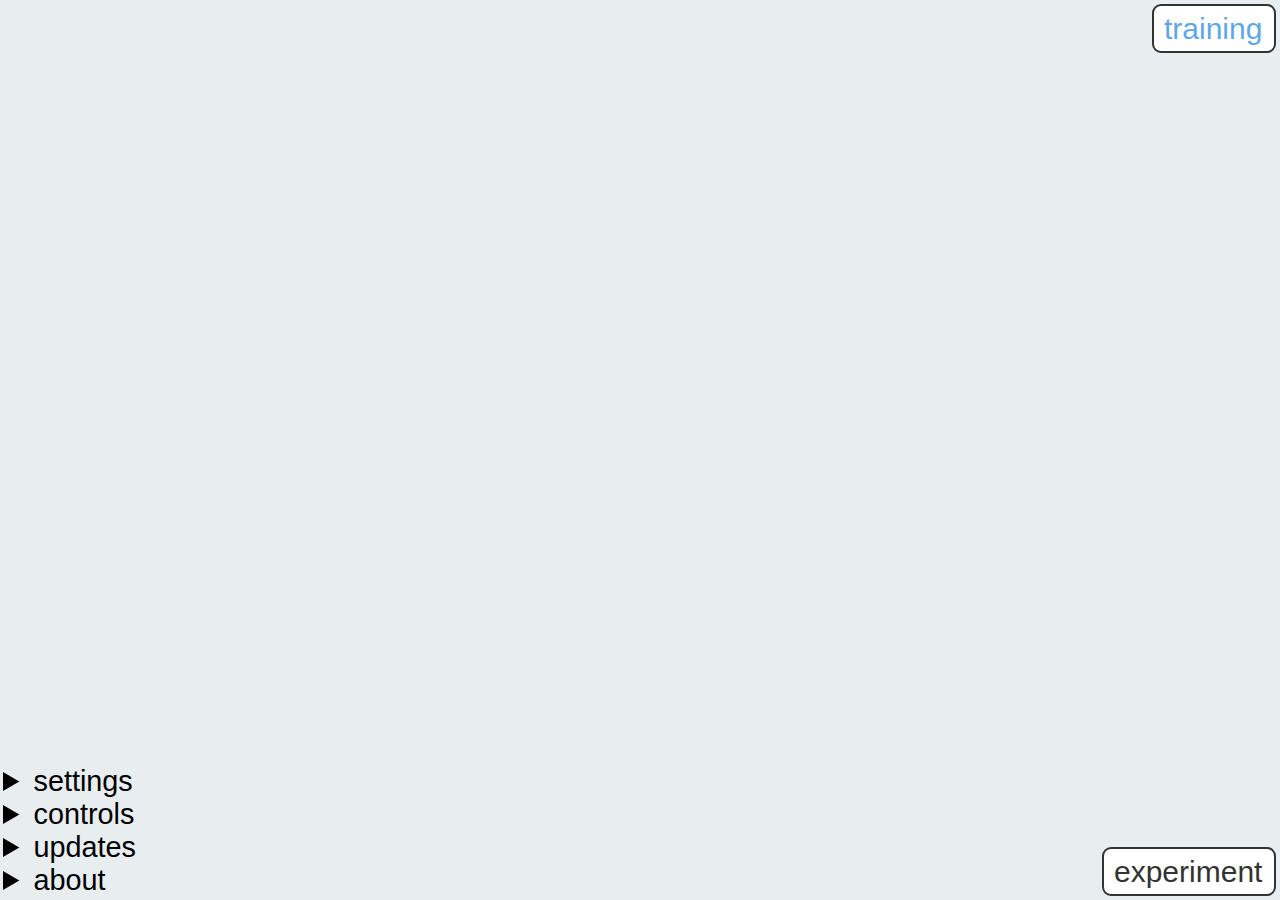
<file: Speedrunmode/index.html>
<!DOCTYPE html>
<html>

<head>
    <meta name="viewport" content="width=device-width, initial-scale=1.0" />
    <meta http-equiv="Content-Type" content="text/html; charset=UTF-8">
    <meta name="viewport" content="width=device-width, initial-scale=1.0" />
    <meta name="description" content="Browser-based side scrolling video game with the matter.js physics engine.">
    <meta name="author" content="Ross Landgreen">
    <meta property="og:description" content="Browser-based side scrolling video game with the matter.js physics engine.">
    <meta property="og:title" content="n-gon">
    <meta name="twitter:title" content="n-gon">
    <meta name="twitter:description" content="Browser-based side scrolling video game with the matter.js physics engine.">

    <title>n-gon</title>
    <link rel="stylesheet" href="style.css">
    <link rel='shortcut icon' href='favicon.ico' type='image/x-icon' />
</head>

<body>
    <!-- <body oncontextmenu="return false"> -->
    <div id='guns'></div>
    <div id='field'></div>
    <div id='tech'></div>
    <div id="text-log"></div>
    <div id="fade-out"></div>
    <div id="health-bg"></div>
    <div id="health"></div>
    <div id="dmg"></div>
    <div id="choose-background"></div>
    <div id='construct'></div>
    <!-- <input type="text" id="console" spellcheck="false" /> -->
    <!-- contenteditable="true" -->

    <!-- guns -->
    <!-- <audio id="snare2" src="sounds\guns\snare2.ogg" preload="auto"></audio>
	<audio id="airgun" src="sounds\guns\airgun.ogg" preload="auto"></audio>
	<audio id="basssnaredrum" src="sounds\guns\basssnaredrum.ogg" preload="auto"></audio>
	<audio id="sniper" src="sounds\guns\sniper.ogg" preload="auto"></audio>
	<audio id="glock" src="sounds\guns\glock.ogg" preload="auto"></audio>
	<audio id="launcher" src="sounds\guns\launcher2.ogg" preload="auto"></audio> -->

    <!-- player walk -->
    <!-- <audio id="walk1" src="sounds\m\walk1.ogg" preload="auto"></audio>
	<audio id="walk2" src="sounds\m\walk2.ogg" preload="auto"></audio>
	<audio id="walk3" src="sounds\m\walk3.ogg" preload="auto"></audio>
	<audio id="walk4" src="sounds\m\walk4.ogg" preload="auto"></audio>
	<audio id="walk5" src="sounds\m\walk5.ogg" preload="auto"></audio>
	<audio id="walk6" src="sounds\m\walk6.ogg" preload="auto"></audio>
	<audio id="walk7" src="sounds\m\walk7.ogg" preload="auto"></audio>
	<audio id="walk8" src="sounds\m\walk8.ogg" preload="auto"></audio>
	<audio id="walk9" src="sounds\m\walk9.ogg" preload="auto"></audio>
	<audio id="walk10" src="sounds\m\walk10.ogg" preload="auto"></audio> -->

    <!-- player dmg -->
    <!-- <audio id="dmg0" src="sounds\dmg\dmg0.ogg" preload="auto"></audio>
	<audio id="dmg1" src="sounds\dmg\dmg1.ogg" preload="auto"></audio>
	<audio id="dmg2" src="sounds\dmg\dmg2.ogg" preload="auto"></audio>
	<audio id="dmg3" src="sounds\dmg\dmg3.ogg" preload="auto"></audio> -->

    <!-- other -->
    <!-- <audio id="boom" src="sounds\boom.ogg" preload="auto"></audio>
	<audio id="powerup" src="sounds\powerup4.ogg" preload="auto"></audio>
	<audio id="no" src="sounds\no.ogg" preload="auto"></audio>
	<audio id="click" src="sounds\click.ogg" preload="auto"></audio>
	<audio id="ammo" src="sounds\ammo.ogg" preload="auto"></audio> -->

    <canvas id="canvas"></canvas>
    <!-- **********  intro page ***********************************************
******************************************************************************* -->
    <div id="choose-grid"></div>
    <div id="experiment-grid"></div>
    <div style="position: absolute; top:0;left:0;">
        <div id="pause-grid-left" class="pause-grid"></div>
    </div>
    <div style="position: absolute; top:0;right:0;">
        <div id="pause-grid-right" class="pause-grid"></div>
    </div>
    <svg class="SVG-button" id="experiment-button" width="170" height="45" style="border: 2px #333 solid;">
        <g stroke='none' fill='#333' stroke-width="2" font-size="30px" font-family="Arial, sans-serif">
            <text x="10" y="33">experiment</text>
        </g>
    </svg>
    <svg class="SVG-button" id="training-button" width="120" height="45" style="border: 2px #333 solid;" stroke='none' fill='#333' font-size="30px" font-family="Arial, sans-serif" onclick="simulation.startGame(false, true)">
        <!-- <animate attributeName="fill" values="#f55;#cc5;#5c5;#5dd;#66f;#5dd;#5c5;#cc5;#f55" dur="4s" repeatCount="indefinite" /> -->
        <text x="10" y="33">training</text>
    </svg>
    <div id='info'>
        <div id="settings">
            <details>
                <summary>settings</summary>
                <div style="line-height: 150%;" class="details-div">
                    <label for="difficulty-select" title="effects: number of mobs, damage done by mobs, damage done to mobs, mob speed, heal effects">combat difficulty:</label>
                    <select name="difficulty-select" id="difficulty-select" style="background-color: #fff">
                        <option value="1">easy</option>
                        <option value="2" selected>normal</option>
                        <option value="4">hard</option>
                        <option value="6">why?</option>
                    </select>
                    <br>
                    <label for="community-maps" title="">include community maps:</label>
                    <input type="checkbox" id="community-maps" name="community-maps" style="width:17px; height:17px;">
                    <br>
                    <label for="classic-select" title="play older versions of n-gon">classic n-gon:</label>
                    <select name="classic-select" id="classic-select" onChange="window.location.href=this.value">
                        <option value="https://scratch.mit.edu/projects/14005697/fullscreen/">scratch: 2014</option>
                        <option value="https://scratch.mit.edu/projects/22573757/fullscreen/">scratch: 2015</option>
                        <option value="https://codepen.io/lilgreenland/full/ozXNWZ">codepen: 2016</option>
                        <option value="https://codepen.io/lilgreenland/full/wzARJY">codepen: 2016</option>
                        <option value="classic/7-1-2017/">n-gon: 2017</option>
                        <option value="classic/4-15-2018/">n-gon: 2018</option>
                        <option value="classic/7-11-2019/">n-gon: summer-2019</option>
                        <option value="classic/9-8-2019/">n-gon: fall-2019</option>
                        <option value="" selected>current version</option>
                    </select>
                    <br>
                    <label for="fps-select" title="use this to slow the game down">limit frames per second:</label>
                    <select name="fps-select" id="fps-select">
                        <option value="max" selected>no cap</option>
                        <option value="72">72 fps</option>
                        <option value="60">60 fps</option>
                        <option value="45">45 fps</option>
                        <option value="30">30 fps</option>
                    </select>
                    <br>
                    <label for="speedrun-mode" title="">enable <span class="lore-text">speedrun</span> mode</label>
                    <input type="checkbox" id="speedrun-mode" name="speedrun-mode" style="width:17px; height:17px;">
                </div>
            </details>
        </div>
        <div>
            <details id="control-details">
                <summary>controls</summary>
                <div class="details-div">
                    To change controls click a box<br>
                    and press an unused key.
                    <br><br>
                    <table id="control-table">
                        <tr>
                            <th>FIRE</th>
                            <td id='key-fire' class='key-input'>F</td>
                            <td class='key-used'>MouseLeft</td>
                            <td></td>
                        </tr>
                        <tr>
                            <th>FIELD</th>
                            <td id='key-field' class='key-input'>SPACE</td>
                            <td class='key-used'>MouseRight</td>
                        </tr>
                        <tr>
                            <th>JUMP</th>
                            <td id='key-up' class='key-input'>W</td>
                            <td class='key-used'>ArrowUp</td>
                        </tr>
                        <tr>
                            <th>CROUCH</th>
                            <td id='key-down' class='key-input'>S</td>
                            <td class='key-used'>ArrowDown</td>
                        </tr>
                        <tr>
                            <th>LEFT</th>
                            <td id='key-left' class='key-input'>A</td>
                            <td class='key-used'>ArrowLeft</td>
                        </tr>
                        <tr>
                            <th>RIGHT</th>
                            <td id='key-right' class='key-input'>D</td>
                            <td class='key-used'>ArrowRight</td>
                        </tr>
                        <tr>
                            <th>GUN →</th>
                            <td id='key-next-gun' class='key-input'>Q</td>
                            <td class='key-used'>MouseWheel</td>
                        </tr>
                        <tr>
                            <th>GUN ←</th>
                            <td id='key-previous-gun' class='key-input'>E</td>
                            <td class='key-used'>MouseWheel</td>
                        </tr>
                        <tr>
                            <th>PAUSE</th>
                            <td id='key-pause' class='key-input'>P</td>
                            <td></td>
                        </tr>
                        <tr id="control-testing">
                            <th>TESTING</th>
                            <td id='key-testing' class='key-input'>T</td>
                            <td></td>
                        </tr>
                    </table>
                    <button id="control-reset" type="button">reset</button><span style="font-size: 60%;"> to default keys</span>
                </div>
            </details>
        </div>
        <div>
            <details id="updates">
                <summary>updates</summary>
                <div id="updates-div" class="details-div" style="font-size: 70%;height: 400px;overflow: scroll;max-width: 450px;"></div>
            </details>
        </div>
        <div>
            <details>
                <summary>about</summary>
                <div class="details-div">
                    <!-- <p>
						n-gon is a 2-D physics platformer / shooter
						<br>it has
					</p> -->
                    <a href="https://discord.gg/2eC9pgJ">
                        <svg id="Layer_1" xmlns="http://www.w3.org/2000/svg" viewBox="0 0 1400 235">
                            <style>
                                .st0 {
                                    fill: #1B1F23;
                                }
                            </style>
                            <path class="st0" d="M142.8 120.1c-5.7 0-10.2 4.9-10.2 11s4.6 11 10.2 11c5.7 0 10.2-4.9 10.2-11s-4.6-11-10.2-11zM106.3 120.1c-5.7 0-10.2 4.9-10.2 11s4.6 11 10.2 11c5.7 0 10.2-4.9 10.2-11 .1-6.1-4.5-11-10.2-11z" />
                            <path class="st0" d="M191.4 36.9h-134c-11.3 0-20.5 9.2-20.5 20.5v134c0 11.3 9.2 20.5 20.5 20.5h113.4l-5.3-18.3 12.8 11.8 12.1 11.1 21.6 18.7V57.4c-.1-11.3-9.3-20.5-20.6-20.5zm-38.6 129.5s-3.6-4.3-6.6-8c13.1-3.7 18.1-11.8 18.1-11.8-4.1 2.7-8 4.6-11.5 5.9-5 2.1-9.8 3.4-14.5 4.3-9.6 1.8-18.4 1.3-25.9-.1-5.7-1.1-10.6-2.6-14.7-4.3-2.3-.9-4.8-2-7.3-3.4-.3-.2-.6-.3-.9-.5-.2-.1-.3-.2-.4-.2-1.8-1-2.8-1.7-2.8-1.7s4.8 7.9 17.5 11.7c-3 3.8-6.7 8.2-6.7 8.2-22.1-.7-30.5-15.1-30.5-15.1 0-31.9 14.4-57.8 14.4-57.8 14.4-10.7 28-10.4 28-10.4l1 1.2c-18 5.1-26.2 13-26.2 13s2.2-1.2 5.9-2.8c10.7-4.7 19.2-5.9 22.7-6.3.6-.1 1.1-.2 1.7-.2 6.1-.8 13-1 20.2-.2 9.5 1.1 19.7 3.9 30.1 9.5 0 0-7.9-7.5-24.9-12.6l1.4-1.6s13.7-.3 28 10.4c0 0 14.4 25.9 14.4 57.8 0-.1-8.4 14.3-30.5 15zM303.8 79.7h-33.2V117l22.1 19.9v-36.2h11.8c7.5 0 11.2 3.6 11.2 9.4v27.7c0 5.8-3.5 9.7-11.2 9.7h-34v21.1h33.2c17.8.1 34.5-8.8 34.5-29.2v-29.8c.1-20.8-16.6-29.9-34.4-29.9zm174 59.7v-30.6c0-11 19.8-13.5 25.8-2.5l18.3-7.4c-7.2-15.8-20.3-20.4-31.2-20.4-17.8 0-35.4 10.3-35.4 30.3v30.6c0 20.2 17.6 30.3 35 30.3 11.2 0 24.6-5.5 32-19.9l-19.6-9c-4.8 12.3-24.9 9.3-24.9-1.4zM417.3 113c-6.9-1.5-11.5-4-11.8-8.3.4-10.3 16.3-10.7 25.6-.8l14.7-11.3c-9.2-11.2-19.6-14.2-30.3-14.2-16.3 0-32.1 9.2-32.1 26.6 0 16.9 13 26 27.3 28.2 7.3 1 15.4 3.9 15.2 8.9-.6 9.5-20.2 9-29.1-1.8l-14.2 13.3c8.3 10.7 19.6 16.1 30.2 16.1 16.3 0 34.4-9.4 35.1-26.6 1-21.7-14.8-27.2-30.6-30.1zm-67 55.5h22.4V79.7h-22.4v88.8zM728 79.7h-33.2V117l22.1 19.9v-36.2h11.8c7.5 0 11.2 3.6 11.2 9.4v27.7c0 5.8-3.5 9.7-11.2 9.7h-34v21.1H728c17.8.1 34.5-8.8 34.5-29.2v-29.8c0-20.8-16.7-29.9-34.5-29.9zm-162.9-1.2c-18.4 0-36.7 10-36.7 30.5v30.3c0 20.3 18.4 30.5 36.9 30.5 18.4 0 36.7-10.2 36.7-30.5V109c0-20.4-18.5-30.5-36.9-30.5zm14.4 60.8c0 6.4-7.2 9.7-14.3 9.7-7.2 0-14.4-3.1-14.4-9.7V109c0-6.5 7-10 14-10 7.3 0 14.7 3.1 14.7 10v30.3zM682.4 109c-.5-20.8-14.7-29.2-33-29.2h-35.5v88.8h22.7v-28.2h4l20.6 28.2h28L665 138.1c10.7-3.4 17.4-12.7 17.4-29.1zm-32.6 12h-13.2v-20.3h13.2c14.1 0 14.1 20.3 0 20.3z" />
                        </svg>
                    </a>
                    Chat about n-gon in the <a href="https://discord.gg/2eC9pgJ">discord</a>.<br> Let me know about ideas,
                    or bugs.
                    <br>
                    <br>
                    <br>
                    <a href="https://github.com/landgreen/n-gon">
                        <svg viewBox="0 0 100 16" xmlns="http://www.w3.org/2000/svg" fill="#1B1F23">
                            <path d="M8 0C3.58 0 0 3.58 0 8C0 11.54 2.29 14.53 5.47 15.59C5.87 15.66 6.02 15.42 6.02 15.21C6.02 15.02 6.01 14.39 6.01 13.72C4 14.09 3.48 13.23 3.32 12.78C3.23 12.55 2.84 11.84 2.5 11.65C2.22 11.5 1.82 11.13 2.49 11.12C3.12 11.11 3.57 11.7 3.72 11.94C4.44 13.15 5.59 12.81 6.05 12.6C6.12 12.08 6.33 11.73 6.56 11.53C4.78 11.33 2.92 10.64 2.92 7.58C2.92 6.71 3.23 5.99 3.74 5.43C3.66 5.23 3.38 4.41 3.82 3.31C3.82 3.31 4.49 3.1 6.02 4.13C6.66 3.95 7.34 3.86 8.02 3.86C8.7 3.86 9.38 3.95 10.02 4.13C11.55 3.09 12.22 3.31 12.22 3.31C12.66 4.41 12.38 5.23 12.3 5.43C12.81 5.99 13.12 6.7 13.12 7.58C13.12 10.65 11.25 11.33 9.47 11.53C9.76 11.78 10.01 12.26 10.01 13.01C10.01 14.08 10 14.94 10 15.21C10 15.42 10.15 15.67 10.55 15.59C13.71 14.53 16 11.53 16 8C16 3.58 12.42 0 8 0Z" />
                            <g stroke='none' font-size="8px" font-family="Arial Black, sans-serif">
                                <text x="19" y="11">Github</text>
                            </g>
                        </svg>
                    </a>
                    <a href="https://github.com/landgreen/n-gon">Github</a> hosts the source code for n-gon.<br> It's
                    written in JavaScript, CSS, and HTML.
                    <!-- <br>
				<br>
				n-gon is also hosted at <a href="https://lilgreenland.itch.io/n-gon">itch.io</a>.
				<br>
				<br> -->
                </div>
            </details>
        </div>
    </div>

    <style>
        .fade-in {
            opacity: 0;
            animation: 2s ease 1.5s normal forwards 1 fadein;
        }

        .fade-in-fast {
            opacity: 0;
            animation: 1.5s ease 1s normal forwards 1 fadein;
        }

        @keyframes fadein {
            0% {
                opacity: 0;
            }

            100% {
                opacity: 1;
            }
        }

        @keyframes dash {
            to {
                stroke-dashoffset: 0;
            }
        }

        .draw-lines {
            stroke-dasharray: 20;
            stroke-dashoffset: 20;
            animation: dash 2.4s ease-in forwards;
        }

        .draw-lines-dash {
            stroke-dasharray: 4;
            stroke-dashoffset: 4;
            animation: dash 2.4s ease-in forwards;
        }

        .draw-lines-o {
            stroke-dasharray: 11;
            stroke-dashoffset: 11;
            animation: dash 2.4s ease-in forwards;
        }

        .draw-lines-g {
            stroke-dasharray: 17;
            stroke-dashoffset: 17;
            animation: dash 2.4s ease-in forwards;
        }

        .draw-lines-box-1 {
            stroke-dasharray: 1000;
            stroke-dashoffset: 1000;
            animation: dash 5s ease-in forwards;
            animation-delay: 0s;
        }

        .draw-lines-box-2 {
            stroke-dasharray: 1000;
            stroke-dashoffset: 1000;
            animation: dash 2.6s ease-in forwards;
            animation-delay: 1s;
        }

        .draw-lines-box-3 {
            stroke-dasharray: 1000;
            stroke-dashoffset: 1000;
            animation: dash 1.15s ease-in forwards;
            animation-delay: 1.55s;
        }

        .draw-lines3 {
            stroke-dasharray: 3000;
            stroke-dashoffset: 3000;
            animation: dash 3.1s ease-in forwards;
        }

        .draw-lines4 {
            stroke-dasharray: 300;
            stroke-dashoffset: 300;
            animation: dash 2.5s ease-in forwards;
        }
    </style>
    <svg id='splash' class="intro ui" viewBox="0 0 800 800" onclick="simulation.startGame()">
        <!-- title -->
        <!-- <g class="fade-in" transform="translate(100,210) scale(34)" fill='#bbb' stroke='none'>
			<path d="M0 0  h1  v0.2  h1.7  l0.3 0.3  v2.6  h-1  v-1.7  h-1  v1.7  h-1 z" fill="rgb(50,200,255)" />
			<rect x="4" y="1.25" width="1" height="0.5" rx='0.03' />
			<path transform="translate(6.9,0) scale(1.25)" d="M0 0  h1  l 0.7 0.7  v2.3  l-0.2 0.2 h-1.8 v-0.5 h1.4   L 1.1 2.4   h-1.1  l -0.7 -0.7  v-1  l 0.7 -0.7 Z"
			 fill='rgb(255,70,140)' />
			<path transform="translate(10.9,0) scale(1.25)" d="M0 0  h1  l 0.7 0.7  v1  l -0.7 0.7  h-1  l -0.7 -0.7  v-1  l 0.7 -0.7 Z"
			 fill="none" />
			<path transform="translate(14,0)" d="M0 0  h1  v0.2  h1.7  l0.3 0.3  v2.6  h-1  v-1.7  h-1  v1.7  h-1 z" fill='rgb(10,220,190)'
			/>
		</g> -->
        <g class="fade-in" transform="translate(100,210) scale(34)" fill='#bbb' stroke='none'>
            <path d="M0 0  h1  v0.2  h1.7  l0.3 0.3  v2.6  h-1  v-1.7  h-1  v1.7  h-1 z" />
            <rect x="4" y="1.25" width="1" height="0.5" rx='0.03' />
            <path transform="translate(6.9,0) scale(1.25)" d="M0 0  h1  l 0.7 0.7  v2.3  l-0.2 0.2 h-1.8 v-0.5 h1.4   L 1.1 2.4   h-1.1  l -0.7 -0.7  v-1  l 0.7 -0.7 Z" />
            <path transform="translate(10.9,0) scale(1.25)" d="M0 0  h1  l 0.7 0.7  v1  l -0.7 0.7  h-1  l -0.7 -0.7  v-1  l 0.7 -0.7 Z" />
            <path transform="translate(14,0)" d="M0 0  h1  v0.2  h1.7  l0.3 0.3  v2.6  h-1  v-1.7  h-1  v1.7  h-1 z" />
        </g>
        <g transform="translate(100,210) scale(34)" fill='none' stroke='#333' stroke-linejoin="round" stroke-linecap="round">
            <path class="draw-lines" d="M0 0  h1  v0.2  h1.7  l0.3 0.3  v2.6  h-1  v-1.7  h-1  v1.7  h-1 z" stroke-width='0.0875' />
            <rect class="draw-lines-dash" x="4" y="1.25" width="1" height="0.5" stroke-width='0.0875' rx='0.03' />
            <path class="draw-lines-g" transform="translate(6.9,0) scale(1.25)" d="M0 0  h1  l 0.7 0.7  v2.3  l-0.2 0.2 h-1.8 v-0.5 h1.4   L 1.1 2.4   h-1.1  l -0.7 -0.7  v-1  l 0.7 -0.7 Z" stroke-width='0.07' />
            <path class="draw-lines-o" transform="translate(10.9,0) scale(1.25)" d="M0 0  h1  l 0.7 0.7  v1  l -0.7 0.7  h-1  l -0.7 -0.7  v-1  l 0.7 -0.7 Z" stroke-width='0.07' />
            <path class="draw-lines" transform="translate(14,0)" d="M0 0  h1  v0.2  h1.7  l0.3 0.3  v2.6  h-1  v-1.7  h-1  v1.7  h-1 z" stroke-width='0.0875' />
        </g>
        <!-- <g class="draw-lines" transform="translate(100,210) scale(34)" fill='none' stroke='#222' stroke-linejoin="round" stroke-linecap="round">
			<path d="M0 0  v3.1 h1 v-1.7 h1 v1.7 h1 v-2.6 l-0.3-0.3 h-1.7 v-0.2 h-1" stroke-width='0.0875' />
			<rect x="4" y="1.25" width="1" height="0.5" stroke-width='0.0875' rx='0.03' />
			<path transform="translate(6.9,0) scale(1.25)" d="M0 0  h1  l 0.7 0.7  v2.3  l-0.2 0.2 h-1.8 v-0.5 h1.4   L 1.1 2.4   h-1.1  l -0.7 -0.7  v-1  l 0.7 -0.7 Z" stroke-width='0.07' />
			<path transform="translate(10.9,0) scale(1.25)" d="M0 0  l-0.7 0.7 v1 l0.7 0.7 h1 l0.7 -0.7 v-1 l-0.7 -0.7 h-1 Z" stroke-width='0.07' />
			<path transform="translate(14,0)" d="M0 0  h1  v0.2  h1.7  l0.3 0.3  v2.6  h-1  v-1.7  h-1  v1.7  h-1 z" stroke-width='0.0875' />
		</g> -->
        <!-- mouse -->
        <g class="draw-lines3" transform="translate(290,430) scale(0.28)" stroke-linecap="round" stroke-linejoin="round" stroke-width="10px" stroke="#333" fill="none">
            <path class="fade-in" stroke="none" fill="#fff" d="M827,112 h30 a140,140,0,0,1,140,140 v268 a140,140,0,0,1-140,140 h-60 a140,140,0,0,1-140-140v-268 a140,140,0,0,1,140-140h60" />
            <path class="fade-in" d="M832.41,106.64 V322 H651.57 V255 c0-82,67.5-148,150-148 Z" fill="rgb(0, 200, 255)" stroke="none" />
            <!-- <path class="fade-in" d="M832.41,106.64 V323.55 H651.57 V256.64 c0-82.5,67.5-150,150-150 Z" fill="#789" stroke="none" />
                <path class="fade-in" d="M827,112 h30 a140,140,0,0,1,140,140 v68 h-167 z" fill="#7ce" stroke="none" /> -->
            <path d="M827,112 h30 a140,140,0,0,1,140,140 v268 a140,140,0,0,1-140,140 h-60 a140,140,0,0,1-140-140v-268 a140,140,0,0,1,140-140h60" />
            <path d="M657 317 h340 h-170 v-25 m0 -140 v-42 s 21 -59, -5 -59 S 807 7, 807 7" />
            <ellipse fill="none" cx="827.57" cy="218.64" rx="29" ry="68" />
            <ellipse fill="#fff" class="fade-in-fast" cx="827.57" cy="218.64" rx="29" ry="68" />
        </g>

        <!-- keys -->
        <g transform="translate(195,480) scale(0.8)">
            <!-- fade in background -->
            <g fill='#fff' stroke='none' class="fade-in">
                <path d="M0 60 h60 v-60 h-60 v60" class="draw-lines-box-1" />
                <path d="M70 60 h60 v-60 h-60 v60" class="draw-lines-box-2" />
                <path d="M140 60 h60 v-60 h-60 v60" class="draw-lines-box-3" />
                <path d="M0 70 h60 v60 h-60 v-60" class="draw-lines-box-1" />
                <path d="M70 70 h60 v60 h-60 v-60" class="draw-lines-box-2" />
                <path d="M140 70 h60 v60 h-60 v-60" class="draw-lines-box-3" />
            </g>
            <g fill='none' stroke='#333' stroke-width="3.5" stroke-linejoin="round" stroke-linecap="round">
                <path d="M0 60 h60 v-60 h-60 v60" class="draw-lines-box-1" />
                <path d="M70 60 h60 v-60 h-60 v60" class="draw-lines-box-2" />
                <path d="M140 60 h60 v-60 h-60 v60" class="draw-lines-box-3" />
                <path d="M0 70 h60 v60 h-60 v-60" class="draw-lines-box-1" />
                <path d="M70 70 h60 v60 h-60 v-60" class="draw-lines-box-2" />
                <path d="M140 70 h60 v60 h-60 v-60" class="draw-lines-box-3" />
            </g>

            <g class="draw-lines4" text-anchor="middle" stroke='#000' fill='none' stroke-width="2" font-size="38px" font-family="Arial Black, sans-serif">
                <!-- <text class="fade-in" fill='#aaa' stroke="none" x="30" y="45">Q</text>
				<text class="fade-in" fill='#aaa' stroke="none" x="170" y="45">E</text> -->
                <text x="30" y="45" id="splash-previous-gun" stroke-width="2">Q</text>
                <text x="100" y="45" id="splash-up">W</text>
                <text x="170" y="45" id="splash-next-gun" stroke-width="2">E</text>

                <text x="30" y="113" id="splash-left">A</text>
                <text x="100" y="113" id="splash-down">S</text>
                <text x="170" y="113" id="splash-right">D</text>
                <!-- <text class="fade-in" fill='#999' x="100" y="45">W</text>
				<text class="fade-in" fill='#999' x="100" y="113">S</text>
				<text class="fade-in" fill='#999' x="170" y="113">D</text>
				<text class="fade-in" fill='#999' x="30" y="113">A</text> -->
            </g>
        </g>

        <g class="fade-in" fill="none" stroke="#aaa" stroke-width="1">
            <!-- simple lines that point to words -->
            <path d="M 254 433.5 h-35.5 v40" />
            <path d="M 295 433.5 h36.5 v40" />
            <path d="M 274 625 v-35" />
            <path d="M 430.5 442 v50 h38" />
            <path d="M 612.5 442 v50 h-38" />
        </g>
        <g class="fade-in" stroke="none" fill="#aaa" font-size="16px">
            <text x="253" y="422">switch</text>
            <text x="257" y="438">guns</text>
            <text x="255" y="638">move</text>
            <text x="420" y="438">fire</text>
            <text x="599" y="438">field</text>
        </g>
        <!-- <g id="gamepad" transform="translate(700,700) scale(0.2)" style="display: none;" stroke="#333" stroke-width="0.5" fill="#444">
            <path style="fill:#FB7686;" d="M122.578,86.897H68.276c-6.184,0-11.196,5.013-11.196,11.196v12.126h76.692V98.091
				C133.772,91.908,128.76,86.897,122.578,86.897z" />
            <rect x="57.08" y="100.766" style="opacity:0.4;fill:#FF4E64;enable-background:new    ;" width="76.69" height="9.453" />
            <path style="fill:#FB7686;" d="M389.422,86.897h54.303c6.182,0,11.194,5.013,11.194,11.196v12.126h-76.693V98.091
				C378.228,91.908,383.241,86.897,389.422,86.897z" />
            <rect x="378.229" y="100.766" style="opacity:0.4;fill:#FF4E64;enable-background:new    ;" width="76.69" height="9.453" />
            <rect x="101.947" y="130.449" style="fill:#89BBE4;" width="308.094" height="144.099" />
            <path style="opacity:0.1;fill:#145587;enable-background:new    ;" d="M336.726,130.443l-6.391,28.154
				c-6.438,28.363-7.324,57.602-2.745,86.134H184.41c4.577-28.531,3.692-57.77-2.746-86.134l-6.39-28.154h-73.323v144.103h308.097
				V130.443H336.726z" />
            <g>
                <path style="fill:#89BBE4;" d="M168.235,158.598l-6.39-28.154c-4.031-12.081-15.338-20.226-28.073-20.226H57.08
					c-4.862,0-9.582,1.835-13.034,5.259c-9.65,9.571-15.848,22.071-17.629,35.539L0.612,346.264
					c-5.519,41.762,26.979,78.838,69.103,78.838c31.406,0,58.935-21.004,67.23-51.296l27.18-99.262l0,0
					C175.524,236.906,176.94,196.95,168.235,158.598z" />
                <path style="fill:#89BBE4;" d="M511.387,346.264l-25.806-195.25c-1.78-13.468-7.978-25.967-17.629-35.539
					c-3.452-3.424-8.172-5.259-13.034-5.259h-76.693c-12.734,0-24.041,8.146-28.072,20.226l-6.39,28.154
					c-8.706,38.353-7.288,78.308,4.109,115.948l0,0l27.18,99.262c8.296,30.292,35.823,51.296,67.23,51.296
					C484.408,425.102,516.908,388.026,511.387,346.264z" />
            </g>
            <circle style="fill:#ACDFEA;" cx="189.252" cy="285.582" r="52.611" />
            <circle style="opacity:0.3;fill:#145587;enable-background:new    ;" cx="183.371" cy="293.273" r="25.611" />
            <circle style="fill:#ACDFEA;" cx="322.747" cy="285.582" r="52.611" />
            <circle style="opacity:0.3;fill:#145587;enable-background:new    ;" cx="316.866" cy="293.273" r="25.611" />
            <circle style="fill:#384148;" cx="322.747" cy="285.582" r="25.611" />
            <g>
                <path style="fill:#1F84CE;" d="M108.027,142.799H86.073c-4.334,0-7.848,3.514-7.848,7.849v9.17c0,2.082,0.826,4.077,2.298,5.549
					l11.3,11.3c3.064,3.065,8.034,3.065,11.1,0l10.653-10.652c1.471-1.472,2.298-3.469,2.298-5.549v-9.818
					C115.875,146.314,112.361,142.799,108.027,142.799z" />
                <path style="fill:#1F84CE;" d="M76.951,190.893l-10.653-10.652c-1.472-1.472-3.468-2.3-5.549-2.3h-9.818
					c-4.334,0-7.849,3.514-7.849,7.849v21.953c0,4.335,3.514,7.849,7.849,7.849h9.17c2.082,0,4.077-0.828,5.549-2.3l11.302-11.3
					C80.016,198.929,80.016,193.96,76.951,190.893z" />
                <path style="fill:#1F84CE;" d="M113.576,228.168l-11.3-11.3c-3.065-3.065-8.034-3.065-11.1,0l-10.653,10.652
					c-1.472,1.472-2.298,3.468-2.298,5.55v9.817c0,4.334,3.514,7.848,7.849,7.848h21.953c4.334,0,7.849-3.513,7.849-7.848v-9.171
					C115.875,231.636,115.048,229.64,113.576,228.168z" />
                <path style="fill:#1F84CE;" d="M143.169,177.943h-9.171c-2.081,0-4.077,0.826-5.549,2.298l-11.3,11.3
					c-3.064,3.064-3.064,8.034,0,11.1l10.653,10.653c1.472,1.471,3.468,2.298,5.55,2.298h9.818c4.334,0,7.848-3.513,7.848-7.848
					v-21.953C151.018,181.457,147.504,177.943,143.169,177.943z" />
                <circle style="fill:#1F84CE;" cx="414.952" cy="155.839" r="18.825" />
            </g>
            <circle style="fill:#F9C526;" cx="374.025" cy="196.766" r="18.825" />
            <circle style="fill:#54B8AC;" cx="414.952" cy="237.693" r="18.825" />
            <circle style="fill:#FFFFFF;" cx="455.879" cy="196.766" r="18.825" />
            <circle style="fill:#384148;" cx="189.252" cy="285.582" r="25.611" />
            <g>
                <path style="fill:#FFFFFF;" d="M226.267,190.234h-23.773c-4.57,0-8.276-3.705-8.276-8.276s3.705-8.276,8.276-8.276h23.773
					c4.57,0,8.276,3.705,8.276,8.276S230.838,190.234,226.267,190.234z" />
                <path style="fill:#FFFFFF;" d="M309.506,190.234h-23.773c-4.572,0-8.276-3.705-8.276-8.276s3.704-8.276,8.276-8.276h23.773
					c4.572,0,8.276,3.705,8.276,8.276S314.077,190.234,309.506,190.234z" />
            </g>
        </g> -->
        <!-- <g id="gamepad" transform="translate(640,640) scale(0.3)" style="display: none;" stroke="#333" stroke-width="0.5" fill="#444">
			<path d="M115.824,187.891c-2.95,2.95-4.576,6.872-4.576,11.045c0,4.172,1.625,8.095,4.575,11.045l10.322,10.322
				c2.95,2.949,6.872,4.573,11.042,4.573h9.511c8.612,0,15.619-7.007,15.619-15.619v-21.268c0-8.612-7.007-15.619-15.619-15.619
				h-8.884c-4.171,0-8.093,1.625-11.044,4.575L115.824,187.891z M137.986,188.403h8.298v20.438h-8.926l-9.905-9.906L137.986,188.403
				z" />
			<path d="M91.29,184.819c2.95,2.951,6.873,4.576,11.046,4.576c4.172,0,8.095-1.625,11.044-4.575l10.32-10.318
				c2.95-2.95,4.575-6.873,4.575-11.044v-9.511c0-8.613-7.007-15.62-15.62-15.62H91.388c-8.612,0-15.619,7.007-15.619,15.62v8.883
				c0,4.172,1.625,8.095,4.575,11.045L91.29,184.819z M91.802,154.358h0.001h20.438v8.926l-9.906,9.905l-10.533-10.533V154.358z" />
			<path d="M88.221,209.352c6.089-6.09,6.089-15.999,0-22.089c0-0.001,0-0.001-0.001-0.001L77.9,176.944
				c-2.95-2.951-6.873-4.576-11.045-4.576h-9.51c-8.613,0-15.62,7.008-15.62,15.62v21.266c0,8.613,7.007,15.62,15.62,15.62h8.883
				c4.172,0,8.094-1.625,11.045-4.575L88.221,209.352z M66.055,208.841h-8.297v-20.439h8.926l9.906,9.906L66.055,208.841z" />
			<path d="M112.753,212.424c-2.95-2.95-6.872-4.576-11.045-4.576c-4.172,0-8.095,1.625-11.044,4.575l-10.32,10.318
				c-2.95,2.95-4.575,6.873-4.575,11.045v9.51c0,8.612,7.007,15.619,15.62,15.619h21.266c8.614,0,15.62-7.007,15.62-15.619v-8.884
				c0-4.172-1.625-8.094-4.575-11.045L112.753,212.424z M112.241,242.884H91.802v-8.926l9.906-9.905l10.533,10.533V242.884z" />
			<path d="M449.624,172.369c-14.477,0-26.254,11.778-26.254,26.253c0,14.477,11.778,26.254,26.254,26.254
				c14.476,0,26.253-11.778,26.253-26.254C475.877,184.145,464.099,172.369,449.624,172.369z M449.624,208.841
				c-5.635,0-10.22-4.585-10.22-10.22s4.585-10.219,10.22-10.219c5.634,0,10.219,4.585,10.219,10.219
				S455.259,208.841,449.624,208.841z" />
			<path d="M409.979,212.012c-14.477,0-26.253,11.778-26.253,26.253c0,14.477,11.778,26.254,26.253,26.254
				s26.253-11.778,26.253-26.254C436.232,223.79,424.455,212.012,409.979,212.012z M409.979,248.485
				c-5.634,0-10.219-4.585-10.219-10.22s4.585-10.219,10.219-10.219c5.635,0,10.219,4.585,10.219,10.219
				S415.615,248.485,409.979,248.485z" />
			<path d="M511.349,342.391l-24.999-189.143c-1.947-14.73-8.829-28.605-19.38-39.069c-2.853-2.831-6.397-4.93-10.254-6.16v-4.988
				c0-10.401-8.462-18.862-18.862-18.862h-52.604c-10.401,0-18.862,8.461-18.862,18.862v4.631
				c-10.461,2.335-19.426,9.143-24.443,18.692H170.057c-5.018-9.55-13.983-16.358-24.443-18.692v-4.631
				c0-10.401-8.462-18.862-18.862-18.862H74.147c-10.401,0-18.862,8.461-18.862,18.862v4.988c-3.858,1.231-7.401,3.33-10.254,6.16
				c-10.55,10.464-17.433,24.339-19.38,39.069L0.652,342.391c-2.851,21.572,3.74,43.329,18.083,59.692
				c14.343,16.363,35.049,25.747,56.809,25.747c33.935,0,63.897-22.86,72.86-55.591l10.502-38.356
				c9.314,6.157,20.461,9.754,32.437,9.754c32.523,0,58.983-26.459,58.983-58.984c0-0.896-0.028-1.786-0.067-2.672h11.487
				c-0.04,0.886-0.067,1.777-0.067,2.672c0,32.523,26.46,58.984,58.984,58.984c11.976,0,23.123-3.598,32.437-9.755l10.502,38.356
				c8.963,32.731,38.923,55.591,72.859,55.591c21.76,0,42.466-9.385,56.809-25.747C507.608,385.721,514.199,363.964,511.349,342.391
				z M385.25,100.203h52.604c1.56,0,2.828,1.269,2.828,2.828v3.73h-58.26v-3.73h-0.001
				C382.422,101.471,383.69,100.203,385.25,100.203z M71.319,103.031c0-1.56,1.269-2.828,2.828-2.828h52.603
				c1.558,0,2.828,1.269,2.828,2.828v3.73h-58.26V103.031z M132.937,368.005c-7.06,25.784-30.661,43.792-57.394,43.792
				c-17.141,0-33.451-7.393-44.75-20.283c-11.299-12.89-16.49-30.029-14.245-47.021l25-189.144
				c1.484-11.23,6.731-21.808,14.775-29.786c1.773-1.759,4.317-2.769,6.979-2.769h74.293c8.778,0,16.557,5.518,19.472,13.769
				l6.095,26.855c5.027,22.148,6.454,44.778,4.258,67.342c-20.634,9.195-35.061,29.885-35.061,53.895
				c0,14.078,4.964,27.014,13.225,37.166L132.937,368.005z M191.342,327.606c-23.682,0-42.95-19.266-42.95-42.95
				s19.266-42.95,42.95-42.95c23.682,0,42.949,19.266,42.949,42.95S215.023,327.606,191.342,327.606z M247.267,265.95
				c-7.841-23.379-29.94-40.278-55.925-40.278c-2.527,0-5.012,0.177-7.457,0.489c1.561-22.23-0.135-44.477-5.086-66.29
				l-3.968-17.481h162.339l-3.967,17.481c-4.952,21.813-6.648,44.06-5.086,66.29c-2.445-0.31-4.93-0.489-7.457-0.489
				c-25.985,0-48.084,16.898-55.926,40.278H247.267z M320.66,327.606c-23.682,0-42.95-19.266-42.95-42.95s19.266-42.95,42.95-42.95
				c23.681,0,42.949,19.266,42.949,42.95S344.341,327.606,320.66,327.606z M481.209,391.514
				c-11.299,12.89-27.61,20.283-44.751,20.283c-26.732,0-50.334-18.008-57.394-43.791l-12.646-46.183
				c8.261-10.152,13.225-23.088,13.225-37.166c0-24.009-14.427-44.7-35.061-53.895c-2.197-22.564-0.769-45.195,4.258-67.342
				l6.095-26.855c2.914-8.251,10.693-13.769,19.471-13.769h74.294c2.662,0,5.206,1.009,6.98,2.769
				c8.043,7.977,13.29,18.556,14.774,29.786l24.999,189.142C497.699,361.486,492.506,378.625,481.209,391.514z" />
			<path d="M191.342,251.823c-18.105,0-32.832,14.729-32.832,32.833s14.729,32.833,32.832,32.833
				c18.105,0,32.832-14.729,32.832-32.833C224.175,266.551,209.446,251.823,191.342,251.823z M191.342,301.455
				c-9.263,0-16.798-7.536-16.798-16.799s7.536-16.799,16.798-16.799c9.263,0,16.798,7.536,16.798,16.799
				S200.605,301.455,191.342,301.455z" />
			<path d="M396.588,198.622c0-14.476-11.778-26.253-26.253-26.253c-14.477,0-26.253,11.778-26.253,26.253
				c0,14.477,11.778,26.254,26.253,26.254C384.81,224.875,396.588,213.098,396.588,198.622z M370.334,208.841
				c-5.634,0-10.219-4.585-10.219-10.22s4.585-10.219,10.219-10.219c5.635,0,10.219,4.585,10.219,10.219
				S375.97,208.841,370.334,208.841z" />
			<path d="M227.198,176.258h-23.028c-4.427,0-8.017,3.589-8.017,8.017c0,4.427,3.589,8.017,8.017,8.017h23.028
				c4.427,0,8.017-3.59,8.017-8.017C235.215,179.848,231.625,176.258,227.198,176.258z" />
			<path d="M284.804,192.293h23.029c4.427,0,8.017-3.59,8.017-8.017c0-4.428-3.59-8.017-8.017-8.017h-23.029
				c-4.429,0-8.017,3.589-8.017,8.017C276.787,188.703,280.375,192.293,284.804,192.293z" />
			<path d="M320.66,251.823c-18.105,0-32.833,14.729-32.833,32.833s14.729,32.833,32.833,32.833
				c18.104,0,32.832-14.729,32.832-32.833C353.492,266.551,338.763,251.823,320.66,251.823z M320.66,301.455
				c-9.263,0-16.799-7.536-16.799-16.799s7.536-16.799,16.799-16.799c9.262,0,16.798,7.536,16.798,16.799
				S329.922,301.455,320.66,301.455z" />
			<path d="M409.979,185.23c14.476,0,26.253-11.778,26.253-26.254c0-14.476-11.778-26.253-26.253-26.253
				c-14.477,0-26.253,11.778-26.253,26.253C383.726,173.454,395.503,185.23,409.979,185.23z M409.979,148.758
				c5.635,0,10.219,4.585,10.219,10.219s-4.584,10.22-10.219,10.22c-5.634,0-10.219-4.585-10.219-10.22
				C399.76,153.343,404.345,148.758,409.979,148.758z" />
		</g> -->

        <!-- <g id="gamepad" transform="translate(640,640) scale(2)" style="display: none;">
			<path d="M44.3,49.8v-3.7c0-0.3-0.1-0.5-0.3-0.7s-0.4-0.3-0.7-0.3h-5.5v-5.5c0-0.3-0.1-0.5-0.3-0.7
		s-0.4-0.3-0.7-0.3h-3.7c-0.3,0-0.5,0.1-0.7,0.3s-0.3,0.4-0.3,0.7v5.5h-5.5c-0.3,0-0.5,0.1-0.7,0.3S26,45.9,26,46.2v3.7
		c0,0.3,0.1,0.5,0.3,0.7s0.4,0.3,0.7,0.3h5.5v5.5c0,0.3,0.1,0.5,0.3,0.7s0.4,0.3,0.7,0.3H37c0.3,0,0.5-0.1,0.7-0.3s0.3-0.4,0.3-0.7
		v-5.5h5.5c0.3,0,0.5-0.1,0.7-0.3S44.3,50.1,44.3,49.8z M60.8,51.7c0-1-0.4-1.9-1.1-2.6C59,48.4,58.2,48,57.2,48s-1.9,0.4-2.6,1.1
		s-1.1,1.6-1.1,2.6s0.4,1.9,1.1,2.6c0.7,0.7,1.6,1.1,2.6,1.1s1.9-0.4,2.6-1.1C60.5,53.5,60.8,52.7,60.8,51.7z M68.2,44.3
		c0-1-0.4-1.9-1.1-2.6c-0.7-0.7-1.6-1.1-2.6-1.1s-1.9,0.4-2.6,1.1c-0.7,0.7-1.1,1.6-1.1,2.6s0.4,1.9,1.1,2.6
		c0.7,0.7,1.6,1.1,2.6,1.1s1.9-0.4,2.6-1.1C67.8,46.2,68.2,45.3,68.2,44.3z M75.5,48c0,4-1.4,7.5-4.3,10.4
		c-2.9,2.9-6.3,4.3-10.4,4.3c-3.7,0-6.9-1.2-9.7-3.7h-6.3c-2.8,2.4-6,3.7-9.7,3.7c-4,0-7.5-1.4-10.4-4.3c-2.9-2.9-4.3-6.3-4.3-10.4
		s1.4-7.5,4.3-10.4c2.9-2.9,6.3-4.3,10.4-4.3h25.7c4,0,7.5,1.4,10.4,4.3C74.1,40.5,75.5,44,75.5,48z" fill="#888" stroke="#222" />
		</g> -->
    </svg>

    <script src='lib/matter.min.js'></script>
    <script src='lib/decomp.min.js'></script>
    <script src='lib/randomColor.min.js'></script>
    <script src="js/simulation.js"></script>
    <script src="js/player.js"></script>
    <script src="js/powerup.js"></script>
    <script src="js/tech.js"></script>
    <script src="js/bullet.js"></script>
    <script src="js/mob.js"></script>
    <script src="js/spawn.js"></script>
    <script src="js/level.js"></script>
    <!-- <script src="js/visibility.js"></script> -->
    <script src="js/lore.js"></script>
    <script src="js/engine.js"></script>
    <script src="js/index.js"></script>

    <!-- code for different game: planetesimals -->
    <!-- <div id='hud'></div>
    <script src="js/planetesimals.js"></script> -->
</body>

</html>
</file>
<file: Biohazard/style.css>
:root {
    --build-bg-color: #c4ccd8;
}

body {
    font-family: "Helvetica", "Arial", sans-serif;
    margin: 0;
    overflow: hidden;
    /* background-color: #eee; */
    user-select: none;
    cursor: auto;
}

canvas {
    position: absolute;
    top: 0;
    left: 0;
    z-index: 0;
}

select {
    font-size: 0.8em;
    border: 1px #333 solid;
    border-radius: 6px;
    /* margin-bottom: -20px; */
    /* position: "relative";
  top: "-15px"; */
}

select option {
    background-color: #fff;
}

input {
    /* font-family: Monaco, monospace; */
    padding: 0px 4px;
    font-size: 0.8em;
    border: 1px #333 solid;
    border-radius: 4px;
    /* margin: 0.2em; */
    width: 38px;
}

a {
    text-decoration: none;
    color: #08c;
}

em {
    opacity: 0.7;
}

#splash {
    user-select: none;
    position: absolute;
    top: 0;
    left: 0;
    width: 100%;
    height: 100%;
    z-index: 2;
    transition: opacity 5s ease-in;
}

*:focus {
    outline: none;
}

table {
    border-collapse: collapse;
    /* border: 1px solid #eee; */
    width: 360px;
    /* background-color: #ddd; */
}

tr {
    padding: 10px;
    text-align: left;
}

td {
    padding-left: 10px;
}

.key-input-train {
    padding: 0px 5px;
    border: 2px solid #444;
    color: #444;
    border-radius: 4px;
    background-color: #d0d0d0;
    text-align: center;
    font-weight: 400;
}

.key-input {
    padding: 3px 8px;
    border: 2px solid #333;
    /* border-radius: 50px; */
    background-color: #fff;
    text-align: center;
}

.pause-table {
    width: auto;
}

.key-input-pause {
    width: 15px;
    padding: 0px 2px;
    border: 2px solid #333;
    /* border-radius: 50px; */
    background-color: #fff;
    text-align: center;
}

.key-used {
    color: #777;
    font-size: 80%;
}

summary {
    font-size: 1.2em;
}

.SVG-button {
    border: 1.5px #333 solid;
    border-radius: 9px;
    background-color: #fff;
}

.SVG-button:hover {
    background-color: #eee;
}

#experiment-button {
    position: absolute;
    bottom: 4px;
    right: 4px;
    z-index: 12;
    transition: opacity 5s ease-in;
}

#training-button {
    position: absolute;
    /* bottom: 4px; */
    /* right: 0px;
    left: 0px;
    margin: auto; */
    /* bottom: 58px; */
    top: 4px;
    right: 4px;
    z-index: 12;
    transition: opacity 5s ease-in;

}

#construct {
    display: none;
    position: absolute;
    bottom: 0%;
    right: 0%;
    z-index: 1;
    width: 250px;
    height: 200px;
    background-color: #fff;
    color: #000;
    font-size: 0.9em;
    white-space: pre;
    padding: 3px;
    border: 1px #333 solid;
}

#choose-background {
    position: absolute;
    z-index: 2;
    width: 100%;
    height: 100%;
    background-color: #ccc;
    /* opacity: 0.6; */
    /* display: none; */
    visibility: hidden;
    opacity: 0;
    transition: opacity 0.25s linear;
}

#choose-grid {
    position: absolute;
    top: 50%;
    left: 50%;
    transform: translate(-50%, -50%);
    padding: 10px;
    grid-gap: 10px;
    margin: 0px;
    border-radius: 8px;
    z-index: 12;
    background-color: #444;
    grid-template-columns: repeat(auto-fit, minmax(320px, 1fr));
    grid-auto-rows: minmax(auto, auto);
    font-size: 1.3em;
    /* box-shadow: 0px 0px 40px 20px rgba(255, 255, 255, 0.25); */
    display: grid;
    /* none; */
    visibility: hidden;
    opacity: 0;
    transition: opacity 0.25s linear;
    align-content: start;
    max-height: 100vh;
    overflow: auto;
}

.choose-grid-module {
    padding: 10px;
    line-height: 170%;
    border-radius: 6px;
    background-color: #fff;
    font-size: 0.8em;
}

.choose-grid-module:hover {
    background-color: #efeff5;
}

.cancel {
    /* text-align: right; */
    position: absolute;
    top: 15px;
    right: 15px;
    color: #fff;
}

.cancel:hover {
    color: #aaa;
}

.pause-grid {
    padding: 1px;
    margin: 0px;

    display: none;
    grid-template-columns: 325px;
    /* grid-template-columns: repeat(auto-fit, minmax(310px, 1fr)); */
    grid-auto-rows: minmax(auto, auto);
    grid-gap: 0px;
    align-content: start;
    /* align-content: space-between; */

    z-index: 2;
    font-size: 1.3em;
}

#pause-grid-right {
    position: relative;
    overflow: auto;
    max-height: 100vh;
}

#pause-grid-left {
    position: relative;
    overflow: auto;
    max-height: 100vh;
}

.pause-grid-module {
    margin: -1px;
    padding: 10px;
    line-height: 170%;
    /* border-radius: 6px; */
    border: 1px #333 solid;
    background-color: #fff;
    font-size: 0.65em;
}

#experiment-grid {
    /* align-content: space-between; */
    padding: 1px;
    /* padding: 16px; */
    margin: 0px;
    border: 0px;
    background-color: var(--build-bg-color);

    display: none;
    grid-template-columns: repeat(auto-fit, minmax(320px, 1fr));
    grid-auto-flow: row;
    grid-auto-rows: minmax(auto, auto);
    grid-gap: 0px;
    /* grid-gap: 16px; */

    position: relative;
    bottom: 0px;
    z-index: 10;
    font-size: 1.3em;
}

.experiment-grid-module {
    margin: -0.5px;
    padding: 10px;
    line-height: 170%;
    /* border-radius: 6px; */
    border: 1px #17263b solid;
    background-color: #fafcfd;

    line-height: 170%;
    font-size: 0.65em;
}

/* .experiment-grid-module-field {
    background-color: #eff;
    opacity: 1;
    transition: opacity 0.5s ease;
}

.experiment-grid-module-gun {
    background-color: #eef;
    opacity: 1;
    transition: opacity 0.5s ease;
} */

.experiment-grid-hide {
    display: none;
}

.grid-title {
    padding-bottom: 6px;
    font-size: 1.4em;
    font-weight: 600;
}

.experiment-grid-module:hover {
    background-color: #efeff5;
}

.build-field-selected {
    background-color: hsl(193, 100%, 75%);
}

.build-field-selected:hover {
    background-color: hsl(193, 100%, 68%);
}

.build-gun-selected {
    background-color: hsl(218, 100%, 81%);
}

.build-gun-selected:hover {
    background-color: hsl(218, 100%, 76%);
}

.build-tech-selected {
    background-color: hsl(253, 100%, 84%);
}

.build-tech-selected:hover {
    background-color: hsl(253, 100%, 81%);
}

/* .experiment-grid-show {
    display: inline;
} */

.experiment-grid-disabled {
    /* opacity: 0.5; */
    background-color: var(--build-bg-color);
    /* color: rgba(0, 0, 0, 0.9); */
    color: #000;
    opacity: 0.25;
    /* transition: background-color 1s, color 1s; */
}

.experiment-grid-disabled[data-descr] {
    position: relative;
    /* opacity: 0; */
}

.experiment-grid-disabled[data-descr]:hover::after {
    content: '\a \00a0 \00a0 \00a0 REQUIRES:\a \00a0 \00a0 \00a0 'attr(data-descr);
    white-space: pre-wrap;
    position: absolute;
    left: 0;
    top: 0;
    width: 100%;
    height: 100%;
    background-color: var(--build-bg-color);
    z-index: 1;
    opacity: 1;
    transition: opacity 0.5s ease;
}

#info {
    position: absolute;
    bottom: 3px;
    left: 3px;
    z-index: 12;
    font-size: 1.5em;
    transition: opacity 5s ease-in;
}

.details-div {
    padding: 10px;
    border-radius: 8px;
    border: 2px #333 solid;
    /* background-color: #eee; */
    background-color: #fff;
}

#dmg {
    position: absolute;
    z-index: 2;
    width: 100%;
    height: 100%;
    display: none;
    /* background-color also set in mass-energy tech */
    background-color: #f67;
    opacity: 0;
    transition: opacity 1s;
}

#health-bg {
    position: absolute;
    top: 15px;
    left: 15px;
    height: 20px;
    width: 0px;
    transition: width 1s ease-out;
    background-color: #000;
    opacity: 0.1;
    z-index: 1;
    pointer-events: none;
    display: none;
}

#health {
    position: absolute;
    top: 15px;
    left: 15px;
    height: 20px;
    width: 0px;
    transition: width 1s ease-out;
    opacity: 0.6;
    z-index: 2;
    pointer-events: none;
    background-color: #f00;
}

.low-health {
    animation: blink 250ms infinite alternate;
}

@keyframes blink {
    from {
        opacity: 0.9;
    }

    to {
        opacity: 0.2;
    }
}

/* background on title page */
#fade-out {
    position: absolute;
    z-index: 2;
    width: 100%;
    height: 100%;
    background-color: #e2e9ec;
    opacity: 1;
    transition: opacity 3s;
    pointer-events: none;
}

#guns {
    position: absolute;
    top: 40px;
    left: 15px;
    z-index: 2;
    font-size: 23px;
    color: #222;
    background-color: rgba(255, 255, 255, 0.4);
    line-height: 120%;
    user-select: none;
    pointer-events: none;
    padding: 0px 5px 0px 5px;
    border-radius: 5px;
    /*border: 2px solid rgba(0, 0, 0, 0.4);*/
}

#field {
    position: absolute;
    top: 15px;
    right: 15px;
    z-index: 2;
    font-size: 23px;
    color: #000;
    text-align: right;
    opacity: 0.7;
    /* line-height: 140%;    */
    background-color: rgba(190, 210, 245, 0.25);
    user-select: none;
    pointer-events: none;
    padding: 0px 5px 0px 5px;
    border-radius: 5px;
    /*border: 2px solid rgba(0, 0, 0, 0.4);*/
}

#tech {
    position: absolute;
    top: 60px;
    right: 15px;
    z-index: 2;
    font-size: 20px;
    color: #222;
    text-align: right;
    opacity: 0.35;
    line-height: 130%;
    background-color: rgba(255, 255, 255, 0.4);
    user-select: none;
    pointer-events: none;
    padding: 0px 5px 0px 5px;
    border-radius: 5px;
    /*border: 2px solid rgba(0, 0, 0, 0.4);*/
}

#text-log {
    z-index: 2;
    position: absolute;
    bottom: 10px;
    left: 10px;
    padding: 10px;
    border-radius: 4px;
    line-height: 140%;
    font-size: 1.15em;
    color: #555;
    background-color: rgba(255, 255, 255, 0.5);
    transition: opacity 0.25s;
    pointer-events: none;
    user-select: none;
    /* white-space: pre;
    font-family: 'Menlo', 'Monaco', monospace; */
}

/* color for in game console output */

.color-text {
    color: #000;
}

.color-var {
    color: hsl(253, 100%, 58%);
}

.color-symbol {
    color: hsl(290, 100%, 40%);
}

.color-gun {
    color: hsl(218, 100%, 58%);
}

/* colors for pause, selection and experiment */

/* #text-log {
    z-index: 2;
    position: absolute;
    bottom: 4px;
    left: 6px;
    line-height: 130%;
    font-size: 1.2em;
    color: rgb(237, 15, 148);
    transition: opacity 1s;
    pointer-events: none;
    user-select: none;
}

.color-text {
    color: rgb(0, 164, 164);
}

.color-symbol {
    color: #fff;
}
 */




.color-f {
    color: #0ad;
    letter-spacing: 1px;
}

.color-s {
    color: #04f;
    letter-spacing: 1px;
}

.color-d {
    color: #f03;
    letter-spacing: 1px;
}

.color-p {
    color: #067;
    letter-spacing: 1px;
}

.color-h {
    color: #0b7;
    letter-spacing: 1px;
}

.color-e {
    color: #d60;
    letter-spacing: 1px;
}

.color-m {
    color: hsl(253, 100%, 50%);
    letter-spacing: 1px;
}

.color-g {
    color: hsl(218, 80%, 40%);
    letter-spacing: 1px;
}

.color-ammo {
    color: #356;
}

.color-dup {
    /* color: hsl(243, 100%, 38%); */
    font-variant: small-caps;
    letter-spacing: 1px;
    text-shadow: 1.5px -1.5px hsla(243, 100%, 38%, 0.2);
    /* text-decoration: underline; */
}

/* .mob {
    text-shadow: 0px 1px, 1px 0px, 1px 1px;
} */

/* @keyframes bounce-munch {
    0% {
        vertical-align: -40px;
        }
    50% {
        vertical-align: 4px;
    }
    100% {
        vertical-align: 40px;
    }
 }  */

 
/* .color-bot { */
/* background-color: #eee; */
/* color: #555; */
/* letter-spacing: -1.5px; */
/* text-transform: uppercase; */
/* font-variant: all-caps; */
/* text-decoration: underline solid; */
/* border: 1px solid #000; */
/* padding: 10px; */
/* border-radius: 10%; */
/* font-family: Lucida Console, Courier, monospace; */
/* color: #777; */
/* } */

.color-cloaked {
    letter-spacing: 2px;
    animation: cloak 6s linear infinite alternate;
    color: rgba(0, 0, 0, 0);
}

@keyframes cloak {
    0% {
        text-shadow: 0px 0px 0px #000;
        opacity: 1;
    }

    50% {
        text-shadow: 0px 0px 0px #000;
        opacity: 1;
    }

    100% {
        text-shadow: 0px 0px 15px #000;
        opacity: 0;
    }
}

.color-laser {
    color: #f02;
    /* color: #000bff; */
    /* color: #83f; */
    /* text-shadow: 0px 0px 2px rgba(255, 0, 119, 0.3); */
    /* text-shadow: 0px 0px 1.5px rgba(0, 0, 0, 1), 0px 0px 5px rgba(255, 0, 0, 1); */
    font-weight: 100;
    letter-spacing: -0.8px;
}

.color-plasma {
    color: #c0e;
    letter-spacing: 1px;
    background-color: rgba(132, 0, 255, 0.06);
    padding: 2px;
    border-radius: 9px;
    letter-spacing: 1px;
}

.color-worm {
    color: #fff;
    text-shadow: 1px 0px 2px #234;
    /* letter-spacing: 2px; */
}

.color-defense {
    /* color:  */
    /* text-shadow: #FC0 1px 0 10px; */
    background-color: hsla(227, 9%, 71%, 0.279);
    padding: 2px;
    border-radius: 4px;
    letter-spacing: 1px;
    font-weight: 100;
}

.color-block {
    background-color: rgba(0, 0, 0, 0.04);
    border: 1px solid rgba(0, 0, 0, 0.5);
    padding: 0.5px;
    font-weight: 100;
}

.color-j {
    letter-spacing: 1px;
    /* font-weight: 100; */
    font-family: Lucida Console, Courier, monospace;
    /* transform: rotate(-90deg); */
}

/* .color-rewind {
    background-image: linear-gradient(to left, #fff, #bbb);
    border-radius: 5px;
    padding: 2px;
    letter-spacing: 1px;
} */

.color-r {
    color: #f7b;
    letter-spacing: 1px;
}

.color-flop {
    text-decoration: underline;
    font-weight: 100;
    letter-spacing: -1px;
}

.color-alt {
    text-decoration: underline;
    font-weight: 100;
    letter-spacing: -1px;
}

.faded {
    opacity: 0.7;
    font-size: 90%;
}

.circle {
    width: 20px;
    height: 20px;
    border-radius: 50%;
    display: inline-block;
    margin-bottom: -2px;
}

.circle-grid {
    width: 27px;
    height: 27px;
    border-radius: 50%;
    display: inline-block;
    margin-bottom: -7px;
}

.research-circle {
    width: 13px;
    height: 13px;
    border-radius: 50%;
    display: inline-block;
    background-color: #f7b;
    border: 0.5px #fff solid;
    opacity: 0.85;
    margin-bottom: -2.5px;
}

.ammo-circle {
    width: 11px;
    height: 11px;
    border-radius: 50%;
    display: inline-block;
    background-color: #467;
    border: 0.5px #fff solid;
    opacity: 0.95;
    margin-bottom: -2px;
}

.heal-circle {
    width: 14px;
    height: 14px;
    border-radius: 50%;
    display: inline-block;
    background-color: #0d9;
    border: 0.5px #fff solid;
    opacity: 0.85;
    margin-bottom: -3px;
}

.circle-grid-shadow {
    width: 43px;
    height: 43px;
    border-radius: 50%;
    display: inline-block;
    margin-bottom: -15px;
}

.circle-gun-tech {
    box-shadow: 0 0 0 3px #025;
}

.junk {
    background-color: hsl(254, 44%, 75%);
    border-radius: 25%;
    /* animation: 3s linear infinite alternate pulse; */
}

@keyframes pulse {
    0% {
        border-radius: 0%;
    }

    100% {
        border-radius: 50%;
    }
}

/* .circle-grid-gun {
  width: 10px;
  height: 10px;
  border-radius: 50%;
  display: inline-block;
  margin-bottom: 0px;
  background: #025;
  box-shadow: 0 0 0 8px hsl(253, 80%, 67%);
} */

.field {
    background-color: #0cf;
}

.tech {
    /* background: rgb(116, 102, 238); */
    /* background: hsl(253, 57%, 52%); */
    background-color: hsl(255, 100%, 71%);
    /* background: hsl(282, 100%, 64%); */
}

/* .grey {
    background: #afb6c2;
} */

.gun {
    background-color: rgb(0, 80, 218);
}

.heal {
    background-color: #0d9;
}

.research {
    /* #f84  #f99*/
    background-color: #f7b;
}

.research-select {
    float: right;
}

.alt {
    animation: alt 8s linear infinite alternate;
    font-weight: 400;
    letter-spacing: 1px;
    /* color: rgba(0, 0, 0, 0.5) */
}

@keyframes alt {
    0% {
        text-shadow: 3px 0px 0px;
    }

    100% {
        text-shadow: -3px 0px 0px;
    }

}

.flicker {
    animation: flicker 4s linear infinite;
}

@keyframes flicker {
    0% {
        opacity: 1;
    }

    80% {
        opacity: 1;
    }

    90% {
        opacity: 0;
    }

    100% {
        opacity: 1;
    }
}


.box {
    padding: 3px 8px 3px 8px;
    border: 2px solid #444;
    border-radius: 4px;
    background-color: rgba(255, 255, 255, 0.5);
}

.wrapper {
    display: grid;
    grid-template-columns: 360px 10px;
    align-self: center;
    justify-content: center;
}

.grid-box {
    align-self: center;
    justify-self: center;
}

.right {
    text-align: right;
}

.lore {
    animation: bgColor 3.5s linear infinite;
}

.lore-text {
    animation: textColor 3s linear infinite;
}


@keyframes fieldColorCycle {
    0% {
        background-color: rgb(255, 255, 255)
    }

    100% {
        background-color: rgb(200, 255, 255)
    }
}

@keyframes techColorCycle {
    0% {
        background-color: hsl(253, 100%, 100%)
    }

    100% {
        background-color: hsl(253, 100%, 90%)
    }
}

@keyframes bgColor {
    0% {
        background-color: rgb(63, 218, 216)
    }

    10% {
        background-color: rgb(47, 201, 226)
    }

    20% {
        background-color: rgb(28, 127, 238)
    }

    30% {
        background-color: rgb(95, 21, 242)
    }

    40% {
        background-color: rgb(186, 12, 248)
    }

    50% {
        background-color: rgb(251, 7, 217)
    }

    60% {
        background-color: rgba(255, 0, 0)
    }

    70% {
        background-color: rgb(255, 0, 0)
    }

    80% {
        background-color: rgb(255, 154, 0)
    }

    90% {
        background-color: rgb(208, 222, 33)
    }

    100% {
        background-color: rgb(79, 220, 74)
    }
}

@keyframes textColor {
    0% {
        color: rgb(63, 218, 216)
    }

    10% {
        color: rgb(47, 201, 226)
    }

    20% {
        color: rgb(28, 127, 238)
    }

    30% {
        color: rgb(95, 21, 242)
    }

    40% {
        color: rgb(186, 12, 248)
    }

    50% {
        color: rgb(251, 7, 217)
    }

    60% {
        color: rgba(255, 0, 0)
    }

    70% {
        color: rgb(255, 0, 0)
    }

    80% {
        color: rgb(255, 154, 0)
    }

    90% {
        color: rgb(208, 222, 33)
    }

    100% {
        color: rgb(79, 220, 74)
    }
}

.link {
    color: #000;
}

.link:hover {
    text-decoration: underline;
    /* color: #0ad; */
}

/* #console {
    font-family: monospace;
    font-size: 1.5em;
    width: 300px;
    height: 50px;
    position: absolute;
    bottom: 10px;
    right: 10px;
    z-index: 3;
} */
</file>
<file: Controller/style.css>
:root {
    --build-bg-color: #aeb6c2;
    --card-color: #fafcfd;
    --hover-card-color: #e5e5ed;
}

body {
    font-family: "Helvetica", "Arial", sans-serif;
    margin: 0;
    overflow: hidden;
    cursor: auto;
}

canvas {
    position: absolute;
    top: 0;
    left: 0;
    z-index: 0;
    user-select: none;
}

select {
    font-size: 0.8em;
    border: 1px #333 solid;
    border-radius: 6px;
}

select option {
    background-color: #fff;
}

input {
    padding: 0px 4px;
    font-size: 0.8em;
    border: 1px #333 solid;
    border-radius: 4px;
}

a {
    text-decoration: none;
    color: #08c;
}

em {
    opacity: 0.7;
}

#splash {
    user-select: none;
    position: absolute;
    top: 0;
    left: 0;
    width: 100%;
    height: 100%;
    z-index: 2;
    transition: opacity 5s ease-in;
}

*:focus {
    outline: none;
}

table {
    border-collapse: collapse;
    width: 360px;
}

tr {
    padding: 10px;
    text-align: left;
}

td {
    padding-left: 10px;
}

.key-input-train {
    padding: 0px 5px;
    border: 2px solid #444;
    color: #444;
    border-radius: 4px;
    background-color: #d0d0d0;
    text-align: center;
    font-weight: 400;
}

.key-input {
    padding: 3px 8px;
    border: 2px solid #333;
    background-color: #fff;
    text-align: center;
}

.pause-table {
    width: auto;
}

.key-input-pause {
    width: 15px;
    padding: 0px 2px;
    border: 2px solid #333;
    background-color: #fff;
    text-align: center;
}

.key-used {
    color: #777;
    font-size: 80%;
}

summary {
    font-size: 1.2em;
}

.SVG-button {
    border: 1.5px #333 solid;
    border-radius: 8px;
    background-color: #fff;
}

.SVG-button:hover {
    background-color: #eee;
}

#experiment-button {
    position: absolute;
    bottom: 4px;
    right: 4px;
    z-index: 12;
    transition: opacity 5s ease-in;
}

#training-button {
    position: absolute;
    top: 4px;
    right: 4px;
    z-index: 12;
    transition: opacity 5s ease-in;
}

#construct {
    display: none;
    position: absolute;
    bottom: 0%;
    right: 0%;
    z-index: 1;
    width: 250px;
    height: 200px;
    background-color: #fff;
    color: #000;
    font-size: 0.9em;
    white-space: pre;
    padding: 3px;
    border: 1px #333 solid;
}

#flex-center {
    display: flex;
    align-items: center;
    justify-content: center;
    height: 100%;
}

.choose-grid {
    position: absolute;
    top: 50%;
    left: 50%;
    transform: translate(-50%, -50%);
    padding: 10px 1px;
    margin: 0px;
    border: 0px;
    z-index: 12;
    max-height: 99vh;
    font-size: 1.3em;
    display: grid;
    grid-template-columns: repeat(3, 384px);
    align-items: stretch;
    visibility: hidden;
    opacity: 0;
    transition: opacity 0.25s linear;
    overflow: auto;
    -ms-overflow-style: none;
    scrollbar-width: none;
}

.choose-grid-no-images {
    border-radius: 8px;
    border: 10px solid #444;
    gap: 10px;
    background-color: #444;
    /* padding: 10px 1px; */


    position: absolute;
    top: 50%;
    left: 50%;
    transform: translate(-50%, -50%);
    margin: 0px;
    z-index: 12;
    max-height: 99vh;
    font-size: 1.3em;
    display: grid;
    grid-template-columns: 384px;
    align-items: stretch;
    visibility: hidden;
    opacity: 0;
    transition: opacity 0.25s linear;
    overflow: auto;
    -ms-overflow-style: none;
    scrollbar-width: none;
}


#choose-grid::-webkit-scrollbar {
    display: none;
}

.choose-grid-module {
    line-height: 160%;
    background-color: var(--card-color);
    font-size: 0.75em;
}

.choose-grid-module:hover {
    background-color: var(--hover-card-color);
}

.choose-grid-module:hover .card-text {
    background-color: var(--hover-card-color);
}

.research-select {
    float: right;
    margin-right: 10px;
}

.pause-grid {
    padding: 2px;
    margin: 0px;
    display: none;
    grid-template-columns: 384px;
    grid-auto-rows: minmax(auto, auto);
    align-content: start;
    align-items: start;
    z-index: 2;
    font-size: 1.3em;
}

#pause-grid-right {
    position: absolute;
    top: -2px;
    right: -4px;
    overflow: auto;
    max-height: 100vh;
    -ms-overflow-style: none;
    /* IE and Edge */
    scrollbar-width: none;
    /* Firefox */
    padding: 1px;
}

#pause-grid-right::-webkit-scrollbar {
    display: none;
}

#pause-grid-left {
    position: absolute;
    top: -2px;
    left: -4px;
    overflow: auto;
    max-height: 100vh;
    -ms-overflow-style: none;
    /* IE and Edge */
    scrollbar-width: none;
    /* Firefox */
}

.pause-console {
    padding: 10px;
    margin: 5px;
    border-radius: 10px;
}

#pause-grid-left::-webkit-scrollbar {
    display: none;
}

.pause-grid-module {
    line-height: 160%;
    background-color: var(--card-color);
    font-size: 0.75em;
}

.pause-eject .card-text {
    animation: techColorCycle 1s linear infinite alternate;
}

#experiment-grid {
    display: flex;
    justify-content: center;
    padding: 0px;
    margin: 0px;
    border: 0px;
    background-color: var(--build-bg-color);
    display: none;
    grid-template-columns: repeat(auto-fit, 384px);
    grid-auto-flow: row;
    /* grid-auto-rows: minmax(auto, auto); */
    position: relative;
    /* bottom: 0px; */
    z-index: 10;
    font-size: 1.3em;
    -ms-overflow-style: none;
    /* IE and Edge */
    scrollbar-width: none;
    /* Firefox */
}

#experiment-grid::-webkit-scrollbar {
    display: none;
}

.experiment-grid-module {
    line-height: 160%;
    background-color: var(--card-color);
    font-size: 0.75em;
}

.experiment-grid-hide {
    display: none;
}

.grid-title {
    padding-bottom: 6px;
    padding-top: 4px;
    font-size: 1.4em;
    font-weight: 600;
}

.experiment-grid-module:hover:not(.build-tech-selected, .build-field-selected, .build-gun-selected) {
    background-color: var(--card-color);
}

.experiment-start-box {
    background-color: var(--card-color);
    /* font-size: 1em; */
    position: sticky;
    top: 0;
    z-index: 10;
    align-self: start;
    width: 195px;
    line-height: 170%;
    display: flex;
    flex-direction: column;
    justify-content: center;
    align-items: center;
    border: 2px #333 solid;
    border-top: 0px;
    border-radius: 10px;
    border-top-left-radius: 0px;
    /* border-bottom-left-radius: 0px; */
    border-top-right-radius: 0px;
    padding: 0.2em 0px;
    height: 190px;
    box-shadow: 8px 8px 7px rgba(0, 0, 50, 0.15);
}

.card-background {
    height: 340px;
    background-size: contain;
    background-repeat: no-repeat;
    display: flex;
    justify-content: flex-end;
    flex-direction: column;
}

.card-text {
    background-color: rgba(255, 255, 255, 1);
    padding: 0.5em 1em;
    border: 1px solid #444;
    margin-top: -1px;
    margin-right: -1px;
    font-size: 0.92em;
    min-height: 88px;
    /* border-radius: 5px; */
}

.cancel-card {
    text-align: center;
    font-size: 1.1em;
    font-weight: 100;
    justify-self: end;
    border: 1px solid #444;
    margin-top: -1px;
    margin-right: -1px;
    padding: 1px;
    line-height: 160%;
    background-color: var(--card-color);
}

.cancel-card:hover {
    background-color: var(--hover-card-color);
}

.research-card {
    font-size: 1.1em;
    font-weight: 100;
    border: 1px solid #444;
    margin-top: -1px;
    margin-right: -1px;
    padding: 1px 0px 1px 10px;
    line-height: 160%;
    background-color: var(--card-color);
}

.research-card:hover {
    background-color: var(--hover-card-color);
}

.research-cancel {
    display: flex;
    gap: 10px;
    line-height: 160%;
    /* background-color: var(--card-color); */
    font-size: 1em;
}

/* keeps 5 columns at 1440px */
@media (min-width: 1710px) and (max-width: 1950px) {

    .experiment-grid-module,
    .choose-grid-module,
    .pause-grid-module,
    .research-cancel {
        line-height: 143%;
        font-size: 0.68em;
    }

    .research-cancel {
        font-size: 0.9em;
    }

    #experiment-grid,
    .choose-grid,
    .pause-grid {
        grid-template-columns: repeat(auto-fit, 340px);
    }

    .card-background {
        height: 290px;
    }

    .card-text {
        min-height: 75px;
    }
}

/* (min-width: 30em) and (max-width: 80em) */
@media (max-width: 1709px) {

    .experiment-grid-module,
    .choose-grid-module,
    .pause-grid-module {
        line-height: 139%;
        font-size: 0.58em;
    }

    .research-cancel {
        font-size: 0.8em;
    }

    #experiment-grid,
    .choose-grid,
    .pause-grid {
        grid-template-columns: repeat(auto-fit, 285px);
    }

    .card-background {
        height: 240px;
    }

    .card-text {
        min-height: 64px;
    }
}

/* .card-text */
.choose-grid-no-images .card-text,
.choose-grid-no-images .research-card,
.choose-grid-no-images .cancel-card {
    border-radius: 5px;
}

/* keeps 4 columns at 1440px */
/* @media (1500px <= width < 1950px) {
    .experiment-grid-module, .choose-grid-module, .pause-grid-module {
        line-height: 150%;
        font-size: 0.72em;
    }
    #experiment-grid, #choose-grid, .pause-grid{
        grid-template-columns: repeat(auto-fit, 360px);
    }
    .card-background{
        height:315px;
    }
    .card-text {
        min-height: 82px;
    }
}
@media (width < 1500px) {
    .experiment-grid-module, .choose-grid-module, .pause-grid-module {
        line-height: 143%;
        font-size: 0.68em;
    }
    #experiment-grid, #choose-grid, .pause-grid{
        grid-template-columns: repeat(auto-fit, 340px);
    }
    .card-background{
        height:290px; 
    }
    .card-text {
        min-height: 75px;
    }
} */

.experiment-grid-module:hover .card-text {
    background-color: var(--hover-card-color);
}

.build-tech-selected .card-text {
    background-color: hsl(253, 100%, 84%);
}

.build-tech-selected.experiment-grid-module:hover .card-text {
    background-color: hsl(253, 100%, 81%);
}

.build-gun-selected .card-text {
    background-color: hsl(218, 100%, 81%);
}

.build-gun-selected.experiment-grid-module:hover .card-text {
    background-color: hsl(218, 100%, 76%);
}

.build-field-selected .card-text {
    background-color: hsl(193, 100%, 75%);
}

.build-field-selected.experiment-grid-module:hover .card-text {
    background-color: hsl(193, 100%, 68%);
}

.experiment-grid-disabled {
    /* background-color: var(--build-bg-color); */
    /* color: #000; */
    opacity: 0.35;
}

.experiment-grid-disabled[data-descr] {
    position: relative;
}

.experiment-grid-disabled[data-descr]:hover::after {
    content: '\a \00a0 \00a0 \00a0 REQUIRES:\a \00a0 \00a0 \00a0 ' attr(data-descr);
    white-space: pre-wrap;
    position: absolute;
    left: 0;
    top: 0;
    width: 100%;
    height: 100%;
    background-color: var(--build-bg-color);
    z-index: 1;
    opacity: 1;
    transition: opacity 0.5s ease;
}

#info {
    position: absolute;
    bottom: 3px;
    left: 3px;
    z-index: 12;
    font-size: 1.5em;
    transition: opacity 5s ease-in;
}

.details-div {
    padding: 10px;
    border-radius: 8px;
    border: 2px #333 solid;
    background-color: #fff;
}

#dmg {
    position: absolute;
    z-index: 2;
    width: 100%;
    height: 100%;
    display: none;
    /* background-color also set in mass-energy tech */
    background-color: #f67;
    opacity: 0;
    transition: opacity 1s;
}

#damage-bar {
    position: absolute;
    /* top: 1px;
    left: 15px;
    height: 7px;
    width: 0px;
    transition: width 0.3s linear; */
    top: 16px;
    right: 4px;
    height: 0px;
    width: 7px;
    transition: height 0.25s linear;
    opacity: 1;
    z-index: 2;
    pointer-events: none;
    background-color: rgb(255, 55, 95);
    /* border-bottom: 1.5px solid #701; */
    /* border-right: 1.5px solid #701; */
    display: none;
}

#defense-bar {
    position: absolute;
    top: 8px;
    left: 15px;
    height: 7px;
    width: 0px;
    transition: width 0.25s linear;
    opacity: 1;
    z-index: 2;
    pointer-events: none;
    background-color: #fff;
    border-right: 1.5px solid #777;
    display: none;
}

#health {
    position: absolute;
    top: 15px;
    left: 15px;
    height: 20px;
    width: 0px;
    transition: width 1s ease-out;
    z-index: 2;
    pointer-events: none;
    background-color: rgb(9, 245, 166);
    border-right: 2px solid rgb(51, 162, 125);
    display: none;
}

#health-bg {
    position: absolute;
    top: 15px;
    left: 15px;
    height: 20px;
    width: 0px;
    transition: width 1s ease-out;
    background-color: #032;
    opacity: 0.1;
    z-index: 1;
    pointer-events: none;
    display: none;
}

/* #damage-bar {
    position: absolute;
    top: 0px;
    left: 15px;
    height: 6px;
    width: 0px;
    transition: width 0.3s linear;
    opacity: 1;
    z-index: 2;
    pointer-events: none;
    background-color: #f03;
    border: 1px solid #701;
    display: none;
}

#defense-bar {
    position: absolute;
    top: 9px;
    left: 15px;
    height: 5px;
    width: 0px;
    transition: width 0.3s linear;
    opacity: 1;
    z-index: 2;
    pointer-events: none;
    background-color: #fff;
    border: 1px solid #333;
    display: none;
}
#health {
    position: absolute;
    top: 16px;
    left: 15px;
    height: 20px;
    width: 0px;
    transition: width 1s ease-out;    z-index: 2;
    pointer-events: none;
    background-color: #0fa;
    border: 2px solid rgb(51, 162, 125);
    border-radius: 8px;
    display: none;
}
#health-bg {
    position: absolute;
    top: 18px;
    left: 15px;
    height: 20px;
    width: 0px;
    transition: width 1s ease-out;
    background-color: #000;
    opacity: 0.1;
    z-index: 1;
    pointer-events: none;
    border-radius: 8px;
    display: none;
} */

/* .low-health {
    animation: blink 250ms infinite alternate;
}

@keyframes blink {
    from {
        opacity: 1;
    }

    to {
        opacity: 0.6;
    }
} */

/* background on title page */
#fade-out {
    position: absolute;
    z-index: 2;
    width: 100%;
    height: 100%;
    background-color: #e2e9ec;
    opacity: 1;
    transition: opacity 3s;
    pointer-events: none;
}

#guns {
    position: absolute;
    top: 82px;
    left: 15px;
    z-index: 2;
    font-size: 23px;
    color: #222;
    /* background-color: rgba(255, 255, 255, 0.4); */
    background-color: rgba(255, 255, 255, 0.2);
    line-height: 120%;
    user-select: none;
    pointer-events: none;
    padding: 0px 5px 0px 5px;
    border-radius: 5px;
    /*border: 2px solid rgba(0, 0, 0, 0.4);*/
}

#field {
    position: absolute;
    top: 45px;
    left: 15px;
    z-index: 2;
    font-size: 23px;
    color: #000;
    text-align: right;
    opacity: 0.7;
    /* line-height: 140%;    */
    background-color: rgba(190, 210, 245, 0.25);
    user-select: none;
    pointer-events: none;
    padding: 0px 5px 0px 5px;
    border-radius: 5px;
    /*border: 2px solid rgba(0, 0, 0, 0.4);*/
}

#tech {
    position: absolute;
    top: 15px;
    right: 15px;
    z-index: 2;
    font-size: 20px;
    color: #222;
    text-align: right;
    opacity: 0.35;
    line-height: 120%;
    background-color: rgba(255, 255, 255, 0.4);
    user-select: none;
    pointer-events: none;
    padding: 0px 5px 0px 5px;
    border-radius: 5px;
    /*border: 2px solid rgba(0, 0, 0, 0.4);*/
}

#text-log {
    z-index: 2;
    position: absolute;
    bottom: 10px;
    left: 10px;
    padding: 10px;
    border-radius: 4px;
    line-height: 140%;
    font-size: 1.15em;
    color: #555;
    background-color: rgba(255, 255, 255, 0.5);
    /* transition: opacity 0.15s; */
    pointer-events: none;
    user-select: none;
}

/* color for in game console output */
/* .ammo-flash {
    color: #f33;
    transition: color 2s;
} */


.color-text {
    color: #000;
}

.color-var {
    color: hsl(253, 100%, 58%);
}

.color-symbol {
    color: hsl(290, 100%, 40%);
}

.color-gun {
    color: hsl(218, 100%, 58%);
}

.highlight {
    border-radius: 6px;
    background-color: #ff0;
    padding: 3px;
}

.color-f {
    color: #0ad;
    letter-spacing: 1px;
}

.color-s {
    color: #04f;
    letter-spacing: 1px;
}

.color-d {
    color: #f03;
    letter-spacing: 1px;
}

.color-p {
    color: #067;
    letter-spacing: 1px;
}

.color-h {
    color: #0b7;
    letter-spacing: 1px;
}

.color-e {
    color: #d60;
    letter-spacing: 1px;
}

.color-m {
    color: hsl(253, 100%, 50%);
    letter-spacing: 1px;
}

.color-g {
    color: hsl(218, 80%, 40%);
    letter-spacing: 1px;
}

.color-ammo {
    color: #356;
}

.color-dup {
    font-variant: small-caps;
    letter-spacing: 1px;
    text-shadow: 1.5px -1.5px hsla(243, 100%, 38%, 0.2);
}

.color-cloaked {
    letter-spacing: 2px;
    animation: cloak 6s linear infinite alternate;
    color: rgba(0, 0, 0, 0);
}

@keyframes cloak {
    0% {
        text-shadow: 0px 0px 0px #000;
        opacity: 1;
    }

    50% {
        text-shadow: 0px 0px 0px #000;
        opacity: 1;
    }

    100% {
        text-shadow: 0px 0px 15px #000;
        opacity: 0;
    }
}

.color-laser {
    color: #f02;
    font-weight: 100;
    letter-spacing: -0.8px;
}

.color-plasma {
    color: #c0e;
    letter-spacing: 1px;
    background-color: rgba(132, 0, 255, 0.06);
    padding: 2px;
    border-radius: 9px;
    letter-spacing: 1px;
}

.color-worm {
    color: #fff;
    text-shadow: 1px 0px 2px #234;
}

.color-defense {
    background-color: hsla(227, 9%, 71%, 0.279);
    padding: 2px;
    border-radius: 4px;
    letter-spacing: 1px;
    font-weight: 100;
}

.color-block {
    background-color: rgba(0, 0, 0, 0.04);
    border: 1px solid rgba(0, 0, 0, 0.5);
    padding: 0.5px;
    font-weight: 100;
}

.color-cancel {
    background-color: var(--card-color);
    border: 0.15em #444 solid;
    padding: 0.2em;
    border-radius: 0.2em;
    font-weight: 800;
    font-size: 1em;
}

.color-junk {
    letter-spacing: 1px;
    font-family: Lucida Console, Courier, monospace;
}

.color-r {
    color: #f7b;
    letter-spacing: 1px;
}

.color-flop {
    text-decoration: underline;
    font-weight: 100;
    letter-spacing: -1px;
}

.color-alt {
    text-decoration: underline;
    font-weight: 100;
    letter-spacing: -1px;
}

.faded {
    opacity: 0.7;
    font-size: 90%;
}

.circle-grid {
    width: 1.35em;
    height: 1.35em;
    border-radius: 50%;
    display: inline-block;
    margin-bottom: -0.3em;
}

.circle-grid-skin {
    width: 1.25em;
    height: 1.25em;
    border-radius: 50%;
    display: inline-block;
    background-color: #fff;
    opacity: 0.8;
    border: 0.08em solid #222;
    position: absolute;
    top: -0.05em;
    left: 0em;
    margin-bottom: -0.3em;
}

.circle-grid-skin-eye {
    width: 0.18em;
    height: 0.18em;
    border-radius: 50%;
    display: inline-block;
    background-color: #fff;
    border: 0.08em solid #222;
    position: absolute;
    top: 0.45em;
    left: 0.9em;
    margin-bottom: -0.3em;
}

.junk {
    background-color: hsl(254, 44%, 75%);
    border-radius: 25%;
}

.research-circle {
    width: 0.9em;
    height: 0.9em;
    border-radius: 50%;
    display: inline-block;
    background-color: #f7b;
    border: 0.065em #fff solid;
    opacity: 0.85;
    margin-bottom: -0.1em;
}

.ammo-circle {
    width: 0.75em;
    height: 0.75em;
    border-radius: 50%;
    display: inline-block;
    background-color: #467;
    border: 0.05em #fff solid;
    opacity: 0.95;
    margin-bottom: -1.5px;
}

.heal-circle {
    width: 0.95em;
    height: 0.95em;
    border-radius: 50%;
    display: inline-block;
    background-color: #0d9;
    border: 0.05em #fff solid;
    opacity: 0.85;
    margin-bottom: -3px;
}

.heal-circle-energy {
    width: 0.95em;
    height: 0.95em;
    border-radius: 50%;
    display: inline-block;
    background-color: #ff0;
    border: 0.05em #000 solid;
    opacity: 0.85;
    margin-bottom: -3px;
}

.coupling-circle {
    width: 0.7em;
    height: 0.7em;
    border-radius: 50%;
    display: inline-block;
    background-color: #0ae;
    border: 0.05em #fff solid;
    margin-bottom: -0.5px;
}

.boost-circle {
    width: 0.7em;
    height: 0.7em;
    border-radius: 50%;
    display: inline-block;
    background-color: #f03;
    border: 0.05em #fff solid;
    opacity: 0.9;
    margin-bottom: -0.5px;
}

@keyframes pulse {
    0% {
        border-radius: 0%;
    }

    100% {
        border-radius: 50%;
    }
}

.field {
    background-color: #0cf;
}

.tech {
    background-color: hsl(255, 100%, 71%);
}

.gun {
    background-color: rgb(0, 80, 218);
}

.heal {
    background-color: #0d9;
}

.research {
    background-color: #f7b;
}

.alt {
    animation: alt 8s linear infinite alternate;
    font-weight: 400;
    letter-spacing: 1px;
}

@keyframes alt {
    0% {
        text-shadow: 3px 0px 0px;
    }

    100% {
        text-shadow: -3px 0px 0px;
    }

}

.flicker {
    animation: flicker 4s linear infinite;
}

@keyframes flicker {
    0% {
        opacity: 1;
    }

    80% {
        opacity: 1;
    }

    90% {
        opacity: 0;
    }

    100% {
        opacity: 1;
    }
}

.color-coupling {
    text-shadow: 0px 0px 1.5px #0cf;
    letter-spacing: 1px;
    font-weight: 100;
}

.box {
    padding: 3px 8px 3px 8px;
    border: 2px solid #444;
    border-radius: 4px;
    background-color: rgba(255, 255, 255, 0.5);
}

.wrapper {
    display: grid;
    grid-template-columns: 360px 10px;
    align-self: center;
    justify-content: center;
}

.grid-box {
    align-self: center;
    justify-self: center;
}

.right {
    text-align: right;
}

.lore {
    animation: bgColor 3.5s linear infinite;
}

.lore-text {
    animation: textColor 3s linear infinite;
}

.entanglement {
    font-size: 1.1em;
    font-weight: 100;
    text-align: center;
    letter-spacing: 10px;
    border: none;
    background-color: var(--card-color);
}

.flipX {
    animation: 14s anim-flipX linear infinite;
}

@keyframes anim-flipX {
    0% {
        transform: rotateX(0.5turn);
    }

    50% {
        transform: rotateX(1turn);
    }

    100% {
        transform: rotateX(0.5turn);
    }
}

@keyframes fieldColorCycle {
    0% {
        background-color: rgb(255, 255, 255)
    }

    100% {
        background-color: rgb(200, 255, 255)
    }
}

@keyframes techColorCycle {
    0% {
        background-color: hsl(253, 100%, 100%)
    }

    100% {
        background-color: hsl(253, 100%, 90%)
    }
}

@keyframes bgColor {
    0% {
        background-color: rgb(63, 218, 216)
    }

    10% {
        background-color: rgb(47, 201, 226)
    }

    20% {
        background-color: rgb(28, 127, 238)
    }

    30% {
        background-color: rgb(95, 21, 242)
    }

    40% {
        background-color: rgb(186, 12, 248)
    }

    50% {
        background-color: rgb(251, 7, 217)
    }

    60% {
        background-color: rgba(255, 0, 0)
    }

    70% {
        background-color: rgb(255, 0, 0)
    }

    80% {
        background-color: rgb(255, 154, 0)
    }

    90% {
        background-color: rgb(208, 222, 33)
    }

    100% {
        background-color: rgb(79, 220, 74)
    }
}

@keyframes textColor {
    0% {
        color: rgb(63, 218, 216)
    }

    10% {
        color: rgb(47, 201, 226)
    }

    20% {
        color: rgb(28, 127, 238)
    }

    30% {
        color: rgb(95, 21, 242)
    }

    40% {
        color: rgb(186, 12, 248)
    }

    50% {
        color: rgb(251, 7, 217)
    }

    60% {
        color: rgba(255, 0, 0)
    }

    70% {
        color: rgb(255, 0, 0)
    }

    80% {
        color: rgb(255, 154, 0)
    }

    90% {
        color: rgb(208, 222, 33)
    }

    100% {
        color: rgb(79, 220, 74)
    }
}

.link {
    color: #000;
}

.link:hover {
    text-decoration: underline;
}
</file>
<file: Den/style.css>
:root {
    --build-bg-color: #aeb6c2;
    --card-color: #fafcfd;
    --hover-card-color: #e5e5ed;
}

body {
    font-family: "Helvetica", "Arial", sans-serif;
    margin: 0;
    overflow: hidden;
    cursor: auto;
    transition: background-color 0.2s ease-in-out;
}

canvas {
    position: absolute;
    top: 0;
    left: 0;
    z-index: 0;
    user-select: none;
}

select {
    font-size: 0.8em;
    border: 1px #333 solid;
    border-radius: 6px;
}

select option {
    background-color: #fff;
}

input {
    padding: 0px 4px;
    font-size: 0.8em;
    border: 1px #333 solid;
    border-radius: 4px;
}

a {
    text-decoration: none;
    color: #08c;
}

em {
    opacity: 0.7;
}

#splash {
    user-select: none;
    position: absolute;
    top: 0;
    left: 0;
    width: 100%;
    height: 100%;
    z-index: 2;
    transition: opacity 5s ease-in;
}

*:focus {
    outline: none;
}

table {
    border-collapse: collapse;
    width: 360px;
}

tr {
    padding: 10px;
    text-align: left;
}

td {
    padding-left: 10px;
}

.key-input-train {
    padding: 0px 5px;
    border: 2px solid #444;
    color: #444;
    border-radius: 4px;
    background-color: #d0d0d0;
    text-align: center;
    font-weight: 400;
}

.key-input {
    padding: 3px 8px;
    border: 2px solid #333;
    background-color: #fff;
    text-align: center;
}

.pause-table {
    width: auto;
}

.key-input-pause {
    width: 15px;
    padding: 0px 2px;
    border: 2px solid #333;
    background-color: #fff;
    text-align: center;
}

.key-used {
    color: #777;
    font-size: 80%;
}

summary {
    font-size: 1.2em;
}

.SVG-button {
    border: 1.5px #333 solid;
    border-radius: 8px;
    background-color: #fff;
}

.SVG-button:hover {
    background-color: #eee;
}

#experiment-button {
    position: absolute;
    bottom: 4px;
    right: 4px;
    z-index: 12;
    transition: opacity 5s ease-in;
}

#training-button {
    position: absolute;
    top: 4px;
    right: 4px;
    z-index: 12;
    transition: opacity 5s ease-in;
}

#construct {
    display: none;
    position: absolute;
    bottom: 0%;
    right: 0%;
    z-index: 1;
    width: 250px;
    height: 200px;
    background-color: #fff;
    color: #000;
    font-size: 0.9em;
    white-space: pre;
    padding: 3px;
    border: 1px #333 solid;
}

#flex-center {
    display: flex;
    align-items: center;
    justify-content: center;
    height: 100%;
}

.choose-grid {
    position: absolute;
    top: 50%;
    left: 50%;
    transform: translate(-50%, -50%);
    padding: 10px 1px;
    margin: 0px;
    border: 0px;
    z-index: 12;
    max-height: 99vh;
    font-size: 1.3em;
    display: grid;
    grid-template-columns: repeat(3, 384px);
    align-items: stretch;
    visibility: hidden;
    opacity: 0;
    transition: opacity 0.25s linear;
    overflow: auto;
    -ms-overflow-style: none;
    scrollbar-width: none;
}

.choose-grid-no-images {
    border-radius: 8px;
    border: 10px solid #444;
    gap: 10px;
    background-color: #444;
    /* padding: 10px 1px; */


    position: absolute;
    top: 50%;
    left: 50%;
    transform: translate(-50%, -50%);
    margin: 0px;
    z-index: 12;
    max-height: 99vh;
    font-size: 1.3em;
    display: grid;
    grid-template-columns: 384px;
    align-items: stretch;
    visibility: hidden;
    opacity: 0;
    transition: opacity 0.25s linear;
    overflow: auto;
    -ms-overflow-style: none;
    scrollbar-width: none;
}


#choose-grid::-webkit-scrollbar {
    display: none;
}

.choose-grid-module {
    line-height: 160%;
    background-color: var(--card-color);
    font-size: 0.75em;
}

.choose-grid-module:hover {
    background-color: var(--hover-card-color);
}

.choose-grid-module:hover .card-text {
    background-color: var(--hover-card-color);
}

.research-select {
    float: right;
    margin-right: 10px;
}

.pause-grid {
    padding: 2px;
    margin: 0px;
    display: none;
    grid-template-columns: 384px;
    grid-auto-rows: minmax(auto, auto);
    align-content: start;
    align-items: start;
    z-index: 2;
    font-size: 1.3em;
}

#pause-grid-right {
    position: absolute;
    top: -2px;
    right: -4px;
    overflow: auto;
    max-height: 100vh;
    -ms-overflow-style: none;
    /* IE and Edge */
    scrollbar-width: none;
    /* Firefox */
    padding: 1px;
}

#pause-grid-right::-webkit-scrollbar {
    display: none;
}

#pause-grid-left {
    position: absolute;
    top: -2px;
    left: -4px;
    overflow: auto;
    max-height: 100vh;
    -ms-overflow-style: none;
    /* IE and Edge */
    scrollbar-width: none;
    /* Firefox */
}

.pause-console {
    padding: 10px;
    margin: 5px;
    border-radius: 10px;
}

#pause-grid-left::-webkit-scrollbar {
    display: none;
}

.pause-grid-module {
    line-height: 160%;
    background-color: var(--card-color);
    font-size: 0.75em;
}

.pause-eject .card-text {
    animation: techColorCycle 1s linear infinite alternate;
}

#experiment-grid {
    display: flex;
    justify-content: center;
    padding: 0px;
    margin: 0px;
    border: 0px;
    background-color: var(--build-bg-color);
    display: none;
    grid-template-columns: repeat(auto-fit, 384px);
    grid-auto-flow: row;
    /* grid-auto-rows: minmax(auto, auto); */
    position: relative;
    /* bottom: 0px; */
    z-index: 10;
    font-size: 1.3em;
    -ms-overflow-style: none;
    /* IE and Edge */
    scrollbar-width: none;
    /* Firefox */
}

#experiment-grid::-webkit-scrollbar {
    display: none;
}

.experiment-grid-module {
    line-height: 160%;
    background-color: var(--card-color);
    font-size: 0.75em;
}

.experiment-grid-hide {
    display: none;
}

.grid-title {
    padding-bottom: 6px;
    padding-top: 4px;
    font-size: 1.4em;
    font-weight: 600;
}

.experiment-grid-module:hover:not(.build-tech-selected, .build-field-selected, .build-gun-selected) {
    background-color: var(--card-color);
}

.experiment-start-box {
    background-color: var(--card-color);
    /* font-size: 1em; */
    position: sticky;
    top: 0;
    z-index: 10;
    align-self: start;
    width: 195px;
    line-height: 170%;
    display: flex;
    flex-direction: column;
    justify-content: center;
    align-items: center;
    border: 2px #333 solid;
    border-top: 0px;
    border-radius: 10px;
    border-top-left-radius: 0px;
    /* border-bottom-left-radius: 0px; */
    border-top-right-radius: 0px;
    padding: 0.2em 0px;
    height: 190px;
    box-shadow: 8px 8px 7px rgba(0, 0, 50, 0.15);
}

.card-background {
    height: 340px;
    background-size: contain;
    background-repeat: no-repeat;
    display: flex;
    justify-content: flex-end;
    flex-direction: column;
}

.card-text {
    background-color: rgba(255, 255, 255, 1);
    padding: 0.5em 1em;
    border: 1px solid #444;
    margin-top: -1px;
    margin-right: -1px;
    font-size: 0.92em;
    min-height: 88px;
    /* border-radius: 5px; */
}

.cancel-card {
    text-align: center;
    font-size: 1.1em;
    font-weight: 100;
    justify-self: end;
    border: 1px solid #444;
    margin-top: -1px;
    margin-right: -1px;
    padding: 1px;
    line-height: 160%;
    background-color: var(--card-color);
}

.cancel-card:hover {
    background-color: var(--hover-card-color);
}

.research-card {
    font-size: 1.1em;
    font-weight: 100;
    border: 1px solid #444;
    margin-top: -1px;
    margin-right: -1px;
    padding: 1px 0px 1px 10px;
    line-height: 160%;
    background-color: var(--card-color);
}

.research-card:hover {
    background-color: var(--hover-card-color);
}

.research-cancel {
    display: flex;
    gap: 10px;
    line-height: 160%;
    /* background-color: var(--card-color); */
    font-size: 1em;
}

/* keeps 5 columns at 1440px */
@media (min-width: 1710px) and (max-width: 1950px) {

    .experiment-grid-module,
    .choose-grid-module,
    .pause-grid-module,
    .research-cancel {
        line-height: 143%;
        font-size: 0.68em;
    }

    .research-cancel {
        font-size: 0.9em;
    }

    #experiment-grid,
    .choose-grid,
    .pause-grid {
        grid-template-columns: repeat(auto-fit, 340px);
    }

    .card-background {
        height: 290px;
    }

    .card-text {
        min-height: 75px;
    }
}

/* (min-width: 30em) and (max-width: 80em) */
@media (max-width: 1709px) {

    .experiment-grid-module,
    .choose-grid-module,
    .pause-grid-module {
        line-height: 139%;
        font-size: 0.58em;
    }

    .research-cancel {
        font-size: 0.8em;
    }

    #experiment-grid,
    .choose-grid,
    .pause-grid {
        grid-template-columns: repeat(auto-fit, 285px);
    }

    .card-background {
        height: 240px;
    }

    .card-text {
        min-height: 64px;
    }
}

/* .card-text */
.choose-grid-no-images .card-text,
.choose-grid-no-images .research-card,
.choose-grid-no-images .cancel-card {
    border-radius: 5px;
}

/* keeps 4 columns at 1440px */
/* @media (1500px <= width < 1950px) {
    .experiment-grid-module, .choose-grid-module, .pause-grid-module {
        line-height: 150%;
        font-size: 0.72em;
    }
    #experiment-grid, #choose-grid, .pause-grid{
        grid-template-columns: repeat(auto-fit, 360px);
    }
    .card-background{
        height:315px;
    }
    .card-text {
        min-height: 82px;
    }
}
@media (width < 1500px) {
    .experiment-grid-module, .choose-grid-module, .pause-grid-module {
        line-height: 143%;
        font-size: 0.68em;
    }
    #experiment-grid, #choose-grid, .pause-grid{
        grid-template-columns: repeat(auto-fit, 340px);
    }
    .card-background{
        height:290px; 
    }
    .card-text {
        min-height: 75px;
    }
} */

.experiment-grid-module:hover .card-text {
    background-color: var(--hover-card-color);
}

.build-tech-selected .card-text {
    background-color: hsl(253, 100%, 84%);
}

.build-tech-selected.experiment-grid-module:hover .card-text {
    background-color: hsl(253, 100%, 81%);
}

.build-gun-selected .card-text {
    background-color: hsl(218, 100%, 81%);
}

.build-gun-selected.experiment-grid-module:hover .card-text {
    background-color: hsl(218, 100%, 76%);
}

.build-field-selected .card-text {
    background-color: hsl(193, 100%, 75%);
}

.build-field-selected.experiment-grid-module:hover .card-text {
    background-color: hsl(193, 100%, 68%);
}

.experiment-grid-disabled {
    /* background-color: var(--build-bg-color); */
    /* color: #000; */
    opacity: 0.35;
}

.experiment-grid-disabled[data-descr] {
    position: relative;
}

.experiment-grid-disabled[data-descr]:hover::after {
    content: '\a \00a0 \00a0 \00a0 REQUIRES:\a \00a0 \00a0 \00a0 ' attr(data-descr);
    white-space: pre-wrap;
    position: absolute;
    left: 0;
    top: 0;
    width: 100%;
    height: 100%;
    background-color: var(--build-bg-color);
    z-index: 1;
    opacity: 1;
    transition: opacity 0.5s ease;
}

#info {
    position: absolute;
    bottom: 3px;
    left: 3px;
    z-index: 12;
    font-size: 1.5em;
    transition: opacity 5s ease-in;
}

.details-div {
    padding: 10px;
    border-radius: 8px;
    border: 2px #333 solid;
    background-color: #fff;
}

#dmg {
    position: absolute;
    z-index: 2;
    width: 100%;
    height: 100%;
    display: none;
    /* background-color also set in mass-energy tech */
    background-color: #f67;
    opacity: 0;
    transition: opacity 1s;
}

#damage-bar {
    position: absolute;
    /* top: 1px;
    left: 15px;
    height: 7px;
    width: 0px;
    transition: width 0.3s linear; */
    top: 16px;
    right: 4px;
    height: 0px;
    width: 7px;
    transition: height 0.25s linear;
    opacity: 1;
    z-index: 2;
    pointer-events: none;
    background-color: rgb(255, 55, 95);
    /* border-bottom: 1.5px solid #701; */
    /* border-right: 1.5px solid #701; */
    display: none;
}

#defense-bar {
    position: absolute;
    top: 8px;
    left: 15px;
    height: 7px;
    width: 0px;
    transition: width 0.25s linear;
    opacity: 1;
    z-index: 2;
    pointer-events: none;
    background-color: #fff;
    border-right: 1.5px solid #777;
    display: none;
}

#health {
    position: absolute;
    top: 15px;
    left: 15px;
    height: 20px;
    width: 0px;
    transition: width 1s ease-out;
    z-index: 2;
    pointer-events: none;
    background-color: rgb(9, 245, 166);
    border-right: 2px solid rgb(51, 162, 125);
    display: none;
}

#health-bg {
    position: absolute;
    top: 15px;
    left: 15px;
    height: 20px;
    width: 0px;
    transition: width 1s ease-out;
    background-color: #032;
    opacity: 0.1;
    z-index: 1;
    pointer-events: none;
    display: none;
}

/* #damage-bar {
    position: absolute;
    top: 0px;
    left: 15px;
    height: 6px;
    width: 0px;
    transition: width 0.3s linear;
    opacity: 1;
    z-index: 2;
    pointer-events: none;
    background-color: #f03;
    border: 1px solid #701;
    display: none;
}

#defense-bar {
    position: absolute;
    top: 9px;
    left: 15px;
    height: 5px;
    width: 0px;
    transition: width 0.3s linear;
    opacity: 1;
    z-index: 2;
    pointer-events: none;
    background-color: #fff;
    border: 1px solid #333;
    display: none;
}
#health {
    position: absolute;
    top: 16px;
    left: 15px;
    height: 20px;
    width: 0px;
    transition: width 1s ease-out;    z-index: 2;
    pointer-events: none;
    background-color: #0fa;
    border: 2px solid rgb(51, 162, 125);
    border-radius: 8px;
    display: none;
}
#health-bg {
    position: absolute;
    top: 18px;
    left: 15px;
    height: 20px;
    width: 0px;
    transition: width 1s ease-out;
    background-color: #000;
    opacity: 0.1;
    z-index: 1;
    pointer-events: none;
    border-radius: 8px;
    display: none;
} */

/* .low-health {
    animation: blink 250ms infinite alternate;
}

@keyframes blink {
    from {
        opacity: 1;
    }

    to {
        opacity: 0.6;
    }
} */

/* background on title page */
#fade-out {
    position: absolute;
    z-index: 2;
    width: 100%;
    height: 100%;
    background-color: #e2e9ec;
    opacity: 1;
    transition: opacity 3s;
    pointer-events: none;
}

#guns {
    position: absolute;
    top: 82px;
    left: 15px;
    z-index: 2;
    font-size: 23px;
    color: #222;
    /* background-color: rgba(255, 255, 255, 0.4); */
    background-color: rgba(255, 255, 255, 0.2);
    line-height: 120%;
    user-select: none;
    pointer-events: none;
    padding: 0px 5px 0px 5px;
    border-radius: 5px;
    /*border: 2px solid rgba(0, 0, 0, 0.4);*/
}

#field {
    position: absolute;
    top: 45px;
    left: 15px;
    z-index: 2;
    font-size: 23px;
    color: #000;
    text-align: right;
    opacity: 0.7;
    /* line-height: 140%;    */
    background-color: rgba(190, 210, 245, 0.25);
    user-select: none;
    pointer-events: none;
    padding: 0px 5px 0px 5px;
    border-radius: 5px;
    /*border: 2px solid rgba(0, 0, 0, 0.4);*/
}

#tech {
    position: absolute;
    top: 15px;
    right: 15px;
    z-index: 2;
    font-size: 20px;
    color: #222;
    text-align: right;
    opacity: 0.35;
    line-height: 120%;
    background-color: rgba(255, 255, 255, 0.4);
    user-select: none;
    pointer-events: none;
    padding: 0px 5px 0px 5px;
    border-radius: 5px;
    /*border: 2px solid rgba(0, 0, 0, 0.4);*/
}

#text-log {
    z-index: 2;
    position: absolute;
    bottom: 10px;
    left: 10px;
    padding: 10px;
    border-radius: 4px;
    line-height: 140%;
    font-size: 1.15em;
    color: #555;
    background-color: rgba(255, 255, 255, 0.5);
    /* transition: opacity 0.15s; */
    pointer-events: none;
    user-select: none;
}

/* color for in game console output */
/* .ammo-flash {
    color: #f33;
    transition: color 2s;
} */


.color-text {
    color: #000;
}

.color-var {
    color: hsl(253, 100%, 58%);
}

.color-symbol {
    color: hsl(290, 100%, 40%);
}

.color-gun {
    color: hsl(218, 100%, 58%);
}

.highlight {
    border-radius: 6px;
    background-color: #ff0;
    padding: 3px;
}

.color-f {
    color: #0ad;
    letter-spacing: 1px;
}

.color-s {
    color: #04f;
    letter-spacing: 1px;
}

.color-d {
    color: #f03;
    letter-spacing: 1px;
}

.color-p {
    color: #067;
    letter-spacing: 1px;
}

.color-h {
    color: #0b7;
    letter-spacing: 1px;
}

.color-e {
    color: #d60;
    letter-spacing: 1px;
}

.color-m {
    color: hsl(253, 100%, 50%);
    letter-spacing: 1px;
}

.color-g {
    color: hsl(218, 80%, 40%);
    letter-spacing: 1px;
}

.color-ammo {
    color: #356;
}

.color-dup {
    font-variant: small-caps;
    letter-spacing: 1px;
    text-shadow: 1.5px -1.5px hsla(243, 100%, 38%, 0.2);
}

.color-cloaked {
    letter-spacing: 2px;
    animation: cloak 6s linear infinite alternate;
    color: rgba(0, 0, 0, 0);
}

@keyframes cloak {
    0% {
        text-shadow: 0px 0px 0px #000;
        opacity: 1;
    }

    50% {
        text-shadow: 0px 0px 0px #000;
        opacity: 1;
    }

    100% {
        text-shadow: 0px 0px 15px #000;
        opacity: 0;
    }
}

.color-laser {
    color: #f02;
    font-weight: 100;
    letter-spacing: -0.8px;
}

.color-plasma {
    color: #c0e;
    letter-spacing: 1px;
    background-color: rgba(132, 0, 255, 0.06);
    padding: 2px;
    border-radius: 9px;
    letter-spacing: 1px;
}

.color-worm {
    color: #fff;
    text-shadow: 1px 0px 2px #234;
}

.color-defense {
    background-color: hsla(227, 9%, 71%, 0.279);
    padding: 2px;
    border-radius: 4px;
    letter-spacing: 1px;
    font-weight: 100;
}

.color-block {
    background-color: rgba(0, 0, 0, 0.04);
    border: 1px solid rgba(0, 0, 0, 0.5);
    padding: 0.5px;
    font-weight: 100;
}

.color-cancel {
    background-color: var(--card-color);
    border: 0.15em #444 solid;
    padding: 0.2em;
    border-radius: 0.2em;
    font-weight: 800;
    font-size: 1em;
}

.color-junk {
    letter-spacing: 1px;
    font-family: Lucida Console, Courier, monospace;
}

.color-r {
    color: #f7b;
    letter-spacing: 1px;
}

.color-flop {
    text-decoration: underline;
    font-weight: 100;
    letter-spacing: -1px;
}

.color-alt {
    text-decoration: underline;
    font-weight: 100;
    letter-spacing: -1px;
}

.faded {
    opacity: 0.7;
    font-size: 90%;
}

.circle-grid {
    width: 1.35em;
    height: 1.35em;
    border-radius: 50%;
    display: inline-block;
    margin-bottom: -0.3em;
}

.circle-grid-skin {
    width: 1.25em;
    height: 1.25em;
    border-radius: 50%;
    display: inline-block;
    background-color: #fff;
    opacity: 0.8;
    border: 0.08em solid #222;
    position: absolute;
    top: -0.05em;
    left: 0em;
    margin-bottom: -0.3em;
}

.circle-grid-skin-eye {
    width: 0.18em;
    height: 0.18em;
    border-radius: 50%;
    display: inline-block;
    background-color: #fff;
    border: 0.08em solid #222;
    position: absolute;
    top: 0.45em;
    left: 0.9em;
    margin-bottom: -0.3em;
}

.junk {
    background-color: hsl(254, 44%, 75%);
    border-radius: 25%;
}

.research-circle {
    width: 0.9em;
    height: 0.9em;
    border-radius: 50%;
    display: inline-block;
    background-color: #f7b;
    border: 0.065em #fff solid;
    opacity: 0.85;
    margin-bottom: -0.1em;
}

.ammo-circle {
    width: 0.75em;
    height: 0.75em;
    border-radius: 50%;
    display: inline-block;
    background-color: #467;
    border: 0.05em #fff solid;
    opacity: 0.95;
    margin-bottom: -1.5px;
}

.heal-circle {
    width: 0.95em;
    height: 0.95em;
    border-radius: 50%;
    display: inline-block;
    background-color: #0d9;
    border: 0.05em #fff solid;
    opacity: 0.85;
    margin-bottom: -3px;
}

.heal-circle-energy {
    width: 0.95em;
    height: 0.95em;
    border-radius: 50%;
    display: inline-block;
    background-color: #ff0;
    border: 0.05em #000 solid;
    opacity: 0.85;
    margin-bottom: -3px;
}

.coupling-circle {
    width: 0.7em;
    height: 0.7em;
    border-radius: 50%;
    display: inline-block;
    background-color: #0ae;
    border: 0.05em #fff solid;
    margin-bottom: -0.5px;
}

.boost-circle {
    width: 0.7em;
    height: 0.7em;
    border-radius: 50%;
    display: inline-block;
    background-color: #f03;
    border: 0.05em #fff solid;
    opacity: 0.9;
    margin-bottom: -0.5px;
}

@keyframes pulse {
    0% {
        border-radius: 0%;
    }

    100% {
        border-radius: 50%;
    }
}

.field {
    background-color: #0cf;
}

.tech {
    background-color: hsl(255, 100%, 71%);
}

.gun {
    background-color: rgb(0, 80, 218);
}

.heal {
    background-color: #0d9;
}

.research {
    background-color: #f7b;
}

.alt {
    animation: alt 8s linear infinite alternate;
    font-weight: 400;
    letter-spacing: 1px;
}

@keyframes alt {
    0% {
        text-shadow: 3px 0px 0px;
    }

    100% {
        text-shadow: -3px 0px 0px;
    }

}

.flicker {
    animation: flicker 4s linear infinite;
}

@keyframes flicker {
    0% {
        opacity: 1;
    }

    80% {
        opacity: 1;
    }

    90% {
        opacity: 0;
    }

    100% {
        opacity: 1;
    }
}

.color-coupling {
    text-shadow: 0px 0px 1.5px #0cf;
    letter-spacing: 1px;
    font-weight: 100;
}

.box {
    padding: 3px 8px 3px 8px;
    border: 2px solid #444;
    border-radius: 4px;
    background-color: rgba(255, 255, 255, 0.5);
}

.wrapper {
    display: grid;
    grid-template-columns: 360px 10px;
    align-self: center;
    justify-content: center;
}

.grid-box {
    align-self: center;
    justify-self: center;
}

.right {
    text-align: right;
}

.lore {
    animation: bgColor 3.5s linear infinite;
}

.lore-text {
    animation: textColor 3s linear infinite;
}

.entanglement {
    font-size: 1.1em;
    font-weight: 100;
    text-align: center;
    letter-spacing: 10px;
    border: none;
    background-color: var(--card-color);
}

.flipX {
    animation: 14s anim-flipX linear infinite;
}

@keyframes anim-flipX {
    0% {
        transform: rotateX(0.5turn);
    }

    50% {
        transform: rotateX(1turn);
    }

    100% {
        transform: rotateX(0.5turn);
    }
}

@keyframes fieldColorCycle {
    0% {
        background-color: rgb(255, 255, 255)
    }

    100% {
        background-color: rgb(200, 255, 255)
    }
}

@keyframes techColorCycle {
    0% {
        background-color: hsl(253, 100%, 100%)
    }

    100% {
        background-color: hsl(253, 100%, 90%)
    }
}

@keyframes bgColor {
    0% {
        background-color: rgb(63, 218, 216)
    }

    10% {
        background-color: rgb(47, 201, 226)
    }

    20% {
        background-color: rgb(28, 127, 238)
    }

    30% {
        background-color: rgb(95, 21, 242)
    }

    40% {
        background-color: rgb(186, 12, 248)
    }

    50% {
        background-color: rgb(251, 7, 217)
    }

    60% {
        background-color: rgba(255, 0, 0)
    }

    70% {
        background-color: rgb(255, 0, 0)
    }

    80% {
        background-color: rgb(255, 154, 0)
    }

    90% {
        background-color: rgb(208, 222, 33)
    }

    100% {
        background-color: rgb(79, 220, 74)
    }
}

@keyframes textColor {
    0% {
        color: rgb(63, 218, 216)
    }

    10% {
        color: rgb(47, 201, 226)
    }

    20% {
        color: rgb(28, 127, 238)
    }

    30% {
        color: rgb(95, 21, 242)
    }

    40% {
        color: rgb(186, 12, 248)
    }

    50% {
        color: rgb(251, 7, 217)
    }

    60% {
        color: rgba(255, 0, 0)
    }

    70% {
        color: rgb(255, 0, 0)
    }

    80% {
        color: rgb(255, 154, 0)
    }

    90% {
        color: rgb(208, 222, 33)
    }

    100% {
        color: rgb(79, 220, 74)
    }
}

.link {
    color: #000;
}

.link:hover {
    text-decoration: underline;
}
</file>
<file: EnergyBoss/style.css>
:root {
    --build-bg-color: #c4ccd8;
}

body {
    font-family: "Helvetica", "Arial", sans-serif;
    margin: 0;
    overflow: hidden;
    /* background-color: #eee; */
    user-select: none;
    cursor: auto;
}

canvas {
    position: absolute;
    top: 0;
    left: 0;
    z-index: 0;
}

select {
    font-size: 0.8em;
    border: 1px #333 solid;
    border-radius: 6px;
    /* margin-bottom: -20px; */
    /* position: "relative";
  top: "-15px"; */
}

input {
    /* font-family: Monaco, monospace; */
    padding: 0px 4px;
    font-size: 0.8em;
    border: 1px #333 solid;
    border-radius: 4px;
    /* margin: 0.2em; */
    width: 38px;
}

a {
    text-decoration: none;
    color: #08c;
}

em {
    opacity: 0.7;
}

#splash {
    user-select: none;
    position: absolute;
    top: 0;
    left: 0;
    width: 100%;
    height: 100%;
    z-index: 2;
    transition: opacity 5s ease-in;
}

*:focus {
    outline: none;
}

table {
    border-collapse: collapse;
    /* border: 1px solid #eee; */
    width: 360px;
    /* background-color: #ddd; */
}

tr {
    padding: 10px;
    text-align: left;
}

td {
    padding-left: 10px;
}

.key-input {
    padding: 3px 8px;
    border: 2px solid #333;
    /* border-radius: 50px; */
    background-color: #fff;
    text-align: center;
}

.pause-table {
    width: auto;
}

.key-input-pause {
    width: 15px;
    padding: 0px 2px;
    border: 2px solid #333;
    /* border-radius: 50px; */
    background-color: #fff;
    text-align: center;
}

.key-used {
    color: #777;
    font-size: 80%;
}

summary {
    font-size: 1.2em;
}

.SVG-button {
    border: 1.5px #333 solid;
    border-radius: 9px;
    background-color: #fff;
}

.SVG-button:hover {
    background-color: #eee;
}

#experiment-button {
    position: absolute;
    bottom: 4px;
    right: 4px;
    z-index: 12;
    transition: opacity 5s ease-in;
}

#construct {
    display: none;
    position: absolute;
    bottom: 0%;
    right: 0%;
    z-index: 1;
    width: 250px;
    height: 200px;
    background-color: #fff;
    color: #000;
    font-size: 0.9em;
    white-space: pre;
    padding: 3px;
    border: 1px #333 solid;
}

#choose-background {
    position: absolute;
    z-index: 3;
    width: 100%;
    height: 100%;
    background-color: #ccc;
    /* opacity: 0.6; */
    /* display: none; */
    visibility: hidden;
    opacity: 0;
    transition: opacity 0.25s linear;
}

#choose-grid {
    position: absolute;
    top: 50%;
    left: 50%;
    transform: translate(-50%, -50%);
    padding: 10px;
    grid-gap: 10px;
    margin: 0px;
    border-radius: 8px;
    z-index: 12;
    background-color: #444;
    grid-template-columns: repeat(auto-fit, minmax(320px, 1fr));
    grid-auto-rows: minmax(auto, auto);
    font-size: 1.3em;
    /* box-shadow: 0px 0px 40px 20px rgba(255, 255, 255, 0.25); */
    display: grid;
    /* none; */
    visibility: hidden;
    opacity: 0;
    transition: opacity 0.25s linear;
    align-content: start;
    max-height: 100vh;
    overflow: auto;
}

.choose-grid-module {
    padding: 10px;
    line-height: 170%;
    border-radius: 6px;
    background-color: #fff;
    font-size: 0.8em;
}

.choose-grid-module:hover {
    background-color: #efeff5;
}

.cancel {
    /* text-align: right; */
    position: absolute;
    top: 15px;
    right: 15px;
    color: #fff;
}

.cancel:hover {
    color: #aaa;
}

.pause-grid {
    padding: 1px;
    margin: 0px;

    display: none;
    grid-template-columns: 320px;
    /* grid-template-columns: repeat(auto-fit, minmax(310px, 1fr)); */
    grid-auto-rows: minmax(auto, auto);
    grid-gap: 0px;
    align-content: start;
    /* align-content: space-between; */

    z-index: 2;
    font-size: 1.3em;
}

#pause-grid-right {
    position: relative;
    overflow: auto;
    max-height: 100vh;
}

#pause-grid-left {
    position: relative;
    overflow: auto;
    max-height: 100vh;
}

.pause-grid-module {
    margin: -1px;
    padding: 10px;
    line-height: 170%;
    /* border-radius: 6px; */
    border: 1px #333 solid;
    background-color: #fff;
    font-size: 0.65em;
}

#experiment-grid {
    /* align-content: space-between; */
    padding: 1px;
    /* padding: 16px; */
    margin: 0px;
    border: 0px;
    background-color: var(--build-bg-color);

    display: none;
    grid-template-columns: repeat(auto-fit, minmax(320px, 1fr));
    grid-auto-flow: row;
    grid-auto-rows: minmax(auto, auto);
    grid-gap: 0px;
    /* grid-gap: 16px; */

    position: relative;
    bottom: 0px;
    z-index: 10;
    font-size: 1.3em;
}

.experiment-grid-module {
    margin: -0.5px;
    padding: 10px;
    line-height: 170%;
    /* border-radius: 6px; */
    border: 1px #17263b solid;
    background-color: #fff;

    line-height: 170%;
    font-size: 0.65em;
}

/* .experiment-grid-module-field {
    background-color: #eff;
    opacity: 1;
    transition: opacity 0.5s ease;
}

.experiment-grid-module-gun {
    background-color: #eef;
    opacity: 1;
    transition: opacity 0.5s ease;
} */

.experiment-grid-hide {
    display: none;
}

.grid-title {
    padding-bottom: 6px;
    font-size: 1.4em;
    font-weight: 600;
}

.experiment-grid-module:hover {
    background-color: #efeff5;
}

.build-field-selected {
    background-color: hsl(193, 100%, 75%);
}

.build-field-selected:hover {
    background-color: hsl(193, 100%, 68%);
}

.build-gun-selected {
    background-color: hsl(218, 100%, 81%);
}

.build-gun-selected:hover {
    background-color: hsl(218, 100%, 76%);
}

.build-tech-selected {
    background-color: hsl(253, 100%, 84%);
}

.build-tech-selected:hover {
    background-color: hsl(253, 100%, 81%);
}

/* .experiment-grid-show {
    display: inline;
} */

.experiment-grid-disabled {
    /* opacity: 0.5; */
    background-color: var(--build-bg-color);
    /* color: rgba(0, 0, 0, 0.9); */
    color: #000;
    opacity: 0.25;
    /* transition: background-color 1s, color 1s; */
}

.experiment-grid-disabled[data-descr] {
    position: relative;
    /* opacity: 0; */
}

.experiment-grid-disabled[data-descr]:hover::after {
    content: '\a \00a0 \00a0 \00a0 REQUIRES:\a \00a0 \00a0 \00a0 'attr(data-descr);
    white-space: pre-wrap;
    position: absolute;
    left: 0;
    top: 0;
    width: 100%;
    height: 100%;
    background-color: var(--build-bg-color);
    z-index: 1;
    opacity: 1;
    transition: opacity 0.5s ease;
}

#info {
    position: absolute;
    bottom: 3px;
    left: 3px;
    z-index: 12;
    font-size: 1.5em;
    transition: opacity 5s ease-in;
}

.details-div {
    padding: 10px;
    border-radius: 8px;
    border: 2px #333 solid;
    background-color: #eee;
}

#dmg {
    position: absolute;
    z-index: 2;
    width: 100%;
    height: 100%;
    display: none;
    /* background-color also set in mass-energy tech */
    background-color: #f67;
    opacity: 0;
    transition: opacity 1s;
}

#health-bg {
    position: absolute;
    top: 15px;
    left: 15px;
    height: 20px;
    width: 0px;
    transition: width 1s ease-out;
    background-color: #000;
    opacity: 0.1;
    z-index: 1;
    pointer-events: none;
    display: none;
}

#health {
    position: absolute;
    top: 15px;
    left: 15px;
    height: 20px;
    width: 0px;
    transition: width 1s ease-out;
    opacity: 0.6;
    z-index: 2;
    pointer-events: none;
    background-color: #f00;
}

.low-health {
    animation: blink 250ms infinite alternate;
}

@keyframes blink {
    from {
        opacity: 0.9;
    }

    to {
        opacity: 0.2;
    }
}

#fade-out {
    position: absolute;
    z-index: 2;
    width: 100%;
    height: 100%;
    background-color: #ecf0f3;
    opacity: 1;
    transition: opacity 3s;
    pointer-events: none;
}

#guns {
    position: absolute;
    top: 40px;
    left: 15px;
    z-index: 2;
    font-size: 23px;
    color: #222;
    background-color: rgba(255, 255, 255, 0.4);
    line-height: 120%;
    user-select: none;
    pointer-events: none;
    padding: 0px 5px 0px 5px;
    border-radius: 5px;
    /*border: 2px solid rgba(0, 0, 0, 0.4);*/
}

#field {
    position: absolute;
    top: 15px;
    right: 15px;
    z-index: 2;
    font-size: 23px;
    color: #000;
    text-align: right;
    opacity: 0.7;
    /* line-height: 140%;    */
    background-color: rgba(190, 210, 245, 0.25);
    user-select: none;
    pointer-events: none;
    padding: 0px 5px 0px 5px;
    border-radius: 5px;
    /*border: 2px solid rgba(0, 0, 0, 0.4);*/
}

#tech {
    position: absolute;
    top: 60px;
    right: 15px;
    z-index: 2;
    font-size: 20px;
    color: #222;
    text-align: right;
    opacity: 0.35;
    line-height: 130%;
    background-color: rgba(255, 255, 255, 0.4);
    user-select: none;
    pointer-events: none;
    padding: 0px 5px 0px 5px;
    border-radius: 5px;
    /*border: 2px solid rgba(0, 0, 0, 0.4);*/
}

#text-log {
    z-index: 2;
    position: absolute;
    bottom: 10px;
    left: 10px;
    padding: 10px;
    border-radius: 4px;
    line-height: 140%;
    font-size: 1.15em;
    color: #555;
    background-color: rgba(255, 255, 255, 0.5);
    transition: opacity 0.25s;
    pointer-events: none;
    user-select: none;
}

/* color for in game console output */

.color-text {
    color: #000;
}

.color-var {
    color: hsl(253, 100%, 58%);
}

.color-symbol {
    color: hsl(290, 100%, 40%);
}

.color-gun {
    color: hsl(218, 100%, 58%);
}

/* colors for pause, selection and experiment */

/* #text-log {
    z-index: 2;
    position: absolute;
    bottom: 4px;
    left: 6px;
    line-height: 130%;
    font-size: 1.2em;
    color: rgb(237, 15, 148);
    transition: opacity 1s;
    pointer-events: none;
    user-select: none;
}

.color-text {
    color: rgb(0, 164, 164);
}

.color-symbol {
    color: #fff;
}
 */




.color-f {
    color: #0ad;
    letter-spacing: 1px;
}

.color-s {
    color: #04f;
    letter-spacing: 1px;
}

.color-d {
    color: #f03;
    letter-spacing: 1px;
}

.color-p {
    color: #067;
    letter-spacing: 1px;
}

.color-h {
    color: #0b7;
    letter-spacing: 1px;
}

.color-e {
    color: #d60;
    letter-spacing: 1px;
}

.color-m {
    color: hsl(253, 100%, 50%);
    letter-spacing: 1px;
}

.color-g {
    color: hsl(218, 80%, 40%);
    letter-spacing: 1px;
}

.color-ammo {
    color: #356;
}

.color-dup {
    /* color: hsl(243, 100%, 38%); */
    font-variant: small-caps;
    letter-spacing: 1px;
    text-shadow: 1.5px -1.5px hsla(243, 100%, 38%, 0.2);
    /* text-decoration: underline; */
}

/* .color-bot { */
/* background-color: #eee; */
/* color: #555; */
/* letter-spacing: -1.5px; */
/* text-transform: uppercase; */
/* font-variant: all-caps; */
/* text-decoration: underline solid; */
/* border: 1px solid #000; */
/* padding: 10px; */
/* border-radius: 10%; */
/* font-family: Lucida Console, Courier, monospace; */
/* color: #777; */
/* } */

.color-cloaked {
    letter-spacing: 2px;
    animation: cloak 6s linear infinite alternate;
    color: rgba(0, 0, 0, 0);
}

@keyframes cloak {
    0% {
        text-shadow: 0px 0px 0px #000;
        opacity: 1;
    }

    50% {
        text-shadow: 0px 0px 0px #000;
        opacity: 1;
    }

    100% {
        text-shadow: 0px 0px 15px #000;
        opacity: 0;
    }
}

.color-laser {
    color: #f02;
    /* color: #000bff; */
    /* color: #83f; */
    /* text-shadow: 0px 0px 2px rgba(255, 0, 119, 0.3); */
    /* text-shadow: 0px 0px 1.5px rgba(0, 0, 0, 1), 0px 0px 5px rgba(255, 0, 0, 1); */
    font-weight: 100;
    letter-spacing: -0.8px;
}

.color-plasma {
    color: #c0e;
    letter-spacing: 1px;
    background-color: rgba(132, 0, 255, 0.06);
    padding: 2px;
    border-radius: 9px;
    letter-spacing: 1px;
}

.color-worm {
    color: #fff;
    text-shadow: 1px 0px 2px #234;
    /* letter-spacing: 2px; */
}

.color-harm {
    /* color:  */
    /* text-shadow: #FC0 1px 0 10px; */
    background-color: hsla(51, 100%, 71%, 0.187);
    padding: 2px;
    border-radius: 4px;
    letter-spacing: 1px;
    font-weight: 100;
}

.color-block {
    background-color: rgba(0, 0, 0, 0.04);
    border: 1px solid rgba(0, 0, 0, 0.5);
    padding: 0.5px;
    font-weight: 100;
}

.color-j {
    letter-spacing: 1px;
    /* font-weight: 100; */
    font-family: Lucida Console, Courier, monospace;
    /* transform: rotate(-90deg); */
}

/* .color-rewind {
    background-image: linear-gradient(to left, #fff, #bbb);
    border-radius: 5px;
    padding: 2px;
    letter-spacing: 1px;
} */

.color-r {
    color: #f7b;
    letter-spacing: 1px;
}

.color-flop {
    text-decoration: underline;
    font-weight: 100;
    letter-spacing: -1px;
}

.color-alt {
    text-decoration: underline;
    font-weight: 100;
    letter-spacing: -1px;
}

.faded {
    opacity: 0.7;
    font-size: 90%;
}

.circle {
    width: 20px;
    height: 20px;
    border-radius: 50%;
    display: inline-block;
    margin-bottom: -2px;
}

.circle-grid {
    width: 27px;
    height: 27px;
    border-radius: 50%;
    display: inline-block;
    margin-bottom: -7px;
}

.research-circle {
    width: 13px;
    height: 13px;
    border-radius: 50%;
    display: inline-block;
    background-color: #f7b;
    border: 0.5px #fff solid;
    opacity: 0.85;
    margin-bottom: -2.5px;
}

.ammo-circle {
    width: 11px;
    height: 11px;
    border-radius: 50%;
    display: inline-block;
    background-color: #467;
    border: 0.5px #fff solid;
    opacity: 0.95;
    margin-bottom: -2px;
}

.heal-circle {
    width: 14px;
    height: 14px;
    border-radius: 50%;
    display: inline-block;
    background-color: #0d9;
    border: 0.5px #fff solid;
    opacity: 0.85;
    margin-bottom: -3px;
}

.circle-grid-shadow {
    width: 43px;
    height: 43px;
    border-radius: 50%;
    display: inline-block;
    margin-bottom: -15px;
}

.circle-gun-tech {
    box-shadow: 0 0 0 3px #025;
}

.junk {
    background-color: hsl(254, 44%, 75%);
    border-radius: 25%;
    /* animation: 3s linear infinite alternate pulse; */
}

@keyframes pulse {
    0% {
        border-radius: 0%;
    }

    100% {
        border-radius: 50%;
    }
}

/* .circle-grid-gun {
  width: 10px;
  height: 10px;
  border-radius: 50%;
  display: inline-block;
  margin-bottom: 0px;
  background: #025;
  box-shadow: 0 0 0 8px hsl(253, 80%, 67%);
} */

.field {
    background-color: #0cf;
}

.tech {
    /* background: rgb(116, 102, 238); */
    /* background: hsl(253, 57%, 52%); */
    background-color: hsl(255, 100%, 71%);
    /* background: hsl(282, 100%, 64%); */
}

/* .grey {
    background: #afb6c2;
} */

.gun {
    background-color: rgb(0, 80, 218);
}

.heal {
    background-color: #0d9;
}

.research {
    /* #f84  #f99*/
    background-color: #f7b;
}

.research-select {
    float: right;
}

.alt {
    animation: alt 8s linear infinite alternate;
    font-weight: 400;
    letter-spacing: 1px;
    /* color: rgba(0, 0, 0, 0.5) */
}

@keyframes alt {
    0% {
        text-shadow: 3px 0px 0px;
    }

    100% {
        text-shadow: -3px 0px 0px;
    }

}

.flicker {
    animation: flicker 4s linear infinite;
}

@keyframes flicker {
    0% {
        opacity: 1;
    }

    80% {
        opacity: 1;
    }

    90% {
        opacity: 0;
    }

    100% {
        opacity: 1;
    }
}


.box {
    padding: 3px 8px 3px 8px;
    border: 2px solid #444;
    border-radius: 4px;
    background-color: rgba(255, 255, 255, 0.5);
}

.wrapper {
    display: grid;
    grid-template-columns: 360px 10px;
    align-self: center;
    justify-content: center;
}

.grid-box {
    align-self: center;
    justify-self: center;
}

.right {
    text-align: right;
}

.lore {
    animation: bgColor 3.5s linear infinite;
}

.lore-text {
    animation: textColor 3s linear infinite;
}

@keyframes bgColor {
    0% {
        background-color: rgb(63, 218, 216)
    }

    10% {
        background-color: rgb(47, 201, 226)
    }

    20% {
        background-color: rgb(28, 127, 238)
    }

    30% {
        background-color: rgb(95, 21, 242)
    }

    40% {
        background-color: rgb(186, 12, 248)
    }

    50% {
        background-color: rgb(251, 7, 217)
    }

    60% {
        background-color: rgba(255, 0, 0)
    }

    70% {
        background-color: rgb(255, 0, 0)
    }

    80% {
        background-color: rgb(255, 154, 0)
    }

    90% {
        background-color: rgb(208, 222, 33)
    }

    100% {
        background-color: rgb(79, 220, 74)
    }
}

@keyframes textColor {
    0% {
        color: rgb(63, 218, 216)
    }

    10% {
        color: rgb(47, 201, 226)
    }

    20% {
        color: rgb(28, 127, 238)
    }

    30% {
        color: rgb(95, 21, 242)
    }

    40% {
        color: rgb(186, 12, 248)
    }

    50% {
        color: rgb(251, 7, 217)
    }

    60% {
        color: rgba(255, 0, 0)
    }

    70% {
        color: rgb(255, 0, 0)
    }

    80% {
        color: rgb(255, 154, 0)
    }

    90% {
        color: rgb(208, 222, 33)
    }

    100% {
        color: rgb(79, 220, 74)
    }
}

.link {
    color: #000;
}

.link:hover {
    text-decoration: underline;
    /* color: #0ad; */
}

/* #console {
    font-family: monospace;
    font-size: 1.5em;
    width: 300px;
    height: 50px;
    position: absolute;
    bottom: 10px;
    right: 10px;
    z-index: 3;
} */
</file>
<file: gamepadmode/style.css>
:root {
    --build-bg-color: #aeb6c2;
    --card-color: #fafcfd;
    --hover-card-color: #e5e5ed;
}

body {
    font-family: "Helvetica", "Arial", sans-serif;
    margin: 0;
    overflow: hidden;
    cursor: auto;
    /* transition: background-color 0.2s ease-in-out; */
}

canvas {
    position: absolute;
    top: 0;
    left: 0;
    z-index: 0;
    user-select: none;
}

select {
    font-size: 0.8em;
    border: 1px #333 solid;
    border-radius: 6px;
}

select option {
    background-color: #fff;
}

input {
    padding: 0px 4px;
    font-size: 0.8em;
    border: 1px #333 solid;
    border-radius: 4px;
}

a {
    text-decoration: none;
    color: #08c;
}

em {
    opacity: 0.7;
}

#splash {
    user-select: none;
    position: absolute;
    top: 0;
    left: 0;
    width: 100%;
    height: 100%;
    z-index: 2;
    transition: opacity 5s ease-in;
}

*:focus {
    outline: none;
}

table {
    border-collapse: collapse;
    width: 360px;
}

tr {
    padding: 10px;
    text-align: left;
}

td {
    padding-left: 10px;
}

.key-input-train {
    padding: 0px 5px;
    border: 2px solid #444;
    color: #444;
    border-radius: 4px;
    background-color: #d0d0d0;
    text-align: center;
    font-weight: 400;
}

.key-input {
    padding: 3px 8px;
    border: 2px solid #333;
    background-color: #fff;
    text-align: center;
}

.pause-table {
    width: auto;
}

.key-input-pause {
    width: 15px;
    padding: 0px 2px;
    border: 2px solid #333;
    background-color: #fff;
    text-align: center;
}

.key-used {
    color: #777;
    font-size: 80%;
}

summary {
    font-size: 1.2em;
}

.SVG-button {
    border: 1.5px #333 solid;
    border-radius: 8px;
    background-color: #fff;
}

.SVG-button:hover {
    background-color: #eee;
}

#experiment-button {
    position: absolute;
    bottom: 4px;
    right: 4px;
    z-index: 12;
    transition: opacity 5s ease-in;
}

#training-button {
    position: absolute;
    top: 4px;
    right: 4px;
    z-index: 12;
    transition: opacity 5s ease-in;
}

#construct {
    display: none;
    position: absolute;
    bottom: 0%;
    right: 0%;
    z-index: 1;
    width: 250px;
    height: 200px;
    background-color: #fff;
    color: #000;
    font-size: 0.9em;
    white-space: pre;
    padding: 3px;
    border: 1px #333 solid;
}

#flex-center {
    display: flex;
    align-items: center;
    justify-content: center;
    height: 100%;
}

.choose-grid {
    position: absolute;
    top: 50%;
    left: 50%;
    transform: translate(-50%, -50%);
    padding: 10px 1px;
    margin: 0px;
    border: 0px;
    z-index: 12;
    max-height: 99vh;
    font-size: 1.3em;
    display: grid;
    grid-template-columns: repeat(3, 384px);
    align-items: stretch;
    visibility: hidden;
    opacity: 0;
    transition: opacity 0.25s linear;
    overflow: auto;
    -ms-overflow-style: none;
    scrollbar-width: none;
}




.choose-grid-no-images {
    border-radius: 8px;
    border: 10px solid #444;
    gap: 10px;
    background-color: #444;
    /* padding: 10px 1px; */


    position: absolute;
    top: 50%;
    left: 50%;
    transform: translate(-50%, -50%);
    margin: 0px;
    z-index: 12;
    max-height: 99vh;
    font-size: 1.3em;
    display: grid;
    grid-template-columns: 384px;
    align-items: stretch;
    visibility: hidden;
    opacity: 0;
    transition: opacity 0.25s linear;
    overflow: auto;
    -ms-overflow-style: none;
    scrollbar-width: none;
}


#choose-grid::-webkit-scrollbar {
    display: none;
}

.choose-grid-module {
    line-height: 160%;
    background-color: var(--card-color);
    font-size: 0.75em;
    /* transform-style: preserve-3d;
    transition: transform 2s;
    transform: rotateX(180deg); */
}

.choose-grid-module:hover {
    background-color: var(--hover-card-color);
}

.choose-grid-module:hover .card-text {
    background-color: var(--hover-card-color);
}

.research-select {
    float: right;
    margin-right: 10px;
}

.pause-grid {
    padding: 2px;
    margin: 0px;
    display: none;
    grid-template-columns: 384px;
    grid-auto-rows: minmax(auto, auto);
    align-content: start;
    align-items: start;
    z-index: 2;
    font-size: 1.3em;
}

#pause-grid-right {
    position: absolute;
    top: -2px;
    right: -4px;
    overflow: auto;
    max-height: 100vh;
    -ms-overflow-style: none;
    /* IE and Edge */
    scrollbar-width: none;
    /* Firefox */
    padding: 1px;
}

#pause-grid-right::-webkit-scrollbar {
    display: none;
}

#pause-grid-left {
    position: absolute;
    top: -2px;
    left: -4px;
    overflow: auto;
    max-height: 100vh;
    -ms-overflow-style: none;
    /* IE and Edge */
    scrollbar-width: none;
    /* Firefox */
}

.pause-console {
    padding: 10px;
    margin: 5px;
    border-radius: 10px;
}

#pause-grid-left::-webkit-scrollbar {
    display: none;
}

.pause-grid-module {
    line-height: 160%;
    background-color: var(--card-color);
    font-size: 0.75em;
}

.sort {
    padding: 0.1em 0.3em;
    border: 1px solid #444;
    /* min-height: 88px; */
    line-height: 100%;
    background-color: #fff;
}

.sort-button {
    border: 1px #333 solid;
    border-radius: 0.5em;
    background-color: #fff;
    font-size: 0.5em;
    /* padding: 0.3em; */

}

.sort-button:hover {
    background-color: #eee;
}

.pause-eject .card-text {
    animation: techColorCycle 1s linear infinite alternate;
}

#experiment-grid {
    display: flex;
    justify-content: center;
    padding: 0px;
    margin: 0px;
    border: 0px;
    background-color: var(--build-bg-color);
    display: none;
    grid-template-columns: repeat(auto-fit, 384px);
    grid-auto-flow: row;
    /* grid-auto-rows: minmax(auto, auto); */
    position: relative;
    /* bottom: 0px; */
    z-index: 10;
    font-size: 1.3em;
    -ms-overflow-style: none;
    /* IE and Edge */
    scrollbar-width: none;
    /* Firefox */
}

#experiment-grid::-webkit-scrollbar {
    display: none;
}

.experiment-grid-module {
    line-height: 160%;
    background-color: var(--card-color);
    font-size: 0.75em;
}

.experiment-grid-hide {
    display: none;
}

.grid-title {
    padding-bottom: 6px;
    padding-top: 4px;
    font-size: 1.4em;
    font-weight: 600;
}

.experiment-grid-module:hover:not(.build-tech-selected, .build-field-selected, .build-gun-selected) {
    background-color: var(--card-color);
}

.experiment-start-box {
    background-color: var(--card-color);
    /* font-size: 1em; */
    position: sticky;
    top: 0;
    z-index: 10;
    align-self: start;
    width: 195px;
    line-height: 170%;
    display: flex;
    flex-direction: column;
    justify-content: center;
    align-items: center;
    border: 2px #333 solid;
    border-top: 0px;
    border-radius: 10px;
    border-top-left-radius: 0px;
    /* border-bottom-left-radius: 0px; */
    border-top-right-radius: 0px;
    padding: 0.2em 0px;
    height: 190px;
    box-shadow: 8px 8px 7px rgba(0, 0, 50, 0.15);
}

.card-background {
    height: 340px;
    background-size: contain;
    background-repeat: no-repeat;
    display: flex;
    justify-content: flex-end;
    flex-direction: column;
}

.card-text {
    background-color: rgba(255, 255, 255, 1);
    padding: 0.5em 1em;
    border: 1px solid #444;
    margin-top: -1px;
    margin-right: -1px;
    font-size: 0.92em;
    min-height: 88px;
    /* border-radius: 5px; */
}

.cancel-card {
    text-align: center;
    font-size: 1.1em;
    font-weight: 100;
    justify-self: end;
    border: 1px solid #444;
    margin-top: -1px;
    margin-right: -1px;
    padding: 1px;
    line-height: 160%;
    background-color: var(--card-color);
}

.cancel-card:hover {
    background-color: var(--hover-card-color);
}

.research-card {
    font-size: 1.1em;
    font-weight: 100;
    border: 1px solid #444;
    margin-top: -1px;
    margin-right: -1px;
    padding: 1px 0px 1px 10px;
    line-height: 160%;
    background-color: var(--card-color);
}

.research-card:hover {
    background-color: var(--hover-card-color);
}

.research-cancel {
    display: flex;
    gap: 10px;
    line-height: 160%;
    /* background-color: var(--card-color); */
    font-size: 1em;
}

/* keeps 5 columns at 1440px */
@media (min-width: 1710px) and (max-width: 1950px) {

    .experiment-grid-module,
    .choose-grid-module,
    .pause-grid-module,
    .research-cancel {
        line-height: 143%;
        font-size: 0.68em;
    }

    .research-cancel {
        font-size: 0.9em;
    }

    #experiment-grid,
    .choose-grid,
    .pause-grid {
        grid-template-columns: repeat(auto-fit, 340px);
    }

    .card-background {
        height: 290px;
    }

    .card-text {
        min-height: 75px;
    }
}

/* (min-width: 30em) and (max-width: 80em) */
@media (max-width: 1709px) {

    .experiment-grid-module,
    .choose-grid-module,
    .pause-grid-module {
        line-height: 139%;
        font-size: 0.58em;
    }

    .research-cancel {
        font-size: 0.8em;
    }

    #experiment-grid,
    .choose-grid,
    .pause-grid {
        grid-template-columns: repeat(auto-fit, 285px);
    }

    .card-background {
        height: 240px;
    }

    .card-text {
        min-height: 64px;
    }
}

/* .card-text */
.choose-grid-no-images .card-text,
.choose-grid-no-images .research-card,
.choose-grid-no-images .cancel-card {
    border-radius: 5px;
}

/* keeps 4 columns at 1440px */
/* @media (1500px <= width < 1950px) {
    .experiment-grid-module, .choose-grid-module, .pause-grid-module {
        line-height: 150%;
        font-size: 0.72em;
    }
    #experiment-grid, #choose-grid, .pause-grid{
        grid-template-columns: repeat(auto-fit, 360px);
    }
    .card-background{
        height:315px;
    }
    .card-text {
        min-height: 82px;
    }
}
@media (width < 1500px) {
    .experiment-grid-module, .choose-grid-module, .pause-grid-module {
        line-height: 143%;
        font-size: 0.68em;
    }
    #experiment-grid, #choose-grid, .pause-grid{
        grid-template-columns: repeat(auto-fit, 340px);
    }
    .card-background{
        height:290px; 
    }
    .card-text {
        min-height: 75px;
    }
} */

.experiment-grid-module:hover .card-text {
    background-color: var(--hover-card-color);
}

.build-tech-selected .card-text {
    background-color: hsl(253, 100%, 84%);
}

.build-tech-selected.experiment-grid-module:hover .card-text {
    background-color: hsl(253, 100%, 81%);
}

.build-gun-selected .card-text {
    background-color: hsl(218, 100%, 81%);
}

.build-gun-selected.experiment-grid-module:hover .card-text {
    background-color: hsl(218, 100%, 76%);
}

.build-field-selected .card-text {
    background-color: hsl(193, 100%, 75%);
}

.build-field-selected.experiment-grid-module:hover .card-text {
    background-color: hsl(193, 100%, 68%);
}

.experiment-grid-disabled {
    /* background-color: var(--build-bg-color); */
    /* color: #000; */
    opacity: 0.35;
}

.experiment-grid-disabled[data-descr] {
    position: relative;
}

.experiment-grid-disabled[data-descr]:hover::after {
    content: '\a \00a0 \00a0 \00a0 REQUIRES:\a \00a0 \00a0 \00a0 ' attr(data-descr);
    white-space: pre-wrap;
    position: absolute;
    left: 0;
    top: 0;
    width: 100%;
    height: 100%;
    background-color: var(--build-bg-color);
    z-index: 1;
    opacity: 1;
    transition: opacity 0.5s ease;
}

#info {
    position: absolute;
    bottom: 3px;
    left: 3px;
    z-index: 12;
    font-size: 1.5em;
    transition: opacity 5s ease-in;
}

.details-div {
    padding: 10px;
    border-radius: 8px;
    border: 2px #333 solid;
    background-color: #fff;
}

#dmg {
    position: absolute;
    z-index: 2;
    width: 100%;
    height: 100%;
    display: none;
    /* background-color also set in mass-energy tech */
    background-color: #f67;
    opacity: 0;
    transition: opacity 1s;
}

#damage-bar {
    position: absolute;
    /* top: 1px;
    left: 15px;
    height: 7px;
    width: 0px;
    transition: width 0.3s linear; */
    top: 16px;
    right: 4px;
    height: 0px;
    width: 7px;
    transition: height 0.25s linear;
    opacity: 1;
    z-index: 2;
    pointer-events: none;
    background-color: rgb(255, 55, 95);
    /* border-bottom: 1.5px solid #701; */
    /* border-right: 1.5px solid #701; */
    display: none;
}

#defense-bar {
    position: absolute;
    top: 8px;
    left: 15px;
    height: 7px;
    width: 0px;
    transition: width 0.25s linear;
    opacity: 1;
    z-index: 2;
    pointer-events: none;
    background-color: #fff;
    border-right: 1.5px solid #777;
    display: none;
}

#health {
    position: absolute;
    top: 15px;
    left: 15px;
    height: 20px;
    width: 0px;
    transition: width 1s ease-out;
    z-index: 2;
    pointer-events: none;
    background-color: rgb(9, 245, 166);
    border-right: 2px solid rgb(51, 162, 125);
    display: none;
}

#health-bg {
    position: absolute;
    top: 15px;
    left: 15px;
    height: 20px;
    width: 0px;
    transition: width 1s ease-out;
    background-color: #032;
    opacity: 0.1;
    z-index: 1;
    pointer-events: none;
    display: none;
}

/* #damage-bar {
    position: absolute;
    top: 0px;
    left: 15px;
    height: 6px;
    width: 0px;
    transition: width 0.3s linear;
    opacity: 1;
    z-index: 2;
    pointer-events: none;
    background-color: #f03;
    border: 1px solid #701;
    display: none;
}

#defense-bar {
    position: absolute;
    top: 9px;
    left: 15px;
    height: 5px;
    width: 0px;
    transition: width 0.3s linear;
    opacity: 1;
    z-index: 2;
    pointer-events: none;
    background-color: #fff;
    border: 1px solid #333;
    display: none;
}
#health {
    position: absolute;
    top: 16px;
    left: 15px;
    height: 20px;
    width: 0px;
    transition: width 1s ease-out;    z-index: 2;
    pointer-events: none;
    background-color: #0fa;
    border: 2px solid rgb(51, 162, 125);
    border-radius: 8px;
    display: none;
}
#health-bg {
    position: absolute;
    top: 18px;
    left: 15px;
    height: 20px;
    width: 0px;
    transition: width 1s ease-out;
    background-color: #000;
    opacity: 0.1;
    z-index: 1;
    pointer-events: none;
    border-radius: 8px;
    display: none;
} */

/* .low-health {
    animation: blink 250ms infinite alternate;
}

@keyframes blink {
    from {
        opacity: 1;
    }

    to {
        opacity: 0.6;
    }
} */

/* background on title page */
#fade-out {
    position: absolute;
    z-index: 2;
    width: 100%;
    height: 100%;
    background-color: #e2e9ec;
    opacity: 1;
    transition: opacity 3s;
    pointer-events: none;
}

#guns {
    position: absolute;
    top: 82px;
    left: 15px;
    z-index: 2;
    font-size: 23px;
    color: #222;
    /* background-color: rgba(255, 255, 255, 0.4); */
    background-color: rgba(255, 255, 255, 0.2);
    line-height: 120%;
    user-select: none;
    pointer-events: none;
    padding: 0px 5px 0px 5px;
    border-radius: 5px;
    /*border: 2px solid rgba(0, 0, 0, 0.4);*/
}

#field {
    position: absolute;
    top: 45px;
    left: 15px;
    z-index: 2;
    font-size: 23px;
    color: #000;
    text-align: right;
    opacity: 0.7;
    /* line-height: 140%;    */
    background-color: rgba(190, 210, 245, 0.25);
    user-select: none;
    pointer-events: none;
    padding: 0px 5px 0px 5px;
    border-radius: 5px;
    /*border: 2px solid rgba(0, 0, 0, 0.4);*/
}

#tech {
    position: absolute;
    top: 15px;
    right: 15px;
    z-index: 2;
    font-size: 20px;
    color: #222;
    text-align: right;
    opacity: 0.35;
    line-height: 120%;
    background-color: rgba(255, 255, 255, 0.4);
    user-select: none;
    pointer-events: none;
    padding: 0px 5px 0px 5px;
    border-radius: 5px;
    /*border: 2px solid rgba(0, 0, 0, 0.4);*/
}

#text-log {
    z-index: 2;
    position: absolute;
    bottom: 10px;
    left: 10px;
    padding: 10px;
    border-radius: 4px;
    line-height: 140%;
    font-size: 1.15em;
    color: #555;
    background-color: rgba(255, 255, 255, 0.5);
    /* transition: opacity 0.15s; */
    pointer-events: none;
    user-select: none;
}

/* color for in game console output */
/* .ammo-flash {
    color: #f33;
    transition: color 2s;
} */


.color-text {
    color: #000;
}

.color-var {
    color: hsl(253, 100%, 58%);
}

.color-symbol {
    color: hsl(290, 100%, 40%);
}

.color-gun {
    color: hsl(218, 100%, 58%);
}

.highlight {
    border-radius: 6px;
    background-color: #ff0;
    padding: 3px;
}

.color-f {
    color: #0ad;
    letter-spacing: 1px;
}

.color-s {
    color: #04f;
    letter-spacing: 1px;
}

.color-d {
    color: #f03;
    letter-spacing: 1px;
}

.color-p {
    color: #067;
    letter-spacing: 1px;
}

.color-h {
    color: #0b7;
    letter-spacing: 1px;
}

.color-e {
    color: #d60;
    letter-spacing: 1px;
}

.color-m {
    color: hsl(253, 100%, 50%);
    letter-spacing: 1px;
}

.color-g {
    color: hsl(218, 80%, 40%);
    letter-spacing: 1px;
}

.color-ammo {
    color: #356;
}

.color-dup {
    font-variant: small-caps;
    letter-spacing: 1px;
    text-shadow: 1.5px -1.5px hsla(243, 100%, 38%, 0.2);
}

.color-cloaked {
    letter-spacing: 2px;
    animation: cloak 6s linear infinite alternate;
    color: rgba(0, 0, 0, 0);
}

@keyframes cloak {
    0% {
        text-shadow: 0px 0px 0px #000;
        opacity: 1;
    }

    50% {
        text-shadow: 0px 0px 0px #000;
        opacity: 1;
    }

    100% {
        text-shadow: 0px 0px 15px #000;
        opacity: 0;
    }
}

.color-laser {
    color: #f02;
    font-weight: 100;
    letter-spacing: -0.8px;
}

.color-plasma {
    color: #c0e;
    letter-spacing: 1px;
    background-color: rgba(132, 0, 255, 0.06);
    padding: 2px;
    border-radius: 9px;
    letter-spacing: 1px;
}

.color-worm {
    color: #fff;
    text-shadow: 1px 0px 2px #234;
}

.color-defense {
    background-color: hsla(227, 9%, 71%, 0.279);
    padding: 2px;
    border-radius: 4px;
    letter-spacing: 1px;
    font-weight: 100;
}

.color-block {
    background-color: rgba(0, 0, 0, 0.04);
    border: 1px solid rgba(0, 0, 0, 0.5);
    padding: 0.5px;
    font-weight: 100;
}

.color-cancel {
    background-color: var(--card-color);
    border: 0.15em #444 solid;
    padding: 0.2em;
    border-radius: 0.2em;
    font-weight: 800;
    font-size: 1em;
}

.color-junk {
    letter-spacing: 1px;
    font-family: Lucida Console, Courier, monospace;
}

.color-r {
    color: #f7b;
    letter-spacing: 1px;
}

.color-flop {
    text-decoration: underline;
    font-weight: 100;
    letter-spacing: -1px;
}

.color-alt {
    text-decoration: underline;
    font-weight: 100;
    letter-spacing: -1px;
}

.faded {
    opacity: 0.7;
    font-size: 90%;
}

.circle-grid {
    width: 1.35em;
    height: 1.35em;
    border-radius: 50%;
    display: inline-block;
    margin-bottom: -0.3em;
}

.circle-grid-skin {
    width: 1.25em;
    height: 1.25em;
    border-radius: 50%;
    display: inline-block;
    background-color: #fff;
    opacity: 0.8;
    border: 0.08em solid #222;
    position: absolute;
    top: -0.05em;
    left: 0em;
    margin-bottom: -0.3em;
}

.circle-grid-skin-eye {
    width: 0.18em;
    height: 0.18em;
    border-radius: 50%;
    display: inline-block;
    background-color: #fff;
    border: 0.08em solid #222;
    position: absolute;
    top: 0.45em;
    left: 0.9em;
    margin-bottom: -0.3em;
}

.junk {
    background-color: hsl(254, 44%, 75%);
    border-radius: 25%;
}

.research-circle {
    width: 0.9em;
    height: 0.9em;
    border-radius: 50%;
    display: inline-block;
    background-color: #f7b;
    border: 0.065em #fff solid;
    opacity: 0.85;
    margin-bottom: -0.1em;
}

.ammo-circle {
    width: 0.75em;
    height: 0.75em;
    border-radius: 50%;
    display: inline-block;
    background-color: #467;
    border: 0.05em #fff solid;
    opacity: 0.95;
    margin-bottom: -1.5px;
}

.heal-circle {
    width: 0.95em;
    height: 0.95em;
    border-radius: 50%;
    display: inline-block;
    background-color: #0d9;
    border: 0.05em #fff solid;
    opacity: 0.85;
    margin-bottom: -3px;
}

.heal-circle-energy {
    width: 0.95em;
    height: 0.95em;
    border-radius: 50%;
    display: inline-block;
    background-color: #ff0;
    border: 0.05em #000 solid;
    opacity: 0.85;
    margin-bottom: -3px;
}

.coupling-circle {
    width: 0.7em;
    height: 0.7em;
    border-radius: 50%;
    display: inline-block;
    background-color: #0ae;
    border: 0.05em #fff solid;
    margin-bottom: -0.5px;
}

.boost-circle {
    width: 0.7em;
    height: 0.7em;
    border-radius: 50%;
    display: inline-block;
    background-color: #f03;
    border: 0.05em #fff solid;
    opacity: 0.9;
    margin-bottom: -0.5px;
}

@keyframes pulse {
    0% {
        border-radius: 0%;
    }

    100% {
        border-radius: 50%;
    }
}

.field {
    background-color: #0cf;
}

.tech {
    background-color: hsl(255, 100%, 71%);
}

.gun {
    background-color: rgb(0, 80, 218);
}

.heal {
    background-color: #0d9;
}

.research {
    background-color: #f7b;
}

.alt {
    animation: alt 8s linear infinite alternate;
    font-weight: 400;
    letter-spacing: 1px;
}

@keyframes alt {
    0% {
        text-shadow: 3px 0px 0px;
    }

    100% {
        text-shadow: -3px 0px 0px;
    }

}

.flicker {
    animation: flicker 4s linear infinite;
}

@keyframes flicker {
    0% {
        opacity: 1;
    }

    80% {
        opacity: 1;
    }

    90% {
        opacity: 0;
    }

    100% {
        opacity: 1;
    }
}

.color-coupling {
    text-shadow: 0px 0px 1.5px #0cf;
    letter-spacing: 1px;
    font-weight: 100;
}

.box {
    padding: 3px 8px 3px 8px;
    border: 2px solid #444;
    border-radius: 4px;
    background-color: rgba(255, 255, 255, 0.5);
}

.wrapper {
    display: grid;
    grid-template-columns: 360px 10px;
    align-self: center;
    justify-content: center;
}

.grid-box {
    align-self: center;
    justify-self: center;
}

.right {
    text-align: right;
}

.lore {
    animation: bgColor 3.5s linear infinite;
}

.lore-text {
    animation: textColor 3s linear infinite;
}

.entanglement {
    font-size: 1.1em;
    font-weight: 100;
    text-align: center;
    letter-spacing: 10px;
    border: none;
    background-color: var(--card-color);
}

.flipX {
    animation: 14s anim-flipX linear infinite;
}

@keyframes anim-flipX {
    0% {
        transform: rotateX(0.5turn);
    }

    50% {
        transform: rotateX(1turn);
    }

    100% {
        transform: rotateX(0.5turn);
    }
}

@keyframes fieldColorCycle {
    0% {
        background-color: rgb(255, 255, 255)
    }

    100% {
        background-color: rgb(200, 255, 255)
    }
}

@keyframes techColorCycle {
    0% {
        background-color: hsl(253, 100%, 100%)
    }

    100% {
        background-color: hsl(253, 100%, 90%)
    }
}

@keyframes bgColor {
    0% {
        background-color: rgb(63, 218, 216)
    }

    10% {
        background-color: rgb(47, 201, 226)
    }

    20% {
        background-color: rgb(28, 127, 238)
    }

    30% {
        background-color: rgb(95, 21, 242)
    }

    40% {
        background-color: rgb(186, 12, 248)
    }

    50% {
        background-color: rgb(251, 7, 217)
    }

    60% {
        background-color: rgba(255, 0, 0)
    }

    70% {
        background-color: rgb(255, 0, 0)
    }

    80% {
        background-color: rgb(255, 154, 0)
    }

    90% {
        background-color: rgb(208, 222, 33)
    }

    100% {
        background-color: rgb(79, 220, 74)
    }
}

@keyframes textColor {
    0% {
        color: rgb(63, 218, 216)
    }

    10% {
        color: rgb(47, 201, 226)
    }

    20% {
        color: rgb(28, 127, 238)
    }

    30% {
        color: rgb(95, 21, 242)
    }

    40% {
        color: rgb(186, 12, 248)
    }

    50% {
        color: rgb(251, 7, 217)
    }

    60% {
        color: rgba(255, 0, 0)
    }

    70% {
        color: rgb(255, 0, 0)
    }

    80% {
        color: rgb(255, 154, 0)
    }

    90% {
        color: rgb(208, 222, 33)
    }

    100% {
        color: rgb(79, 220, 74)
    }
}

.link {
    color: #000;
}

.link:hover {
    text-decoration: underline;
}
</file>
<file: GeneticBoss/style.css>
:root {
    --build-bg-color: #c4ccd8;
}

body {
    font-family: "Helvetica", "Arial", sans-serif;
    margin: 0;
    overflow: hidden;
    /* background-color: #eee; */
    user-select: none;
    cursor: auto;
}

canvas {
    position: absolute;
    top: 0;
    left: 0;
    z-index: 0;
}

select {
    font-size: 0.8em;
    border: 1px #333 solid;
    border-radius: 6px;
    /* margin-bottom: -20px; */
    /* position: "relative";
  top: "-15px"; */
}

select option {
    background-color: #fff;
}

input {
    /* font-family: Monaco, monospace; */
    padding: 0px 4px;
    font-size: 0.8em;
    border: 1px #333 solid;
    border-radius: 4px;
    /* margin: 0.2em; */
    width: 38px;
}

a {
    text-decoration: none;
    color: #08c;
}

em {
    opacity: 0.7;
}

#splash {
    user-select: none;
    position: absolute;
    top: 0;
    left: 0;
    width: 100%;
    height: 100%;
    z-index: 2;
    transition: opacity 5s ease-in;
}

*:focus {
    outline: none;
}

table {
    border-collapse: collapse;
    /* border: 1px solid #eee; */
    width: 360px;
    /* background-color: #ddd; */
}

tr {
    padding: 10px;
    text-align: left;
}

td {
    padding-left: 10px;
}

.key-input-train {
    padding: 0px 5px;
    border: 2px solid #444;
    color: #444;
    border-radius: 4px;
    background-color: #d0d0d0;
    text-align: center;
    font-weight: 400;
}

.key-input {
    padding: 3px 8px;
    border: 2px solid #333;
    /* border-radius: 50px; */
    background-color: #fff;
    text-align: center;
}

.pause-table {
    width: auto;
}

.key-input-pause {
    width: 15px;
    padding: 0px 2px;
    border: 2px solid #333;
    /* border-radius: 50px; */
    background-color: #fff;
    text-align: center;
}

.key-used {
    color: #777;
    font-size: 80%;
}

summary {
    font-size: 1.2em;
}

.SVG-button {
    border: 1.5px #333 solid;
    border-radius: 9px;
    background-color: #fff;
}

.SVG-button:hover {
    background-color: #eee;
}

#experiment-button {
    position: absolute;
    bottom: 4px;
    right: 4px;
    z-index: 12;
    transition: opacity 5s ease-in;
}

#training-button {
    position: absolute;
    /* bottom: 4px; */
    /* right: 0px;
    left: 0px;
    margin: auto; */
    /* bottom: 58px; */
    top: 4px;
    right: 4px;
    z-index: 12;
    transition: opacity 5s ease-in;

}

#construct {
    display: none;
    position: absolute;
    bottom: 0%;
    right: 0%;
    z-index: 1;
    width: 250px;
    height: 200px;
    background-color: #fff;
    color: #000;
    font-size: 0.9em;
    white-space: pre;
    padding: 3px;
    border: 1px #333 solid;
}

#choose-background {
    position: absolute;
    z-index: 2;
    width: 100%;
    height: 100%;
    background-color: #ccc;
    /* opacity: 0.6; */
    /* display: none; */
    visibility: hidden;
    opacity: 0;
    transition: opacity 0.25s linear;
}

#choose-grid {
    position: absolute;
    top: 50%;
    left: 50%;
    transform: translate(-50%, -50%);
    padding: 10px;
    grid-gap: 10px;
    margin: 0px;
    border-radius: 8px;
    z-index: 12;
    background-color: #444;
    grid-template-columns: repeat(auto-fit, minmax(320px, 1fr));
    grid-auto-rows: minmax(auto, auto);
    font-size: 1.3em;
    /* box-shadow: 0px 0px 40px 20px rgba(255, 255, 255, 0.25); */
    display: grid;
    /* none; */
    visibility: hidden;
    opacity: 0;
    transition: opacity 0.25s linear;
    align-content: start;
    max-height: 100vh;
    overflow: auto;
}

.choose-grid-module {
    padding: 10px;
    line-height: 170%;
    border-radius: 6px;
    background-color: #fff;
    font-size: 0.8em;
}

.choose-grid-module:hover {
    background-color: #efeff5;
}

.cancel {
    /* text-align: right; */
    position: absolute;
    top: 15px;
    right: 15px;
    color: #fff;
}

.cancel:hover {
    color: #aaa;
}

.pause-grid {
    padding: 1px;
    margin: 0px;

    display: none;
    grid-template-columns: 325px;
    /* grid-template-columns: repeat(auto-fit, minmax(310px, 1fr)); */
    grid-auto-rows: minmax(auto, auto);
    grid-gap: 0px;
    align-content: start;
    /* align-content: space-between; */

    z-index: 2;
    font-size: 1.3em;
}

#pause-grid-right {
    position: relative;
    overflow: auto;
    max-height: 100vh;
}

#pause-grid-left {
    position: relative;
    overflow: auto;
    max-height: 100vh;
}

.pause-grid-module {
    margin: -1px;
    padding: 10px;
    line-height: 170%;
    /* border-radius: 6px; */
    border: 1px #333 solid;
    background-color: #fff;
    font-size: 0.65em;
}

#experiment-grid {
    /* align-content: space-between; */
    padding: 1px;
    /* padding: 16px; */
    margin: 0px;
    border: 0px;
    background-color: var(--build-bg-color);

    display: none;
    grid-template-columns: repeat(auto-fit, minmax(320px, 1fr));
    grid-auto-flow: row;
    grid-auto-rows: minmax(auto, auto);
    grid-gap: 0px;
    /* grid-gap: 16px; */

    position: relative;
    bottom: 0px;
    z-index: 10;
    font-size: 1.3em;
}

.experiment-grid-module {
    margin: -0.5px;
    padding: 10px;
    line-height: 170%;
    /* border-radius: 6px; */
    border: 1px #17263b solid;
    background-color: #fff;

    line-height: 170%;
    font-size: 0.65em;
}

/* .experiment-grid-module-field {
    background-color: #eff;
    opacity: 1;
    transition: opacity 0.5s ease;
}

.experiment-grid-module-gun {
    background-color: #eef;
    opacity: 1;
    transition: opacity 0.5s ease;
} */

.experiment-grid-hide {
    display: none;
}

.grid-title {
    padding-bottom: 6px;
    font-size: 1.4em;
    font-weight: 600;
}

.experiment-grid-module:hover {
    background-color: #efeff5;
}

.build-field-selected {
    background-color: hsl(193, 100%, 75%);
}

.build-field-selected:hover {
    background-color: hsl(193, 100%, 68%);
}

.build-gun-selected {
    background-color: hsl(218, 100%, 81%);
}

.build-gun-selected:hover {
    background-color: hsl(218, 100%, 76%);
}

.build-tech-selected {
    background-color: hsl(253, 100%, 84%);
}

.build-tech-selected:hover {
    background-color: hsl(253, 100%, 81%);
}

/* .experiment-grid-show {
    display: inline;
} */

.experiment-grid-disabled {
    /* opacity: 0.5; */
    background-color: var(--build-bg-color);
    /* color: rgba(0, 0, 0, 0.9); */
    color: #000;
    opacity: 0.25;
    /* transition: background-color 1s, color 1s; */
}

.experiment-grid-disabled[data-descr] {
    position: relative;
    /* opacity: 0; */
}

.experiment-grid-disabled[data-descr]:hover::after {
    content: '\a \00a0 \00a0 \00a0 REQUIRES:\a \00a0 \00a0 \00a0 'attr(data-descr);
    white-space: pre-wrap;
    position: absolute;
    left: 0;
    top: 0;
    width: 100%;
    height: 100%;
    background-color: var(--build-bg-color);
    z-index: 1;
    opacity: 1;
    transition: opacity 0.5s ease;
}

#info {
    position: absolute;
    bottom: 3px;
    left: 3px;
    z-index: 12;
    font-size: 1.5em;
    transition: opacity 5s ease-in;
}

.details-div {
    padding: 10px;
    border-radius: 8px;
    border: 2px #333 solid;
    /* background-color: #eee; */
    background-color: #fff;
}

#dmg {
    position: absolute;
    z-index: 2;
    width: 100%;
    height: 100%;
    display: none;
    /* background-color also set in mass-energy tech */
    background-color: #f67;
    opacity: 0;
    transition: opacity 1s;
}

#health-bg {
    position: absolute;
    top: 15px;
    left: 15px;
    height: 20px;
    width: 0px;
    transition: width 1s ease-out;
    background-color: #000;
    opacity: 0.1;
    z-index: 1;
    pointer-events: none;
    display: none;
}

#health {
    position: absolute;
    top: 15px;
    left: 15px;
    height: 20px;
    width: 0px;
    transition: width 1s ease-out;
    opacity: 0.6;
    z-index: 2;
    pointer-events: none;
    background-color: #f00;
}

.low-health {
    animation: blink 250ms infinite alternate;
}

@keyframes blink {
    from {
        opacity: 0.9;
    }

    to {
        opacity: 0.2;
    }
}

#fade-out {
    position: absolute;
    z-index: 2;
    width: 100%;
    height: 100%;
    background-color: #e8edf0;
    opacity: 1;
    transition: opacity 3s;
    pointer-events: none;
}

#guns {
    position: absolute;
    top: 40px;
    left: 15px;
    z-index: 2;
    font-size: 23px;
    color: #222;
    background-color: rgba(255, 255, 255, 0.4);
    line-height: 120%;
    user-select: none;
    pointer-events: none;
    padding: 0px 5px 0px 5px;
    border-radius: 5px;
    /*border: 2px solid rgba(0, 0, 0, 0.4);*/
}

#field {
    position: absolute;
    top: 15px;
    right: 15px;
    z-index: 2;
    font-size: 23px;
    color: #000;
    text-align: right;
    opacity: 0.7;
    /* line-height: 140%;    */
    background-color: rgba(190, 210, 245, 0.25);
    user-select: none;
    pointer-events: none;
    padding: 0px 5px 0px 5px;
    border-radius: 5px;
    /*border: 2px solid rgba(0, 0, 0, 0.4);*/
}

#tech {
    position: absolute;
    top: 60px;
    right: 15px;
    z-index: 2;
    font-size: 20px;
    color: #222;
    text-align: right;
    opacity: 0.35;
    line-height: 130%;
    background-color: rgba(255, 255, 255, 0.4);
    user-select: none;
    pointer-events: none;
    padding: 0px 5px 0px 5px;
    border-radius: 5px;
    /*border: 2px solid rgba(0, 0, 0, 0.4);*/
}

#text-log {
    z-index: 2;
    position: absolute;
    bottom: 10px;
    left: 10px;
    padding: 10px;
    border-radius: 4px;
    line-height: 140%;
    font-size: 1.15em;
    color: #555;
    background-color: rgba(255, 255, 255, 0.5);
    transition: opacity 0.25s;
    pointer-events: none;
    user-select: none;
}

/* color for in game console output */

.color-text {
    color: #000;
}

.color-var {
    color: hsl(253, 100%, 58%);
}

.color-symbol {
    color: hsl(290, 100%, 40%);
}

.color-gun {
    color: hsl(218, 100%, 58%);
}

/* colors for pause, selection and experiment */

/* #text-log {
    z-index: 2;
    position: absolute;
    bottom: 4px;
    left: 6px;
    line-height: 130%;
    font-size: 1.2em;
    color: rgb(237, 15, 148);
    transition: opacity 1s;
    pointer-events: none;
    user-select: none;
}

.color-text {
    color: rgb(0, 164, 164);
}

.color-symbol {
    color: #fff;
}
 */




.color-f {
    color: #0ad;
    letter-spacing: 1px;
}

.color-s {
    color: #04f;
    letter-spacing: 1px;
}

.color-d {
    color: #f03;
    letter-spacing: 1px;
}

.color-p {
    color: #067;
    letter-spacing: 1px;
}

.color-h {
    color: #0b7;
    letter-spacing: 1px;
}

.color-e {
    color: #d60;
    letter-spacing: 1px;
}

.color-m {
    color: hsl(253, 100%, 50%);
    letter-spacing: 1px;
}

.color-g {
    color: hsl(218, 80%, 40%);
    letter-spacing: 1px;
}

.color-ammo {
    color: #356;
}

.color-dup {
    /* color: hsl(243, 100%, 38%); */
    font-variant: small-caps;
    letter-spacing: 1px;
    text-shadow: 1.5px -1.5px hsla(243, 100%, 38%, 0.2);
    /* text-decoration: underline; */
}

/* .color-bot { */
/* background-color: #eee; */
/* color: #555; */
/* letter-spacing: -1.5px; */
/* text-transform: uppercase; */
/* font-variant: all-caps; */
/* text-decoration: underline solid; */
/* border: 1px solid #000; */
/* padding: 10px; */
/* border-radius: 10%; */
/* font-family: Lucida Console, Courier, monospace; */
/* color: #777; */
/* } */

.color-cloaked {
    letter-spacing: 2px;
    animation: cloak 6s linear infinite alternate;
    color: rgba(0, 0, 0, 0);
}

@keyframes cloak {
    0% {
        text-shadow: 0px 0px 0px #000;
        opacity: 1;
    }

    50% {
        text-shadow: 0px 0px 0px #000;
        opacity: 1;
    }

    100% {
        text-shadow: 0px 0px 15px #000;
        opacity: 0;
    }
}

.color-laser {
    color: #f02;
    /* color: #000bff; */
    /* color: #83f; */
    /* text-shadow: 0px 0px 2px rgba(255, 0, 119, 0.3); */
    /* text-shadow: 0px 0px 1.5px rgba(0, 0, 0, 1), 0px 0px 5px rgba(255, 0, 0, 1); */
    font-weight: 100;
    letter-spacing: -0.8px;
}

.color-plasma {
    color: #c0e;
    letter-spacing: 1px;
    background-color: rgba(132, 0, 255, 0.06);
    padding: 2px;
    border-radius: 9px;
    letter-spacing: 1px;
}

.color-worm {
    color: #fff;
    text-shadow: 1px 0px 2px #234;
    /* letter-spacing: 2px; */
}

.color-harm {
    /* color:  */
    /* text-shadow: #FC0 1px 0 10px; */
    background-color: hsla(51, 100%, 71%, 0.187);
    padding: 2px;
    border-radius: 4px;
    letter-spacing: 1px;
    font-weight: 100;
}

.color-block {
    background-color: rgba(0, 0, 0, 0.04);
    border: 1px solid rgba(0, 0, 0, 0.5);
    padding: 0.5px;
    font-weight: 100;
}

.color-j {
    letter-spacing: 1px;
    /* font-weight: 100; */
    font-family: Lucida Console, Courier, monospace;
    /* transform: rotate(-90deg); */
}

/* .color-rewind {
    background-image: linear-gradient(to left, #fff, #bbb);
    border-radius: 5px;
    padding: 2px;
    letter-spacing: 1px;
} */

.color-r {
    color: #f7b;
    letter-spacing: 1px;
}

.color-flop {
    text-decoration: underline;
    font-weight: 100;
    letter-spacing: -1px;
}

.color-alt {
    text-decoration: underline;
    font-weight: 100;
    letter-spacing: -1px;
}

.faded {
    opacity: 0.7;
    font-size: 90%;
}

.circle {
    width: 20px;
    height: 20px;
    border-radius: 50%;
    display: inline-block;
    margin-bottom: -2px;
}

.circle-grid {
    width: 27px;
    height: 27px;
    border-radius: 50%;
    display: inline-block;
    margin-bottom: -7px;
}

.research-circle {
    width: 13px;
    height: 13px;
    border-radius: 50%;
    display: inline-block;
    background-color: #f7b;
    border: 0.5px #fff solid;
    opacity: 0.85;
    margin-bottom: -2.5px;
}

.ammo-circle {
    width: 11px;
    height: 11px;
    border-radius: 50%;
    display: inline-block;
    background-color: #467;
    border: 0.5px #fff solid;
    opacity: 0.95;
    margin-bottom: -2px;
}

.heal-circle {
    width: 14px;
    height: 14px;
    border-radius: 50%;
    display: inline-block;
    background-color: #0d9;
    border: 0.5px #fff solid;
    opacity: 0.85;
    margin-bottom: -3px;
}

.circle-grid-shadow {
    width: 43px;
    height: 43px;
    border-radius: 50%;
    display: inline-block;
    margin-bottom: -15px;
}

.circle-gun-tech {
    box-shadow: 0 0 0 3px #025;
}

.junk {
    background-color: hsl(254, 44%, 75%);
    border-radius: 25%;
    /* animation: 3s linear infinite alternate pulse; */
}

@keyframes pulse {
    0% {
        border-radius: 0%;
    }

    100% {
        border-radius: 50%;
    }
}

/* .circle-grid-gun {
  width: 10px;
  height: 10px;
  border-radius: 50%;
  display: inline-block;
  margin-bottom: 0px;
  background: #025;
  box-shadow: 0 0 0 8px hsl(253, 80%, 67%);
} */

.field {
    background-color: #0cf;
}

.tech {
    /* background: rgb(116, 102, 238); */
    /* background: hsl(253, 57%, 52%); */
    background-color: hsl(255, 100%, 71%);
    /* background: hsl(282, 100%, 64%); */
}

/* .grey {
    background: #afb6c2;
} */

.gun {
    background-color: rgb(0, 80, 218);
}

.heal {
    background-color: #0d9;
}

.research {
    /* #f84  #f99*/
    background-color: #f7b;
}

.research-select {
    float: right;
}

.alt {
    animation: alt 8s linear infinite alternate;
    font-weight: 400;
    letter-spacing: 1px;
    /* color: rgba(0, 0, 0, 0.5) */
}

@keyframes alt {
    0% {
        text-shadow: 3px 0px 0px;
    }

    100% {
        text-shadow: -3px 0px 0px;
    }

}

.flicker {
    animation: flicker 4s linear infinite;
}

@keyframes flicker {
    0% {
        opacity: 1;
    }

    80% {
        opacity: 1;
    }

    90% {
        opacity: 0;
    }

    100% {
        opacity: 1;
    }
}


.box {
    padding: 3px 8px 3px 8px;
    border: 2px solid #444;
    border-radius: 4px;
    background-color: rgba(255, 255, 255, 0.5);
}

.wrapper {
    display: grid;
    grid-template-columns: 360px 10px;
    align-self: center;
    justify-content: center;
}

.grid-box {
    align-self: center;
    justify-self: center;
}

.right {
    text-align: right;
}

.lore {
    animation: bgColor 3.5s linear infinite;
}

.lore-text {
    animation: textColor 3s linear infinite;
}


@keyframes fieldColorCycle {
    0% {
        background-color: rgb(255, 255, 255)
    }

    100% {
        background-color: rgb(200, 255, 255)
    }
}

@keyframes techColorCycle {
    0% {
        background-color: hsl(253, 100%, 100%)
    }

    100% {
        background-color: hsl(253, 100%, 90%)
    }
}

@keyframes bgColor {
    0% {
        background-color: rgb(63, 218, 216)
    }

    10% {
        background-color: rgb(47, 201, 226)
    }

    20% {
        background-color: rgb(28, 127, 238)
    }

    30% {
        background-color: rgb(95, 21, 242)
    }

    40% {
        background-color: rgb(186, 12, 248)
    }

    50% {
        background-color: rgb(251, 7, 217)
    }

    60% {
        background-color: rgba(255, 0, 0)
    }

    70% {
        background-color: rgb(255, 0, 0)
    }

    80% {
        background-color: rgb(255, 154, 0)
    }

    90% {
        background-color: rgb(208, 222, 33)
    }

    100% {
        background-color: rgb(79, 220, 74)
    }
}

@keyframes textColor {
    0% {
        color: rgb(63, 218, 216)
    }

    10% {
        color: rgb(47, 201, 226)
    }

    20% {
        color: rgb(28, 127, 238)
    }

    30% {
        color: rgb(95, 21, 242)
    }

    40% {
        color: rgb(186, 12, 248)
    }

    50% {
        color: rgb(251, 7, 217)
    }

    60% {
        color: rgba(255, 0, 0)
    }

    70% {
        color: rgb(255, 0, 0)
    }

    80% {
        color: rgb(255, 154, 0)
    }

    90% {
        color: rgb(208, 222, 33)
    }

    100% {
        color: rgb(79, 220, 74)
    }
}

.link {
    color: #000;
}

.link:hover {
    text-decoration: underline;
    /* color: #0ad; */
}

/* #console {
    font-family: monospace;
    font-size: 1.5em;
    width: 300px;
    height: 50px;
    position: absolute;
    bottom: 10px;
    right: 10px;
    z-index: 3;
} */
</file>
<file: GravityWaves/style.css>
:root {
    --build-bg-color: #c4ccd8;
}

body {
    font-family: "Helvetica", "Arial", sans-serif;
    margin: 0;
    overflow: hidden;
    /* background-color: #eee; */
    user-select: none;
    cursor: auto;
}

canvas {
    position: absolute;
    top: 0;
    left: 0;
    z-index: 0;
}

select {
    font-size: 0.8em;
    border: 1px #333 solid;
    border-radius: 6px;
    /* margin-bottom: -20px; */
    /* position: "relative";
  top: "-15px"; */
}

select option {
    background-color: #fff;
}

input {
    /* font-family: Monaco, monospace; */
    padding: 0px 4px;
    font-size: 0.8em;
    border: 1px #333 solid;
    border-radius: 4px;
    /* margin: 0.2em; */
    width: 38px;
}

a {
    text-decoration: none;
    color: #08c;
}

em {
    opacity: 0.7;
}

#splash {
    user-select: none;
    position: absolute;
    top: 0;
    left: 0;
    width: 100%;
    height: 100%;
    z-index: 2;
    transition: opacity 5s ease-in;
}

*:focus {
    outline: none;
}

table {
    border-collapse: collapse;
    /* border: 1px solid #eee; */
    width: 360px;
    /* background-color: #ddd; */
}

tr {
    padding: 10px;
    text-align: left;
}

td {
    padding-left: 10px;
}

.key-input-train {
    padding: 0px 5px;
    border: 2px solid #444;
    color: #444;
    border-radius: 4px;
    background-color: #d0d0d0;
    text-align: center;
    font-weight: 400;
}

.key-input {
    padding: 3px 8px;
    border: 2px solid #333;
    /* border-radius: 50px; */
    background-color: #fff;
    text-align: center;
}

.pause-table {
    width: auto;
}

.key-input-pause {
    width: 15px;
    padding: 0px 2px;
    border: 2px solid #333;
    /* border-radius: 50px; */
    background-color: #fff;
    text-align: center;
}

.key-used {
    color: #777;
    font-size: 80%;
}

summary {
    font-size: 1.2em;
}

.SVG-button {
    border: 1.5px #333 solid;
    border-radius: 9px;
    background-color: #fff;
}

.SVG-button:hover {
    background-color: #eee;
}

#experiment-button {
    position: absolute;
    bottom: 4px;
    right: 4px;
    z-index: 12;
    transition: opacity 5s ease-in;
}

#training-button {
    position: absolute;
    /* bottom: 4px; */
    /* right: 0px;
    left: 0px;
    margin: auto; */
    /* bottom: 58px; */
    top: 4px;
    right: 4px;
    z-index: 12;
    transition: opacity 5s ease-in;

}

#construct {
    display: none;
    position: absolute;
    bottom: 0%;
    right: 0%;
    z-index: 1;
    width: 250px;
    height: 200px;
    background-color: #fff;
    color: #000;
    font-size: 0.9em;
    white-space: pre;
    padding: 3px;
    border: 1px #333 solid;
}

#choose-background {
    position: absolute;
    z-index: 3;
    width: 100%;
    height: 100%;
    background-color: #ccc;
    /* opacity: 0.6; */
    /* display: none; */
    visibility: hidden;
    opacity: 0;
    transition: opacity 0.25s linear;
}

#choose-grid {
    position: absolute;
    top: 50%;
    left: 50%;
    transform: translate(-50%, -50%);
    padding: 10px;
    grid-gap: 10px;
    margin: 0px;
    border-radius: 8px;
    z-index: 12;
    background-color: #444;
    grid-template-columns: repeat(auto-fit, minmax(320px, 1fr));
    grid-auto-rows: minmax(auto, auto);
    font-size: 1.3em;
    /* box-shadow: 0px 0px 40px 20px rgba(255, 255, 255, 0.25); */
    display: grid;
    /* none; */
    visibility: hidden;
    opacity: 0;
    transition: opacity 0.25s linear;
    align-content: start;
    max-height: 100vh;
    overflow: auto;
}

.choose-grid-module {
    padding: 10px;
    line-height: 170%;
    border-radius: 6px;
    background-color: #fff;
    font-size: 0.8em;
}

.choose-grid-module:hover {
    background-color: #efeff5;
}

.cancel {
    /* text-align: right; */
    position: absolute;
    top: 15px;
    right: 15px;
    color: #fff;
}

.cancel:hover {
    color: #aaa;
}

.pause-grid {
    padding: 1px;
    margin: 0px;

    display: none;
    grid-template-columns: 320px;
    /* grid-template-columns: repeat(auto-fit, minmax(310px, 1fr)); */
    grid-auto-rows: minmax(auto, auto);
    grid-gap: 0px;
    align-content: start;
    /* align-content: space-between; */

    z-index: 2;
    font-size: 1.3em;
}

#pause-grid-right {
    position: relative;
    overflow: auto;
    max-height: 100vh;
}

#pause-grid-left {
    position: relative;
    overflow: auto;
    max-height: 100vh;
}

.pause-grid-module {
    margin: -1px;
    padding: 10px;
    line-height: 170%;
    /* border-radius: 6px; */
    border: 1px #333 solid;
    background-color: #fff;
    font-size: 0.65em;
}

#experiment-grid {
    /* align-content: space-between; */
    padding: 1px;
    /* padding: 16px; */
    margin: 0px;
    border: 0px;
    background-color: var(--build-bg-color);

    display: none;
    grid-template-columns: repeat(auto-fit, minmax(320px, 1fr));
    grid-auto-flow: row;
    grid-auto-rows: minmax(auto, auto);
    grid-gap: 0px;
    /* grid-gap: 16px; */

    position: relative;
    bottom: 0px;
    z-index: 10;
    font-size: 1.3em;
}

.experiment-grid-module {
    margin: -0.5px;
    padding: 10px;
    line-height: 170%;
    /* border-radius: 6px; */
    border: 1px #17263b solid;
    background-color: #fff;

    line-height: 170%;
    font-size: 0.65em;
}

/* .experiment-grid-module-field {
    background-color: #eff;
    opacity: 1;
    transition: opacity 0.5s ease;
}

.experiment-grid-module-gun {
    background-color: #eef;
    opacity: 1;
    transition: opacity 0.5s ease;
} */

.experiment-grid-hide {
    display: none;
}

.grid-title {
    padding-bottom: 6px;
    font-size: 1.4em;
    font-weight: 600;
}

.experiment-grid-module:hover {
    background-color: #efeff5;
}

.build-field-selected {
    background-color: hsl(193, 100%, 75%);
}

.build-field-selected:hover {
    background-color: hsl(193, 100%, 68%);
}

.build-gun-selected {
    background-color: hsl(218, 100%, 81%);
}

.build-gun-selected:hover {
    background-color: hsl(218, 100%, 76%);
}

.build-tech-selected {
    background-color: hsl(253, 100%, 84%);
}

.build-tech-selected:hover {
    background-color: hsl(253, 100%, 81%);
}

/* .experiment-grid-show {
    display: inline;
} */

.experiment-grid-disabled {
    /* opacity: 0.5; */
    background-color: var(--build-bg-color);
    /* color: rgba(0, 0, 0, 0.9); */
    color: #000;
    opacity: 0.25;
    /* transition: background-color 1s, color 1s; */
}

.experiment-grid-disabled[data-descr] {
    position: relative;
    /* opacity: 0; */
}

.experiment-grid-disabled[data-descr]:hover::after {
    content: '\a \00a0 \00a0 \00a0 REQUIRES:\a \00a0 \00a0 \00a0 'attr(data-descr);
    white-space: pre-wrap;
    position: absolute;
    left: 0;
    top: 0;
    width: 100%;
    height: 100%;
    background-color: var(--build-bg-color);
    z-index: 1;
    opacity: 1;
    transition: opacity 0.5s ease;
}

#info {
    position: absolute;
    bottom: 3px;
    left: 3px;
    z-index: 12;
    font-size: 1.5em;
    transition: opacity 5s ease-in;
}

.details-div {
    padding: 10px;
    border-radius: 8px;
    border: 2px #333 solid;
    /* background-color: #eee; */
    background-color: #fff;
}

#dmg {
    position: absolute;
    z-index: 2;
    width: 100%;
    height: 100%;
    display: none;
    /* background-color also set in mass-energy tech */
    background-color: #f67;
    opacity: 0;
    transition: opacity 1s;
}

#health-bg {
    position: absolute;
    top: 15px;
    left: 15px;
    height: 20px;
    width: 0px;
    transition: width 1s ease-out;
    background-color: #000;
    opacity: 0.1;
    z-index: 1;
    pointer-events: none;
    display: none;
}

#health {
    position: absolute;
    top: 15px;
    left: 15px;
    height: 20px;
    width: 0px;
    transition: width 1s ease-out;
    opacity: 0.6;
    z-index: 2;
    pointer-events: none;
    background-color: #f00;
}

.low-health {
    animation: blink 250ms infinite alternate;
}

@keyframes blink {
    from {
        opacity: 0.9;
    }

    to {
        opacity: 0.2;
    }
}

#fade-out {
    position: absolute;
    z-index: 2;
    width: 100%;
    height: 100%;
    background-color: #e8edf0;
    opacity: 1;
    transition: opacity 3s;
    pointer-events: none;
}

#guns {
    position: absolute;
    top: 40px;
    left: 15px;
    z-index: 2;
    font-size: 23px;
    color: #222;
    background-color: rgba(255, 255, 255, 0.4);
    line-height: 120%;
    user-select: none;
    pointer-events: none;
    padding: 0px 5px 0px 5px;
    border-radius: 5px;
    /*border: 2px solid rgba(0, 0, 0, 0.4);*/
}

#field {
    position: absolute;
    top: 15px;
    right: 15px;
    z-index: 2;
    font-size: 23px;
    color: #000;
    text-align: right;
    opacity: 0.7;
    /* line-height: 140%;    */
    background-color: rgba(190, 210, 245, 0.25);
    user-select: none;
    pointer-events: none;
    padding: 0px 5px 0px 5px;
    border-radius: 5px;
    /*border: 2px solid rgba(0, 0, 0, 0.4);*/
}

#tech {
    position: absolute;
    top: 60px;
    right: 15px;
    z-index: 2;
    font-size: 20px;
    color: #222;
    text-align: right;
    opacity: 0.35;
    line-height: 130%;
    background-color: rgba(255, 255, 255, 0.4);
    user-select: none;
    pointer-events: none;
    padding: 0px 5px 0px 5px;
    border-radius: 5px;
    /*border: 2px solid rgba(0, 0, 0, 0.4);*/
}

#text-log {
    z-index: 2;
    position: absolute;
    bottom: 10px;
    left: 10px;
    padding: 10px;
    border-radius: 4px;
    line-height: 140%;
    font-size: 1.15em;
    color: #555;
    background-color: rgba(255, 255, 255, 0.5);
    transition: opacity 0.25s;
    pointer-events: none;
    user-select: none;
}

/* color for in game console output */

.color-text {
    color: #000;
}

.color-var {
    color: hsl(253, 100%, 58%);
}

.color-symbol {
    color: hsl(290, 100%, 40%);
}

.color-gun {
    color: hsl(218, 100%, 58%);
}

/* colors for pause, selection and experiment */

/* #text-log {
    z-index: 2;
    position: absolute;
    bottom: 4px;
    left: 6px;
    line-height: 130%;
    font-size: 1.2em;
    color: rgb(237, 15, 148);
    transition: opacity 1s;
    pointer-events: none;
    user-select: none;
}

.color-text {
    color: rgb(0, 164, 164);
}

.color-symbol {
    color: #fff;
}
 */




.color-f {
    color: #0ad;
    letter-spacing: 1px;
}

.color-s {
    color: #04f;
    letter-spacing: 1px;
}

.color-d {
    color: #f03;
    letter-spacing: 1px;
}

.color-p {
    color: #067;
    letter-spacing: 1px;
}

.color-h {
    color: #0b7;
    letter-spacing: 1px;
}

.color-e {
    color: #d60;
    letter-spacing: 1px;
}

.color-m {
    color: hsl(253, 100%, 50%);
    letter-spacing: 1px;
}

.color-g {
    color: hsl(218, 80%, 40%);
    letter-spacing: 1px;
}

.color-ammo {
    color: #356;
}

.color-dup {
    /* color: hsl(243, 100%, 38%); */
    font-variant: small-caps;
    letter-spacing: 1px;
    text-shadow: 1.5px -1.5px hsla(243, 100%, 38%, 0.2);
    /* text-decoration: underline; */
}

/* .color-bot { */
/* background-color: #eee; */
/* color: #555; */
/* letter-spacing: -1.5px; */
/* text-transform: uppercase; */
/* font-variant: all-caps; */
/* text-decoration: underline solid; */
/* border: 1px solid #000; */
/* padding: 10px; */
/* border-radius: 10%; */
/* font-family: Lucida Console, Courier, monospace; */
/* color: #777; */
/* } */

.color-cloaked {
    letter-spacing: 2px;
    animation: cloak 6s linear infinite alternate;
    color: rgba(0, 0, 0, 0);
}

@keyframes cloak {
    0% {
        text-shadow: 0px 0px 0px #000;
        opacity: 1;
    }

    50% {
        text-shadow: 0px 0px 0px #000;
        opacity: 1;
    }

    100% {
        text-shadow: 0px 0px 15px #000;
        opacity: 0;
    }
}

.color-laser {
    color: #f02;
    /* color: #000bff; */
    /* color: #83f; */
    /* text-shadow: 0px 0px 2px rgba(255, 0, 119, 0.3); */
    /* text-shadow: 0px 0px 1.5px rgba(0, 0, 0, 1), 0px 0px 5px rgba(255, 0, 0, 1); */
    font-weight: 100;
    letter-spacing: -0.8px;
}

.color-plasma {
    color: #c0e;
    letter-spacing: 1px;
    background-color: rgba(132, 0, 255, 0.06);
    padding: 2px;
    border-radius: 9px;
    letter-spacing: 1px;
}

.color-worm {
    color: #fff;
    text-shadow: 1px 0px 2px #234;
    /* letter-spacing: 2px; */
}

.color-harm {
    /* color:  */
    /* text-shadow: #FC0 1px 0 10px; */
    background-color: hsla(51, 100%, 71%, 0.187);
    padding: 2px;
    border-radius: 4px;
    letter-spacing: 1px;
    font-weight: 100;
}

.color-block {
    background-color: rgba(0, 0, 0, 0.04);
    border: 1px solid rgba(0, 0, 0, 0.5);
    padding: 0.5px;
    font-weight: 100;
}

.color-j {
    letter-spacing: 1px;
    /* font-weight: 100; */
    font-family: Lucida Console, Courier, monospace;
    /* transform: rotate(-90deg); */
}

/* .color-rewind {
    background-image: linear-gradient(to left, #fff, #bbb);
    border-radius: 5px;
    padding: 2px;
    letter-spacing: 1px;
} */

.color-r {
    color: #f7b;
    letter-spacing: 1px;
}

.color-flop {
    text-decoration: underline;
    font-weight: 100;
    letter-spacing: -1px;
}

.color-alt {
    text-decoration: underline;
    font-weight: 100;
    letter-spacing: -1px;
}

.faded {
    opacity: 0.7;
    font-size: 90%;
}

.circle {
    width: 20px;
    height: 20px;
    border-radius: 50%;
    display: inline-block;
    margin-bottom: -2px;
}

.circle-grid {
    width: 27px;
    height: 27px;
    border-radius: 50%;
    display: inline-block;
    margin-bottom: -7px;
}

.research-circle {
    width: 13px;
    height: 13px;
    border-radius: 50%;
    display: inline-block;
    background-color: #f7b;
    border: 0.5px #fff solid;
    opacity: 0.85;
    margin-bottom: -2.5px;
}

.ammo-circle {
    width: 11px;
    height: 11px;
    border-radius: 50%;
    display: inline-block;
    background-color: #467;
    border: 0.5px #fff solid;
    opacity: 0.95;
    margin-bottom: -2px;
}

.heal-circle {
    width: 14px;
    height: 14px;
    border-radius: 50%;
    display: inline-block;
    background-color: #0d9;
    border: 0.5px #fff solid;
    opacity: 0.85;
    margin-bottom: -3px;
}

.circle-grid-shadow {
    width: 43px;
    height: 43px;
    border-radius: 50%;
    display: inline-block;
    margin-bottom: -15px;
}

.circle-gun-tech {
    box-shadow: 0 0 0 3px #025;
}

.junk {
    background-color: hsl(254, 44%, 75%);
    border-radius: 25%;
    /* animation: 3s linear infinite alternate pulse; */
}

@keyframes pulse {
    0% {
        border-radius: 0%;
    }

    100% {
        border-radius: 50%;
    }
}

/* .circle-grid-gun {
  width: 10px;
  height: 10px;
  border-radius: 50%;
  display: inline-block;
  margin-bottom: 0px;
  background: #025;
  box-shadow: 0 0 0 8px hsl(253, 80%, 67%);
} */

.field {
    background-color: #0cf;
}

.tech {
    /* background: rgb(116, 102, 238); */
    /* background: hsl(253, 57%, 52%); */
    background-color: hsl(255, 100%, 71%);
    /* background: hsl(282, 100%, 64%); */
}

/* .grey {
    background: #afb6c2;
} */

.gun {
    background-color: rgb(0, 80, 218);
}

.heal {
    background-color: #0d9;
}

.research {
    /* #f84  #f99*/
    background-color: #f7b;
}

.research-select {
    float: right;
}

.alt {
    animation: alt 8s linear infinite alternate;
    font-weight: 400;
    letter-spacing: 1px;
    /* color: rgba(0, 0, 0, 0.5) */
}

@keyframes alt {
    0% {
        text-shadow: 3px 0px 0px;
    }

    100% {
        text-shadow: -3px 0px 0px;
    }

}

.flicker {
    animation: flicker 4s linear infinite;
}

@keyframes flicker {
    0% {
        opacity: 1;
    }

    80% {
        opacity: 1;
    }

    90% {
        opacity: 0;
    }

    100% {
        opacity: 1;
    }
}


.box {
    padding: 3px 8px 3px 8px;
    border: 2px solid #444;
    border-radius: 4px;
    background-color: rgba(255, 255, 255, 0.5);
}

.wrapper {
    display: grid;
    grid-template-columns: 360px 10px;
    align-self: center;
    justify-content: center;
}

.grid-box {
    align-self: center;
    justify-self: center;
}

.right {
    text-align: right;
}

.lore {
    animation: bgColor 3.5s linear infinite;
}

.lore-text {
    animation: textColor 3s linear infinite;
}

@keyframes bgColor {
    0% {
        background-color: rgb(63, 218, 216)
    }

    10% {
        background-color: rgb(47, 201, 226)
    }

    20% {
        background-color: rgb(28, 127, 238)
    }

    30% {
        background-color: rgb(95, 21, 242)
    }

    40% {
        background-color: rgb(186, 12, 248)
    }

    50% {
        background-color: rgb(251, 7, 217)
    }

    60% {
        background-color: rgba(255, 0, 0)
    }

    70% {
        background-color: rgb(255, 0, 0)
    }

    80% {
        background-color: rgb(255, 154, 0)
    }

    90% {
        background-color: rgb(208, 222, 33)
    }

    100% {
        background-color: rgb(79, 220, 74)
    }
}

@keyframes textColor {
    0% {
        color: rgb(63, 218, 216)
    }

    10% {
        color: rgb(47, 201, 226)
    }

    20% {
        color: rgb(28, 127, 238)
    }

    30% {
        color: rgb(95, 21, 242)
    }

    40% {
        color: rgb(186, 12, 248)
    }

    50% {
        color: rgb(251, 7, 217)
    }

    60% {
        color: rgba(255, 0, 0)
    }

    70% {
        color: rgb(255, 0, 0)
    }

    80% {
        color: rgb(255, 154, 0)
    }

    90% {
        color: rgb(208, 222, 33)
    }

    100% {
        color: rgb(79, 220, 74)
    }
}

.link {
    color: #000;
}

.link:hover {
    text-decoration: underline;
    /* color: #0ad; */
}

/* #console {
    font-family: monospace;
    font-size: 1.5em;
    width: 300px;
    height: 50px;
    position: absolute;
    bottom: 10px;
    right: 10px;
    z-index: 3;
} */
</file>
<file: Mobile/style.css>
:root {
    --build-bg-color: #aeb6c2;
    --card-color: #fafcfd;
    --hover-card-color: #e5e5ed;
}

body {
    font-family: "Helvetica", "Arial", sans-serif;
    margin: 0;
    overflow: hidden;
    cursor: auto;
}

canvas {
    position: absolute;
    top: 0;
    left: 0;
    z-index: 0;
    user-select: none;
}

select {
    font-size: 0.8em;
    border: 1px #333 solid;
    border-radius: 6px;
}

select option {
    background-color: #fff;
}

input {
    padding: 0px 4px;
    font-size: 0.8em;
    border: 1px #333 solid;
    border-radius: 4px;
}

a {
    text-decoration: none;
    color: #08c;
}

em {
    opacity: 0.7;
}

#splash {
    user-select: none;
    position: absolute;
    top: 0;
    left: 0;
    width: 100%;
    height: 100%;
    z-index: 2;
    transition: opacity 5s ease-in;
}

*:focus {
    outline: none;
}

table {
    border-collapse: collapse;
    width: 360px;
}

tr {
    padding: 10px;
    text-align: left;
}

td {
    padding-left: 10px;
}

.key-input-train {
    padding: 0px 5px;
    border: 2px solid #444;
    color: #444;
    border-radius: 4px;
    background-color: #d0d0d0;
    text-align: center;
    font-weight: 400;
}

.key-input {
    padding: 3px 8px;
    border: 2px solid #333;
    background-color: #fff;
    text-align: center;
}

.pause-table {
    width: auto;
}

.key-input-pause {
    width: 15px;
    padding: 0px 2px;
    border: 2px solid #333;
    background-color: #fff;
    text-align: center;
}

.key-used {
    color: #777;
    font-size: 80%;
}

summary {
    font-size: 1.2em;
}

.SVG-button {
    border: 1.5px #333 solid;
    border-radius: 8px;
    background-color: #fff;
}

.SVG-button:hover {
    background-color: #eee;
}

#experiment-button {
    position: absolute;
    bottom: 4px;
    right: 4px;
    z-index: 12;
    transition: opacity 5s ease-in;
}

#training-button {
    position: absolute;
    top: 4px;
    right: 4px;
    z-index: 12;
    transition: opacity 5s ease-in;
}

#construct {
    display: none;
    position: absolute;
    bottom: 0%;
    right: 0%;
    z-index: 1;
    width: 250px;
    height: 200px;
    background-color: #fff;
    color: #000;
    font-size: 0.9em;
    white-space: pre;
    padding: 3px;
    border: 1px #333 solid;
}

#flex-center {
    display: flex;
    align-items: center;
    justify-content: center;
    height: 100%;
}

.choose-grid {
    position: absolute;
    top: 50%;
    left: 50%;
    transform: translate(-50%, -50%);
    padding: 10px 1px;
    margin: 0px;
    border: 0px;
    z-index: 12;
    max-height: 99vh;
    font-size: 1.3em;
    display: grid;
    grid-template-columns: repeat(3, 384px);
    align-items: stretch;
    visibility: hidden;
    opacity: 0;
    transition: opacity 0.25s linear;
    overflow: auto;
    -ms-overflow-style: none;
    scrollbar-width: none;
}

.choose-grid-no-images {
    border-radius: 8px;
    border: 10px solid #444;
    gap: 10px;
    background-color: #444;
    /* padding: 10px 1px; */


    position: absolute;
    top: 50%;
    left: 50%;
    transform: translate(-50%, -50%);
    margin: 0px;
    z-index: 12;
    max-height: 99vh;
    font-size: 1.3em;
    display: grid;
    grid-template-columns: 384px;
    align-items: stretch;
    visibility: hidden;
    opacity: 0;
    transition: opacity 0.25s linear;
    overflow: auto;
    -ms-overflow-style: none;
    scrollbar-width: none;
}


#choose-grid::-webkit-scrollbar {
    display: none;
}

.choose-grid-module {
    line-height: 160%;
    background-color: var(--card-color);
    font-size: 0.75em;
}

.choose-grid-module:hover {
    background-color: var(--hover-card-color);
}

.choose-grid-module:hover .card-text {
    background-color: var(--hover-card-color);
}

.research-select {
    float: right;
    margin-right: 10px;
}

.pause-grid {
    padding: 2px;
    margin: 0px;
    display: none;
    grid-template-columns: 384px;
    grid-auto-rows: minmax(auto, auto);
    align-content: start;
    align-items: start;
    z-index: 2;
    font-size: 1.3em;
}

#pause-grid-right {
    position: absolute;
    top: -2px;
    right: -4px;
    overflow: auto;
    max-height: 100vh;
    -ms-overflow-style: none;
    /* IE and Edge */
    scrollbar-width: none;
    /* Firefox */
    padding: 1px;
}

#pause-grid-right::-webkit-scrollbar {
    display: none;
}

#pause-grid-left {
    position: absolute;
    top: -2px;
    left: -4px;
    overflow: auto;
    max-height: 100vh;
    -ms-overflow-style: none;
    /* IE and Edge */
    scrollbar-width: none;
    /* Firefox */
}

.pause-console {
    padding: 10px;
    margin: 5px;
    border-radius: 10px;
}

#pause-grid-left::-webkit-scrollbar {
    display: none;
}

.pause-grid-module {
    line-height: 160%;
    background-color: var(--card-color);
    font-size: 0.75em;
}

.pause-eject .card-text {
    animation: techColorCycle 1s linear infinite alternate;
}

#experiment-grid {
    display: flex;
    justify-content: center;
    padding: 0px;
    margin: 0px;
    border: 0px;
    background-color: var(--build-bg-color);
    display: none;
    grid-template-columns: repeat(auto-fit, 384px);
    grid-auto-flow: row;
    /* grid-auto-rows: minmax(auto, auto); */
    position: relative;
    /* bottom: 0px; */
    z-index: 10;
    font-size: 1.3em;
    -ms-overflow-style: none;
    /* IE and Edge */
    scrollbar-width: none;
    /* Firefox */
}

#experiment-grid::-webkit-scrollbar {
    display: none;
}

.experiment-grid-module {
    line-height: 160%;
    background-color: var(--card-color);
    font-size: 0.75em;
}

.experiment-grid-hide {
    display: none;
}

.grid-title {
    padding-bottom: 6px;
    padding-top: 4px;
    font-size: 1.4em;
    font-weight: 600;
}

.experiment-grid-module:hover:not(.build-tech-selected, .build-field-selected, .build-gun-selected) {
    background-color: var(--card-color);
}

.experiment-start-box {
    background-color: var(--card-color);
    /* font-size: 1em; */
    position: sticky;
    top: 0;
    z-index: 10;
    align-self: start;
    width: 195px;
    line-height: 170%;
    display: flex;
    flex-direction: column;
    justify-content: center;
    align-items: center;
    border: 2px #333 solid;
    border-top: 0px;
    border-radius: 10px;
    border-top-left-radius: 0px;
    /* border-bottom-left-radius: 0px; */
    border-top-right-radius: 0px;
    padding: 0.2em 0px;
    height: 190px;
    box-shadow: 8px 8px 7px rgba(0, 0, 50, 0.15);
}

.card-background {
    height: 340px;
    background-size: contain;
    background-repeat: no-repeat;
    display: flex;
    justify-content: flex-end;
    flex-direction: column;
}

.card-text {
    background-color: rgba(255, 255, 255, 1);
    padding: 0.5em 1em;
    border: 1px solid #444;
    margin-top: -1px;
    margin-right: -1px;
    font-size: 0.92em;
    min-height: 88px;
    /* border-radius: 5px; */
}

.cancel-card {
    text-align: center;
    font-size: 1.1em;
    font-weight: 100;
    justify-self: end;
    border: 1px solid #444;
    margin-top: -1px;
    margin-right: -1px;
    padding: 1px;
    line-height: 160%;
    background-color: var(--card-color);
}

.cancel-card:hover {
    background-color: var(--hover-card-color);
}

.research-card {
    font-size: 1.1em;
    font-weight: 100;
    border: 1px solid #444;
    margin-top: -1px;
    margin-right: -1px;
    padding: 1px 0px 1px 10px;
    line-height: 160%;
    background-color: var(--card-color);
}

.research-card:hover {
    background-color: var(--hover-card-color);
}

.research-cancel {
    display: flex;
    gap: 10px;
    line-height: 160%;
    /* background-color: var(--card-color); */
    font-size: 1em;
}

/* keeps 5 columns at 1440px */
@media (min-width: 1710px) and (max-width: 1950px) {

    .experiment-grid-module,
    .choose-grid-module,
    .pause-grid-module,
    .research-cancel {
        line-height: 143%;
        font-size: 0.68em;
    }

    .research-cancel {
        font-size: 0.9em;
    }

    #experiment-grid,
    .choose-grid,
    .pause-grid {
        grid-template-columns: repeat(auto-fit, 340px);
    }

    .card-background {
        height: 290px;
    }

    .card-text {
        min-height: 75px;
    }
}

/* (min-width: 30em) and (max-width: 80em) */
@media (max-width: 1709px) {

    .experiment-grid-module,
    .choose-grid-module,
    .pause-grid-module {
        line-height: 139%;
        font-size: 0.58em;
    }

    .research-cancel {
        font-size: 0.8em;
    }

    #experiment-grid,
    .choose-grid,
    .pause-grid {
        grid-template-columns: repeat(auto-fit, 285px);
    }

    .card-background {
        height: 240px;
    }

    .card-text {
        min-height: 64px;
    }
}

/* .card-text */
.choose-grid-no-images .card-text,
.choose-grid-no-images .research-card,
.choose-grid-no-images .cancel-card {
    border-radius: 5px;
}

/* keeps 4 columns at 1440px */
/* @media (1500px <= width < 1950px) {
    .experiment-grid-module, .choose-grid-module, .pause-grid-module {
        line-height: 150%;
        font-size: 0.72em;
    }
    #experiment-grid, #choose-grid, .pause-grid{
        grid-template-columns: repeat(auto-fit, 360px);
    }
    .card-background{
        height:315px;
    }
    .card-text {
        min-height: 82px;
    }
}
@media (width < 1500px) {
    .experiment-grid-module, .choose-grid-module, .pause-grid-module {
        line-height: 143%;
        font-size: 0.68em;
    }
    #experiment-grid, #choose-grid, .pause-grid{
        grid-template-columns: repeat(auto-fit, 340px);
    }
    .card-background{
        height:290px; 
    }
    .card-text {
        min-height: 75px;
    }
} */

.experiment-grid-module:hover .card-text {
    background-color: var(--hover-card-color);
}

.build-tech-selected .card-text {
    background-color: hsl(253, 100%, 84%);
}

.build-tech-selected.experiment-grid-module:hover .card-text {
    background-color: hsl(253, 100%, 81%);
}

.build-gun-selected .card-text {
    background-color: hsl(218, 100%, 81%);
}

.build-gun-selected.experiment-grid-module:hover .card-text {
    background-color: hsl(218, 100%, 76%);
}

.build-field-selected .card-text {
    background-color: hsl(193, 100%, 75%);
}

.build-field-selected.experiment-grid-module:hover .card-text {
    background-color: hsl(193, 100%, 68%);
}

.experiment-grid-disabled {
    /* background-color: var(--build-bg-color); */
    /* color: #000; */
    opacity: 0.35;
}

.experiment-grid-disabled[data-descr] {
    position: relative;
}

.experiment-grid-disabled[data-descr]:hover::after {
    content: '\a \00a0 \00a0 \00a0 REQUIRES:\a \00a0 \00a0 \00a0 ' attr(data-descr);
    white-space: pre-wrap;
    position: absolute;
    left: 0;
    top: 0;
    width: 100%;
    height: 100%;
    background-color: var(--build-bg-color);
    z-index: 1;
    opacity: 1;
    transition: opacity 0.5s ease;
}

#info {
    position: absolute;
    bottom: 3px;
    left: 3px;
    z-index: 12;
    font-size: 1.5em;
    transition: opacity 5s ease-in;
}

.details-div {
    padding: 10px;
    border-radius: 8px;
    border: 2px #333 solid;
    background-color: #fff;
}

#dmg {
    position: absolute;
    z-index: 2;
    width: 100%;
    height: 100%;
    display: none;
    /* background-color also set in mass-energy tech */
    background-color: #f67;
    opacity: 0;
    transition: opacity 1s;
}

#damage-bar {
    position: absolute;
    /* top: 1px;
    left: 15px;
    height: 7px;
    width: 0px;
    transition: width 0.3s linear; */
    top: 16px;
    right: 4px;
    height: 0px;
    width: 7px;
    transition: height 0.25s linear;
    opacity: 1;
    z-index: 2;
    pointer-events: none;
    background-color: rgb(255, 55, 95);
    /* border-bottom: 1.5px solid #701; */
    /* border-right: 1.5px solid #701; */
    display: none;
}

#defense-bar {
    position: absolute;
    top: 8px;
    left: 15px;
    height: 7px;
    width: 0px;
    transition: width 0.25s linear;
    opacity: 1;
    z-index: 2;
    pointer-events: none;
    background-color: #fff;
    border-right: 1.5px solid #777;
    display: none;
}

#health {
    position: absolute;
    top: 15px;
    left: 15px;
    height: 20px;
    width: 0px;
    transition: width 1s ease-out;
    z-index: 2;
    pointer-events: none;
    background-color: rgb(9, 245, 166);
    border-right: 2px solid rgb(51, 162, 125);
    display: none;
}

#health-bg {
    position: absolute;
    top: 15px;
    left: 15px;
    height: 20px;
    width: 0px;
    transition: width 1s ease-out;
    background-color: #032;
    opacity: 0.1;
    z-index: 1;
    pointer-events: none;
    display: none;
}

/* #damage-bar {
    position: absolute;
    top: 0px;
    left: 15px;
    height: 6px;
    width: 0px;
    transition: width 0.3s linear;
    opacity: 1;
    z-index: 2;
    pointer-events: none;
    background-color: #f03;
    border: 1px solid #701;
    display: none;
}

#defense-bar {
    position: absolute;
    top: 9px;
    left: 15px;
    height: 5px;
    width: 0px;
    transition: width 0.3s linear;
    opacity: 1;
    z-index: 2;
    pointer-events: none;
    background-color: #fff;
    border: 1px solid #333;
    display: none;
}
#health {
    position: absolute;
    top: 16px;
    left: 15px;
    height: 20px;
    width: 0px;
    transition: width 1s ease-out;    z-index: 2;
    pointer-events: none;
    background-color: #0fa;
    border: 2px solid rgb(51, 162, 125);
    border-radius: 8px;
    display: none;
}
#health-bg {
    position: absolute;
    top: 18px;
    left: 15px;
    height: 20px;
    width: 0px;
    transition: width 1s ease-out;
    background-color: #000;
    opacity: 0.1;
    z-index: 1;
    pointer-events: none;
    border-radius: 8px;
    display: none;
} */

/* .low-health {
    animation: blink 250ms infinite alternate;
}

@keyframes blink {
    from {
        opacity: 1;
    }

    to {
        opacity: 0.6;
    }
} */

/* background on title page */
#fade-out {
    position: absolute;
    z-index: 2;
    width: 100%;
    height: 100%;
    background-color: #e2e9ec;
    opacity: 1;
    transition: opacity 3s;
    pointer-events: none;
}

#guns {
    position: absolute;
    top: 82px;
    left: 15px;
    z-index: 2;
    font-size: 23px;
    color: #222;
    /* background-color: rgba(255, 255, 255, 0.4); */
    background-color: rgba(255, 255, 255, 0.2);
    line-height: 120%;
    user-select: none;
    pointer-events: none;
    padding: 0px 5px 0px 5px;
    border-radius: 5px;
    /*border: 2px solid rgba(0, 0, 0, 0.4);*/
}

#field {
    position: absolute;
    top: 45px;
    left: 15px;
    z-index: 2;
    font-size: 23px;
    color: #000;
    text-align: right;
    opacity: 0.7;
    /* line-height: 140%;    */
    background-color: rgba(190, 210, 245, 0.25);
    user-select: none;
    pointer-events: none;
    padding: 0px 5px 0px 5px;
    border-radius: 5px;
    /*border: 2px solid rgba(0, 0, 0, 0.4);*/
}

#tech {
    position: absolute;
    top: 15px;
    right: 15px;
    z-index: 2;
    font-size: 20px;
    color: #222;
    text-align: right;
    opacity: 0.35;
    line-height: 120%;
    background-color: rgba(255, 255, 255, 0.4);
    user-select: none;
    pointer-events: none;
    padding: 0px 5px 0px 5px;
    border-radius: 5px;
    /*border: 2px solid rgba(0, 0, 0, 0.4);*/
}

#text-log {
    z-index: 2;
    position: absolute;
    bottom: 10px;
    left: 10px;
    padding: 10px;
    border-radius: 4px;
    line-height: 140%;
    font-size: 1.15em;
    color: #555;
    background-color: rgba(255, 255, 255, 0.5);
    /* transition: opacity 0.15s; */
    pointer-events: none;
    user-select: none;
}

/* color for in game console output */
/* .ammo-flash {
    color: #f33;
    transition: color 2s;
} */


.color-text {
    color: #000;
}

.color-var {
    color: hsl(253, 100%, 58%);
}

.color-symbol {
    color: hsl(290, 100%, 40%);
}

.color-gun {
    color: hsl(218, 100%, 58%);
}

.highlight {
    border-radius: 6px;
    background-color: #ff0;
    padding: 3px;
}

.color-f {
    color: #0ad;
    letter-spacing: 1px;
}

.color-s {
    color: #04f;
    letter-spacing: 1px;
}

.color-d {
    color: #f03;
    letter-spacing: 1px;
}

.color-p {
    color: #067;
    letter-spacing: 1px;
}

.color-h {
    color: #0b7;
    letter-spacing: 1px;
}

.color-e {
    color: #d60;
    letter-spacing: 1px;
}

.color-m {
    color: hsl(253, 100%, 50%);
    letter-spacing: 1px;
}

.color-g {
    color: hsl(218, 80%, 40%);
    letter-spacing: 1px;
}

.color-ammo {
    color: #356;
}

.color-dup {
    font-variant: small-caps;
    letter-spacing: 1px;
    text-shadow: 1.5px -1.5px hsla(243, 100%, 38%, 0.2);
}

.color-cloaked {
    letter-spacing: 2px;
    animation: cloak 6s linear infinite alternate;
    color: rgba(0, 0, 0, 0);
}

@keyframes cloak {
    0% {
        text-shadow: 0px 0px 0px #000;
        opacity: 1;
    }

    50% {
        text-shadow: 0px 0px 0px #000;
        opacity: 1;
    }

    100% {
        text-shadow: 0px 0px 15px #000;
        opacity: 0;
    }
}

.color-laser {
    color: #f02;
    font-weight: 100;
    letter-spacing: -0.8px;
}

.color-plasma {
    color: #c0e;
    letter-spacing: 1px;
    background-color: rgba(132, 0, 255, 0.06);
    padding: 2px;
    border-radius: 9px;
    letter-spacing: 1px;
}

.color-worm {
    color: #fff;
    text-shadow: 1px 0px 2px #234;
}

.color-defense {
    background-color: hsla(227, 9%, 71%, 0.279);
    padding: 2px;
    border-radius: 4px;
    letter-spacing: 1px;
    font-weight: 100;
}

.color-block {
    background-color: rgba(0, 0, 0, 0.04);
    border: 1px solid rgba(0, 0, 0, 0.5);
    padding: 0.5px;
    font-weight: 100;
}

.color-cancel {
    background-color: var(--card-color);
    border: 0.15em #444 solid;
    padding: 0.2em;
    border-radius: 0.2em;
    font-weight: 800;
    font-size: 1em;
}

.color-junk {
    letter-spacing: 1px;
    font-family: Lucida Console, Courier, monospace;
}

.color-r {
    color: #f7b;
    letter-spacing: 1px;
}

.color-flop {
    text-decoration: underline;
    font-weight: 100;
    letter-spacing: -1px;
}

.color-alt {
    text-decoration: underline;
    font-weight: 100;
    letter-spacing: -1px;
}

.faded {
    opacity: 0.7;
    font-size: 90%;
}

.circle-grid {
    width: 1.35em;
    height: 1.35em;
    border-radius: 50%;
    display: inline-block;
    margin-bottom: -0.3em;
}

.circle-grid-skin {
    width: 1.25em;
    height: 1.25em;
    border-radius: 50%;
    display: inline-block;
    background-color: #fff;
    opacity: 0.8;
    border: 0.08em solid #222;
    position: absolute;
    top: -0.05em;
    left: 0em;
    margin-bottom: -0.3em;
}

.circle-grid-skin-eye {
    width: 0.18em;
    height: 0.18em;
    border-radius: 50%;
    display: inline-block;
    background-color: #fff;
    border: 0.08em solid #222;
    position: absolute;
    top: 0.45em;
    left: 0.9em;
    margin-bottom: -0.3em;
}

.junk {
    background-color: hsl(254, 44%, 75%);
    border-radius: 25%;
}

.research-circle {
    width: 0.9em;
    height: 0.9em;
    border-radius: 50%;
    display: inline-block;
    background-color: #f7b;
    border: 0.065em #fff solid;
    opacity: 0.85;
    margin-bottom: -0.1em;
}

.ammo-circle {
    width: 0.75em;
    height: 0.75em;
    border-radius: 50%;
    display: inline-block;
    background-color: #467;
    border: 0.05em #fff solid;
    opacity: 0.95;
    margin-bottom: -1.5px;
}

.heal-circle {
    width: 0.95em;
    height: 0.95em;
    border-radius: 50%;
    display: inline-block;
    background-color: #0d9;
    border: 0.05em #fff solid;
    opacity: 0.85;
    margin-bottom: -3px;
}

.heal-circle-energy {
    width: 0.95em;
    height: 0.95em;
    border-radius: 50%;
    display: inline-block;
    background-color: #ff0;
    border: 0.05em #000 solid;
    opacity: 0.85;
    margin-bottom: -3px;
}

.coupling-circle {
    width: 0.7em;
    height: 0.7em;
    border-radius: 50%;
    display: inline-block;
    background-color: #0ae;
    border: 0.05em #fff solid;
    margin-bottom: -0.5px;
}

.boost-circle {
    width: 0.7em;
    height: 0.7em;
    border-radius: 50%;
    display: inline-block;
    background-color: #f03;
    border: 0.05em #fff solid;
    opacity: 0.9;
    margin-bottom: -0.5px;
}

@keyframes pulse {
    0% {
        border-radius: 0%;
    }

    100% {
        border-radius: 50%;
    }
}

.field {
    background-color: #0cf;
}

.tech {
    background-color: hsl(255, 100%, 71%);
}

.gun {
    background-color: rgb(0, 80, 218);
}

.heal {
    background-color: #0d9;
}

.research {
    background-color: #f7b;
}

.alt {
    animation: alt 8s linear infinite alternate;
    font-weight: 400;
    letter-spacing: 1px;
}

@keyframes alt {
    0% {
        text-shadow: 3px 0px 0px;
    }

    100% {
        text-shadow: -3px 0px 0px;
    }

}

.flicker {
    animation: flicker 4s linear infinite;
}

@keyframes flicker {
    0% {
        opacity: 1;
    }

    80% {
        opacity: 1;
    }

    90% {
        opacity: 0;
    }

    100% {
        opacity: 1;
    }
}

.color-coupling {
    text-shadow: 0px 0px 1.5px #0cf;
    letter-spacing: 1px;
    font-weight: 100;
}

.box {
    padding: 3px 8px 3px 8px;
    border: 2px solid #444;
    border-radius: 4px;
    background-color: rgba(255, 255, 255, 0.5);
}

.wrapper {
    display: grid;
    grid-template-columns: 360px 10px;
    align-self: center;
    justify-content: center;
}

.grid-box {
    align-self: center;
    justify-self: center;
}

.right {
    text-align: right;
}

.lore {
    animation: bgColor 3.5s linear infinite;
}

.lore-text {
    animation: textColor 3s linear infinite;
}

.entanglement {
    font-size: 1.1em;
    font-weight: 100;
    text-align: center;
    letter-spacing: 10px;
    border: none;
    background-color: var(--card-color);
}

.flipX {
    animation: 14s anim-flipX linear infinite;
}

@keyframes anim-flipX {
    0% {
        transform: rotateX(0.5turn);
    }

    50% {
        transform: rotateX(1turn);
    }

    100% {
        transform: rotateX(0.5turn);
    }
}

@keyframes fieldColorCycle {
    0% {
        background-color: rgb(255, 255, 255)
    }

    100% {
        background-color: rgb(200, 255, 255)
    }
}

@keyframes techColorCycle {
    0% {
        background-color: hsl(253, 100%, 100%)
    }

    100% {
        background-color: hsl(253, 100%, 90%)
    }
}

@keyframes bgColor {
    0% {
        background-color: rgb(63, 218, 216)
    }

    10% {
        background-color: rgb(47, 201, 226)
    }

    20% {
        background-color: rgb(28, 127, 238)
    }

    30% {
        background-color: rgb(95, 21, 242)
    }

    40% {
        background-color: rgb(186, 12, 248)
    }

    50% {
        background-color: rgb(251, 7, 217)
    }

    60% {
        background-color: rgba(255, 0, 0)
    }

    70% {
        background-color: rgb(255, 0, 0)
    }

    80% {
        background-color: rgb(255, 154, 0)
    }

    90% {
        background-color: rgb(208, 222, 33)
    }

    100% {
        background-color: rgb(79, 220, 74)
    }
}

@keyframes textColor {
    0% {
        color: rgb(63, 218, 216)
    }

    10% {
        color: rgb(47, 201, 226)
    }

    20% {
        color: rgb(28, 127, 238)
    }

    30% {
        color: rgb(95, 21, 242)
    }

    40% {
        color: rgb(186, 12, 248)
    }

    50% {
        color: rgb(251, 7, 217)
    }

    60% {
        color: rgba(255, 0, 0)
    }

    70% {
        color: rgb(255, 0, 0)
    }

    80% {
        color: rgb(255, 154, 0)
    }

    90% {
        color: rgb(208, 222, 33)
    }

    100% {
        color: rgb(79, 220, 74)
    }
}

.link {
    color: #000;
}

.link:hover {
    text-decoration: underline;
}
</file>
<file: Mutation/style.css>
:root {
    --build-bg-color: #c4ccd8;
}

body {
    font-family: "Helvetica", "Arial", sans-serif;
    margin: 0;
    overflow: hidden;
    /* background-color: #eee; */
    user-select: none;
    cursor: auto;
}

canvas {
    position: absolute;
    top: 0;
    left: 0;
    z-index: 0;
}

select {
    font-size: 0.8em;
    border: 1px #333 solid;
    border-radius: 6px;
    /* margin-bottom: -20px; */
    /* position: "relative";
  top: "-15px"; */
}

select option {
    background-color: #fff;
}

input {
    /* font-family: Monaco, monospace; */
    padding: 0px 4px;
    font-size: 0.8em;
    border: 1px #333 solid;
    border-radius: 4px;
    /* margin: 0.2em; */
    width: 38px;
}

a {
    text-decoration: none;
    color: #08c;
}

em {
    opacity: 0.7;
}

#splash {
    user-select: none;
    position: absolute;
    top: 0;
    left: 0;
    width: 100%;
    height: 100%;
    z-index: 2;
    transition: opacity 5s ease-in;
}

*:focus {
    outline: none;
}

table {
    border-collapse: collapse;
    /* border: 1px solid #eee; */
    width: 360px;
    /* background-color: #ddd; */
}

tr {
    padding: 10px;
    text-align: left;
}

td {
    padding-left: 10px;
}

.key-input-train {
    padding: 0px 5px;
    border: 2px solid #444;
    color: #444;
    border-radius: 4px;
    background-color: #d0d0d0;
    text-align: center;
    font-weight: 400;
}

.key-input {
    padding: 3px 8px;
    border: 2px solid #333;
    /* border-radius: 50px; */
    background-color: #fff;
    text-align: center;
}

.pause-table {
    width: auto;
}

.key-input-pause {
    width: 15px;
    padding: 0px 2px;
    border: 2px solid #333;
    /* border-radius: 50px; */
    background-color: #fff;
    text-align: center;
}

.key-used {
    color: #777;
    font-size: 80%;
}

summary {
    font-size: 1.2em;
}

.SVG-button {
    border: 1.5px #333 solid;
    border-radius: 9px;
    background-color: #fff;
}

.SVG-button:hover {
    background-color: #eee;
}

#experiment-button {
    position: absolute;
    bottom: 4px;
    right: 4px;
    z-index: 12;
    transition: opacity 5s ease-in;
}

#training-button {
    position: absolute;
    /* bottom: 4px; */
    /* right: 0px;
    left: 0px;
    margin: auto; */
    /* bottom: 58px; */
    top: 4px;
    right: 4px;
    z-index: 12;
    transition: opacity 5s ease-in;

}

#construct {
    display: none;
    position: absolute;
    bottom: 0%;
    right: 0%;
    z-index: 1;
    width: 250px;
    height: 200px;
    background-color: #fff;
    color: #000;
    font-size: 0.9em;
    white-space: pre;
    padding: 3px;
    border: 1px #333 solid;
}

#choose-background {
    position: absolute;
    z-index: 2;
    width: 100%;
    height: 100%;
    background-color: #ccc;
    /* opacity: 0.6; */
    /* display: none; */
    visibility: hidden;
    opacity: 0;
    transition: opacity 0.25s linear;
}

#choose-grid {
    position: absolute;
    top: 50%;
    left: 50%;
    transform: translate(-50%, -50%);
    padding: 10px;
    grid-gap: 10px;
    margin: 0px;
    border-radius: 8px;
    z-index: 12;
    background-color: #444;
    grid-template-columns: repeat(auto-fit, minmax(320px, 1fr));
    grid-auto-rows: minmax(auto, auto);
    font-size: 1.3em;
    /* box-shadow: 0px 0px 40px 20px rgba(255, 255, 255, 0.25); */
    display: grid;
    /* none; */
    visibility: hidden;
    opacity: 0;
    transition: opacity 0.25s linear;
    align-content: start;
    max-height: 100vh;
    overflow: auto;
}

.choose-grid-module {
    padding: 10px;
    line-height: 170%;
    border-radius: 6px;
    background-color: #fff;
    font-size: 0.8em;
}

.choose-grid-module:hover {
    background-color: #efeff5;
}

.cancel {
    /* text-align: right; */
    position: absolute;
    top: 15px;
    right: 15px;
    color: #fff;
}

.cancel:hover {
    color: #aaa;
}

.pause-grid {
    padding: 1px;
    margin: 0px;

    display: none;
    grid-template-columns: 325px;
    /* grid-template-columns: repeat(auto-fit, minmax(310px, 1fr)); */
    grid-auto-rows: minmax(auto, auto);
    grid-gap: 0px;
    align-content: start;
    /* align-content: space-between; */

    z-index: 2;
    font-size: 1.3em;
}

#pause-grid-right {
    position: relative;
    overflow: auto;
    max-height: 100vh;
}

#pause-grid-left {
    position: relative;
    overflow: auto;
    max-height: 100vh;
}

.pause-grid-module {
    margin: -1px;
    padding: 10px;
    line-height: 170%;
    /* border-radius: 6px; */
    border: 1px #333 solid;
    background-color: #fff;
    font-size: 0.65em;
}

#experiment-grid {
    /* align-content: space-between; */
    padding: 1px;
    /* padding: 16px; */
    margin: 0px;
    border: 0px;
    background-color: var(--build-bg-color);

    display: none;
    grid-template-columns: repeat(auto-fit, minmax(320px, 1fr));
    grid-auto-flow: row;
    grid-auto-rows: minmax(auto, auto);
    grid-gap: 0px;
    /* grid-gap: 16px; */

    position: relative;
    bottom: 0px;
    z-index: 10;
    font-size: 1.3em;
}

.experiment-grid-module {
    margin: -0.5px;
    padding: 10px;
    line-height: 170%;
    /* border-radius: 6px; */
    border: 1px #17263b solid;
    background-color: #fff;

    line-height: 170%;
    font-size: 0.65em;
}

/* .experiment-grid-module-field {
    background-color: #eff;
    opacity: 1;
    transition: opacity 0.5s ease;
}

.experiment-grid-module-gun {
    background-color: #eef;
    opacity: 1;
    transition: opacity 0.5s ease;
} */

.experiment-grid-hide {
    display: none;
}

.grid-title {
    padding-bottom: 6px;
    font-size: 1.4em;
    font-weight: 600;
}

.experiment-grid-module:hover {
    background-color: #efeff5;
}

.build-field-selected {
    background-color: hsl(193, 100%, 75%);
}

.build-field-selected:hover {
    background-color: hsl(193, 100%, 68%);
}

.build-gun-selected {
    background-color: hsl(218, 100%, 81%);
}

.build-gun-selected:hover {
    background-color: hsl(218, 100%, 76%);
}

.build-tech-selected {
    background-color: hsl(253, 100%, 84%);
}

.build-tech-selected:hover {
    background-color: hsl(253, 100%, 81%);
}

/* .experiment-grid-show {
    display: inline;
} */

.experiment-grid-disabled {
    /* opacity: 0.5; */
    background-color: var(--build-bg-color);
    /* color: rgba(0, 0, 0, 0.9); */
    color: #000;
    opacity: 0.25;
    /* transition: background-color 1s, color 1s; */
}

.experiment-grid-disabled[data-descr] {
    position: relative;
    /* opacity: 0; */
}

.experiment-grid-disabled[data-descr]:hover::after {
    content: '\a \00a0 \00a0 \00a0 REQUIRES:\a \00a0 \00a0 \00a0 'attr(data-descr);
    white-space: pre-wrap;
    position: absolute;
    left: 0;
    top: 0;
    width: 100%;
    height: 100%;
    background-color: var(--build-bg-color);
    z-index: 1;
    opacity: 1;
    transition: opacity 0.5s ease;
}

#info {
    position: absolute;
    bottom: 3px;
    left: 3px;
    z-index: 12;
    font-size: 1.5em;
    transition: opacity 5s ease-in;
}

.details-div {
    padding: 10px;
    border-radius: 8px;
    border: 2px #333 solid;
    /* background-color: #eee; */
    background-color: #fff;
}

#dmg {
    position: absolute;
    z-index: 2;
    width: 100%;
    height: 100%;
    display: none;
    /* background-color also set in mass-energy tech */
    background-color: #f67;
    opacity: 0;
    transition: opacity 1s;
}

#health-bg {
    position: absolute;
    top: 15px;
    left: 15px;
    height: 20px;
    width: 0px;
    transition: width 1s ease-out;
    background-color: #000;
    opacity: 0.1;
    z-index: 1;
    pointer-events: none;
    display: none;
}

#health {
    position: absolute;
    top: 15px;
    left: 15px;
    height: 20px;
    width: 0px;
    transition: width 1s ease-out;
    opacity: 0.6;
    z-index: 2;
    pointer-events: none;
    background-color: #f00;
}

.low-health {
    animation: blink 250ms infinite alternate;
}

@keyframes blink {
    from {
        opacity: 0.9;
    }

    to {
        opacity: 0.2;
    }
}

#fade-out {
    position: absolute;
    z-index: 2;
    width: 100%;
    height: 100%;
    background-color: #e8edf0;
    opacity: 1;
    transition: opacity 3s;
    pointer-events: none;
}

#guns {
    position: absolute;
    top: 40px;
    left: 15px;
    z-index: 2;
    font-size: 23px;
    color: #222;
    background-color: rgba(255, 255, 255, 0.4);
    line-height: 120%;
    user-select: none;
    pointer-events: none;
    padding: 0px 5px 0px 5px;
    border-radius: 5px;
    /*border: 2px solid rgba(0, 0, 0, 0.4);*/
}

#field {
    position: absolute;
    top: 15px;
    right: 15px;
    z-index: 2;
    font-size: 23px;
    color: #000;
    text-align: right;
    opacity: 0.7;
    /* line-height: 140%;    */
    background-color: rgba(190, 210, 245, 0.25);
    user-select: none;
    pointer-events: none;
    padding: 0px 5px 0px 5px;
    border-radius: 5px;
    /*border: 2px solid rgba(0, 0, 0, 0.4);*/
}

#tech {
    position: absolute;
    top: 60px;
    right: 15px;
    z-index: 2;
    font-size: 20px;
    color: #222;
    text-align: right;
    opacity: 0.35;
    line-height: 130%;
    background-color: rgba(255, 255, 255, 0.4);
    user-select: none;
    pointer-events: none;
    padding: 0px 5px 0px 5px;
    border-radius: 5px;
    /*border: 2px solid rgba(0, 0, 0, 0.4);*/
}

#text-log {
    z-index: 2;
    position: absolute;
    bottom: 10px;
    left: 10px;
    padding: 10px;
    border-radius: 4px;
    line-height: 140%;
    font-size: 1.15em;
    color: #555;
    background-color: rgba(255, 255, 255, 0.5);
    transition: opacity 0.25s;
    pointer-events: none;
    user-select: none;
}

/* color for in game console output */

.color-text {
    color: #000;
}

.color-var {
    color: hsl(253, 100%, 58%);
}

.color-symbol {
    color: hsl(290, 100%, 40%);
}

.color-gun {
    color: hsl(218, 100%, 58%);
}

/* colors for pause, selection and experiment */

/* #text-log {
    z-index: 2;
    position: absolute;
    bottom: 4px;
    left: 6px;
    line-height: 130%;
    font-size: 1.2em;
    color: rgb(237, 15, 148);
    transition: opacity 1s;
    pointer-events: none;
    user-select: none;
}

.color-text {
    color: rgb(0, 164, 164);
}

.color-symbol {
    color: #fff;
}
 */




.color-f {
    color: #0ad;
    letter-spacing: 1px;
}

.color-s {
    color: #04f;
    letter-spacing: 1px;
}

.color-d {
    color: #f03;
    letter-spacing: 1px;
}

.color-p {
    color: #067;
    letter-spacing: 1px;
}

.color-h {
    color: #0b7;
    letter-spacing: 1px;
}

.color-e {
    color: #d60;
    letter-spacing: 1px;
}

.color-m {
    color: hsl(253, 100%, 50%);
    letter-spacing: 1px;
}

.color-g {
    color: hsl(218, 80%, 40%);
    letter-spacing: 1px;
}

.color-ammo {
    color: #356;
}

.color-dup {
    /* color: hsl(243, 100%, 38%); */
    font-variant: small-caps;
    letter-spacing: 1px;
    text-shadow: 1.5px -1.5px hsla(243, 100%, 38%, 0.2);
    /* text-decoration: underline; */
}

/* .color-bot { */
/* background-color: #eee; */
/* color: #555; */
/* letter-spacing: -1.5px; */
/* text-transform: uppercase; */
/* font-variant: all-caps; */
/* text-decoration: underline solid; */
/* border: 1px solid #000; */
/* padding: 10px; */
/* border-radius: 10%; */
/* font-family: Lucida Console, Courier, monospace; */
/* color: #777; */
/* } */

.color-cloaked {
    letter-spacing: 2px;
    animation: cloak 6s linear infinite alternate;
    color: rgba(0, 0, 0, 0);
}

@keyframes cloak {
    0% {
        text-shadow: 0px 0px 0px #000;
        opacity: 1;
    }

    50% {
        text-shadow: 0px 0px 0px #000;
        opacity: 1;
    }

    100% {
        text-shadow: 0px 0px 15px #000;
        opacity: 0;
    }
}

.color-laser {
    color: #f02;
    /* color: #000bff; */
    /* color: #83f; */
    /* text-shadow: 0px 0px 2px rgba(255, 0, 119, 0.3); */
    /* text-shadow: 0px 0px 1.5px rgba(0, 0, 0, 1), 0px 0px 5px rgba(255, 0, 0, 1); */
    font-weight: 100;
    letter-spacing: -0.8px;
}

.color-plasma {
    color: #c0e;
    letter-spacing: 1px;
    background-color: rgba(132, 0, 255, 0.06);
    padding: 2px;
    border-radius: 9px;
    letter-spacing: 1px;
}

.color-worm {
    color: #fff;
    text-shadow: 1px 0px 2px #234;
    /* letter-spacing: 2px; */
}

.color-harm {
    /* color:  */
    /* text-shadow: #FC0 1px 0 10px; */
    background-color: hsla(51, 100%, 71%, 0.187);
    padding: 2px;
    border-radius: 4px;
    letter-spacing: 1px;
    font-weight: 100;
}

.color-block {
    background-color: rgba(0, 0, 0, 0.04);
    border: 1px solid rgba(0, 0, 0, 0.5);
    padding: 0.5px;
    font-weight: 100;
}

.color-j {
    letter-spacing: 1px;
    /* font-weight: 100; */
    font-family: Lucida Console, Courier, monospace;
    /* transform: rotate(-90deg); */
}

/* .color-rewind {
    background-image: linear-gradient(to left, #fff, #bbb);
    border-radius: 5px;
    padding: 2px;
    letter-spacing: 1px;
} */

.color-r {
    color: #f7b;
    letter-spacing: 1px;
}

.color-flop {
    text-decoration: underline;
    font-weight: 100;
    letter-spacing: -1px;
}

.color-alt {
    text-decoration: underline;
    font-weight: 100;
    letter-spacing: -1px;
}

.faded {
    opacity: 0.7;
    font-size: 90%;
}

.circle {
    width: 20px;
    height: 20px;
    border-radius: 50%;
    display: inline-block;
    margin-bottom: -2px;
}

.circle-grid {
    width: 27px;
    height: 27px;
    border-radius: 50%;
    display: inline-block;
    margin-bottom: -7px;
}

.research-circle {
    width: 13px;
    height: 13px;
    border-radius: 50%;
    display: inline-block;
    background-color: #f7b;
    border: 0.5px #fff solid;
    opacity: 0.85;
    margin-bottom: -2.5px;
}

.ammo-circle {
    width: 11px;
    height: 11px;
    border-radius: 50%;
    display: inline-block;
    background-color: #467;
    border: 0.5px #fff solid;
    opacity: 0.95;
    margin-bottom: -2px;
}

.heal-circle {
    width: 14px;
    height: 14px;
    border-radius: 50%;
    display: inline-block;
    background-color: #0d9;
    border: 0.5px #fff solid;
    opacity: 0.85;
    margin-bottom: -3px;
}

.circle-grid-shadow {
    width: 43px;
    height: 43px;
    border-radius: 50%;
    display: inline-block;
    margin-bottom: -15px;
}

.circle-gun-tech {
    box-shadow: 0 0 0 3px #025;
}

.junk {
    background-color: hsl(254, 44%, 75%);
    border-radius: 25%;
    /* animation: 3s linear infinite alternate pulse; */
}

@keyframes pulse {
    0% {
        border-radius: 0%;
    }

    100% {
        border-radius: 50%;
    }
}

/* .circle-grid-gun {
  width: 10px;
  height: 10px;
  border-radius: 50%;
  display: inline-block;
  margin-bottom: 0px;
  background: #025;
  box-shadow: 0 0 0 8px hsl(253, 80%, 67%);
} */

.field {
    background-color: #0cf;
}

.tech {
    /* background: rgb(116, 102, 238); */
    /* background: hsl(253, 57%, 52%); */
    background-color: hsl(255, 100%, 71%);
    /* background: hsl(282, 100%, 64%); */
}

/* .grey {
    background: #afb6c2;
} */

.gun {
    background-color: rgb(0, 80, 218);
}

.heal {
    background-color: #0d9;
}

.research {
    /* #f84  #f99*/
    background-color: #f7b;
}

.research-select {
    float: right;
}

.alt {
    animation: alt 8s linear infinite alternate;
    font-weight: 400;
    letter-spacing: 1px;
    /* color: rgba(0, 0, 0, 0.5) */
}

@keyframes alt {
    0% {
        text-shadow: 3px 0px 0px;
    }

    100% {
        text-shadow: -3px 0px 0px;
    }

}

.flicker {
    animation: flicker 4s linear infinite;
}

@keyframes flicker {
    0% {
        opacity: 1;
    }

    80% {
        opacity: 1;
    }

    90% {
        opacity: 0;
    }

    100% {
        opacity: 1;
    }
}


.box {
    padding: 3px 8px 3px 8px;
    border: 2px solid #444;
    border-radius: 4px;
    background-color: rgba(255, 255, 255, 0.5);
}

.wrapper {
    display: grid;
    grid-template-columns: 360px 10px;
    align-self: center;
    justify-content: center;
}

.grid-box {
    align-self: center;
    justify-self: center;
}

.right {
    text-align: right;
}

.lore {
    animation: bgColor 3.5s linear infinite;
}

.lore-text {
    animation: textColor 3s linear infinite;
}


@keyframes fieldColorCycle {
    0% {
        background-color: rgb(255, 255, 255)
    }

    100% {
        background-color: rgb(200, 255, 255)
    }
}

@keyframes techColorCycle {
    0% {
        background-color: hsl(253, 100%, 100%)
    }

    100% {
        background-color: hsl(253, 100%, 90%)
    }
}

@keyframes bgColor {
    0% {
        background-color: rgb(63, 218, 216)
    }

    10% {
        background-color: rgb(47, 201, 226)
    }

    20% {
        background-color: rgb(28, 127, 238)
    }

    30% {
        background-color: rgb(95, 21, 242)
    }

    40% {
        background-color: rgb(186, 12, 248)
    }

    50% {
        background-color: rgb(251, 7, 217)
    }

    60% {
        background-color: rgba(255, 0, 0)
    }

    70% {
        background-color: rgb(255, 0, 0)
    }

    80% {
        background-color: rgb(255, 154, 0)
    }

    90% {
        background-color: rgb(208, 222, 33)
    }

    100% {
        background-color: rgb(79, 220, 74)
    }
}

@keyframes textColor {
    0% {
        color: rgb(63, 218, 216)
    }

    10% {
        color: rgb(47, 201, 226)
    }

    20% {
        color: rgb(28, 127, 238)
    }

    30% {
        color: rgb(95, 21, 242)
    }

    40% {
        color: rgb(186, 12, 248)
    }

    50% {
        color: rgb(251, 7, 217)
    }

    60% {
        color: rgba(255, 0, 0)
    }

    70% {
        color: rgb(255, 0, 0)
    }

    80% {
        color: rgb(255, 154, 0)
    }

    90% {
        color: rgb(208, 222, 33)
    }

    100% {
        color: rgb(79, 220, 74)
    }
}

.link {
    color: #000;
}

.link:hover {
    text-decoration: underline;
    /* color: #0ad; */
}

/* #console {
    font-family: monospace;
    font-size: 1.5em;
    width: 300px;
    height: 50px;
    position: absolute;
    bottom: 10px;
    right: 10px;
    z-index: 3;
} */
</file>
<file: naming/style.css>
:root {
    --build-bg-color: #c4ccd8;
}

body {
    font-family: "Helvetica", "Arial", sans-serif;
    margin: 0;
    overflow: hidden;
    /* background-color: #eee; */
    user-select: none;
    cursor: auto;
}

canvas {
    position: absolute;
    top: 0;
    left: 0;
    z-index: 0;
}

select {
    font-size: 0.8em;
    border: 1px #333 solid;
    border-radius: 6px;
    /* margin-bottom: -20px; */
    /* position: "relative";
  top: "-15px"; */
}

select option {
    background-color: #fff;
}

input {
    /* font-family: Monaco, monospace; */
    padding: 0px 4px;
    font-size: 0.8em;
    border: 1px #333 solid;
    border-radius: 4px;
    /* margin: 0.2em; */
    width: 38px;
}

a {
    text-decoration: none;
    color: #08c;
}

em {
    opacity: 0.7;
}

#splash {
    user-select: none;
    position: absolute;
    top: 0;
    left: 0;
    width: 100%;
    height: 100%;
    z-index: 2;
    transition: opacity 5s ease-in;
}

*:focus {
    outline: none;
}

table {
    border-collapse: collapse;
    /* border: 1px solid #eee; */
    width: 360px;
    /* background-color: #ddd; */
}

tr {
    padding: 10px;
    text-align: left;
}

td {
    padding-left: 10px;
}

.key-input-train {
    padding: 0px 5px;
    border: 2px solid #444;
    color: #444;
    border-radius: 4px;
    background-color: #d0d0d0;
    text-align: center;
    font-weight: 400;
}

.key-input {
    padding: 3px 8px;
    border: 2px solid #333;
    /* border-radius: 50px; */
    background-color: #fff;
    text-align: center;
}

.pause-table {
    width: auto;
}

.key-input-pause {
    width: 15px;
    padding: 0px 2px;
    border: 2px solid #333;
    /* border-radius: 50px; */
    background-color: #fff;
    text-align: center;
}

.key-used {
    color: #777;
    font-size: 80%;
}

summary {
    font-size: 1.2em;
}

.SVG-button {
    border: 1.5px #333 solid;
    border-radius: 9px;
    background-color: #fff;
}

.SVG-button:hover {
    background-color: #eee;
}

#experiment-button {
    position: absolute;
    bottom: 4px;
    right: 4px;
    z-index: 12;
    transition: opacity 5s ease-in;
}

#training-button {
    position: absolute;
    /* bottom: 4px; */
    /* right: 0px;
    left: 0px;
    margin: auto; */
    /* bottom: 58px; */
    top: 4px;
    right: 4px;
    z-index: 12;
    transition: opacity 5s ease-in;

}

#construct {
    display: none;
    position: absolute;
    bottom: 0%;
    right: 0%;
    z-index: 1;
    width: 250px;
    height: 200px;
    background-color: #fff;
    color: #000;
    font-size: 0.9em;
    white-space: pre;
    padding: 3px;
    border: 1px #333 solid;
}

#choose-background {
    position: absolute;
    z-index: 2;
    width: 100%;
    height: 100%;
    background-color: #ccc;
    /* opacity: 0.6; */
    /* display: none; */
    visibility: hidden;
    opacity: 0;
    transition: opacity 0.25s linear;
}

#choose-grid {
    position: absolute;
    top: 50%;
    left: 50%;
    transform: translate(-50%, -50%);
    padding: 10px;
    grid-gap: 10px;
    margin: 0px;
    border-radius: 8px;
    z-index: 12;
    background-color: #444;
    grid-template-columns: repeat(auto-fit, minmax(320px, 1fr));
    grid-auto-rows: minmax(auto, auto);
    font-size: 1.3em;
    /* box-shadow: 0px 0px 40px 20px rgba(255, 255, 255, 0.25); */
    display: grid;
    /* none; */
    visibility: hidden;
    opacity: 0;
    transition: opacity 0.25s linear;
    align-content: start;
    max-height: 100vh;
    overflow: auto;
}

.choose-grid-module {
    padding: 10px;
    line-height: 170%;
    border-radius: 6px;
    background-color: #fff;
    font-size: 0.8em;
}

.choose-grid-module:hover {
    background-color: #efeff5;
}

.cancel {
    /* text-align: right; */
    position: absolute;
    top: 15px;
    right: 15px;
    color: #fff;
}

.cancel:hover {
    color: #aaa;
}

.pause-grid {
    padding: 1px;
    margin: 0px;

    display: none;
    grid-template-columns: 325px;
    /* grid-template-columns: repeat(auto-fit, minmax(310px, 1fr)); */
    grid-auto-rows: minmax(auto, auto);
    grid-gap: 0px;
    align-content: start;
    /* align-content: space-between; */

    z-index: 2;
    font-size: 1.3em;
}

#pause-grid-right {
    position: relative;
    overflow: auto;
    max-height: 100vh;
}

#pause-grid-left {
    position: relative;
    overflow: auto;
    max-height: 100vh;
}

.pause-grid-module {
    margin: -1px;
    padding: 10px;
    line-height: 170%;
    /* border-radius: 6px; */
    border: 1px #333 solid;
    background-color: #fff;
    font-size: 0.65em;
}

#experiment-grid {
    /* align-content: space-between; */
    padding: 1px;
    /* padding: 16px; */
    margin: 0px;
    border: 0px;
    background-color: var(--build-bg-color);

    display: none;
    grid-template-columns: repeat(auto-fit, minmax(320px, 1fr));
    grid-auto-flow: row;
    grid-auto-rows: minmax(auto, auto);
    grid-gap: 0px;
    /* grid-gap: 16px; */

    position: relative;
    bottom: 0px;
    z-index: 10;
    font-size: 1.3em;
}

.experiment-grid-module {
    margin: -0.5px;
    padding: 10px;
    line-height: 170%;
    /* border-radius: 6px; */
    border: 1px #17263b solid;
    background-color: #fff;

    line-height: 170%;
    font-size: 0.65em;
}

/* .experiment-grid-module-field {
    background-color: #eff;
    opacity: 1;
    transition: opacity 0.5s ease;
}

.experiment-grid-module-gun {
    background-color: #eef;
    opacity: 1;
    transition: opacity 0.5s ease;
} */

.experiment-grid-hide {
    display: none;
}

.grid-title {
    padding-bottom: 6px;
    font-size: 1.4em;
    font-weight: 600;
}

.experiment-grid-module:hover {
    background-color: #efeff5;
}

.build-field-selected {
    background-color: hsl(193, 100%, 75%);
}

.build-field-selected:hover {
    background-color: hsl(193, 100%, 68%);
}

.build-gun-selected {
    background-color: hsl(218, 100%, 81%);
}

.build-gun-selected:hover {
    background-color: hsl(218, 100%, 76%);
}

.build-tech-selected {
    background-color: hsl(253, 100%, 84%);
}

.build-tech-selected:hover {
    background-color: hsl(253, 100%, 81%);
}

/* .experiment-grid-show {
    display: inline;
} */

.experiment-grid-disabled {
    /* opacity: 0.5; */
    background-color: var(--build-bg-color);
    /* color: rgba(0, 0, 0, 0.9); */
    color: #000;
    opacity: 0.25;
    /* transition: background-color 1s, color 1s; */
}

.experiment-grid-disabled[data-descr] {
    position: relative;
    /* opacity: 0; */
}

.experiment-grid-disabled[data-descr]:hover::after {
    content: '\a \00a0 \00a0 \00a0 REQUIRES:\a \00a0 \00a0 \00a0 'attr(data-descr);
    white-space: pre-wrap;
    position: absolute;
    left: 0;
    top: 0;
    width: 100%;
    height: 100%;
    background-color: var(--build-bg-color);
    z-index: 1;
    opacity: 1;
    transition: opacity 0.5s ease;
}

#info {
    position: absolute;
    bottom: 3px;
    left: 3px;
    z-index: 12;
    font-size: 1.5em;
    transition: opacity 5s ease-in;
}

.details-div {
    padding: 10px;
    border-radius: 8px;
    border: 2px #333 solid;
    /* background-color: #eee; */
    background-color: #fff;
}

#dmg {
    position: absolute;
    z-index: 2;
    width: 100%;
    height: 100%;
    display: none;
    /* background-color also set in mass-energy tech */
    background-color: #f67;
    opacity: 0;
    transition: opacity 1s;
}

#health-bg {
    position: absolute;
    top: 15px;
    left: 15px;
    height: 20px;
    width: 0px;
    transition: width 1s ease-out;
    background-color: #000;
    opacity: 0.1;
    z-index: 1;
    pointer-events: none;
    display: none;
}

#health {
    position: absolute;
    top: 15px;
    left: 15px;
    height: 20px;
    width: 0px;
    transition: width 1s ease-out;
    opacity: 0.6;
    z-index: 2;
    pointer-events: none;
    background-color: #f00;
}

.low-health {
    animation: blink 250ms infinite alternate;
}

@keyframes blink {
    from {
        opacity: 0.9;
    }

    to {
        opacity: 0.2;
    }
}

#fade-out {
    position: absolute;
    z-index: 2;
    width: 100%;
    height: 100%;
    background-color: #e8edf0;
    opacity: 1;
    transition: opacity 3s;
    pointer-events: none;
}

#guns {
    position: absolute;
    top: 40px;
    left: 15px;
    z-index: 2;
    font-size: 23px;
    color: #222;
    background-color: rgba(255, 255, 255, 0.4);
    line-height: 120%;
    user-select: none;
    pointer-events: none;
    padding: 0px 5px 0px 5px;
    border-radius: 5px;
    /*border: 2px solid rgba(0, 0, 0, 0.4);*/
}

#field {
    position: absolute;
    top: 15px;
    right: 15px;
    z-index: 2;
    font-size: 23px;
    color: #000;
    text-align: right;
    opacity: 0.7;
    /* line-height: 140%;    */
    background-color: rgba(190, 210, 245, 0.25);
    user-select: none;
    pointer-events: none;
    padding: 0px 5px 0px 5px;
    border-radius: 5px;
    /*border: 2px solid rgba(0, 0, 0, 0.4);*/
}

#tech {
    position: absolute;
    top: 60px;
    right: 15px;
    z-index: 2;
    font-size: 20px;
    color: #222;
    text-align: right;
    opacity: 0.35;
    line-height: 130%;
    background-color: rgba(255, 255, 255, 0.4);
    user-select: none;
    pointer-events: none;
    padding: 0px 5px 0px 5px;
    border-radius: 5px;
    /*border: 2px solid rgba(0, 0, 0, 0.4);*/
}

#text-log {
    z-index: 2;
    position: absolute;
    bottom: 10px;
    left: 10px;
    padding: 10px;
    border-radius: 4px;
    line-height: 140%;
    font-size: 1.15em;
    color: #555;
    background-color: rgba(255, 255, 255, 0.5);
    transition: opacity 0.25s;
    pointer-events: none;
    user-select: none;
}

/* color for in game console output */

.color-text {
    color: #000;
}

.color-var {
    color: hsl(253, 100%, 58%);
}

.color-symbol {
    color: hsl(290, 100%, 40%);
}

.color-gun {
    color: hsl(218, 100%, 58%);
}

/* colors for pause, selection and experiment */

/* #text-log {
    z-index: 2;
    position: absolute;
    bottom: 4px;
    left: 6px;
    line-height: 130%;
    font-size: 1.2em;
    color: rgb(237, 15, 148);
    transition: opacity 1s;
    pointer-events: none;
    user-select: none;
}

.color-text {
    color: rgb(0, 164, 164);
}

.color-symbol {
    color: #fff;
}
 */




.color-f {
    color: #0ad;
    letter-spacing: 1px;
}

.color-s {
    color: #04f;
    letter-spacing: 1px;
}

.color-d {
    color: #f03;
    letter-spacing: 1px;
}

.color-p {
    color: #067;
    letter-spacing: 1px;
}

.color-h {
    color: #0b7;
    letter-spacing: 1px;
}

.color-e {
    color: #d60;
    letter-spacing: 1px;
}

.color-m {
    color: hsl(253, 100%, 50%);
    letter-spacing: 1px;
}

.color-g {
    color: hsl(218, 80%, 40%);
    letter-spacing: 1px;
}

.color-ammo {
    color: #356;
}

.color-dup {
    /* color: hsl(243, 100%, 38%); */
    font-variant: small-caps;
    letter-spacing: 1px;
    text-shadow: 1.5px -1.5px hsla(243, 100%, 38%, 0.2);
    /* text-decoration: underline; */
}

/* .color-bot { */
/* background-color: #eee; */
/* color: #555; */
/* letter-spacing: -1.5px; */
/* text-transform: uppercase; */
/* font-variant: all-caps; */
/* text-decoration: underline solid; */
/* border: 1px solid #000; */
/* padding: 10px; */
/* border-radius: 10%; */
/* font-family: Lucida Console, Courier, monospace; */
/* color: #777; */
/* } */

.color-cloaked {
    letter-spacing: 2px;
    animation: cloak 6s linear infinite alternate;
    color: rgba(0, 0, 0, 0);
}

@keyframes cloak {
    0% {
        text-shadow: 0px 0px 0px #000;
        opacity: 1;
    }

    50% {
        text-shadow: 0px 0px 0px #000;
        opacity: 1;
    }

    100% {
        text-shadow: 0px 0px 15px #000;
        opacity: 0;
    }
}

.color-laser {
    color: #f02;
    /* color: #000bff; */
    /* color: #83f; */
    /* text-shadow: 0px 0px 2px rgba(255, 0, 119, 0.3); */
    /* text-shadow: 0px 0px 1.5px rgba(0, 0, 0, 1), 0px 0px 5px rgba(255, 0, 0, 1); */
    font-weight: 100;
    letter-spacing: -0.8px;
}

.color-plasma {
    color: #c0e;
    letter-spacing: 1px;
    background-color: rgba(132, 0, 255, 0.06);
    padding: 2px;
    border-radius: 9px;
    letter-spacing: 1px;
}

.color-worm {
    color: #fff;
    text-shadow: 1px 0px 2px #234;
    /* letter-spacing: 2px; */
}

.color-harm {
    /* color:  */
    /* text-shadow: #FC0 1px 0 10px; */
    background-color: hsla(51, 100%, 71%, 0.187);
    padding: 2px;
    border-radius: 4px;
    letter-spacing: 1px;
    font-weight: 100;
}

.color-block {
    background-color: rgba(0, 0, 0, 0.04);
    border: 1px solid rgba(0, 0, 0, 0.5);
    padding: 0.5px;
    font-weight: 100;
}

.color-j {
    letter-spacing: 1px;
    /* font-weight: 100; */
    font-family: Lucida Console, Courier, monospace;
    /* transform: rotate(-90deg); */
}

/* .color-rewind {
    background-image: linear-gradient(to left, #fff, #bbb);
    border-radius: 5px;
    padding: 2px;
    letter-spacing: 1px;
} */

.color-r {
    color: #f7b;
    letter-spacing: 1px;
}

.color-flop {
    text-decoration: underline;
    font-weight: 100;
    letter-spacing: -1px;
}

.color-alt {
    text-decoration: underline;
    font-weight: 100;
    letter-spacing: -1px;
}

.faded {
    opacity: 0.7;
    font-size: 90%;
}

.circle {
    width: 20px;
    height: 20px;
    border-radius: 50%;
    display: inline-block;
    margin-bottom: -2px;
}

.circle-grid {
    width: 27px;
    height: 27px;
    border-radius: 50%;
    display: inline-block;
    margin-bottom: -7px;
}

.research-circle {
    width: 13px;
    height: 13px;
    border-radius: 50%;
    display: inline-block;
    background-color: #f7b;
    border: 0.5px #fff solid;
    opacity: 0.85;
    margin-bottom: -2.5px;
}

.ammo-circle {
    width: 11px;
    height: 11px;
    border-radius: 50%;
    display: inline-block;
    background-color: #467;
    border: 0.5px #fff solid;
    opacity: 0.95;
    margin-bottom: -2px;
}

.heal-circle {
    width: 14px;
    height: 14px;
    border-radius: 50%;
    display: inline-block;
    background-color: #0d9;
    border: 0.5px #fff solid;
    opacity: 0.85;
    margin-bottom: -3px;
}

.circle-grid-shadow {
    width: 43px;
    height: 43px;
    border-radius: 50%;
    display: inline-block;
    margin-bottom: -15px;
}

.circle-gun-tech {
    box-shadow: 0 0 0 3px #025;
}

.junk {
    background-color: hsl(254, 44%, 75%);
    border-radius: 25%;
    /* animation: 3s linear infinite alternate pulse; */
}

@keyframes pulse {
    0% {
        border-radius: 0%;
    }

    100% {
        border-radius: 50%;
    }
}

/* .circle-grid-gun {
  width: 10px;
  height: 10px;
  border-radius: 50%;
  display: inline-block;
  margin-bottom: 0px;
  background: #025;
  box-shadow: 0 0 0 8px hsl(253, 80%, 67%);
} */

.field {
    background-color: #0cf;
}

.tech {
    /* background: rgb(116, 102, 238); */
    /* background: hsl(253, 57%, 52%); */
    background-color: hsl(255, 100%, 71%);
    /* background: hsl(282, 100%, 64%); */
}

/* .grey {
    background: #afb6c2;
} */

.gun {
    background-color: rgb(0, 80, 218);
}

.heal {
    background-color: #0d9;
}

.research {
    /* #f84  #f99*/
    background-color: #f7b;
}

.research-select {
    float: right;
}

.alt {
    animation: alt 8s linear infinite alternate;
    font-weight: 400;
    letter-spacing: 1px;
    /* color: rgba(0, 0, 0, 0.5) */
}

@keyframes alt {
    0% {
        text-shadow: 3px 0px 0px;
    }

    100% {
        text-shadow: -3px 0px 0px;
    }

}

.flicker {
    animation: flicker 4s linear infinite;
}

@keyframes flicker {
    0% {
        opacity: 1;
    }

    80% {
        opacity: 1;
    }

    90% {
        opacity: 0;
    }

    100% {
        opacity: 1;
    }
}


.box {
    padding: 3px 8px 3px 8px;
    border: 2px solid #444;
    border-radius: 4px;
    background-color: rgba(255, 255, 255, 0.5);
}

.wrapper {
    display: grid;
    grid-template-columns: 360px 10px;
    align-self: center;
    justify-content: center;
}

.grid-box {
    align-self: center;
    justify-self: center;
}

.right {
    text-align: right;
}

.lore {
    animation: bgColor 3.5s linear infinite;
}

.lore-text {
    animation: textColor 3s linear infinite;
}


@keyframes fieldColorCycle {
    0% {
        background-color: rgb(255, 255, 255)
    }

    100% {
        background-color: rgb(200, 255, 255)
    }
}

@keyframes techColorCycle {
    0% {
        background-color: hsl(253, 100%, 100%)
    }

    100% {
        background-color: hsl(253, 100%, 90%)
    }
}

@keyframes bgColor {
    0% {
        background-color: rgb(63, 218, 216)
    }

    10% {
        background-color: rgb(47, 201, 226)
    }

    20% {
        background-color: rgb(28, 127, 238)
    }

    30% {
        background-color: rgb(95, 21, 242)
    }

    40% {
        background-color: rgb(186, 12, 248)
    }

    50% {
        background-color: rgb(251, 7, 217)
    }

    60% {
        background-color: rgba(255, 0, 0)
    }

    70% {
        background-color: rgb(255, 0, 0)
    }

    80% {
        background-color: rgb(255, 154, 0)
    }

    90% {
        background-color: rgb(208, 222, 33)
    }

    100% {
        background-color: rgb(79, 220, 74)
    }
}

@keyframes textColor {
    0% {
        color: rgb(63, 218, 216)
    }

    10% {
        color: rgb(47, 201, 226)
    }

    20% {
        color: rgb(28, 127, 238)
    }

    30% {
        color: rgb(95, 21, 242)
    }

    40% {
        color: rgb(186, 12, 248)
    }

    50% {
        color: rgb(251, 7, 217)
    }

    60% {
        color: rgba(255, 0, 0)
    }

    70% {
        color: rgb(255, 0, 0)
    }

    80% {
        color: rgb(255, 154, 0)
    }

    90% {
        color: rgb(208, 222, 33)
    }

    100% {
        color: rgb(79, 220, 74)
    }
}

.link {
    color: #000;
}

.link:hover {
    text-decoration: underline;
    /* color: #0ad; */
}

/* #console {
    font-family: monospace;
    font-size: 1.5em;
    width: 300px;
    height: 50px;
    position: absolute;
    bottom: 10px;
    right: 10px;
    z-index: 3;
} */

#map-name {
    position: absolute;
    top: 2%;
    left: 50%;
    transform: translate(-50%, -50%);
    color: hsl(218, 100%, 58%);
    font-size: 3em;
    z-index: 100;
}

#name-shower {
    background-color: hsla(218, 100%, 76%, 0.096);
    position: absolute;
    display: grid;
    z-index: 100;
    border-radius: 1em;
    border-color:rgb(200, 255, 255);
}

#name {
    color: hsla(243, 100%, 38%, 0.76)
}

#descript {
    color: hsla(167, 82%, 67%, 0.76)
}
</file>
<file: nuke/style.css>
:root {
    --build-bg-color: #c4ccd8;
}

body {
    font-family: "Helvetica", "Arial", sans-serif;
    margin: 0;
    overflow: hidden;
    /* background-color: #eee; */
    user-select: none;
    cursor: auto;
}

canvas {
    position: absolute;
    top: 0;
    left: 0;
    z-index: 0;
}

select {
    font-size: 0.8em;
    border: 1px #333 solid;
    border-radius: 6px;
    /* margin-bottom: -20px; */
    /* position: "relative";
  top: "-15px"; */
}

select option {
    background-color: #fff;
}

input {
    /* font-family: Monaco, monospace; */
    padding: 0px 4px;
    font-size: 0.8em;
    border: 1px #333 solid;
    border-radius: 4px;
    /* margin: 0.2em; */
    width: 38px;
}

a {
    text-decoration: none;
    color: #08c;
}

em {
    opacity: 0.7;
}

#splash {
    user-select: none;
    position: absolute;
    top: 0;
    left: 0;
    width: 100%;
    height: 100%;
    z-index: 2;
    transition: opacity 5s ease-in;
}

*:focus {
    outline: none;
}

table {
    border-collapse: collapse;
    /* border: 1px solid #eee; */
    width: 360px;
    /* background-color: #ddd; */
}

tr {
    padding: 10px;
    text-align: left;
}

td {
    padding-left: 10px;
}

.key-input-train {
    padding: 0px 5px;
    border: 2px solid #444;
    color: #444;
    border-radius: 4px;
    background-color: #d0d0d0;
    text-align: center;
    font-weight: 400;
}

.key-input {
    padding: 3px 8px;
    border: 2px solid #333;
    /* border-radius: 50px; */
    background-color: #fff;
    text-align: center;
}

.pause-table {
    width: auto;
}

.key-input-pause {
    width: 15px;
    padding: 0px 2px;
    border: 2px solid #333;
    /* border-radius: 50px; */
    background-color: #fff;
    text-align: center;
}

.key-used {
    color: #777;
    font-size: 80%;
}

summary {
    font-size: 1.2em;
}

.SVG-button {
    border: 1.5px #333 solid;
    border-radius: 9px;
    background-color: #fff;
}

.SVG-button:hover {
    background-color: #eee;
}

#experiment-button {
    position: absolute;
    bottom: 4px;
    right: 4px;
    z-index: 12;
    transition: opacity 5s ease-in;
}

#training-button {
    position: absolute;
    /* bottom: 4px; */
    /* right: 0px;
    left: 0px;
    margin: auto; */
    /* bottom: 58px; */
    top: 4px;
    right: 4px;
    z-index: 12;
    transition: opacity 5s ease-in;

}

#construct {
    display: none;
    position: absolute;
    bottom: 0%;
    right: 0%;
    z-index: 1;
    width: 250px;
    height: 200px;
    background-color: #fff;
    color: #000;
    font-size: 0.9em;
    white-space: pre;
    padding: 3px;
    border: 1px #333 solid;
}

#choose-background {
    position: absolute;
    z-index: 2;
    width: 100%;
    height: 100%;
    background-color: #ccc;
    /* opacity: 0.6; */
    /* display: none; */
    visibility: hidden;
    opacity: 0;
    transition: opacity 0.25s linear;
}

#choose-grid {
    position: absolute;
    top: 50%;
    left: 50%;
    transform: translate(-50%, -50%);
    padding: 10px;
    grid-gap: 10px;
    margin: 0px;
    border-radius: 8px;
    z-index: 12;
    background-color: #444;
    grid-template-columns: repeat(auto-fit, minmax(320px, 1fr));
    grid-auto-rows: minmax(auto, auto);
    font-size: 1.3em;
    /* box-shadow: 0px 0px 40px 20px rgba(255, 255, 255, 0.25); */
    display: grid;
    /* none; */
    visibility: hidden;
    opacity: 0;
    transition: opacity 0.25s linear;
    align-content: start;
    max-height: 100vh;
    overflow: auto;
}

.choose-grid-module {
    padding: 10px;
    line-height: 170%;
    border-radius: 6px;
    background-color: #fff;
    font-size: 0.8em;
}

.choose-grid-module:hover {
    background-color: #efeff5;
}

.cancel {
    /* text-align: right; */
    position: absolute;
    top: 15px;
    right: 15px;
    color: #fff;
}

.cancel:hover {
    color: #aaa;
}

.pause-grid {
    padding: 1px;
    margin: 0px;

    display: none;
    grid-template-columns: 325px;
    /* grid-template-columns: repeat(auto-fit, minmax(310px, 1fr)); */
    grid-auto-rows: minmax(auto, auto);
    grid-gap: 0px;
    align-content: start;
    /* align-content: space-between; */

    z-index: 2;
    font-size: 1.3em;
}

#pause-grid-right {
    position: relative;
    overflow: auto;
    max-height: 100vh;
}

#pause-grid-left {
    position: relative;
    overflow: auto;
    max-height: 100vh;
}

.pause-grid-module {
    margin: -1px;
    padding: 10px;
    line-height: 170%;
    /* border-radius: 6px; */
    border: 1px #333 solid;
    background-color: #fff;
    font-size: 0.65em;
}

#experiment-grid {
    /* align-content: space-between; */
    padding: 1px;
    /* padding: 16px; */
    margin: 0px;
    border: 0px;
    background-color: var(--build-bg-color);

    display: none;
    grid-template-columns: repeat(auto-fit, minmax(320px, 1fr));
    grid-auto-flow: row;
    grid-auto-rows: minmax(auto, auto);
    grid-gap: 0px;
    /* grid-gap: 16px; */

    position: relative;
    bottom: 0px;
    z-index: 10;
    font-size: 1.3em;
}

.experiment-grid-module {
    margin: -0.5px;
    padding: 10px;
    line-height: 170%;
    /* border-radius: 6px; */
    border: 1px #17263b solid;
    background-color: #fff;

    line-height: 170%;
    font-size: 0.65em;
}

/* .experiment-grid-module-field {
    background-color: #eff;
    opacity: 1;
    transition: opacity 0.5s ease;
}

.experiment-grid-module-gun {
    background-color: #eef;
    opacity: 1;
    transition: opacity 0.5s ease;
} */

.experiment-grid-hide {
    display: none;
}

.grid-title {
    padding-bottom: 6px;
    font-size: 1.4em;
    font-weight: 600;
}

.experiment-grid-module:hover {
    background-color: #efeff5;
}

.build-field-selected {
    background-color: hsl(193, 100%, 75%);
}

.build-field-selected:hover {
    background-color: hsl(193, 100%, 68%);
}

.build-gun-selected {
    background-color: hsl(218, 100%, 81%);
}

.build-gun-selected:hover {
    background-color: hsl(218, 100%, 76%);
}

.build-tech-selected {
    background-color: hsl(253, 100%, 84%);
}

.build-tech-selected:hover {
    background-color: hsl(253, 100%, 81%);
}

/* .experiment-grid-show {
    display: inline;
} */

.experiment-grid-disabled {
    /* opacity: 0.5; */
    background-color: var(--build-bg-color);
    /* color: rgba(0, 0, 0, 0.9); */
    color: #000;
    opacity: 0.25;
    /* transition: background-color 1s, color 1s; */
}

.experiment-grid-disabled[data-descr] {
    position: relative;
    /* opacity: 0; */
}

.experiment-grid-disabled[data-descr]:hover::after {
    content: '\a \00a0 \00a0 \00a0 REQUIRES:\a \00a0 \00a0 \00a0 'attr(data-descr);
    white-space: pre-wrap;
    position: absolute;
    left: 0;
    top: 0;
    width: 100%;
    height: 100%;
    background-color: var(--build-bg-color);
    z-index: 1;
    opacity: 1;
    transition: opacity 0.5s ease;
}

#info {
    position: absolute;
    bottom: 3px;
    left: 3px;
    z-index: 12;
    font-size: 1.5em;
    transition: opacity 5s ease-in;
}

.details-div {
    padding: 10px;
    border-radius: 8px;
    border: 2px #333 solid;
    /* background-color: #eee; */
    background-color: #fff;
}

#dmg {
    position: absolute;
    z-index: 2;
    width: 100%;
    height: 100%;
    display: none;
    /* background-color also set in mass-energy tech */
    background-color: #f67;
    opacity: 0;
    transition: opacity 1s;
}

#health-bg {
    position: absolute;
    top: 15px;
    left: 15px;
    height: 20px;
    width: 0px;
    transition: width 1s ease-out;
    background-color: #000;
    opacity: 0.1;
    z-index: 1;
    pointer-events: none;
    display: none;
}

#health {
    position: absolute;
    top: 15px;
    left: 15px;
    height: 20px;
    width: 0px;
    transition: width 1s ease-out;
    opacity: 0.6;
    z-index: 2;
    pointer-events: none;
    background-color: #f00;
}

.low-health {
    animation: blink 250ms infinite alternate;
}

@keyframes blink {
    from {
        opacity: 0.9;
    }

    to {
        opacity: 0.2;
    }
}

#fade-out {
    position: absolute;
    z-index: 2;
    width: 100%;
    height: 100%;
    background-color: #e8edf0;
    opacity: 1;
    transition: opacity 3s;
    pointer-events: none;
}

#guns {
    position: absolute;
    top: 40px;
    left: 15px;
    z-index: 2;
    font-size: 23px;
    color: #222;
    background-color: rgba(255, 255, 255, 0.4);
    line-height: 120%;
    user-select: none;
    pointer-events: none;
    padding: 0px 5px 0px 5px;
    border-radius: 5px;
    /*border: 2px solid rgba(0, 0, 0, 0.4);*/
}

#field {
    position: absolute;
    top: 15px;
    right: 15px;
    z-index: 2;
    font-size: 23px;
    color: #000;
    text-align: right;
    opacity: 0.7;
    /* line-height: 140%;    */
    background-color: rgba(190, 210, 245, 0.25);
    user-select: none;
    pointer-events: none;
    padding: 0px 5px 0px 5px;
    border-radius: 5px;
    /*border: 2px solid rgba(0, 0, 0, 0.4);*/
}

#tech {
    position: absolute;
    top: 60px;
    right: 15px;
    z-index: 2;
    font-size: 20px;
    color: #222;
    text-align: right;
    opacity: 0.35;
    line-height: 130%;
    background-color: rgba(255, 255, 255, 0.4);
    user-select: none;
    pointer-events: none;
    padding: 0px 5px 0px 5px;
    border-radius: 5px;
    /*border: 2px solid rgba(0, 0, 0, 0.4);*/
}

#text-log {
    z-index: 2;
    position: absolute;
    bottom: 10px;
    left: 10px;
    padding: 10px;
    border-radius: 4px;
    line-height: 140%;
    font-size: 1.15em;
    color: #555;
    background-color: rgba(255, 255, 255, 0.5);
    transition: opacity 0.25s;
    pointer-events: none;
    user-select: none;
}

/* color for in game console output */

.color-text {
    color: #000;
}

.color-var {
    color: hsl(253, 100%, 58%);
}

.color-symbol {
    color: hsl(290, 100%, 40%);
}

.color-gun {
    color: hsl(218, 100%, 58%);
}

/* colors for pause, selection and experiment */

/* #text-log {
    z-index: 2;
    position: absolute;
    bottom: 4px;
    left: 6px;
    line-height: 130%;
    font-size: 1.2em;
    color: rgb(237, 15, 148);
    transition: opacity 1s;
    pointer-events: none;
    user-select: none;
}

.color-text {
    color: rgb(0, 164, 164);
}

.color-symbol {
    color: #fff;
}
 */




.color-f {
    color: #0ad;
    letter-spacing: 1px;
}

.color-s {
    color: #04f;
    letter-spacing: 1px;
}

.color-d {
    color: #f03;
    letter-spacing: 1px;
}

.color-p {
    color: #067;
    letter-spacing: 1px;
}

.color-h {
    color: #0b7;
    letter-spacing: 1px;
}

.color-e {
    color: #d60;
    letter-spacing: 1px;
}

.color-m {
    color: hsl(253, 100%, 50%);
    letter-spacing: 1px;
}

.color-g {
    color: hsl(218, 80%, 40%);
    letter-spacing: 1px;
}

.color-ammo {
    color: #356;
}

.color-dup {
    /* color: hsl(243, 100%, 38%); */
    font-variant: small-caps;
    letter-spacing: 1px;
    text-shadow: 1.5px -1.5px hsla(243, 100%, 38%, 0.2);
    /* text-decoration: underline; */
}

/* .color-bot { */
/* background-color: #eee; */
/* color: #555; */
/* letter-spacing: -1.5px; */
/* text-transform: uppercase; */
/* font-variant: all-caps; */
/* text-decoration: underline solid; */
/* border: 1px solid #000; */
/* padding: 10px; */
/* border-radius: 10%; */
/* font-family: Lucida Console, Courier, monospace; */
/* color: #777; */
/* } */

.color-cloaked {
    letter-spacing: 2px;
    animation: cloak 6s linear infinite alternate;
    color: rgba(0, 0, 0, 0);
}

@keyframes cloak {
    0% {
        text-shadow: 0px 0px 0px #000;
        opacity: 1;
    }

    50% {
        text-shadow: 0px 0px 0px #000;
        opacity: 1;
    }

    100% {
        text-shadow: 0px 0px 15px #000;
        opacity: 0;
    }
}

.color-laser {
    color: #f02;
    /* color: #000bff; */
    /* color: #83f; */
    /* text-shadow: 0px 0px 2px rgba(255, 0, 119, 0.3); */
    /* text-shadow: 0px 0px 1.5px rgba(0, 0, 0, 1), 0px 0px 5px rgba(255, 0, 0, 1); */
    font-weight: 100;
    letter-spacing: -0.8px;
}

.color-plasma {
    color: #c0e;
    letter-spacing: 1px;
    background-color: rgba(132, 0, 255, 0.06);
    padding: 2px;
    border-radius: 9px;
    letter-spacing: 1px;
}

.color-worm {
    color: #fff;
    text-shadow: 1px 0px 2px #234;
    /* letter-spacing: 2px; */
}

.color-harm {
    /* color:  */
    /* text-shadow: #FC0 1px 0 10px; */
    background-color: hsla(51, 100%, 71%, 0.187);
    padding: 2px;
    border-radius: 4px;
    letter-spacing: 1px;
    font-weight: 100;
}

.color-block {
    background-color: rgba(0, 0, 0, 0.04);
    border: 1px solid rgba(0, 0, 0, 0.5);
    padding: 0.5px;
    font-weight: 100;
}

.color-j {
    letter-spacing: 1px;
    /* font-weight: 100; */
    font-family: Lucida Console, Courier, monospace;
    /* transform: rotate(-90deg); */
}

/* .color-rewind {
    background-image: linear-gradient(to left, #fff, #bbb);
    border-radius: 5px;
    padding: 2px;
    letter-spacing: 1px;
} */

.color-r {
    color: #f7b;
    letter-spacing: 1px;
}

.color-flop {
    text-decoration: underline;
    font-weight: 100;
    letter-spacing: -1px;
}

.color-alt {
    text-decoration: underline;
    font-weight: 100;
    letter-spacing: -1px;
}

.faded {
    opacity: 0.7;
    font-size: 90%;
}

.circle {
    width: 20px;
    height: 20px;
    border-radius: 50%;
    display: inline-block;
    margin-bottom: -2px;
}

.circle-grid {
    width: 27px;
    height: 27px;
    border-radius: 50%;
    display: inline-block;
    margin-bottom: -7px;
}

.research-circle {
    width: 13px;
    height: 13px;
    border-radius: 50%;
    display: inline-block;
    background-color: #f7b;
    border: 0.5px #fff solid;
    opacity: 0.85;
    margin-bottom: -2.5px;
}

.ammo-circle {
    width: 11px;
    height: 11px;
    border-radius: 50%;
    display: inline-block;
    background-color: #467;
    border: 0.5px #fff solid;
    opacity: 0.95;
    margin-bottom: -2px;
}

.heal-circle {
    width: 14px;
    height: 14px;
    border-radius: 50%;
    display: inline-block;
    background-color: #0d9;
    border: 0.5px #fff solid;
    opacity: 0.85;
    margin-bottom: -3px;
}

.circle-grid-shadow {
    width: 43px;
    height: 43px;
    border-radius: 50%;
    display: inline-block;
    margin-bottom: -15px;
}

.circle-gun-tech {
    box-shadow: 0 0 0 3px #025;
}

.junk {
    background-color: hsl(254, 44%, 75%);
    border-radius: 25%;
    /* animation: 3s linear infinite alternate pulse; */
}

@keyframes pulse {
    0% {
        border-radius: 0%;
    }

    100% {
        border-radius: 50%;
    }
}

/* .circle-grid-gun {
  width: 10px;
  height: 10px;
  border-radius: 50%;
  display: inline-block;
  margin-bottom: 0px;
  background: #025;
  box-shadow: 0 0 0 8px hsl(253, 80%, 67%);
} */

.field {
    background-color: #0cf;
}

.tech {
    /* background: rgb(116, 102, 238); */
    /* background: hsl(253, 57%, 52%); */
    background-color: hsl(255, 100%, 71%);
    /* background: hsl(282, 100%, 64%); */
}

/* .grey {
    background: #afb6c2;
} */

.gun {
    background-color: rgb(0, 80, 218);
}

.heal {
    background-color: #0d9;
}

.research {
    /* #f84  #f99*/
    background-color: #f7b;
}

.research-select {
    float: right;
}

.alt {
    animation: alt 8s linear infinite alternate;
    font-weight: 400;
    letter-spacing: 1px;
    /* color: rgba(0, 0, 0, 0.5) */
}

@keyframes alt {
    0% {
        text-shadow: 3px 0px 0px;
    }

    100% {
        text-shadow: -3px 0px 0px;
    }

}

.flicker {
    animation: flicker 4s linear infinite;
}

@keyframes flicker {
    0% {
        opacity: 1;
    }

    80% {
        opacity: 1;
    }

    90% {
        opacity: 0;
    }

    100% {
        opacity: 1;
    }
}


.box {
    padding: 3px 8px 3px 8px;
    border: 2px solid #444;
    border-radius: 4px;
    background-color: rgba(255, 255, 255, 0.5);
}

.wrapper {
    display: grid;
    grid-template-columns: 360px 10px;
    align-self: center;
    justify-content: center;
}

.grid-box {
    align-self: center;
    justify-self: center;
}

.right {
    text-align: right;
}

.lore {
    animation: bgColor 3.5s linear infinite;
}

.lore-text {
    animation: textColor 3s linear infinite;
}


@keyframes fieldColorCycle {
    0% {
        background-color: rgb(255, 255, 255)
    }

    100% {
        background-color: rgb(200, 255, 255)
    }
}

@keyframes techColorCycle {
    0% {
        background-color: hsl(253, 100%, 100%)
    }

    100% {
        background-color: hsl(253, 100%, 90%)
    }
}

@keyframes bgColor {
    0% {
        background-color: rgb(63, 218, 216)
    }

    10% {
        background-color: rgb(47, 201, 226)
    }

    20% {
        background-color: rgb(28, 127, 238)
    }

    30% {
        background-color: rgb(95, 21, 242)
    }

    40% {
        background-color: rgb(186, 12, 248)
    }

    50% {
        background-color: rgb(251, 7, 217)
    }

    60% {
        background-color: rgba(255, 0, 0)
    }

    70% {
        background-color: rgb(255, 0, 0)
    }

    80% {
        background-color: rgb(255, 154, 0)
    }

    90% {
        background-color: rgb(208, 222, 33)
    }

    100% {
        background-color: rgb(79, 220, 74)
    }
}

@keyframes textColor {
    0% {
        color: rgb(63, 218, 216)
    }

    10% {
        color: rgb(47, 201, 226)
    }

    20% {
        color: rgb(28, 127, 238)
    }

    30% {
        color: rgb(95, 21, 242)
    }

    40% {
        color: rgb(186, 12, 248)
    }

    50% {
        color: rgb(251, 7, 217)
    }

    60% {
        color: rgba(255, 0, 0)
    }

    70% {
        color: rgb(255, 0, 0)
    }

    80% {
        color: rgb(255, 154, 0)
    }

    90% {
        color: rgb(208, 222, 33)
    }

    100% {
        color: rgb(79, 220, 74)
    }
}

.link {
    color: #000;
}

.link:hover {
    text-decoration: underline;
    /* color: #0ad; */
}

/* #console {
    font-family: monospace;
    font-size: 1.5em;
    width: 300px;
    height: 50px;
    position: absolute;
    bottom: 10px;
    right: 10px;
    z-index: 3;
} */

.shake {
    /* display:inline-block; */
    animation-name: shake;
    animation-duration: 0.25s;
    transform-origin:50% 50%;
    animation-iteration-count: infinite;
}

@keyframes shake {
    0% { transform: translate(2px, 1px) } 
    10% { transform: translate(-1px, -2px) }
    20% { transform: translate(-3px, 0px) }
    30% { transform: translate(0px, 2px) }
    40% { transform: translate(1px, -1px)}
    50% { transform: translate(-1px, 2px) }
    60% { transform: translate(-3px, 1px) }
    70% { transform: translate(2px, 1px)}
    80% { transform: translate(-1px, -1px) }
    90% { transform: translate(2px, 2px) }
    100% { transform: translate(1px, -2px) }
}
</file>
<file: PathTrace/style.css>
:root {
    --build-bg-color: #c4ccd8;
}

body {
    font-family: "Helvetica", "Arial", sans-serif;
    margin: 0;
    overflow: hidden;
    /* background-color: #eee; */
    user-select: none;
    cursor: auto;
}

canvas {
    position: absolute;
    top: 0;
    left: 0;
    z-index: 0;
}

select {
    font-size: 0.8em;
    border: 1px #333 solid;
    border-radius: 6px;
    /* margin-bottom: -20px; */
    /* position: "relative";
  top: "-15px"; */
}

select option {
    background-color: #fff;
}

input {
    /* font-family: Monaco, monospace; */
    padding: 0px 4px;
    font-size: 0.8em;
    border: 1px #333 solid;
    border-radius: 4px;
    /* margin: 0.2em; */
    /* width: 38px; */
}

a {
    text-decoration: none;
    color: #08c;
}

em {
    opacity: 0.7;
}

#splash {
    user-select: none;
    position: absolute;
    top: 0;
    left: 0;
    width: 100%;
    height: 100%;
    z-index: 2;
    transition: opacity 5s ease-in;
}

*:focus {
    outline: none;
}

table {
    border-collapse: collapse;
    /* border: 1px solid #eee; */
    width: 360px;
    /* background-color: #ddd; */
}

tr {
    padding: 10px;
    text-align: left;
}

td {
    padding-left: 10px;
}

.key-input-train {
    padding: 0px 5px;
    border: 2px solid #444;
    color: #444;
    border-radius: 4px;
    background-color: #d0d0d0;
    text-align: center;
    font-weight: 400;
}

.key-input {
    padding: 3px 8px;
    border: 2px solid #333;
    /* border-radius: 50px; */
    background-color: #fff;
    text-align: center;
}

.pause-table {
    width: auto;
}

.key-input-pause {
    width: 15px;
    padding: 0px 2px;
    border: 2px solid #333;
    /* border-radius: 50px; */
    background-color: #fff;
    text-align: center;
}

.key-used {
    color: #777;
    font-size: 80%;
}

summary {
    font-size: 1.2em;
}

.SVG-button {
    border: 1.5px #333 solid;
    border-radius: 9px;
    background-color: #fff;
}

.SVG-button:hover {
    background-color: #eee;
}

#experiment-button {
    position: absolute;
    bottom: 4px;
    right: 4px;
    z-index: 12;
    transition: opacity 5s ease-in;
}

#training-button {
    position: absolute;
    /* bottom: 4px; */
    /* right: 0px;
    left: 0px;
    margin: auto; */
    /* bottom: 58px; */
    top: 4px;
    right: 4px;
    z-index: 12;
    transition: opacity 5s ease-in;

}

#construct {
    display: none;
    position: absolute;
    bottom: 0%;
    right: 0%;
    z-index: 1;
    width: 250px;
    height: 200px;
    background-color: #fff;
    color: #000;
    font-size: 0.9em;
    white-space: pre;
    padding: 3px;
    border: 1px #333 solid;
}

#choose-background {
    position: absolute;
    z-index: 2;
    width: 100%;
    height: 100%;
    background-color: #ccc;
    /* opacity: 0.6; */
    /* display: none; */
    visibility: hidden;
    opacity: 0;
    transition: opacity 0.25s linear;
    
}

#choose-grid {
    position: absolute;
    top: 50%;
    left: 50%;
    transform: translate(-50%, -50%);
    padding: 10px;
    grid-gap: 10px;
    margin: 0px;
    border-radius: 8px;
    z-index: 12;
    background-color: #444;
    grid-template-columns: repeat(auto-fit, 400px);
    /* grid-template-columns: repeat(auto-fit, minmax(360px, 450px));     */
    /* grid-auto-rows: minmax(auto, auto); */
    /* grid-auto-rows: 1; */
    font-size: 1.3em;
    /* box-shadow: 0px 0px 10px 5px rgba(0, 0, 0, 0.25); */
    display: grid;
    visibility: hidden;
    opacity: 0;
    transition: opacity 0.25s linear;
    align-content: start;
    max-height: 100vh;
    overflow: auto;

}

.choose-grid-module {
    padding: 10px;
    line-height: 170%;
    border-radius: 6px;
    background-color: #fff;
    font-size: 0.8em;
}

.choose-grid-module:hover {
    background-color: #efeff5;
}

.cancel {
    /* text-align: right; */
    position: absolute;
    top: 15px;
    right: 15px;
    color: #fff;
}

.cancel:hover {
    color: #aaa;
}

.pause-grid {
    padding: 1px;
    margin: 0px;

    display: none;
    grid-template-columns: 345px;
    /* grid-template-columns: repeat(auto-fit, minmax(310px, 1fr)); */
    grid-auto-rows: minmax(auto, auto);
    grid-gap: 0px;
    align-content: start;
    /* align-content: space-between; */

    z-index: 2;
    font-size: 1.3em;
}

#pause-grid-right {
    position: relative;
    overflow: auto;
    max-height: 100vh;
}

#pause-grid-left {
    position: relative;
    overflow: auto;
    max-height: 100vh;
}

.pause-grid-module {
    margin: -1px;
    padding: 10px;
    line-height: 170%;
    /* border-radius: 6px; */
    border: 1px #333 solid;
    background-color: #fff;
    font-size: 0.65em;
}

#experiment-grid {
    /* align-content: space-between; */
    padding: 1px;
    /* padding: 16px; */
    margin: 0px;
    border: 0px;
    background-color: var(--build-bg-color);

    display: none;
    grid-template-columns: repeat(auto-fit, minmax(340px, 1fr));
    grid-auto-flow: row;
    grid-auto-rows: minmax(auto, auto);
    grid-gap: 0px;
    /* grid-gap: 16px; */

    position: relative;
    bottom: 0px;
    z-index: 10;
    font-size: 1.3em;
}

.experiment-grid-module {
    margin: -0.5px;
    padding: 10px;
    line-height: 170%;
    /* border-radius: 6px; */
    border: 1px #17263b solid;
    background-color: #fafcfd;

    line-height: 170%;
    font-size: 0.65em;
}

/* .experiment-grid-module-field {
    background-color: #eff;
    opacity: 1;
    transition: opacity 0.5s ease;
}

.experiment-grid-module-gun {
    background-color: #eef;
    opacity: 1;
    transition: opacity 0.5s ease;
} */

.experiment-grid-hide {
    display: none;
}

.grid-title {
    padding-bottom: 6px;
    font-size: 1.4em;
    font-weight: 600;
}

.experiment-grid-module:hover {
    background-color: #efeff5;
}

.build-field-selected {
    background-color: hsl(193, 100%, 75%);
}

.build-field-selected:hover {
    background-color: hsl(193, 100%, 68%);
}

.build-gun-selected {
    background-color: hsl(218, 100%, 81%);
}

.build-gun-selected:hover {
    background-color: hsl(218, 100%, 76%);
}

.build-tech-selected {
    background-color: hsl(253, 100%, 84%);
}

.build-tech-selected:hover {
    background-color: hsl(253, 100%, 81%);
}

/* .experiment-grid-show {
    display: inline;
} */

.experiment-grid-disabled {
    /* opacity: 0.5; */
    background-color: var(--build-bg-color);
    /* color: rgba(0, 0, 0, 0.9); */
    color: #000;
    opacity: 0.25;
    /* transition: background-color 1s, color 1s; */
}

.experiment-grid-disabled[data-descr] {
    position: relative;
    /* opacity: 0; */
}

.experiment-grid-disabled[data-descr]:hover::after {
    content: '\a \00a0 \00a0 \00a0 REQUIRES:\a \00a0 \00a0 \00a0 'attr(data-descr);
    white-space: pre-wrap;
    position: absolute;
    left: 0;
    top: 0;
    width: 100%;
    height: 100%;
    background-color: var(--build-bg-color);
    z-index: 1;
    opacity: 1;
    transition: opacity 0.5s ease;
}

#info {
    position: absolute;
    bottom: 3px;
    left: 3px;
    z-index: 12;
    font-size: 1.5em;
    transition: opacity 5s ease-in;
}

.details-div {
    padding: 10px;
    border-radius: 8px;
    border: 2px #333 solid;
    /* background-color: #eee; */
    background-color: #fff;
}

#dmg {
    position: absolute;
    z-index: 2;
    width: 100%;
    height: 100%;
    display: none;
    /* background-color also set in mass-energy tech */
    background-color: #f67;
    opacity: 0;
    transition: opacity 1s;
}

#health-bg {
    position: absolute;
    top: 15px;
    left: 15px;
    height: 20px;
    width: 0px;
    transition: width 1s ease-out;
    background-color: #000;
    opacity: 0.1;
    z-index: 1;
    pointer-events: none;
    display: none;
}

#health {
    position: absolute;
    top: 15px;
    left: 15px;
    height: 20px;
    width: 0px;
    transition: width 1s ease-out;
    opacity: 0.6;
    z-index: 2;
    pointer-events: none;
    background-color: #f00;
}

.low-health {
    animation: blink 250ms infinite alternate;
}

@keyframes blink {
    from {
        opacity: 0.9;
    }

    to {
        opacity: 0.2;
    }
}

/* background on title page */
#fade-out {
    position: absolute;
    z-index: 2;
    width: 100%;
    height: 100%;
    background-color: #e2e9ec;
    opacity: 1;
    transition: opacity 3s;
    pointer-events: none;
}

#guns {
    position: absolute;
    top: 40px;
    left: 15px;
    z-index: 2;
    font-size: 23px;
    color: #222;
    background-color: rgba(255, 255, 255, 0.4);
    line-height: 120%;
    user-select: none;
    pointer-events: none;
    padding: 0px 5px 0px 5px;
    border-radius: 5px;
    /*border: 2px solid rgba(0, 0, 0, 0.4);*/
}

#field {
    position: absolute;
    top: 15px;
    right: 15px;
    z-index: 2;
    font-size: 23px;
    color: #000;
    text-align: right;
    opacity: 0.7;
    /* line-height: 140%;    */
    background-color: rgba(190, 210, 245, 0.25);
    user-select: none;
    pointer-events: none;
    padding: 0px 5px 0px 5px;
    border-radius: 5px;
    /*border: 2px solid rgba(0, 0, 0, 0.4);*/
}

#tech {
    position: absolute;
    top: 60px;
    right: 15px;
    z-index: 2;
    font-size: 20px;
    color: #222;
    text-align: right;
    opacity: 0.35;
    line-height: 130%;
    background-color: rgba(255, 255, 255, 0.4);
    user-select: none;
    pointer-events: none;
    padding: 0px 5px 0px 5px;
    border-radius: 5px;
    /*border: 2px solid rgba(0, 0, 0, 0.4);*/
}

#text-log {
    z-index: 2;
    position: absolute;
    bottom: 10px;
    left: 10px;
    padding: 10px;
    border-radius: 4px;
    line-height: 140%;
    font-size: 1.15em;
    color: #555;
    background-color: rgba(255, 255, 255, 0.5);
    transition: opacity 0.25s;
    pointer-events: none;
    user-select: none;
    /* white-space: pre;
    font-family: 'Menlo', 'Monaco', monospace; */
}

/* color for in game console output */

.color-text {
    color: #000;
}

.color-var {
    color: hsl(253, 100%, 58%);
}

.color-symbol {
    color: hsl(290, 100%, 40%);
}

.color-gun {
    color: hsl(218, 100%, 58%);
}

/* colors for pause, selection and experiment */

/* #text-log {
    z-index: 2;
    position: absolute;
    bottom: 4px;
    left: 6px;
    line-height: 130%;
    font-size: 1.2em;
    color: rgb(237, 15, 148);
    transition: opacity 1s;
    pointer-events: none;
    user-select: none;
}

.color-text {
    color: rgb(0, 164, 164);
}

.color-symbol {
    color: #fff;
}
 */




.color-f {
    color: #0ad;
    letter-spacing: 1px;
}

.color-s {
    color: #04f;
    letter-spacing: 1px;
}

.color-d {
    color: #f03;
    letter-spacing: 1px;
}

.color-p {
    color: #067;
    letter-spacing: 1px;
}

.color-h {
    color: #0b7;
    letter-spacing: 1px;
}

.color-e {
    color: #d60;
    letter-spacing: 1px;
}

.color-m {
    color: hsl(253, 100%, 50%);
    letter-spacing: 1px;
}

.color-g {
    color: hsl(218, 80%, 40%);
    letter-spacing: 1px;
}

.color-ammo {
    color: #356;
}

.color-dup {
    /* color: hsl(243, 100%, 38%); */
    font-variant: small-caps;
    letter-spacing: 1px;
    text-shadow: 1.5px -1.5px hsla(243, 100%, 38%, 0.2);
    /* text-decoration: underline; */
}

/* .mob {
    text-shadow: 0px 1px, 1px 0px, 1px 1px;
} */

/* @keyframes bounce-munch {
    0% {
        vertical-align: -40px;
        }
    50% {
        vertical-align: 4px;
    }
    100% {
        vertical-align: 40px;
    }
 }  */

 
/* .color-bot { */
/* background-color: #eee; */
/* color: #555; */
/* letter-spacing: -1.5px; */
/* text-transform: uppercase; */
/* font-variant: all-caps; */
/* text-decoration: underline solid; */
/* border: 1px solid #000; */
/* padding: 10px; */
/* border-radius: 10%; */
/* font-family: Lucida Console, Courier, monospace; */
/* color: #777; */
/* } */

.color-cloaked {
    letter-spacing: 2px;
    animation: cloak 6s linear infinite alternate;
    color: rgba(0, 0, 0, 0);
}

@keyframes cloak {
    0% {
        text-shadow: 0px 0px 0px #000;
        opacity: 1;
    }

    50% {
        text-shadow: 0px 0px 0px #000;
        opacity: 1;
    }

    100% {
        text-shadow: 0px 0px 15px #000;
        opacity: 0;
    }
}

.color-laser {
    color: #f02;
    /* color: #000bff; */
    /* color: #83f; */
    /* text-shadow: 0px 0px 2px rgba(255, 0, 119, 0.3); */
    /* text-shadow: 0px 0px 1.5px rgba(0, 0, 0, 1), 0px 0px 5px rgba(255, 0, 0, 1); */
    font-weight: 100;
    letter-spacing: -0.8px;
}

.color-plasma {
    color: #c0e;
    letter-spacing: 1px;
    background-color: rgba(132, 0, 255, 0.06);
    padding: 2px;
    border-radius: 9px;
    letter-spacing: 1px;
}

.color-worm {
    color: #fff;
    text-shadow: 1px 0px 2px #234;
    /* letter-spacing: 2px; */
}

.color-defense {
    /* color:  */
    /* text-shadow: #FC0 1px 0 10px; */
    background-color: hsla(227, 9%, 71%, 0.279);
    padding: 2px;
    border-radius: 4px;
    letter-spacing: 1px;
    font-weight: 100;
}

.color-block {
    background-color: rgba(0, 0, 0, 0.04);
    border: 1px solid rgba(0, 0, 0, 0.5);
    padding: 0.5px;
    font-weight: 100;
}

.color-j {
    letter-spacing: 1px;
    /* font-weight: 100; */
    font-family: Lucida Console, Courier, monospace;
    /* transform: rotate(-90deg); */
}

/* .color-rewind {
    background-image: linear-gradient(to left, #fff, #bbb);
    border-radius: 5px;
    padding: 2px;
    letter-spacing: 1px;
} */

.color-r {
    color: #f7b;
    letter-spacing: 1px;
}

.color-flop {
    text-decoration: underline;
    font-weight: 100;
    letter-spacing: -1px;
}

.color-alt {
    text-decoration: underline;
    font-weight: 100;
    letter-spacing: -1px;
}

.faded {
    opacity: 0.7;
    font-size: 90%;
}

.circle {
    width: 20px;
    height: 20px;
    border-radius: 50%;
    display: inline-block;
    margin-bottom: -2px;
}

.circle-grid {
    width: 27px;
    height: 27px;
    border-radius: 50%;
    display: inline-block;
    margin-bottom: -7px;
    /* opacity: 0; */
    /* transition: opacity 0.5s ease-in; */
}

.research-circle {
    width: 13px;
    height: 13px;
    border-radius: 50%;
    display: inline-block;
    background-color: #f7b;
    border: 0.5px #fff solid;
    opacity: 0.85;
    margin-bottom: -2.5px;
}

.ammo-circle {
    width: 11px;
    height: 11px;
    border-radius: 50%;
    display: inline-block;
    background-color: #467;
    border: 0.5px #fff solid;
    opacity: 0.95;
    margin-bottom: -1.5px;
}

.heal-circle {
    width: 14px;
    height: 14px;
    border-radius: 50%;
    display: inline-block;
    background-color: #0d9;
    border: 0.5px #fff solid;
    opacity: 0.85;
    margin-bottom: -3px;
}
.heal-circle-energy {
    width: 14px;
    height: 14px;
    border-radius: 50%;
    display: inline-block;
    background-color: #ff0;
    border: 0.5px #000 solid;
    opacity: 0.85;
    margin-bottom: -3px;
}

.coupling-circle {
    width: 10px;
    height: 10px;
    border-radius: 50%;
    display: inline-block;
    background-color: #0ae;
    border: 0.5px #fff solid;
    margin-bottom: -0.5px;
}
.boost-circle {
    width: 10px;
    height: 10px;
    border-radius: 50%;
    display: inline-block;
    background-color: #f03;
    border: 0.5px #fff solid;
    opacity: 0.9;
    margin-bottom: -0.5px;
}

.circle-grid-shadow {
    width: 43px;
    height: 43px;
    border-radius: 50%;
    display: inline-block;
    margin-bottom: -15px;
}

.circle-gun-tech {
    box-shadow: 0 0 0 3px #025;
}

.junk {
    background-color: hsl(254, 44%, 75%);
    border-radius: 25%;
    /* animation: 3s linear infinite alternate pulse; */
}

@keyframes pulse {
    0% {
        border-radius: 0%;
    }

    100% {
        border-radius: 50%;
    }
}

/* .circle-grid-gun {
  width: 10px;
  height: 10px;
  border-radius: 50%;
  display: inline-block;
  margin-bottom: 0px;
  background: #025;
  box-shadow: 0 0 0 8px hsl(253, 80%, 67%);
} */

.field {
    background-color: #0cf;
}

.tech {
    /* background: rgb(116, 102, 238); */
    /* background: hsl(253, 57%, 52%); */
    background-color: hsl(255, 100%, 71%);
    /* background: hsl(282, 100%, 64%); */
}

/* .grey {
    background: #afb6c2;
} */

.gun {
    background-color: rgb(0, 80, 218);
}

.heal {
    background-color: #0d9;
}

.research {
    /* #f84  #f99*/
    background-color: #f7b;
}

.research-select {
    float: right;
}

.alt {
    animation: alt 8s linear infinite alternate;
    font-weight: 400;
    letter-spacing: 1px;
    /* color: rgba(0, 0, 0, 0.5) */
}

@keyframes alt {
    0% {
        text-shadow: 3px 0px 0px;
    }

    100% {
        text-shadow: -3px 0px 0px;
    }

}

.flicker {
    animation: flicker 4s linear infinite;
}

@keyframes flicker {
    0% {
        opacity: 1;
    }

    80% {
        opacity: 1;
    }

    90% {
        opacity: 0;
    }

    100% {
        opacity: 1;
    }
}

.color-coupling {
    /* animation: coupling 1000ms linear infinite alternate; */
    /* animation: vibrate 500ms linear infinite alternate;
    display: inline-block; */
    /* text-shadow: 0px 0px 2px #0cf; */
    /* text-shadow: 0px 0px 1.5px #0cf;  */
    text-shadow: 0px 0px 1.5px #0cf; 
    /* color: hsl(255, 82%, 59%); */
    letter-spacing: 1px;
    font-weight: 100;
}

/* @keyframes coupling{
    0%{
      letter-spacing: 0.5px;
    }
    100%{
      letter-spacing: 1px;
    }
  }

@keyframes vibrate{
    0% {
        transform: translateY(-0.25px)
    }
    100% {
        transform: translateY(0.25px)
    }
} */

.box {
    padding: 3px 8px 3px 8px;
    border: 2px solid #444;
    border-radius: 4px;
    background-color: rgba(255, 255, 255, 0.5);
}

.wrapper {
    display: grid;
    grid-template-columns: 360px 10px;
    align-self: center;
    justify-content: center;
}

.grid-box {
    align-self: center;
    justify-self: center;
}

.right {
    text-align: right;
}

.lore {
    animation: bgColor 3.5s linear infinite;
}

.lore-text {
    animation: textColor 3s linear infinite;
}

@keyframes fieldColorCycle {
    0% {
        background-color: rgb(255, 255, 255)
    }

    100% {
        background-color: rgb(200, 255, 255)
    }
}

@keyframes techColorCycle {
    0% {
        background-color: hsl(253, 100%, 100%)
    }

    100% {
        background-color: hsl(253, 100%, 90%)
    }
}

@keyframes bgColor {
    0% {
        background-color: rgb(63, 218, 216)
    }

    10% {
        background-color: rgb(47, 201, 226)
    }

    20% {
        background-color: rgb(28, 127, 238)
    }

    30% {
        background-color: rgb(95, 21, 242)
    }

    40% {
        background-color: rgb(186, 12, 248)
    }

    50% {
        background-color: rgb(251, 7, 217)
    }

    60% {
        background-color: rgba(255, 0, 0)
    }

    70% {
        background-color: rgb(255, 0, 0)
    }

    80% {
        background-color: rgb(255, 154, 0)
    }

    90% {
        background-color: rgb(208, 222, 33)
    }

    100% {
        background-color: rgb(79, 220, 74)
    }
}

@keyframes textColor {
    0% {
        color: rgb(63, 218, 216)
    }

    10% {
        color: rgb(47, 201, 226)
    }

    20% {
        color: rgb(28, 127, 238)
    }

    30% {
        color: rgb(95, 21, 242)
    }

    40% {
        color: rgb(186, 12, 248)
    }

    50% {
        color: rgb(251, 7, 217)
    }

    60% {
        color: rgba(255, 0, 0)
    }

    70% {
        color: rgb(255, 0, 0)
    }

    80% {
        color: rgb(255, 154, 0)
    }

    90% {
        color: rgb(208, 222, 33)
    }

    100% {
        color: rgb(79, 220, 74)
    }
}

.link {
    color: #000;
}

.link:hover {
    text-decoration: underline;
    /* color: #0ad; */
}

/* #console {
    font-family: monospace;
    font-size: 1.5em;
    width: 300px;
    height: 50px;
    position: absolute;
    bottom: 10px;
    right: 10px;
    z-index: 3;
} */
</file>
<file: Sal/style.css>
:root {
    --build-bg-color: #c4ccd8;
}

body {
    font-family: "Helvetica", "Arial", sans-serif;
    margin: 0;
    overflow: hidden;
    /* background-color: #eee; */
    user-select: none;
    cursor: auto;
}

canvas {
    position: absolute;
    top: 0;
    left: 0;
    z-index: 0;
}

select {
    font-size: 0.8em;
    border: 1px #333 solid;
    border-radius: 6px;
    /* margin-bottom: -20px; */
    /* position: "relative";
  top: "-15px"; */
}

select option {
    background-color: #fff;
}

input {
    /* font-family: Monaco, monospace; */
    padding: 0px 4px;
    font-size: 0.8em;
    border: 1px #333 solid;
    border-radius: 4px;
    /* margin: 0.2em; */
    width: 38px;
}

a {
    text-decoration: none;
    color: #08c;
}

em {
    opacity: 0.7;
}

#splash {
    user-select: none;
    position: absolute;
    top: 0;
    left: 0;
    width: 100%;
    height: 100%;
    z-index: 2;
    transition: opacity 5s ease-in;
}

*:focus {
    outline: none;
}

table {
    border-collapse: collapse;
    /* border: 1px solid #eee; */
    width: 360px;
    /* background-color: #ddd; */
}

tr {
    padding: 10px;
    text-align: left;
}

td {
    padding-left: 10px;
}

.key-input {
    padding: 3px 8px;
    border: 2px solid #333;
    /* border-radius: 50px; */
    background-color: #fff;
    text-align: center;
}

.pause-table {
    width: auto;
}

.key-input-pause {
    width: 15px;
    padding: 0px 2px;
    border: 2px solid #333;
    /* border-radius: 50px; */
    background-color: #fff;
    text-align: center;
}

.key-used {
    color: #777;
    font-size: 80%;
}

summary {
    font-size: 1.2em;
}

.SVG-button {
    border: 1.5px #333 solid;
    border-radius: 9px;
    background-color: #fff;
}

.SVG-button:hover {
    background-color: #eee;
}

#experiment-button {
    position: absolute;
    bottom: 4px;
    right: 4px;
    z-index: 12;
    transition: opacity 5s ease-in;
}

#construct {
    display: none;
    position: absolute;
    bottom: 0%;
    right: 0%;
    z-index: 1;
    width: 250px;
    height: 200px;
    background-color: #fff;
    color: #000;
    font-size: 0.9em;
    white-space: pre;
    padding: 3px;
    border: 1px #333 solid;
}

#choose-background {
    position: absolute;
    z-index: 3;
    width: 100%;
    height: 100%;
    background-color: #ccc;
    /* opacity: 0.6; */
    /* display: none; */
    visibility: hidden;
    opacity: 0;
    transition: opacity 0.25s linear;
}

#choose-grid {
    position: absolute;
    top: 50%;
    left: 50%;
    transform: translate(-50%, -50%);
    padding: 10px;
    grid-gap: 10px;
    margin: 0px;
    border-radius: 8px;
    z-index: 12;
    background-color: #444;
    grid-template-columns: repeat(auto-fit, minmax(320px, 1fr));
    grid-auto-rows: minmax(auto, auto);
    font-size: 1.3em;
    /* box-shadow: 0px 0px 40px 20px rgba(255, 255, 255, 0.25); */
    display: grid;
    /* none; */
    visibility: hidden;
    opacity: 0;
    transition: opacity 0.25s linear;
    align-content: start;
    max-height: 100vh;
    overflow: auto;
}

.choose-grid-module {
    padding: 10px;
    line-height: 170%;
    border-radius: 6px;
    background-color: #fff;
    font-size: 0.8em;
}

.choose-grid-module:hover {
    background-color: #efeff5;
}

.cancel {
    /* text-align: right; */
    position: absolute;
    top: 15px;
    right: 15px;
    color: #fff;
}

.cancel:hover {
    color: #aaa;
}

.pause-grid {
    padding: 1px;
    margin: 0px;

    display: none;
    grid-template-columns: 320px;
    /* grid-template-columns: repeat(auto-fit, minmax(310px, 1fr)); */
    grid-auto-rows: minmax(auto, auto);
    grid-gap: 0px;
    align-content: start;
    /* align-content: space-between; */

    z-index: 2;
    font-size: 1.3em;
}

#pause-grid-right {
    position: relative;
    overflow: auto;
    max-height: 100vh;
}

#pause-grid-left {
    position: relative;
    overflow: auto;
    max-height: 100vh;
}

.pause-grid-module {
    margin: -1px;
    padding: 10px;
    line-height: 170%;
    /* border-radius: 6px; */
    border: 1px #333 solid;
    background-color: #fff;
    font-size: 0.65em;
}

#experiment-grid {
    /* align-content: space-between; */
    padding: 1px;
    /* padding: 16px; */
    margin: 0px;
    border: 0px;
    background-color: var(--build-bg-color);

    display: none;
    grid-template-columns: repeat(auto-fit, minmax(320px, 1fr));
    grid-auto-flow: row;
    grid-auto-rows: minmax(auto, auto);
    grid-gap: 0px;
    /* grid-gap: 16px; */

    position: relative;
    bottom: 0px;
    z-index: 10;
    font-size: 1.3em;
}

.experiment-grid-module {
    margin: -0.5px;
    padding: 10px;
    line-height: 170%;
    /* border-radius: 6px; */
    border: 1px #17263b solid;
    background-color: #fff;

    line-height: 170%;
    font-size: 0.65em;
}

/* .experiment-grid-module-field {
    background-color: #eff;
    opacity: 1;
    transition: opacity 0.5s ease;
}

.experiment-grid-module-gun {
    background-color: #eef;
    opacity: 1;
    transition: opacity 0.5s ease;
} */

.experiment-grid-hide {
    display: none;
}

.grid-title {
    padding-bottom: 6px;
    font-size: 1.4em;
    font-weight: 600;
}

.experiment-grid-module:hover {
    background-color: #efeff5;
}

.build-field-selected {
    background-color: hsl(193, 100%, 75%);
}

.build-field-selected:hover {
    background-color: hsl(193, 100%, 68%);
}

.build-gun-selected {
    background-color: hsl(218, 100%, 81%);
}

.build-gun-selected:hover {
    background-color: hsl(218, 100%, 76%);
}

.build-tech-selected {
    background-color: hsl(253, 100%, 84%);
}

.build-tech-selected:hover {
    background-color: hsl(253, 100%, 81%);
}

/* .experiment-grid-show {
    display: inline;
} */

.experiment-grid-disabled {
    /* opacity: 0.5; */
    background-color: var(--build-bg-color);
    /* color: rgba(0, 0, 0, 0.9); */
    color: #000;
    opacity: 0.25;
    /* transition: background-color 1s, color 1s; */
}

.experiment-grid-disabled[data-descr] {
    position: relative;
    /* opacity: 0; */
}

.experiment-grid-disabled[data-descr]:hover::after {
    content: '\a \00a0 \00a0 \00a0 REQUIRES:\a \00a0 \00a0 \00a0 'attr(data-descr);
    white-space: pre-wrap;
    position: absolute;
    left: 0;
    top: 0;
    width: 100%;
    height: 100%;
    background-color: var(--build-bg-color);
    z-index: 1;
    opacity: 1;
    transition: opacity 0.5s ease;
}

#info {
    position: absolute;
    bottom: 3px;
    left: 3px;
    z-index: 12;
    font-size: 1.5em;
    transition: opacity 5s ease-in;
}

.details-div {
    padding: 10px;
    border-radius: 8px;
    border: 2px #333 solid;
    /* background-color: #eee; */
    background-color: #fff;
}

#dmg {
    position: absolute;
    z-index: 2;
    width: 100%;
    height: 100%;
    display: none;
    /* background-color also set in mass-energy tech */
    background-color: #f67;
    opacity: 0;
    transition: opacity 1s;
}

#health-bg {
    position: absolute;
    top: 15px;
    left: 15px;
    height: 20px;
    width: 0px;
    transition: width 1s ease-out;
    background-color: #000;
    opacity: 0.1;
    z-index: 1;
    pointer-events: none;
    display: none;
}

#health {
    position: absolute;
    top: 15px;
    left: 15px;
    height: 20px;
    width: 0px;
    transition: width 1s ease-out;
    opacity: 0.6;
    z-index: 2;
    pointer-events: none;
    background-color: #f00;
}

.low-health {
    animation: blink 250ms infinite alternate;
}

@keyframes blink {
    from {
        opacity: 0.9;
    }

    to {
        opacity: 0.2;
    }
}

#fade-out {
    position: absolute;
    z-index: 2;
    width: 100%;
    height: 100%;
    background-color: #ecf0f3;
    opacity: 1;
    transition: opacity 3s;
    pointer-events: none;
}

#guns {
    position: absolute;
    top: 40px;
    left: 15px;
    z-index: 2;
    font-size: 23px;
    color: #222;
    background-color: rgba(255, 255, 255, 0.4);
    line-height: 120%;
    user-select: none;
    pointer-events: none;
    padding: 0px 5px 0px 5px;
    border-radius: 5px;
    /*border: 2px solid rgba(0, 0, 0, 0.4);*/
}

#field {
    position: absolute;
    top: 15px;
    right: 15px;
    z-index: 2;
    font-size: 23px;
    color: #000;
    text-align: right;
    opacity: 0.7;
    /* line-height: 140%;    */
    background-color: rgba(190, 210, 245, 0.25);
    user-select: none;
    pointer-events: none;
    padding: 0px 5px 0px 5px;
    border-radius: 5px;
    /*border: 2px solid rgba(0, 0, 0, 0.4);*/
}

#tech {
    position: absolute;
    top: 60px;
    right: 15px;
    z-index: 2;
    font-size: 20px;
    color: #222;
    text-align: right;
    opacity: 0.35;
    line-height: 130%;
    background-color: rgba(255, 255, 255, 0.4);
    user-select: none;
    pointer-events: none;
    padding: 0px 5px 0px 5px;
    border-radius: 5px;
    /*border: 2px solid rgba(0, 0, 0, 0.4);*/
}

#text-log {
    z-index: 2;
    position: absolute;
    bottom: 10px;
    left: 10px;
    padding: 10px;
    border-radius: 4px;
    line-height: 140%;
    font-size: 1.15em;
    color: #555;
    background-color: rgba(255, 255, 255, 0.5);
    transition: opacity 0.25s;
    pointer-events: none;
    user-select: none;
}

/* color for in game console output */

.color-text {
    color: #000;
}

.color-var {
    color: hsl(253, 100%, 58%);
}

.color-symbol {
    color: hsl(290, 100%, 40%);
}

.color-gun {
    color: hsl(218, 100%, 58%);
}

/* colors for pause, selection and experiment */

/* #text-log {
    z-index: 2;
    position: absolute;
    bottom: 4px;
    left: 6px;
    line-height: 130%;
    font-size: 1.2em;
    color: rgb(237, 15, 148);
    transition: opacity 1s;
    pointer-events: none;
    user-select: none;
}

.color-text {
    color: rgb(0, 164, 164);
}

.color-symbol {
    color: #fff;
}
 */




.color-f {
    color: #0ad;
    letter-spacing: 1px;
}

.color-s {
    color: #04f;
    letter-spacing: 1px;
}

.color-d {
    color: #f03;
    letter-spacing: 1px;
}

.color-p {
    color: #067;
    letter-spacing: 1px;
}

.color-h {
    color: #0b7;
    letter-spacing: 1px;
}

.color-e {
    color: #d60;
    letter-spacing: 1px;
}

.color-m {
    color: hsl(253, 100%, 50%);
    letter-spacing: 1px;
}

.color-g {
    color: hsl(218, 80%, 40%);
    letter-spacing: 1px;
}

.color-ammo {
    color: #356;
}

.color-dup {
    /* color: hsl(243, 100%, 38%); */
    font-variant: small-caps;
    letter-spacing: 1px;
    text-shadow: 1.5px -1.5px hsla(243, 100%, 38%, 0.2);
    /* text-decoration: underline; */
}

/* .color-bot { */
/* background-color: #eee; */
/* color: #555; */
/* letter-spacing: -1.5px; */
/* text-transform: uppercase; */
/* font-variant: all-caps; */
/* text-decoration: underline solid; */
/* border: 1px solid #000; */
/* padding: 10px; */
/* border-radius: 10%; */
/* font-family: Lucida Console, Courier, monospace; */
/* color: #777; */
/* } */

.color-cloaked {
    letter-spacing: 2px;
    animation: cloak 6s linear infinite alternate;
    color: rgba(0, 0, 0, 0);
}

@keyframes cloak {
    0% {
        text-shadow: 0px 0px 0px #000;
        opacity: 1;
    }

    50% {
        text-shadow: 0px 0px 0px #000;
        opacity: 1;
    }

    100% {
        text-shadow: 0px 0px 15px #000;
        opacity: 0;
    }
}

.color-laser {
    color: #f02;
    /* color: #000bff; */
    /* color: #83f; */
    /* text-shadow: 0px 0px 2px rgba(255, 0, 119, 0.3); */
    /* text-shadow: 0px 0px 1.5px rgba(0, 0, 0, 1), 0px 0px 5px rgba(255, 0, 0, 1); */
    font-weight: 100;
    letter-spacing: -0.8px;
}

.color-plasma {
    color: #c0e;
    letter-spacing: 1px;
    background-color: rgba(132, 0, 255, 0.06);
    padding: 2px;
    border-radius: 9px;
    letter-spacing: 1px;
}

.color-worm {
    color: #fff;
    text-shadow: 1px 0px 2px #234;
    /* letter-spacing: 2px; */
}

.color-harm {
    /* color:  */
    /* text-shadow: #FC0 1px 0 10px; */
    background-color: hsla(51, 100%, 71%, 0.187);
    padding: 2px;
    border-radius: 4px;
    letter-spacing: 1px;
    font-weight: 100;
}

.color-block {
    background-color: rgba(0, 0, 0, 0.04);
    border: 1px solid rgba(0, 0, 0, 0.5);
    padding: 0.5px;
    font-weight: 100;
}

.color-j {
    letter-spacing: 1px;
    /* font-weight: 100; */
    font-family: Lucida Console, Courier, monospace;
    /* transform: rotate(-90deg); */
}

/* .color-rewind {
    background-image: linear-gradient(to left, #fff, #bbb);
    border-radius: 5px;
    padding: 2px;
    letter-spacing: 1px;
} */

.color-r {
    color: #f7b;
    letter-spacing: 1px;
}

.color-flop {
    text-decoration: underline;
    font-weight: 100;
    letter-spacing: -1px;
}

.color-alt {
    text-decoration: underline;
    font-weight: 100;
    letter-spacing: -1px;
}

.faded {
    opacity: 0.7;
    font-size: 90%;
}

.circle {
    width: 20px;
    height: 20px;
    border-radius: 50%;
    display: inline-block;
    margin-bottom: -2px;
}

.circle-grid {
    width: 27px;
    height: 27px;
    border-radius: 50%;
    display: inline-block;
    margin-bottom: -7px;
}

.research-circle {
    width: 13px;
    height: 13px;
    border-radius: 50%;
    display: inline-block;
    background-color: #f7b;
    border: 0.5px #fff solid;
    opacity: 0.85;
    margin-bottom: -2.5px;
}

.ammo-circle {
    width: 11px;
    height: 11px;
    border-radius: 50%;
    display: inline-block;
    background-color: #467;
    border: 0.5px #fff solid;
    opacity: 0.95;
    margin-bottom: -2px;
}

.heal-circle {
    width: 14px;
    height: 14px;
    border-radius: 50%;
    display: inline-block;
    background-color: #0d9;
    border: 0.5px #fff solid;
    opacity: 0.85;
    margin-bottom: -3px;
}

.circle-grid-shadow {
    width: 43px;
    height: 43px;
    border-radius: 50%;
    display: inline-block;
    margin-bottom: -15px;
}

.circle-gun-tech {
    box-shadow: 0 0 0 3px #025;
}

.junk {
    background-color: hsl(254, 44%, 75%);
    border-radius: 25%;
    /* animation: 3s linear infinite alternate pulse; */
}

@keyframes pulse {
    0% {
        border-radius: 0%;
    }

    100% {
        border-radius: 50%;
    }
}

/* .circle-grid-gun {
  width: 10px;
  height: 10px;
  border-radius: 50%;
  display: inline-block;
  margin-bottom: 0px;
  background: #025;
  box-shadow: 0 0 0 8px hsl(253, 80%, 67%);
} */

.field {
    background-color: #0cf;
}

.tech {
    /* background: rgb(116, 102, 238); */
    /* background: hsl(253, 57%, 52%); */
    background-color: hsl(255, 100%, 71%);
    /* background: hsl(282, 100%, 64%); */
}

/* .grey {
    background: #afb6c2;
} */

.gun {
    background-color: rgb(0, 80, 218);
}

.heal {
    background-color: #0d9;
}

.research {
    /* #f84  #f99*/
    background-color: #f7b;
}

.research-select {
    float: right;
}

.alt {
    animation: alt 8s linear infinite alternate;
    font-weight: 400;
    letter-spacing: 1px;
    /* color: rgba(0, 0, 0, 0.5) */
}

@keyframes alt {
    0% {
        text-shadow: 3px 0px 0px;
    }

    100% {
        text-shadow: -3px 0px 0px;
    }

}

.flicker {
    animation: flicker 4s linear infinite;
}

@keyframes flicker {
    0% {
        opacity: 1;
    }

    80% {
        opacity: 1;
    }

    90% {
        opacity: 0;
    }

    100% {
        opacity: 1;
    }
}


.box {
    padding: 3px 8px 3px 8px;
    border: 2px solid #444;
    border-radius: 4px;
    background-color: rgba(255, 255, 255, 0.5);
}

.wrapper {
    display: grid;
    grid-template-columns: 360px 10px;
    align-self: center;
    justify-content: center;
}

.grid-box {
    align-self: center;
    justify-self: center;
}

.right {
    text-align: right;
}

.lore {
    animation: bgColor 3.5s linear infinite;
}

.lore-text {
    animation: textColor 3s linear infinite;
}

@keyframes bgColor {
    0% {
        background-color: rgb(63, 218, 216)
    }

    10% {
        background-color: rgb(47, 201, 226)
    }

    20% {
        background-color: rgb(28, 127, 238)
    }

    30% {
        background-color: rgb(95, 21, 242)
    }

    40% {
        background-color: rgb(186, 12, 248)
    }

    50% {
        background-color: rgb(251, 7, 217)
    }

    60% {
        background-color: rgba(255, 0, 0)
    }

    70% {
        background-color: rgb(255, 0, 0)
    }

    80% {
        background-color: rgb(255, 154, 0)
    }

    90% {
        background-color: rgb(208, 222, 33)
    }

    100% {
        background-color: rgb(79, 220, 74)
    }
}

@keyframes textColor {
    0% {
        color: rgb(63, 218, 216)
    }

    10% {
        color: rgb(47, 201, 226)
    }

    20% {
        color: rgb(28, 127, 238)
    }

    30% {
        color: rgb(95, 21, 242)
    }

    40% {
        color: rgb(186, 12, 248)
    }

    50% {
        color: rgb(251, 7, 217)
    }

    60% {
        color: rgba(255, 0, 0)
    }

    70% {
        color: rgb(255, 0, 0)
    }

    80% {
        color: rgb(255, 154, 0)
    }

    90% {
        color: rgb(208, 222, 33)
    }

    100% {
        color: rgb(79, 220, 74)
    }
}

.link {
    color: #000;
}

.link:hover {
    text-decoration: underline;
    /* color: #0ad; */
}

/* #console {
    font-family: monospace;
    font-size: 1.5em;
    width: 300px;
    height: 50px;
    position: absolute;
    bottom: 10px;
    right: 10px;
    z-index: 3;
} */
</file>
<file: Speedrunmode/style.css>
:root {
    --build-bg-color: #c4ccd8;
}

body {
    font-family: "Helvetica", "Arial", sans-serif;
    margin: 0;
    overflow: hidden;
    /* background-color: #eee; */
    user-select: none;
    cursor: auto;
}

canvas {
    position: absolute;
    top: 0;
    left: 0;
    z-index: 0;
}

select {
    font-size: 0.8em;
    border: 1px #333 solid;
    border-radius: 6px;
    /* margin-bottom: -20px; */
    /* position: "relative";
  top: "-15px"; */
}

select option {
    background-color: #fff;
}

input {
    /* font-family: Monaco, monospace; */
    padding: 0px 4px;
    font-size: 0.8em;
    border: 1px #333 solid;
    border-radius: 4px;
    /* margin: 0.2em; */
    width: 38px;
}

a {
    text-decoration: none;
    color: #08c;
}

em {
    opacity: 0.7;
}

#splash {
    user-select: none;
    position: absolute;
    top: 0;
    left: 0;
    width: 100%;
    height: 100%;
    z-index: 2;
    transition: opacity 5s ease-in;
}

*:focus {
    outline: none;
}

table {
    border-collapse: collapse;
    /* border: 1px solid #eee; */
    width: 360px;
    /* background-color: #ddd; */
}

tr {
    padding: 10px;
    text-align: left;
}

td {
    padding-left: 10px;
}

.key-input-train {
    padding: 0px 5px;
    border: 2px solid #444;
    color: #444;
    border-radius: 4px;
    background-color: #d0d0d0;
    text-align: center;
    font-weight: 400;
}

.key-input {
    padding: 3px 8px;
    border: 2px solid #333;
    /* border-radius: 50px; */
    background-color: #fff;
    text-align: center;
}

.pause-table {
    width: auto;
}

.key-input-pause {
    width: 15px;
    padding: 0px 2px;
    border: 2px solid #333;
    /* border-radius: 50px; */
    background-color: #fff;
    text-align: center;
}

.key-used {
    color: #777;
    font-size: 80%;
}

summary {
    font-size: 1.2em;
}

.SVG-button {
    border: 1.5px #333 solid;
    border-radius: 9px;
    background-color: #fff;
}

.SVG-button:hover {
    background-color: #eee;
}

#experiment-button {
    position: absolute;
    bottom: 4px;
    right: 4px;
    z-index: 12;
    transition: opacity 5s ease-in;
}

#training-button {
    position: absolute;
    /* bottom: 4px; */
    /* right: 0px;
    left: 0px;
    margin: auto; */
    /* bottom: 58px; */
    top: 4px;
    right: 4px;
    z-index: 12;
    transition: opacity 5s ease-in;

}

#construct {
    display: none;
    position: absolute;
    bottom: 0%;
    right: 0%;
    z-index: 1;
    width: 250px;
    height: 200px;
    background-color: #fff;
    color: #000;
    font-size: 0.9em;
    white-space: pre;
    padding: 3px;
    border: 1px #333 solid;
}

#choose-background {
    position: absolute;
    z-index: 3;
    width: 100%;
    height: 100%;
    background-color: #ccc;
    /* opacity: 0.6; */
    /* display: none; */
    visibility: hidden;
    opacity: 0;
    transition: opacity 0.25s linear;
}

#choose-grid {
    position: absolute;
    top: 50%;
    left: 50%;
    transform: translate(-50%, -50%);
    padding: 10px;
    grid-gap: 10px;
    margin: 0px;
    border-radius: 8px;
    z-index: 12;
    background-color: #444;
    grid-template-columns: repeat(auto-fit, minmax(320px, 1fr));
    grid-auto-rows: minmax(auto, auto);
    font-size: 1.3em;
    /* box-shadow: 0px 0px 40px 20px rgba(255, 255, 255, 0.25); */
    display: grid;
    /* none; */
    visibility: hidden;
    opacity: 0;
    transition: opacity 0.25s linear;
    align-content: start;
    max-height: 100vh;
    overflow: auto;
}

.choose-grid-module {
    padding: 10px;
    line-height: 170%;
    border-radius: 6px;
    background-color: #fff;
    font-size: 0.8em;
}

.choose-grid-module:hover {
    background-color: #efeff5;
}

.cancel {
    /* text-align: right; */
    position: absolute;
    top: 15px;
    right: 15px;
    color: #fff;
}

.cancel:hover {
    color: #aaa;
}

.pause-grid {
    padding: 1px;
    margin: 0px;

    display: none;
    grid-template-columns: 320px;
    /* grid-template-columns: repeat(auto-fit, minmax(310px, 1fr)); */
    grid-auto-rows: minmax(auto, auto);
    grid-gap: 0px;
    align-content: start;
    /* align-content: space-between; */

    z-index: 2;
    font-size: 1.3em;
}

#pause-grid-right {
    position: relative;
    overflow: auto;
    max-height: 100vh;
}

#pause-grid-left {
    position: relative;
    overflow: auto;
    max-height: 100vh;
}

.pause-grid-module {
    margin: -1px;
    padding: 10px;
    line-height: 170%;
    /* border-radius: 6px; */
    border: 1px #333 solid;
    background-color: #fff;
    font-size: 0.65em;
}

#experiment-grid {
    /* align-content: space-between; */
    padding: 1px;
    /* padding: 16px; */
    margin: 0px;
    border: 0px;
    background-color: var(--build-bg-color);

    display: none;
    grid-template-columns: repeat(auto-fit, minmax(320px, 1fr));
    grid-auto-flow: row;
    grid-auto-rows: minmax(auto, auto);
    grid-gap: 0px;
    /* grid-gap: 16px; */

    position: relative;
    bottom: 0px;
    z-index: 10;
    font-size: 1.3em;
}

.experiment-grid-module {
    margin: -0.5px;
    padding: 10px;
    line-height: 170%;
    /* border-radius: 6px; */
    border: 1px #17263b solid;
    background-color: #fff;

    line-height: 170%;
    font-size: 0.65em;
}

/* .experiment-grid-module-field {
    background-color: #eff;
    opacity: 1;
    transition: opacity 0.5s ease;
}

.experiment-grid-module-gun {
    background-color: #eef;
    opacity: 1;
    transition: opacity 0.5s ease;
} */

.experiment-grid-hide {
    display: none;
}

.grid-title {
    padding-bottom: 6px;
    font-size: 1.4em;
    font-weight: 600;
}

.experiment-grid-module:hover {
    background-color: #efeff5;
}

.build-field-selected {
    background-color: hsl(193, 100%, 75%);
}

.build-field-selected:hover {
    background-color: hsl(193, 100%, 68%);
}

.build-gun-selected {
    background-color: hsl(218, 100%, 81%);
}

.build-gun-selected:hover {
    background-color: hsl(218, 100%, 76%);
}

.build-tech-selected {
    background-color: hsl(253, 100%, 84%);
}

.build-tech-selected:hover {
    background-color: hsl(253, 100%, 81%);
}

/* .experiment-grid-show {
    display: inline;
} */

.experiment-grid-disabled {
    /* opacity: 0.5; */
    background-color: var(--build-bg-color);
    /* color: rgba(0, 0, 0, 0.9); */
    color: #000;
    opacity: 0.25;
    /* transition: background-color 1s, color 1s; */
}

.experiment-grid-disabled[data-descr] {
    position: relative;
    /* opacity: 0; */
}

.experiment-grid-disabled[data-descr]:hover::after {
    content: '\a \00a0 \00a0 \00a0 REQUIRES:\a \00a0 \00a0 \00a0 'attr(data-descr);
    white-space: pre-wrap;
    position: absolute;
    left: 0;
    top: 0;
    width: 100%;
    height: 100%;
    background-color: var(--build-bg-color);
    z-index: 1;
    opacity: 1;
    transition: opacity 0.5s ease;
}

#info {
    position: absolute;
    bottom: 3px;
    left: 3px;
    z-index: 12;
    font-size: 1.5em;
    transition: opacity 5s ease-in;
}

.details-div {
    padding: 10px;
    border-radius: 8px;
    border: 2px #333 solid;
    /* background-color: #eee; */
    background-color: #fff;
}

#dmg {
    position: absolute;
    z-index: 2;
    width: 100%;
    height: 100%;
    display: none;
    /* background-color also set in mass-energy tech */
    background-color: #f67;
    opacity: 0;
    transition: opacity 1s;
}

#health-bg {
    position: absolute;
    top: 15px;
    left: 15px;
    height: 20px;
    width: 0px;
    transition: width 1s ease-out;
    background-color: #000;
    opacity: 0.1;
    z-index: 1;
    pointer-events: none;
    display: none;
}

#health {
    position: absolute;
    top: 15px;
    left: 15px;
    height: 20px;
    width: 0px;
    transition: width 1s ease-out;
    opacity: 0.6;
    z-index: 2;
    pointer-events: none;
    background-color: #f00;
}

.low-health {
    animation: blink 250ms infinite alternate;
}

@keyframes blink {
    from {
        opacity: 0.9;
    }

    to {
        opacity: 0.2;
    }
}

#fade-out {
    position: absolute;
    z-index: 2;
    width: 100%;
    height: 100%;
    background-color: #e8edf0;
    opacity: 1;
    transition: opacity 3s;
    pointer-events: none;
}

#guns {
    position: absolute;
    top: 40px;
    left: 15px;
    z-index: 2;
    font-size: 23px;
    color: #222;
    background-color: rgba(255, 255, 255, 0.4);
    line-height: 120%;
    user-select: none;
    pointer-events: none;
    padding: 0px 5px 0px 5px;
    border-radius: 5px;
    /*border: 2px solid rgba(0, 0, 0, 0.4);*/
}

#field {
    position: absolute;
    top: 15px;
    right: 15px;
    z-index: 2;
    font-size: 23px;
    color: #000;
    text-align: right;
    opacity: 0.7;
    /* line-height: 140%;    */
    background-color: rgba(190, 210, 245, 0.25);
    user-select: none;
    pointer-events: none;
    padding: 0px 5px 0px 5px;
    border-radius: 5px;
    /*border: 2px solid rgba(0, 0, 0, 0.4);*/
}

#tech {
    position: absolute;
    top: 60px;
    right: 15px;
    z-index: 2;
    font-size: 20px;
    color: #222;
    text-align: right;
    opacity: 0.35;
    line-height: 130%;
    background-color: rgba(255, 255, 255, 0.4);
    user-select: none;
    pointer-events: none;
    padding: 0px 5px 0px 5px;
    border-radius: 5px;
    /*border: 2px solid rgba(0, 0, 0, 0.4);*/
}

#text-log {
    z-index: 2;
    position: absolute;
    bottom: 10px;
    left: 10px;
    padding: 10px;
    border-radius: 4px;
    line-height: 140%;
    font-size: 1.15em;
    color: #555;
    background-color: rgba(255, 255, 255, 0.5);
    transition: opacity 0.25s;
    pointer-events: none;
    user-select: none;
}

/* color for in game console output */

.color-text {
    color: #000;
}

.color-var {
    color: hsl(253, 100%, 58%);
}

.color-symbol {
    color: hsl(290, 100%, 40%);
}

.color-gun {
    color: hsl(218, 100%, 58%);
}

/* colors for pause, selection and experiment */

/* #text-log {
    z-index: 2;
    position: absolute;
    bottom: 4px;
    left: 6px;
    line-height: 130%;
    font-size: 1.2em;
    color: rgb(237, 15, 148);
    transition: opacity 1s;
    pointer-events: none;
    user-select: none;
}

.color-text {
    color: rgb(0, 164, 164);
}

.color-symbol {
    color: #fff;
}
 */




.color-f {
    color: #0ad;
    letter-spacing: 1px;
}

.color-s {
    color: #04f;
    letter-spacing: 1px;
}

.color-d {
    color: #f03;
    letter-spacing: 1px;
}

.color-p {
    color: #067;
    letter-spacing: 1px;
}

.color-h {
    color: #0b7;
    letter-spacing: 1px;
}

.color-e {
    color: #d60;
    letter-spacing: 1px;
}

.color-m {
    color: hsl(253, 100%, 50%);
    letter-spacing: 1px;
}

.color-g {
    color: hsl(218, 80%, 40%);
    letter-spacing: 1px;
}

.color-ammo {
    color: #356;
}

.color-dup {
    /* color: hsl(243, 100%, 38%); */
    font-variant: small-caps;
    letter-spacing: 1px;
    text-shadow: 1.5px -1.5px hsla(243, 100%, 38%, 0.2);
    /* text-decoration: underline; */
}

/* .color-bot { */
/* background-color: #eee; */
/* color: #555; */
/* letter-spacing: -1.5px; */
/* text-transform: uppercase; */
/* font-variant: all-caps; */
/* text-decoration: underline solid; */
/* border: 1px solid #000; */
/* padding: 10px; */
/* border-radius: 10%; */
/* font-family: Lucida Console, Courier, monospace; */
/* color: #777; */
/* } */

.color-cloaked {
    letter-spacing: 2px;
    animation: cloak 6s linear infinite alternate;
    color: rgba(0, 0, 0, 0);
}

@keyframes cloak {
    0% {
        text-shadow: 0px 0px 0px #000;
        opacity: 1;
    }

    50% {
        text-shadow: 0px 0px 0px #000;
        opacity: 1;
    }

    100% {
        text-shadow: 0px 0px 15px #000;
        opacity: 0;
    }
}

.color-laser {
    color: #f02;
    /* color: #000bff; */
    /* color: #83f; */
    /* text-shadow: 0px 0px 2px rgba(255, 0, 119, 0.3); */
    /* text-shadow: 0px 0px 1.5px rgba(0, 0, 0, 1), 0px 0px 5px rgba(255, 0, 0, 1); */
    font-weight: 100;
    letter-spacing: -0.8px;
}

.color-plasma {
    color: #c0e;
    letter-spacing: 1px;
    background-color: rgba(132, 0, 255, 0.06);
    padding: 2px;
    border-radius: 9px;
    letter-spacing: 1px;
}

.color-worm {
    color: #fff;
    text-shadow: 1px 0px 2px #234;
    /* letter-spacing: 2px; */
}

.color-harm {
    /* color:  */
    /* text-shadow: #FC0 1px 0 10px; */
    background-color: hsla(51, 100%, 71%, 0.187);
    padding: 2px;
    border-radius: 4px;
    letter-spacing: 1px;
    font-weight: 100;
}

.color-block {
    background-color: rgba(0, 0, 0, 0.04);
    border: 1px solid rgba(0, 0, 0, 0.5);
    padding: 0.5px;
    font-weight: 100;
}

.color-j {
    letter-spacing: 1px;
    /* font-weight: 100; */
    font-family: Lucida Console, Courier, monospace;
    /* transform: rotate(-90deg); */
}

/* .color-rewind {
    background-image: linear-gradient(to left, #fff, #bbb);
    border-radius: 5px;
    padding: 2px;
    letter-spacing: 1px;
} */

.color-r {
    color: #f7b;
    letter-spacing: 1px;
}

.color-flop {
    text-decoration: underline;
    font-weight: 100;
    letter-spacing: -1px;
}

.color-alt {
    text-decoration: underline;
    font-weight: 100;
    letter-spacing: -1px;
}

.faded {
    opacity: 0.7;
    font-size: 90%;
}

.circle {
    width: 20px;
    height: 20px;
    border-radius: 50%;
    display: inline-block;
    margin-bottom: -2px;
}

.circle-grid {
    width: 27px;
    height: 27px;
    border-radius: 50%;
    display: inline-block;
    margin-bottom: -7px;
}

.research-circle {
    width: 13px;
    height: 13px;
    border-radius: 50%;
    display: inline-block;
    background-color: #f7b;
    border: 0.5px #fff solid;
    opacity: 0.85;
    margin-bottom: -2.5px;
}

.ammo-circle {
    width: 11px;
    height: 11px;
    border-radius: 50%;
    display: inline-block;
    background-color: #467;
    border: 0.5px #fff solid;
    opacity: 0.95;
    margin-bottom: -2px;
}

.heal-circle {
    width: 14px;
    height: 14px;
    border-radius: 50%;
    display: inline-block;
    background-color: #0d9;
    border: 0.5px #fff solid;
    opacity: 0.85;
    margin-bottom: -3px;
}

.circle-grid-shadow {
    width: 43px;
    height: 43px;
    border-radius: 50%;
    display: inline-block;
    margin-bottom: -15px;
}

.circle-gun-tech {
    box-shadow: 0 0 0 3px #025;
}

.junk {
    background-color: hsl(254, 44%, 75%);
    border-radius: 25%;
    /* animation: 3s linear infinite alternate pulse; */
}

@keyframes pulse {
    0% {
        border-radius: 0%;
    }

    100% {
        border-radius: 50%;
    }
}

/* .circle-grid-gun {
  width: 10px;
  height: 10px;
  border-radius: 50%;
  display: inline-block;
  margin-bottom: 0px;
  background: #025;
  box-shadow: 0 0 0 8px hsl(253, 80%, 67%);
} */

.field {
    background-color: #0cf;
}

.tech {
    /* background: rgb(116, 102, 238); */
    /* background: hsl(253, 57%, 52%); */
    background-color: hsl(255, 100%, 71%);
    /* background: hsl(282, 100%, 64%); */
}

/* .grey {
    background: #afb6c2;
} */

.gun {
    background-color: rgb(0, 80, 218);
}

.heal {
    background-color: #0d9;
}

.research {
    /* #f84  #f99*/
    background-color: #f7b;
}

.research-select {
    float: right;
}

.alt {
    animation: alt 8s linear infinite alternate;
    font-weight: 400;
    letter-spacing: 1px;
    /* color: rgba(0, 0, 0, 0.5) */
}

@keyframes alt {
    0% {
        text-shadow: 3px 0px 0px;
    }

    100% {
        text-shadow: -3px 0px 0px;
    }

}

.flicker {
    animation: flicker 4s linear infinite;
}

@keyframes flicker {
    0% {
        opacity: 1;
    }

    80% {
        opacity: 1;
    }

    90% {
        opacity: 0;
    }

    100% {
        opacity: 1;
    }
}


.box {
    padding: 3px 8px 3px 8px;
    border: 2px solid #444;
    border-radius: 4px;
    background-color: rgba(255, 255, 255, 0.5);
}

.wrapper {
    display: grid;
    grid-template-columns: 360px 10px;
    align-self: center;
    justify-content: center;
}

.grid-box {
    align-self: center;
    justify-self: center;
}

.right {
    text-align: right;
}

.lore {
    animation: bgColor 3.5s linear infinite;
}

.lore-text {
    animation: textColor 3s linear infinite;
}

@keyframes bgColor {
    0% {
        background-color: rgb(63, 218, 216)
    }

    10% {
        background-color: rgb(47, 201, 226)
    }

    20% {
        background-color: rgb(28, 127, 238)
    }

    30% {
        background-color: rgb(95, 21, 242)
    }

    40% {
        background-color: rgb(186, 12, 248)
    }

    50% {
        background-color: rgb(251, 7, 217)
    }

    60% {
        background-color: rgba(255, 0, 0)
    }

    70% {
        background-color: rgb(255, 0, 0)
    }

    80% {
        background-color: rgb(255, 154, 0)
    }

    90% {
        background-color: rgb(208, 222, 33)
    }

    100% {
        background-color: rgb(79, 220, 74)
    }
}

@keyframes textColor {
    0% {
        color: rgb(63, 218, 216)
    }

    10% {
        color: rgb(47, 201, 226)
    }

    20% {
        color: rgb(28, 127, 238)
    }

    30% {
        color: rgb(95, 21, 242)
    }

    40% {
        color: rgb(186, 12, 248)
    }

    50% {
        color: rgb(251, 7, 217)
    }

    60% {
        color: rgba(255, 0, 0)
    }

    70% {
        color: rgb(255, 0, 0)
    }

    80% {
        color: rgb(255, 154, 0)
    }

    90% {
        color: rgb(208, 222, 33)
    }

    100% {
        color: rgb(79, 220, 74)
    }
}

.link {
    color: #000;
}

.link:hover {
    text-decoration: underline;
    /* color: #0ad; */
}

/* #console {
    font-family: monospace;
    font-size: 1.5em;
    width: 300px;
    height: 50px;
    position: absolute;
    bottom: 10px;
    right: 10px;
    z-index: 3;
} */
</file>
